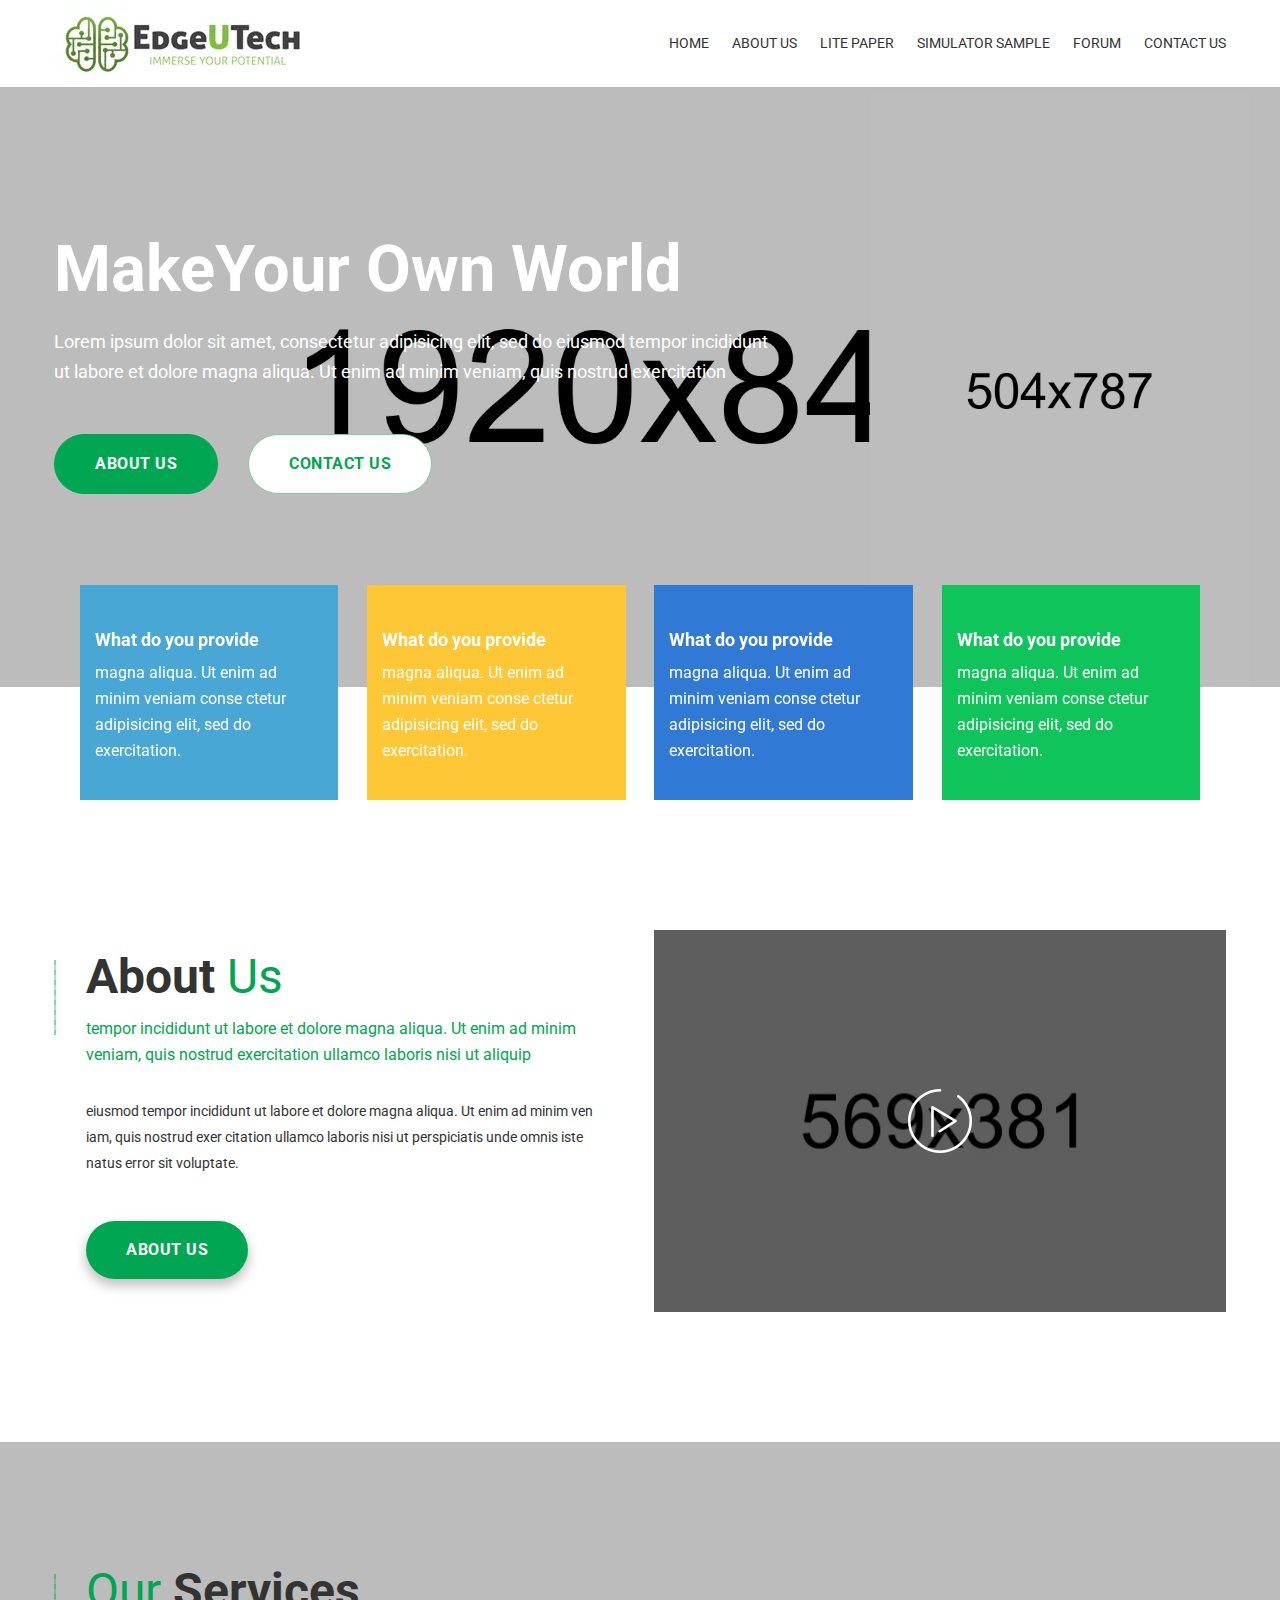
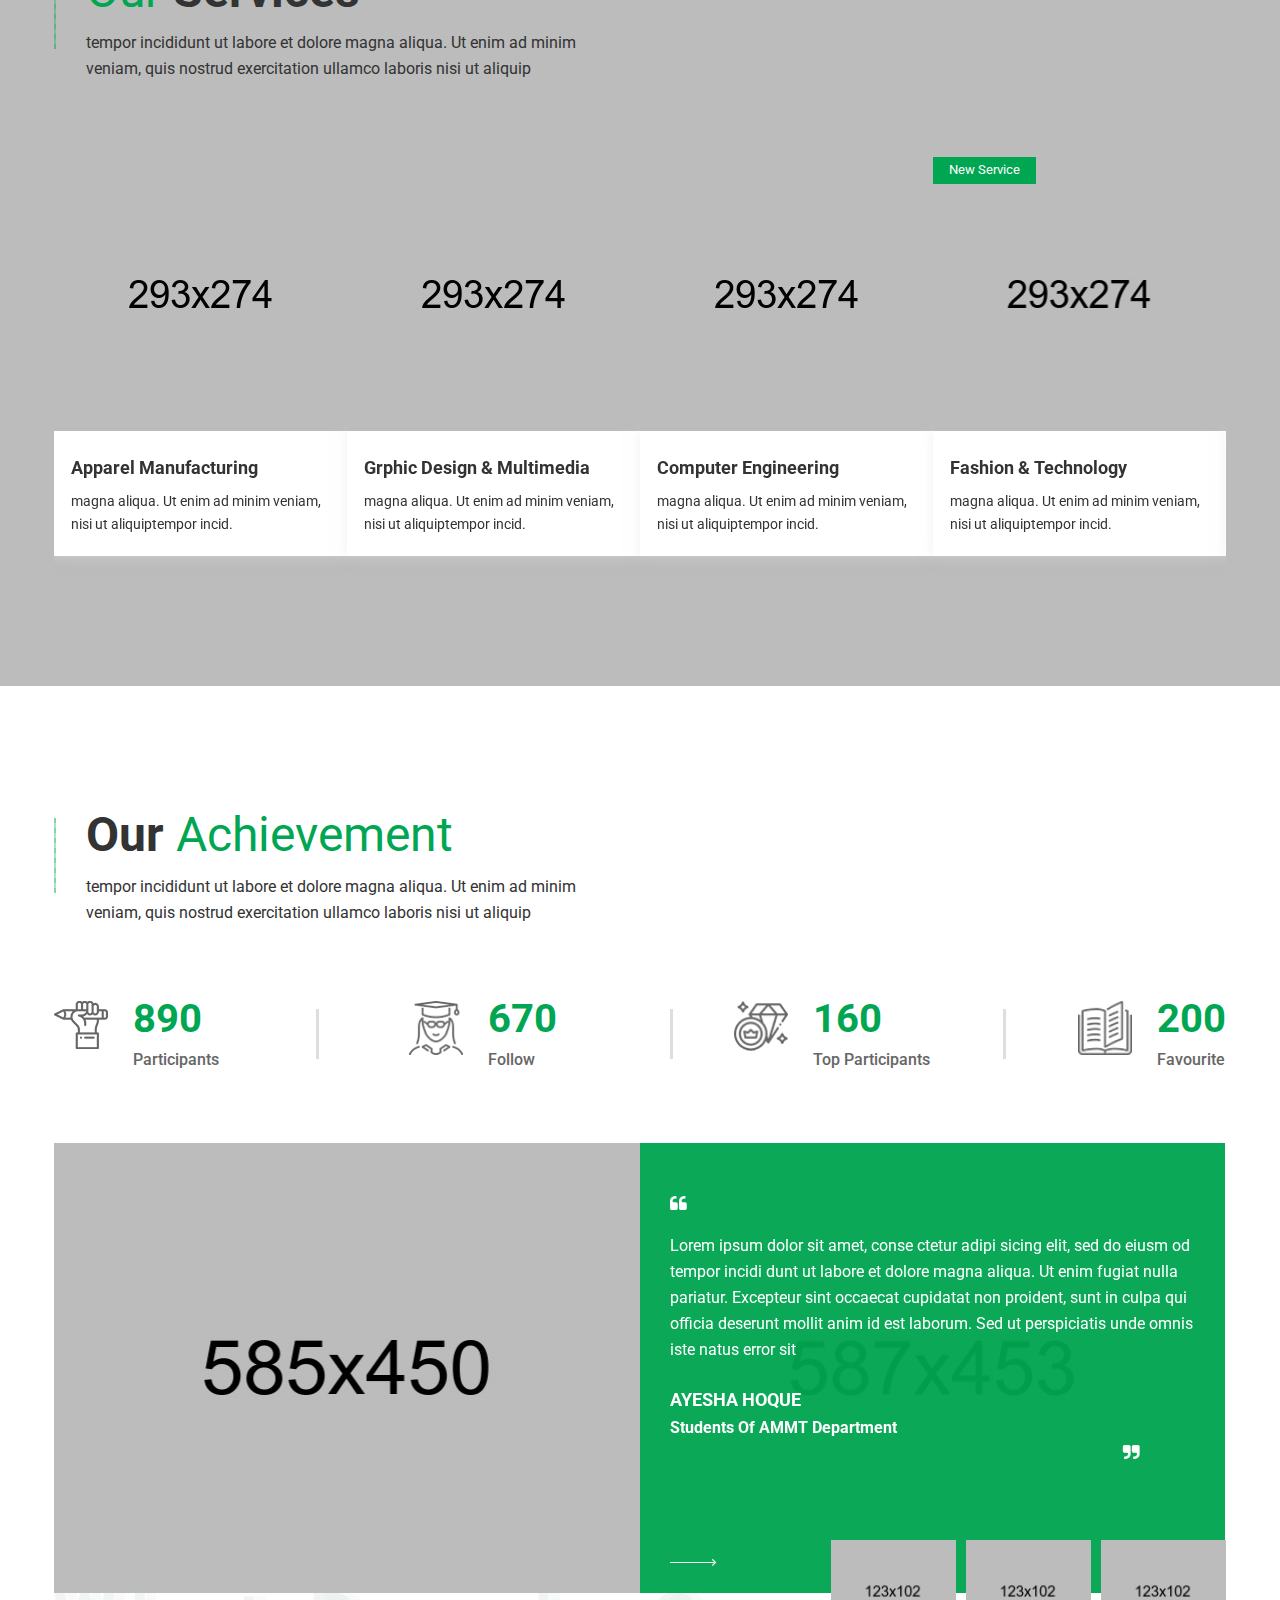
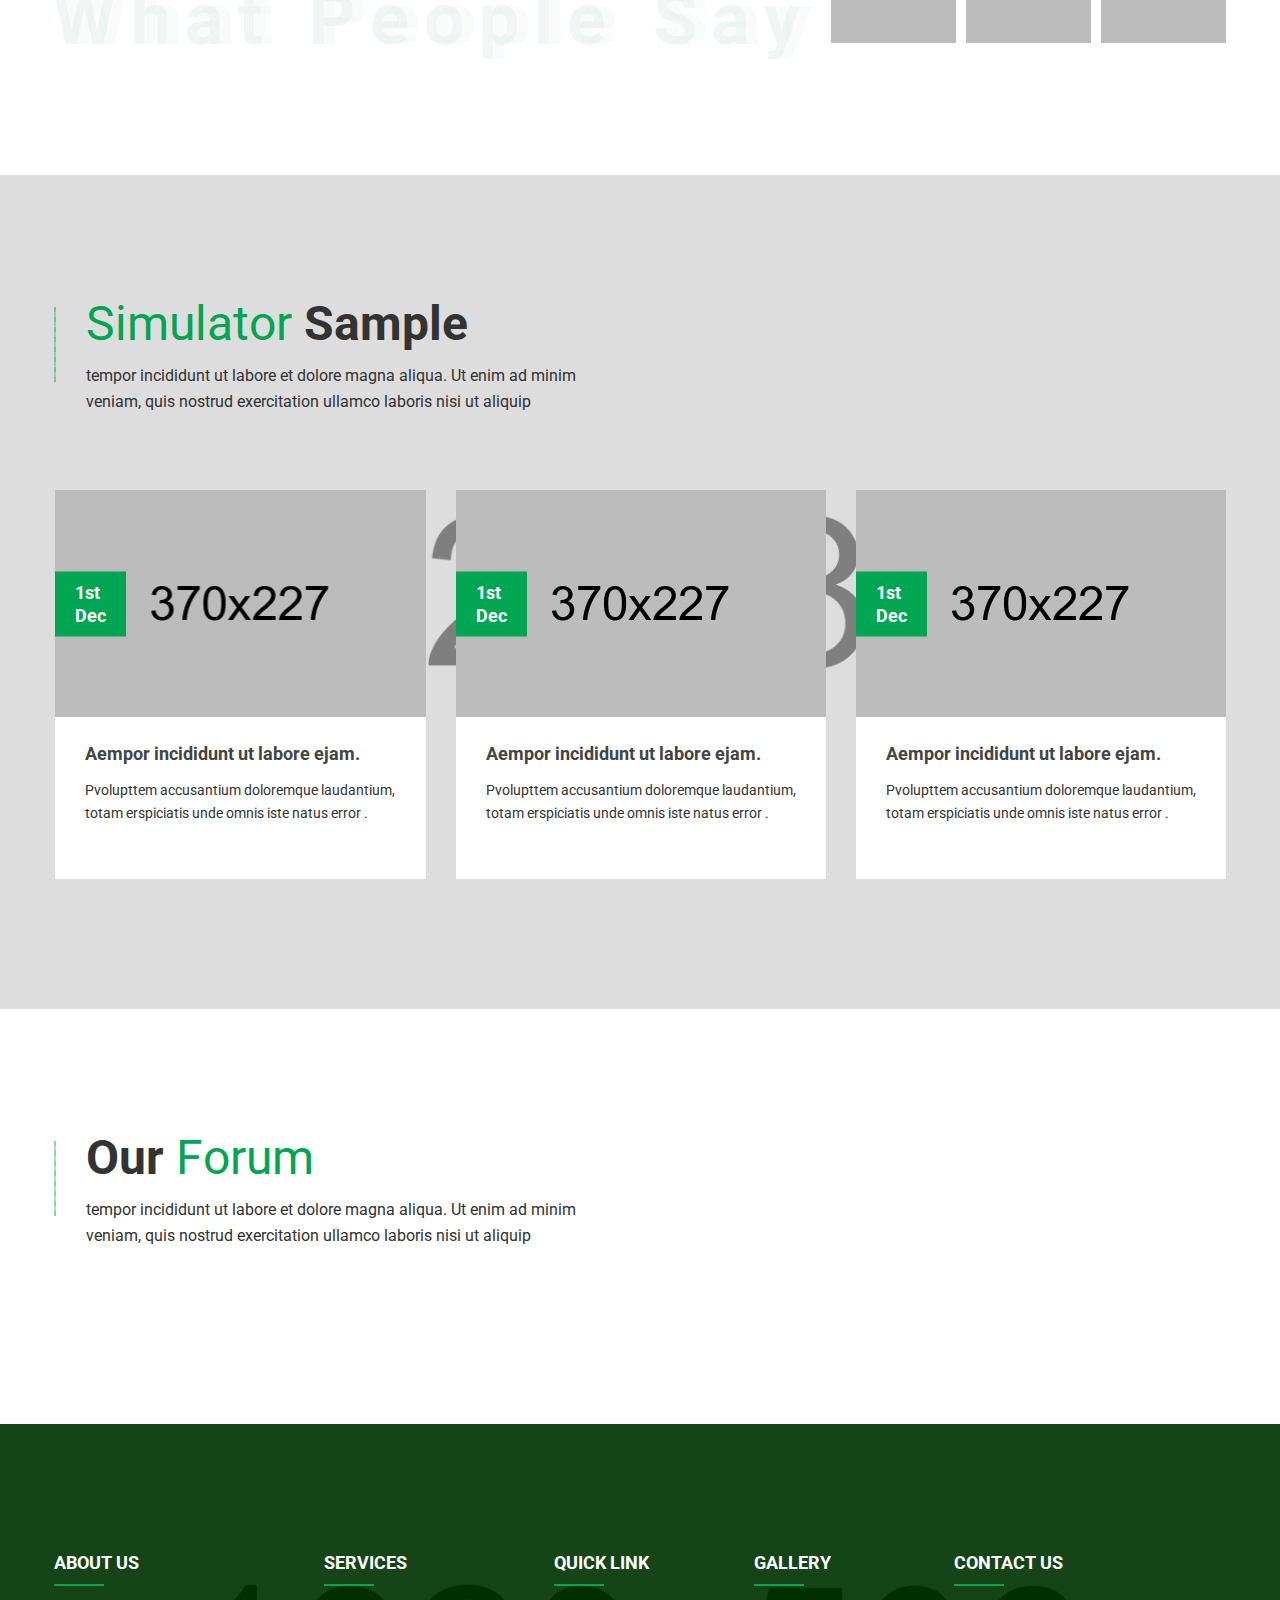
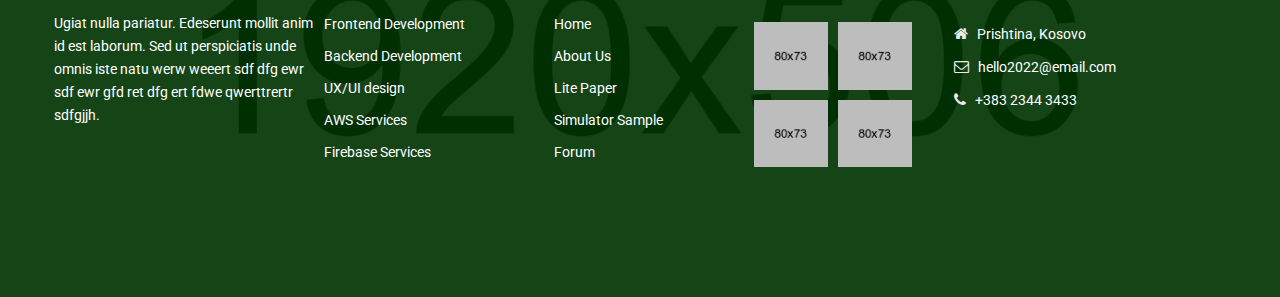
<file: index.html>
<!doctype html>
<html class="no-js" lang="zxx">

<head>
    <meta charset="utf-8">
    <meta http-equiv="x-ua-compatible" content="ie=edge">
    <title>EdgeUTechLabs</title>
    <meta name="description" content="">
    <meta name="viewport" content="width=device-width, initial-scale=1">
    <!-- Favicon -->
    <link rel="shortcut icon" type="image/x-icon" href="assets/img/edgeutech_icon.webp">
    
    <!-- CSS
	============================================ -->
   
    <!-- Bootstrap CSS -->
    <link rel="stylesheet" href="assets/css/bootstrap.min.css">
    <!-- Icon Font CSS -->
    <link rel="stylesheet" href="assets/css/icons.min.css">
    <!-- Plugins CSS -->
    <link rel="stylesheet" href="assets/css/plugins.css">
    <!-- Main Style CSS -->
    <link rel="stylesheet" href="assets/css/style.css">
    <!-- Modernizer JS -->
    <script src="assets/js/vendor/modernizr-3.11.7.min.js"></script>
</head>

<body>
<header class="header-area">
    <div class="header-bottom sticky-bar clearfix">
        <div class="container">
            <div class="row">
                <div class="col-lg-2 col-md-6 col-4">
                    <div class="logo">
                        <a href="index.html">
                            <img alt="" src="assets/img/logo/edgeutech_logo.webp">
                        </a>
                    </div>
                </div>
                <div class="col-lg-10 col-md-6 col-8">
                    <div class="menu-cart-wrap">
                        <div class="main-menu">
                            <nav>
                                <ul>
                                    <li><a href="index.html"> HOME </a></li>
                                    <li><a href="about-us.html"> ABOUT US</a></li>
                                    <li><a href="lite-paper.html"> Lite Paper</a></li>
                                    <li><a href="simulator-sample.html"> Simulator Sample </a></li>
                                    <li><a href="forum.html"> Forum </a></li>
                                    <li><a href="contact-us.html"> Contact Us </a></li>
                                </ul>
                            </nav>
                        </div>
                    </div>
                </div>
            </div>
            <div class="mobile-menu-area">
                <div class="mobile-menu">
                    <nav id="mobile-menu-active">
                        <ul class="menu-overflow">
                            <li><a href="index.html"> HOME </a></li>
                            <li><a href="about-us.html"> ABOUT US</a></li>
                            <li><a href="lite-paper.html"> Lite Paper</a></li>
                            <li><a href="simulator-sample.html"> Simulator Sample </a></li>
                            <li><a href="forum.html"> Forum </a></li>
                            <li><a href="contact-us.html"> Contact Us </a></li> 
                        </ul>
                    </nav>
                </div>
            </div>
        </div>
    </div>
</header>
<div class="slider-area">
    <div class="slider-active owl-carousel">
        <div class="single-slider slider-height-1 bg-img" style="background-image:url(assets/img/slider/slider-1.jpg);">
            <div class="container">
                <div class="row">
                    <div class="col-lg-9 col-md-7 col-12 col-sm-12">
                        <div class="slider-content slider-animated-1 pt-230">
                            <h1 class="animated">MakeYour Own World</h1>
                            <p class="animated">Lorem ipsum dolor sit amet, consectetur adipisicing elit, sed do eiusmod tempor incididunt ut labore et dolore magna aliqua. Ut enim ad minim veniam, quis nostrud exercitation </p>
                            <div class="slider-btn">
                                <a class="animated default-btn btn-green-color" href="about-us.html">ABOUT US</a>
                                <a class="animated default-btn btn-white-color" href="contact.html">CONTACT US</a>
                            </div>
                        </div>
                    </div>
                </div>
                <div class="slider-single-img slider-animated-1">
                    <img class="animated" src="assets/img/slider/single-slide-1.png" alt="">
                </div>
            </div>
        </div>
        <div class="single-slider slider-height-1 bg-img" style="background-image:url(assets/img/slider/slider-1.jpg);">
            <div class="container">
                <div class="row">
                    <div class="col-lg-9 col-md-7 col-12 col-sm-12">
                        <div class="slider-content slider-animated-1 pt-230">
                            <h1 class="animated">Get Our Services</h1>
                            <p class="animated">Lorem ipsum dolor sit amet, consectetur adipisicing elit, sed do eiusmod tempor incididunt ut labore et dolore magna aliqua. Ut enim ad minim veniam, quis nostrud exercitation </p>
                            <div class="slider-btn">
                                <a class="animated default-btn btn-green-color" href="about-us.html">ABOUT US</a>
                                <a class="animated default-btn btn-white-color" href="contact.html">CONTACT US</a>
                            </div>
                        </div>
                    </div>
                </div>
                <div class="slider-single-img slider-animated-1">
                    <img class="animated" src="assets/img/slider/single-slide-1.png" alt="">
                </div>
            </div>
        </div>
    </div>
</div>
<div class="choose-us section-padding-1">
    <div class="container-fluid">
        <div class="row no-gutters choose-negative-mrg">
            <div class="col-lg-3 col-md-6">
                <div class="single-choose-us choose-bg-light-blue">  
                    <div class="choose-content">
                        <h3>What do you provide</h3>
                        <p>magna aliqua. Ut enim ad minim veniam conse ctetur adipisicing elit, sed do exercitation. </p>
                    </div>
                </div>
            </div>
            <div class="col-lg-3 col-md-6">
                <div class="single-choose-us choose-bg-yellow">
                    <div class="choose-content">
                        <h3>What do you provide</h3>
                        <p>magna aliqua. Ut enim ad minim veniam conse ctetur adipisicing elit, sed do exercitation. </p>
                    </div>
                </div>
            </div>
            <div class="col-lg-3 col-md-6">
                <div class="single-choose-us choose-bg-blue">
                    <div class="choose-content">
                        <h3>What do you provide</h3>
                        <p>magna aliqua. Ut enim ad minim veniam conse ctetur adipisicing elit, sed do exercitation. </p>
                    </div>
                </div>
            </div>
            <div class="col-lg-3 col-md-6">
                <div class="single-choose-us choose-bg-green">
                    <div class="choose-content">
                        <h3>What do you provide</h3>
                        <p>magna aliqua. Ut enim ad minim veniam conse ctetur adipisicing elit, sed do exercitation. </p>
                    </div>
                </div>
            </div>
        </div>
    </div>
</div>
<div class="about-us pt-130 pb-130">
    <div class="container">
        <div class="row">
            <div class="col-lg-6 col-md-6">
                <div class="about-content">
                    <div class="section-title section-title-green mb-30">
                        <h2>About <span>Us</span></h2>
                        <p>tempor incididunt ut labore et dolore magna aliqua. Ut enim ad minim veniam, quis nostrud exercitation ullamco laboris nisi ut aliquip </p>
                    </div>
                    <p>eiusmod tempor incididunt ut labore et dolore magna aliqua. Ut enim ad minim ven  iam, quis nostrud exer citation ullamco laboris nisi ut perspiciatis unde omnis iste natus error sit voluptate.</p>
                    <div class="about-btn mt-45">
                        <a class="default-btn" href="about-us.html">ABOUT US</a>
                    </div>
                </div>
            </div>
            <div class="col-lg-6 col-md-6">
                <div class="about-img default-overlay">
                    <img src="assets/img/banner/banner-1.jpg" alt="">
                    <a class="video-btn video-popup" href="assets/video/environment_farm.mp4">
                        <img class="animated" src="assets/img/icon-img/video.png" alt="">
                    </a>
                </div>
            </div>
        </div>
    </div>
</div>
<div class="course-area bg-img pt-130 pb-10" style="background-image:url(assets/img/bg/bg-1.jpg);">
    <div class="container">
        <div class="section-title mb-75">
            <h2> <span>Our</span> Services</h2>
            <p>tempor incididunt ut labore et dolore magna aliqua. Ut enim ad minim <br>veniam, quis nostrud exercitation ullamco laboris nisi ut aliquip </p>
        </div>
        <div class="course-slider-active nav-style-1 owl-carousel">
            <div class="single-course">
                <div class="course-img">
                    <img class="animated" src="assets/img/course/course-1.jpg" alt="">
                </div>
                <div class="course-content">
                    <h4>Apparel Manufacturing</h4>
                    <p>magna aliqua. Ut enim ad minim veniam, nisi ut aliquiptempor incid.</p>
                </div>
            </div>
            <div class="single-course">
                <div class="course-img">
                    <img class="animated" src="assets/img/course/course-2.jpg" alt="">
                </div>
                <div class="course-content">
                    <h4>Grphic Design & Multimedia</h4>
                    <p>magna aliqua. Ut enim ad minim veniam, nisi ut aliquiptempor incid.</p>
                </div>
            </div>
            <div class="single-course">
                <div class="course-img">
                    <img class="animated" src="assets/img/course/course-3.jpg" alt="">
                </div>
                <div class="course-content">
                    <h4>Computer Engineering</h4>
                    <p>magna aliqua. Ut enim ad minim veniam, nisi ut aliquiptempor incid.</p>
                </div>
            </div>
            <div class="single-course">
                <div class="course-img">
                    <img class="animated" src="assets/img/course/course-4.jpg" alt="">
                    <span>New Service</span>
                </div>
                <div class="course-content">
                    <h4>Fashion & Technology</h4>
                    <p>magna aliqua. Ut enim ad minim veniam, nisi ut aliquiptempor incid.</p>
                </div>
            </div>
            <div class="single-course">
                <div class="course-img">
                    <img class="animated" src="assets/img/course/course-2.jpg" alt="">
                </div>
                <div class="course-content">
                    <h4>Apparel Manufacturing</h4>
                    <p>magna aliqua. Ut enim ad minim veniam, nisi ut aliquiptempor incid.</p>
                </div>
            </div>
        </div>
    </div>
</div>
<div class="achievement-area pt-130 pb-115">
    <div class="container">
        <div class="section-title mb-75">
            <h2>Our <span>Achievement</span></h2>
            <p>tempor incididunt ut labore et dolore magna aliqua. Ut enim ad minim <br>veniam, quis nostrud exercitation ullamco laboris nisi ut aliquip </p>
        </div>
        <div class="row">
            <div class="col-xl-3 col-lg-3 col-md-6 col-sm-6">
                <div class="single-count mb-30 count-one">
                    <div class="count-img">
                        <img src="assets/img/icon-img/achieve-1.png" alt="">
                    </div>
                    <div class="count-content">
                        <h2 class="count">890</h2>
                        <span>Participants</span>
                    </div>
                </div>
            </div>
            <div class="col-xl-3 col-lg-3 col-md-6 col-sm-6">
                <div class="single-count mb-30 count-two">
                    <div class="count-img">
                        <img src="assets/img/icon-img/achieve-2.png" alt="">
                    </div>
                    <div class="count-content">
                        <h2 class="count">670</h2>
                        <span>Follow</span>
                    </div>
                </div>
            </div>
            <div class="col-xl-4 col-lg-3 col-md-6 col-sm-6">
                <div class="single-count mb-30 count-three">
                    <div class="count-img">
                        <img src="assets/img/icon-img/achieve-3.png" alt="">
                    </div>
                    <div class="count-content">
                        <h2 class="count">160</h2>
                        <span>Top Participants</span>
                    </div>
                </div>
            </div>
            <div class="col-xl-2 col-lg-3 col-md-6 col-sm-6">
                <div class="single-count mb-30 count-four">
                    <div class="count-img">
                        <img src="assets/img/icon-img/achieve-4.png" alt="">
                    </div>
                    <div class="count-content">
                        <h2 class="count">200</h2>
                        <span>Favourite</span>
                    </div>
                </div>
            </div>
        </div>
        <div class="testimonial-slider-wrap mt-45">
            <div class="testimonial-text-slider">
                <div class="testi-content-wrap">
                    <div class="testi-big-img">
                        <img alt="" src="assets/img/testimonial/testi-b1.jpg">
                    </div>
                   <div class="row g-0">
                       <div class="ms-auto col-lg-6 col-md-12">
                           <div class="testi-content bg-img default-overlay" style="background-image:url(assets/img/bg/testi.png);">
                                <div class="quote-style quote-left">
                                   <i class="fa fa-quote-left"></i>
                                </div>
                               <p>Lorem ipsum dolor sit amet, conse ctetur adipi sicing elit, sed do eiusm od tempor incidi dunt ut labore et dolore magna aliqua. Ut enim  fugiat nulla pariatur. Excepteur sint occaecat cupidatat non proident, sunt in culpa qui officia deserunt mollit anim id est laborum. Sed ut perspiciatis unde omnis iste natus error sit </p>
                                <div class="testi-info">
                                   <h5>AYESHA HOQUE</h5>
                                   <span>Students Of AMMT Department</span>
                                </div>
                                <div class="quote-style quote-right">
                                   <i class="fa fa-quote-right"></i>
                                </div>
                                <div class="testi-arrow">
                                    <img alt="" src="assets/img/icon-img/testi-icon.png">
                                </div>
                           </div>
                       </div>
                   </div>
                </div>
                <div class="testi-content-wrap">
                   <div class="testi-big-img">
                        <img alt="" src="assets/img/testimonial/testi-b3.jpg">
                    </div>
                   <div class="row g-0">
                        <div class="ms-auto col-lg-6 col-md-12">
                           <div class="testi-content bg-img default-overlay" style="background-image:url(assets/img/bg/testi.png);">
                                <div class="quote-style quote-left">
                                   <i class="fa fa-quote-left"></i>
                                </div>
                               <p>Lorem ipsum dolor sit amet, conse ctetur adipi sicing elit, sed do eiusm od tempor incidi dunt ut labore et dolore magna aliqua. Ut enim  fugiat nulla pariatur. Excepteur sint occaecat cupidatat non proident, sunt in culpa qui officia deserunt mollit anim id est laborum. Sed ut perspiciatis unde omnis</p>
                                <div class="testi-info">
                                   <h5>Tayeb Rayed</h5>
                                   <span>Students Of AMMT Department</span>
                                </div>
                                <div class="quote-style quote-right">
                                   <i class="fa fa-quote-right"></i>
                                </div>
                                <div class="testi-arrow">
                                    <img alt="" src="assets/img/icon-img/testi-icon.png">
                                </div>
                           </div>
                       </div>
                   </div>
                </div>
                <div class="testi-content-wrap">
                    <div class="testi-big-img">
                        <img alt="" src="assets/img/testimonial/testi-b2.jpg">
                    </div>
                   <div class="row g-0">
                        <div class="ms-auto col-lg-6 col-md-12">
                           <div class="testi-content bg-img default-overlay" style="background-image:url(assets/img/bg/testi.png);">
                                <div class="quote-style quote-left">
                                   <i class="fa fa-quote-left"></i>
                                </div>
                               <p>Lorem ipsum dolor sit amet, conse ctetur adipi sicing elit, sed do eiusm od tempor incidi dunt ut labore et dolore magna aliqua. Ut enim  fugiat nulla pariatur. Excepteur sint occaecat cupidatat non proident, sunt in culpa qui. Sed ut perspiciatis unde omnis iste natus error sit </p>
                                <div class="testi-info">
                                   <h5>Robiul siddikee</h5>
                                   <span>Students Of AMMT Department</span>
                                </div>
                                <div class="quote-style quote-right">
                                   <i class="fa fa-quote-right"></i>
                                </div>
                                <div class="testi-arrow">
                                    <img alt="" src="assets/img/icon-img/testi-icon.png">
                                </div>
                           </div>
                        </div>
                   </div>
                </div>
                <div class="testi-content-wrap">
                   <div class="testi-big-img">
                        <img alt="" src="assets/img/testimonial/testi-b2.jpg">
                    </div>
                    <div class="row g-0">
                       <div class="ms-auto col-lg-6 col-md-12">
                           <div class="testi-content bg-img default-overlay" style="background-image:url(assets/img/bg/testi.png);">
                                <div class="quote-style quote-left">
                                   <i class="fa fa-quote-left"></i>
                                </div>
                               <p>Lorem ipsum dolor sit amet, conse ctetur adipi sicing elit, sed do eiusm od tempor incidi dunt ut labore et dolore magna aliqua. Ut enim  fugiat nulla pariatur. Excepteur sint occaecat cupidatat non proident, sunt in culpa qui officia deserunt mollit anim id est laborum. Sed ut perspiciatis unde omnis iste natus error sit </p>
                                <div class="testi-info">
                                   <h5>Modhu Dada</h5>
                                   <span>Students Of AMMT Department</span>
                                </div>
                                <div class="quote-style quote-right">
                                   <i class="fa fa-quote-right"></i>
                                </div>
                                <div class="testi-arrow">
                                    <img alt="" src="assets/img/icon-img/testi-icon.png">
                                </div>
                           </div>
                       </div>
                   </div>
                </div>
            </div>
            <div class="testimonial-image-slider">
                <div class="sin-testi-image">
                    <img src="assets/img/testimonial/testi-s2.jpg" alt="">
                </div>
                <div class="sin-testi-image">
                    <img src="assets/img/testimonial/testi-s1.jpg" alt="">
                </div>
                <div class="sin-testi-image">
                    <img src="assets/img/testimonial/testi-s3.jpg" alt="">
                </div>
                <div class="sin-testi-image">
                    <img src="assets/img/testimonial/testi-s3.jpg" alt="">
                </div>
            </div>
        </div>
        <div class="testimonial-text-img">
            <img alt="" src="assets/img/icon-img/testi-text.png">
        </div>
    </div>
</div>
<div class="event-area bg-img default-overlay pt-130 pb-130" style="background-image:url(assets/img/bg/bg-3.jpg);">
    <div class="container">
        <div class="section-title mb-75">
            <h2><span>Simulator</span> Sample</h2>
            <p>tempor incididunt ut labore et dolore magna aliqua. Ut enim ad minim <br>veniam, quis nostrud exercitation ullamco laboris nisi ut aliquip </p>
        </div>
        <div class="event-active owl-carousel nav-style-1">
            <div class="single-event event-white-bg">
                <div class="event-img">
                    <img src="assets/img/event/event-1.jpg" alt="">
                    <div class="event-date-wrap">
                        <span class="event-date">1st</span>
                        <span>Dec</span>
                    </div>
                </div>
                <div class="event-content">
                    <h3>Aempor incididunt ut labore ejam.</h3>
                    <p>Pvolupttem accusantium doloremque laudantium, totam erspiciatis unde omnis iste natus error .</p>
                </div>
            </div>
            <div class="single-event event-white-bg">
                <div class="event-img">
                    <img src="assets/img/event/event-1.jpg" alt="">
                    <div class="event-date-wrap">
                        <span class="event-date">1st</span>
                        <span>Dec</span>
                    </div>
                </div>
                <div class="event-content">
                    <h3>Aempor incididunt ut labore ejam.</h3>
                    <p>Pvolupttem accusantium doloremque laudantium, totam erspiciatis unde omnis iste natus error .</p>
                </div>
            </div>
            <div class="single-event event-white-bg">
                <div class="event-img">
                    <img src="assets/img/event/event-1.jpg" alt="">
                    <div class="event-date-wrap">
                        <span class="event-date">1st</span>
                        <span>Dec</span>
                    </div>
                </div>
                <div class="event-content">
                    <h3>Aempor incididunt ut labore ejam.</h3>
                    <p>Pvolupttem accusantium doloremque laudantium, totam erspiciatis unde omnis iste natus error .</p>
                </div>
            </div>
            <div class="single-event event-white-bg">
                <div class="event-img">
                    <img src="assets/img/event/event-1.jpg" alt="">
                    <div class="event-date-wrap">
                        <span class="event-date">1st</span>
                        <span>Dec</span>
                    </div>
                </div>
                <div class="event-content">
                    <h3>Aempor incididunt ut labore ejam.</h3>
                    <p>Pvolupttem accusantium doloremque laudantium, totam erspiciatis unde omnis iste natus error .</p>
                </div>
            </div>
        </div>
    </div>
</div>
<div class="blog-area pt-130 pb-100">
    <div class="container">
        <div class="section-title mb-75">
            <h2>Our <span>Forum</span></h2>
            <p>tempor incididunt ut labore et dolore magna aliqua. Ut enim ad minim <br>veniam, quis nostrud exercitation ullamco laboris nisi ut aliquip </p>
        </div>
        <div class="row">
        </div>
    </div>
</div>
<footer class="footer-area">
    <div class="footer-top bg-img default-overlay pt-130 pb-80" style="background-image:url(assets/img/bg/bg-4.jpg);">
        <div class="container">
            <div class="row">
                <div class="col-lg-3 col-md-6 col-sm-6">
                    <div class="footer-widget mb-40">
                        <div class="footer-title">
                            <h4>ABOUT US</h4>
                        </div>
                        <div class="footer-about">
                            <p>Ugiat nulla pariatur. Edeserunt mollit anim id est laborum. Sed ut perspiciatis unde omnis iste natu werw weeert sdf dfg ewr sdf ewr gfd ret dfg ert fdwe qwerttrertr sdfgjjh.</p>
                        </div>
                    </div>
                </div>
                <div class="col-lg-2 col-md-3 col-sm-6">
                    <div class="footer-widget negative-mrg-30 mb-40">
                        <div class="footer-title">
                            <h4>Services</h4>
                        </div>
                        <div class="footer-list">
                            <ul>
                                <li><a href="#">Frontend Development </a></li>
                                <li><a href="#">Backend Development </a></li>
                                <li><a href="#">UX/UI design</a></li>
                                <li><a href="#">AWS Services</a></li>
                                <li><a href="#">Firebase Services</a></li>
                            </ul>
                        </div>
                    </div>
                </div>
                <div class="col-lg-2 col-md-3 col-sm-6">
                    <div class="footer-widget mb-40">
                        <div class="footer-title">
                            <h4>QUICK LINK</h4>
                        </div>
                        <div class="footer-list">
                            <ul>
                                <li><a href="index.html">Home</a></li>
                                <li><a href="about-us.html">About Us</a></li>
                                <li><a href="lite-paper.html">Lite Paper</a></li>
                                <li><a href="simulator-sample.html">Simulator Sample</a></li>
                                <li><a href="forum.html">Forum</a></li>
                            </ul>
                        </div>
                    </div>
                </div>
                <div class="col-lg-2 col-md-6 col-sm-6">
                    <div class="footer-widget mb-40">
                        <div class="footer-title">
                            <h4>GALLERY</h4>
                        </div>
                        <div class="footer-gallery">
                            <ul>
                                <li><a href="#"><img src="assets/img/gallery/gallery-1.png" alt=""></a></li>
                                <li><a href="#"><img src="assets/img/gallery/gallery-2.png" alt=""></a></li>
                                <li><a href="#"><img src="assets/img/gallery/gallery-3.png" alt=""></a></li>
                                <li><a href="#"><img src="assets/img/gallery/gallery-4.png" alt=""></a></li>
                            </ul>
                        </div>
                    </div>
                </div>
                <div class="col-lg-3 col-md-6 col-sm-12">
                    <div class="footer-widget mb-40">
                        <div class="footer-title">
                            <h4>Contact Us</h4>
                        </div>
                        
                        <div class="subscribe-style">
                            <div class="f-contact-info">
                                <div class="single-f-contact-info">
                                    <i class="fa fa-home"></i>
                                    <span>Prishtina, Kosovo</span>
                                </div>
                                <div class="single-f-contact-info">
                                    <i class="fa fa-envelope-o"></i>
                                    <span><a href="#">hello2022@email.com</a></span>
                                </div>
                                <div class="single-f-contact-info">
                                    <i class="fa fa-phone"></i>
                                    <span> +383 2344 3433</span>
                                </div>
                            </div>
                        </div>
                    </div>
                </div>
            </div>
        </div>
    </div>
</footer>













<!-- JS
============================================ -->

<!-- jQuery JS -->
<script src="assets/js/vendor/jquery-v2.2.4.min.js"></script>
<!-- Popper JS -->
<script src="assets/js/popper.min.js"></script>
<!-- Bootstrap JS -->
<script src="assets/js/bootstrap.min.js"></script>
<!-- Plugins JS -->
<script src="assets/js/plugins.js"></script>
<!-- Ajax Mail -->
<script src="assets/js/ajax-mail.js"></script>
<!-- Main JS -->
<script src="assets/js/main.js"></script>

</body>

</html>
</file>
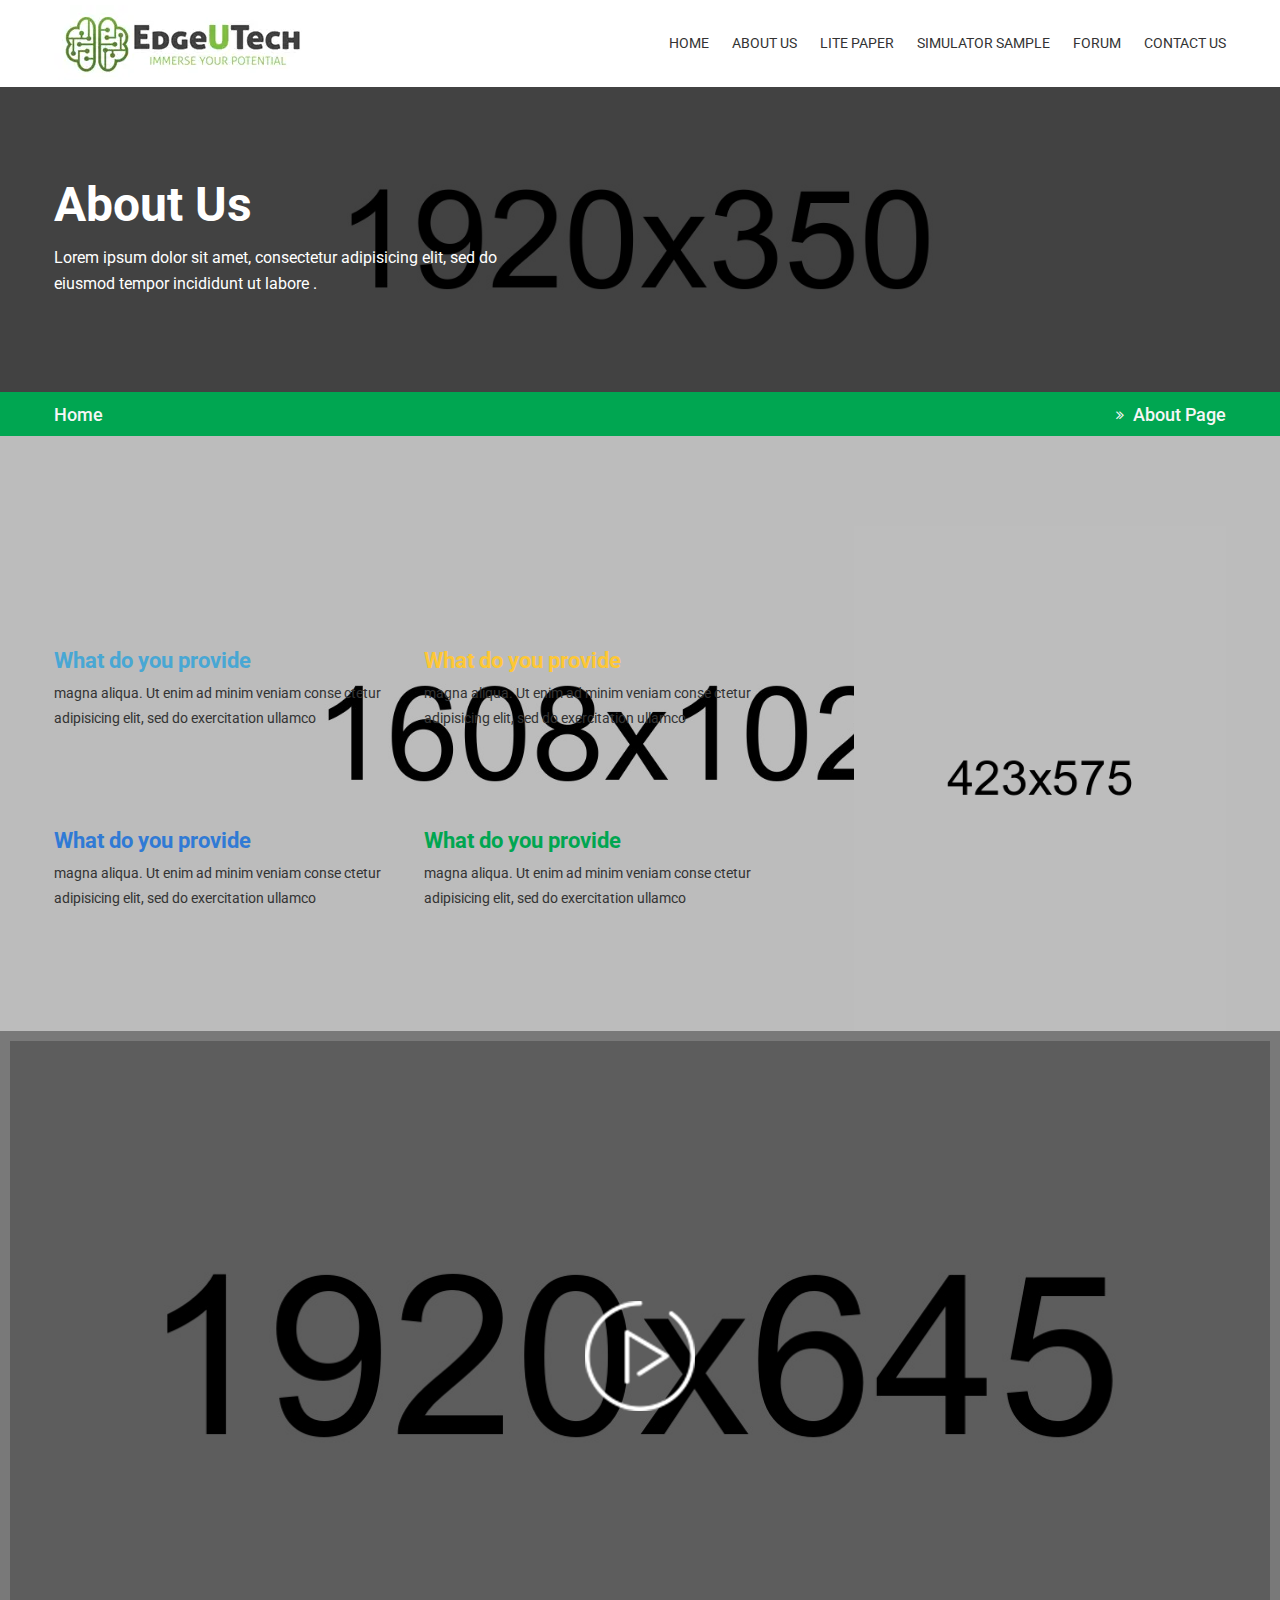
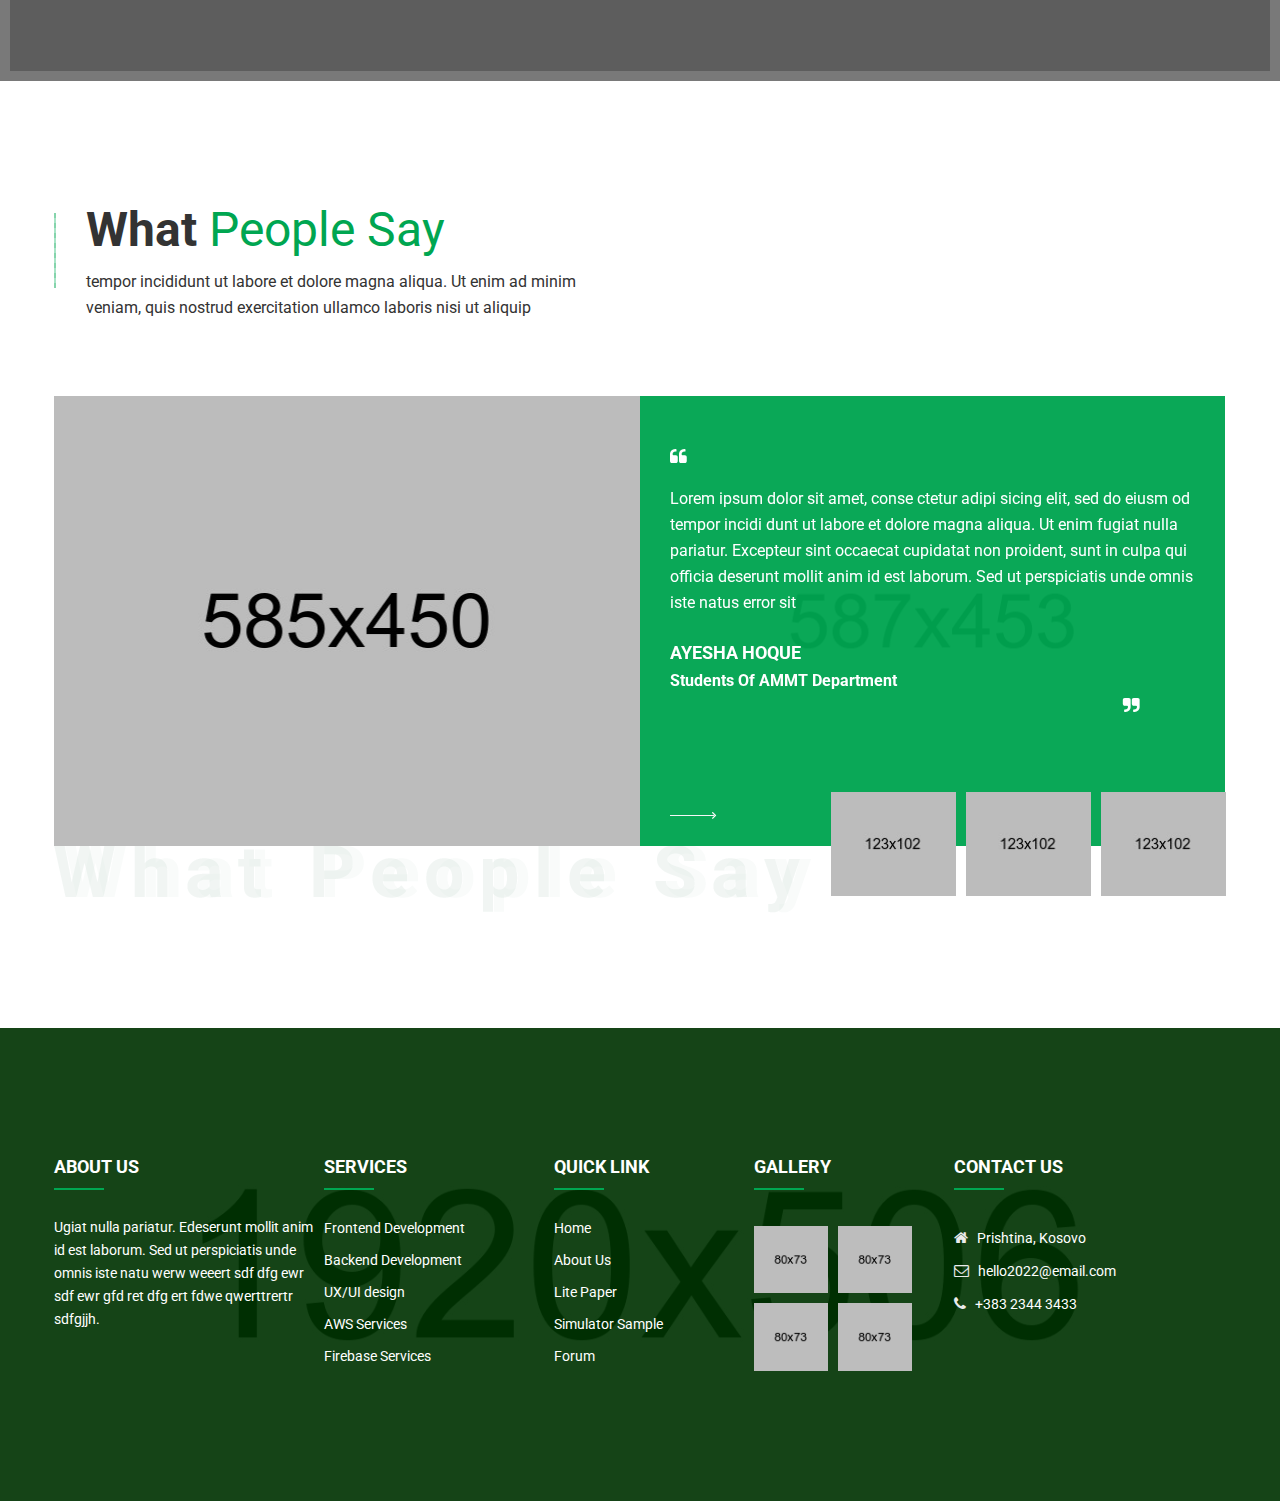
<file: about-us.html>
<!doctype html>
<html class="no-js" lang="zxx">

<head>
    <meta charset="utf-8">
    <meta http-equiv="x-ua-compatible" content="ie=edge">
    <title>EdgeUTechLabs - About Us</title>
    <meta name="description" content="">
    <meta name="viewport" content="width=device-width, initial-scale=1">
    <!-- Favicon -->
    <link rel="shortcut icon" type="image/x-icon" href="assets/img/edgeutech_icon.webp">
    
    <!-- CSS
	============================================ -->
   
    <!-- Bootstrap CSS -->
    <link rel="stylesheet" href="assets/css/bootstrap.min.css">
    
    <!-- Icon Font CSS -->
    <link rel="stylesheet" href="assets/css/icons.min.css">
    
    <!-- Plugins CSS -->
    <link rel="stylesheet" href="assets/css/plugins.css">
    
    <!-- Main Style CSS -->
    <link rel="stylesheet" href="assets/css/style.css">
    
    <!-- Modernizer JS -->
    <script src="assets/js/vendor/modernizr-3.11.7.min.js"></script>
</head>

<body>
<header class="header-area">
    <div class="header-bottom sticky-bar clearfix">
        <div class="container">
            <div class="row">
                <div class="col-lg-2 col-md-6 col-4">
                    <div class="logo">
                        <a href="index.html">
                            <img alt="" src="assets/img/logo/edgeutech_logo.webp">
                        </a>
                    </div>
                </div>
                <div class="col-lg-10 col-md-6 col-8">
                    <div class="menu-cart-wrap">
                        <div class="main-menu">
                            <nav>
                                <ul>
                                    <li><a href="index.html"> HOME </a></li>
                                    <li><a href="about-us.html"> ABOUT US</a></li>
                                    <li><a href="lite-paper.html"> Lite Paper</a></li>
                                    <li><a href="simulator-sample.html"> Simulator Sample </a></li>
                                    <li><a href="forum.html"> Forum </a></li>
                                    <li><a href="contact-us.html"> Contact Us </a></li>
                                </ul>
                            </nav>
                        </div>
                    </div>
                </div>
            </div>
            <div class="mobile-menu-area">
                <div class="mobile-menu">
                    <nav id="mobile-menu-active">
                        <ul class="menu-overflow">
                            <li><a href="index.html"> HOME </a></li>
                            <li><a href="about-us.html"> ABOUT US</a></li>
                            <li><a href="lite-paper.html"> Lite Paper</a></li>
                            <li><a href="simulator-sample.html"> Simulator Sample </a></li>
                            <li><a href="forum.html"> Forum </a></li>
                            <li><a href="contact-us.html"> Contact Us </a></li> 
                        </ul>
                    </nav>
                </div>
            </div>
        </div>
    </div>
</header>
<div class="breadcrumb-area">
    <div class="breadcrumb-top default-overlay bg-img pt-100 pb-95" style="background-image:url(assets/img/bg/breadcrumb-bg.jpg);">
        <div class="container">
            <h2>About Us</h2>
            <p>Lorem ipsum dolor sit amet, consectetur adipisicing elit, sed do eiusmod tempor incididunt ut labore .</p>
        </div>
    </div>
    <div class="breadcrumb-bottom">
        <div class="container">
            <ul>
                <li><a href="#">Home</a> <span><i class="fa fa-angle-double-right"></i> About Page</span></li>
            </ul>
        </div>
    </div>
</div>
<div class="choose-area bg-img pt-90" style="background-image:url(assets/img/bg/bg-8.jpg);">
    <div class="container">
        <div class="row">
            <div class="col-lg-8 col-md-12">
                <div class="about-chose-us pt-120">
                    <div class="row">
                        <div class="col-lg-6 col-md-6">
                            <div class="single-about-chose-us mb-95">
                                <div class="about-choose-content text-light-blue">
                                    <h3>What do you provide</h3>
                                    <p>magna aliqua. Ut enim ad minim veniam conse ctetur adipisicing elit, sed do exercitation ullamco</p>
                                </div>
                            </div>
                        </div>
                        <div class="col-lg-6 col-md-6">
                            <div class="single-about-chose-us mb-95 about-negative-mrg">
                                <div class="about-choose-content text-yellow">
                                    <h3>What do you provide</h3>
                                    <p>magna aliqua. Ut enim ad minim veniam conse ctetur adipisicing elit, sed do exercitation ullamco</p>
                                </div>
                            </div>
                        </div>
                        <div class="col-lg-6 col-md-6">
                            <div class="single-about-chose-us mb-95">
                                <div class="about-choose-content text-blue">
                                    <h3>What do you provide</h3>
                                    <p>magna aliqua. Ut enim ad minim veniam conse ctetur adipisicing elit, sed do exercitation ullamco</p>
                                </div>
                            </div>
                        </div>
                        <div class="col-lg-6 col-md-6">
                            <div class="single-about-chose-us mb-95 about-negative-mrg">
                                <div class="about-choose-content text-green">
                                    <h3>What do you provide</h3>
                                    <p>magna aliqua. Ut enim ad minim veniam conse ctetur adipisicing elit, sed do exercitation ullamco</p>
                                </div>
                            </div>
                        </div>
                    </div>
                </div>
            </div>
            <div class="col-lg-4 col-md-12">
                <div class="about-img">
                    <img src="assets/img/banner/about.png" alt="">
                </div>
            </div>
        </div>
    </div>
</div>
<div class="video-area bg-img pt-270 pb-270" style="background-image:url(assets/img/banner/video.jpg);">
    <div class="video-btn-2">
        <a class="video-popup" href="assets/video/environment_farm.mp4">
            <img class="animated" src="assets/img/icon-img/viddeo-btn.png" alt="">
        </a>
    </div>
</div>
<div class="achievement-area pt-130 pb-115">
    <div class="container">
        <div class="section-title mb-75">
            <h2>What <span>People Say</span></h2>
            <p>tempor incididunt ut labore et dolore magna aliqua. Ut enim ad minim <br>veniam, quis nostrud exercitation ullamco laboris nisi ut aliquip </p>
        </div>
        <div class="testimonial-slider-wrap mt-45">
            <div class="testimonial-text-slider">
                <div class="testi-content-wrap">
                    <div class="testi-big-img">
                        <img alt="" src="assets/img/testimonial/testi-b1.jpg">
                    </div>
                   <div class="row g-0">
                       <div class="ms-auto col-lg-6 col-md-6">
                           <div class="testi-content bg-img default-overlay" style="background-image:url(assets/img/bg/testi.png);">
                                <div class="quote-style quote-left">
                                   <i class="fa fa-quote-left"></i>
                                </div>
                               <p>Lorem ipsum dolor sit amet, conse ctetur adipi sicing elit, sed do eiusm od tempor incidi dunt ut labore et dolore magna aliqua. Ut enim  fugiat nulla pariatur. Excepteur sint occaecat cupidatat non proident, sunt in culpa qui officia deserunt mollit anim id est laborum. Sed ut perspiciatis unde omnis iste natus error sit </p>
                                <div class="testi-info">
                                   <h5>AYESHA HOQUE</h5>
                                   <span>Students Of AMMT Department</span>
                                </div>
                                <div class="quote-style quote-right">
                                   <i class="fa fa-quote-right"></i>
                                </div>
                                <div class="testi-arrow">
                                    <img alt="" src="assets/img/icon-img/testi-icon.png">
                                </div>
                           </div>
                       </div>
                   </div>
                </div>
                <div class="testi-content-wrap">
                   <div class="testi-big-img">
                        <img alt="" src="assets/img/testimonial/testi-b3.jpg">
                    </div>
                   <div class="row g-0">
                        <div class="ms-auto col-lg-6 col-md-6">
                           <div class="testi-content bg-img default-overlay" style="background-image:url(assets/img/bg/testi.png);">
                                <div class="quote-style quote-left">
                                   <i class="fa fa-quote-left"></i>
                                </div>
                               <p>Lorem ipsum dolor sit amet, conse ctetur adipi sicing elit, sed do eiusm od tempor incidi dunt ut labore et dolore magna aliqua. Ut enim  fugiat nulla pariatur. Excepteur sint occaecat cupidatat non proident, sunt in culpa qui officia deserunt mollit anim id est laborum. Sed ut perspiciatis unde omnis</p>
                                <div class="testi-info">
                                   <h5>Tayeb Rayed</h5>
                                   <span>Students Of AMMT Department</span>
                                </div>
                                <div class="quote-style quote-right">
                                   <i class="fa fa-quote-right"></i>
                                </div>
                                <div class="testi-arrow">
                                    <img alt="" src="assets/img/icon-img/testi-icon.png">
                                </div>
                           </div>
                       </div>
                   </div>
                </div>
                <div class="testi-content-wrap">
                    <div class="testi-big-img">
                        <img alt="" src="assets/img/testimonial/testi-b2.jpg">
                    </div>
                   <div class="row g-0">
                        <div class="ms-auto col-lg-6 col-md-6">
                           <div class="testi-content bg-img default-overlay" style="background-image:url(assets/img/bg/testi.png);">
                                <div class="quote-style quote-left">
                                   <i class="fa fa-quote-left"></i>
                                </div>
                               <p>Lorem ipsum dolor sit amet, conse ctetur adipi sicing elit, sed do eiusm od tempor incidi dunt ut labore et dolore magna aliqua. Ut enim  fugiat nulla pariatur. Excepteur sint occaecat cupidatat non proident, sunt in culpa qui. Sed ut perspiciatis unde omnis iste natus error sit </p>
                                <div class="testi-info">
                                   <h5>Robiul siddikee</h5>
                                   <span>Students Of AMMT Department</span>
                                </div>
                                <div class="quote-style quote-right">
                                   <i class="fa fa-quote-right"></i>
                                </div>
                                <div class="testi-arrow">
                                    <img alt="" src="assets/img/icon-img/testi-icon.png">
                                </div>
                           </div>
                        </div>
                   </div>
                </div>
                <div class="testi-content-wrap">
                   <div class="testi-big-img">
                        <img alt="" src="assets/img/testimonial/testi-b2.jpg">
                    </div>
                    <div class="row g-0">
                       <div class="ms-auto col-lg-6 col-md-6">
                           <div class="testi-content bg-img default-overlay" style="background-image:url(assets/img/bg/testi.png);">
                                <div class="quote-style quote-left">
                                   <i class="fa fa-quote-left"></i>
                                </div>
                               <p>Lorem ipsum dolor sit amet, conse ctetur adipi sicing elit, sed do eiusm od tempor incidi dunt ut labore et dolore magna aliqua. Ut enim  fugiat nulla pariatur. Excepteur sint occaecat cupidatat non proident, sunt in culpa qui officia deserunt mollit anim id est laborum. Sed ut perspiciatis unde omnis iste natus error sit </p>
                                <div class="testi-info">
                                   <h5>Modhu Dada</h5>
                                   <span>Students Of AMMT Department</span>
                                </div>
                                <div class="quote-style quote-right">
                                   <i class="fa fa-quote-right"></i>
                                </div>
                                <div class="testi-arrow">
                                    <img alt="" src="assets/img/icon-img/testi-icon.png">
                                </div>
                           </div>
                       </div>
                   </div>
                </div>
            </div>
            <div class="testimonial-image-slider">
                <div class="sin-testi-image">
                    <img src="assets/img/testimonial/testi-s2.jpg" alt="">
                </div>
                <div class="sin-testi-image">
                    <img src="assets/img/testimonial/testi-s1.jpg" alt="">
                </div>
                <div class="sin-testi-image">
                    <img src="assets/img/testimonial/testi-s3.jpg" alt="">
                </div>
                <div class="sin-testi-image">
                    <img src="assets/img/testimonial/testi-s3.jpg" alt="">
                </div>
            </div>
        </div>
        <div class="testimonial-text-img">
            <img alt="" src="assets/img/icon-img/testi-text.png">
        </div>
    </div>
</div>
<footer class="footer-area">
    <div class="footer-top bg-img default-overlay pt-130 pb-80" style="background-image:url(assets/img/bg/bg-4.jpg);">
        <div class="container">
            <div class="row">
                <div class="col-lg-3 col-md-6 col-sm-6">
                    <div class="footer-widget mb-40">
                        <div class="footer-title">
                            <h4>ABOUT US</h4>
                        </div>
                        <div class="footer-about">
                            <p>Ugiat nulla pariatur. Edeserunt mollit anim id est laborum. Sed ut perspiciatis unde omnis iste natu werw weeert sdf dfg ewr sdf ewr gfd ret dfg ert fdwe qwerttrertr sdfgjjh.</p>
                        </div>
                    </div>
                </div>
                <div class="col-lg-2 col-md-3 col-sm-6">
                    <div class="footer-widget negative-mrg-30 mb-40">
                        <div class="footer-title">
                            <h4>Services</h4>
                        </div>
                        <div class="footer-list">
                            <ul>
                                <li><a href="#">Frontend Development </a></li>
                                <li><a href="#">Backend Development </a></li>
                                <li><a href="#">UX/UI design</a></li>
                                <li><a href="#">AWS Services</a></li>
                                <li><a href="#">Firebase Services</a></li>
                            </ul>
                        </div>
                    </div>
                </div>
                <div class="col-lg-2 col-md-3 col-sm-6">
                    <div class="footer-widget mb-40">
                        <div class="footer-title">
                            <h4>QUICK LINK</h4>
                        </div>
                        <div class="footer-list">
                            <ul>
                                <li><a href="index.html">Home</a></li>
                                <li><a href="about-us.html">About Us</a></li>
                                <li><a href="lite-paper.html">Lite Paper</a></li>
                                <li><a href="simulator-sample.html">Simulator Sample</a></li>
                                <li><a href="forum.html">Forum</a></li>
                            </ul>
                        </div>
                    </div>
                </div>
                <div class="col-lg-2 col-md-6 col-sm-6">
                    <div class="footer-widget mb-40">
                        <div class="footer-title">
                            <h4>GALLERY</h4>
                        </div>
                        <div class="footer-gallery">
                            <ul>
                                <li><a href="#"><img src="assets/img/gallery/gallery-1.png" alt=""></a></li>
                                <li><a href="#"><img src="assets/img/gallery/gallery-2.png" alt=""></a></li>
                                <li><a href="#"><img src="assets/img/gallery/gallery-3.png" alt=""></a></li>
                                <li><a href="#"><img src="assets/img/gallery/gallery-4.png" alt=""></a></li>
                            </ul>
                        </div>
                    </div>
                </div>
                <div class="col-lg-3 col-md-6 col-sm-12">
                    <div class="footer-widget mb-40">
                        <div class="footer-title">
                            <h4>Contact Us</h4>
                        </div>
                        
                        <div class="subscribe-style">
                            <div class="f-contact-info">
                                <div class="single-f-contact-info">
                                    <i class="fa fa-home"></i>
                                    <span>Prishtina, Kosovo</span>
                                </div>
                                <div class="single-f-contact-info">
                                    <i class="fa fa-envelope-o"></i>
                                    <span><a href="#">hello2022@email.com</a></span>
                                </div>
                                <div class="single-f-contact-info">
                                    <i class="fa fa-phone"></i>
                                    <span> +383 2344 3433</span>
                                </div>
                            </div>
                        </div>
                    </div>
                </div>
            </div>
        </div>
    </div>
</footer>













<!-- JS
============================================ -->

<!-- jQuery JS -->
<script src="assets/js/vendor/jquery-v2.2.4.min.js"></script>
<!-- Popper JS -->
<script src="assets/js/popper.min.js"></script>
<!-- Bootstrap JS -->
<script src="assets/js/bootstrap.min.js"></script>
<!-- Plugins JS -->
<script src="assets/js/plugins.js"></script>
<!-- Ajax Mail -->
<script src="assets/js/ajax-mail.js"></script>
<!-- Main JS -->
<script src="assets/js/main.js"></script>

</body>

</html>
</file>
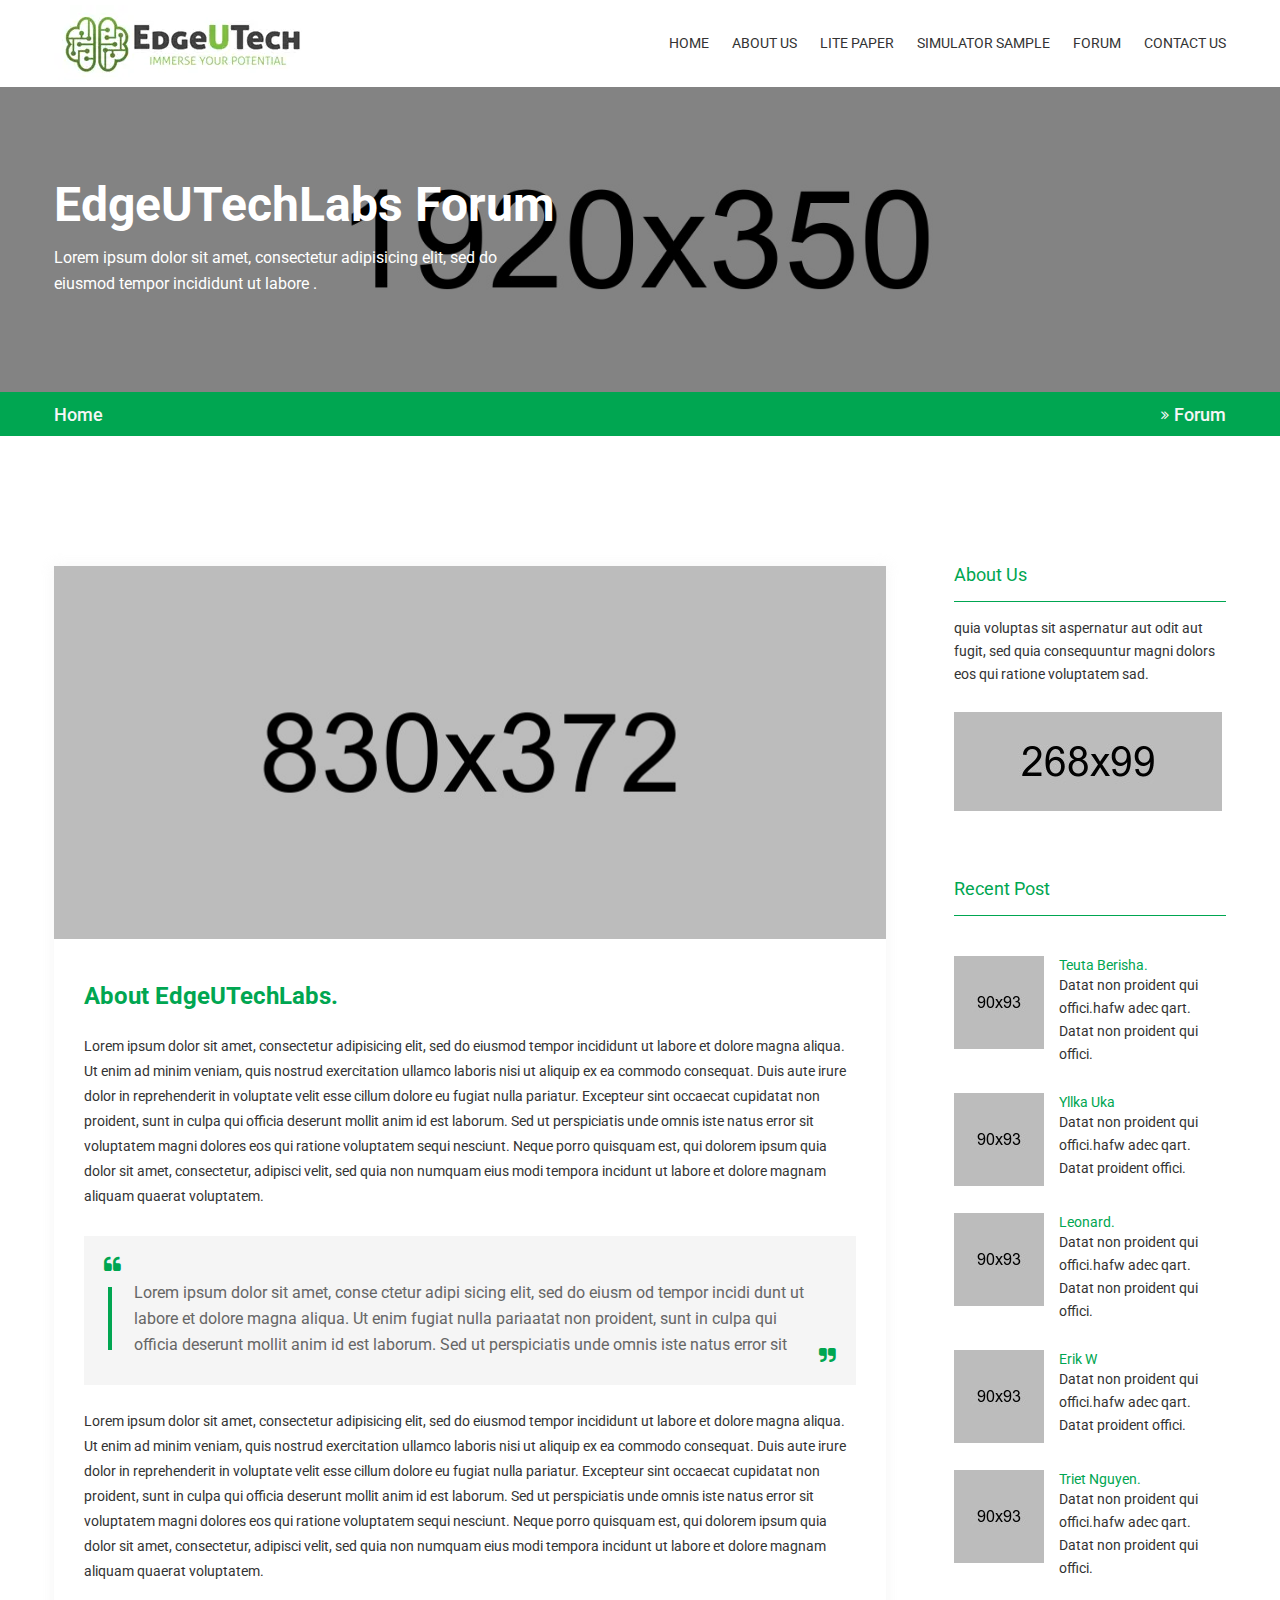
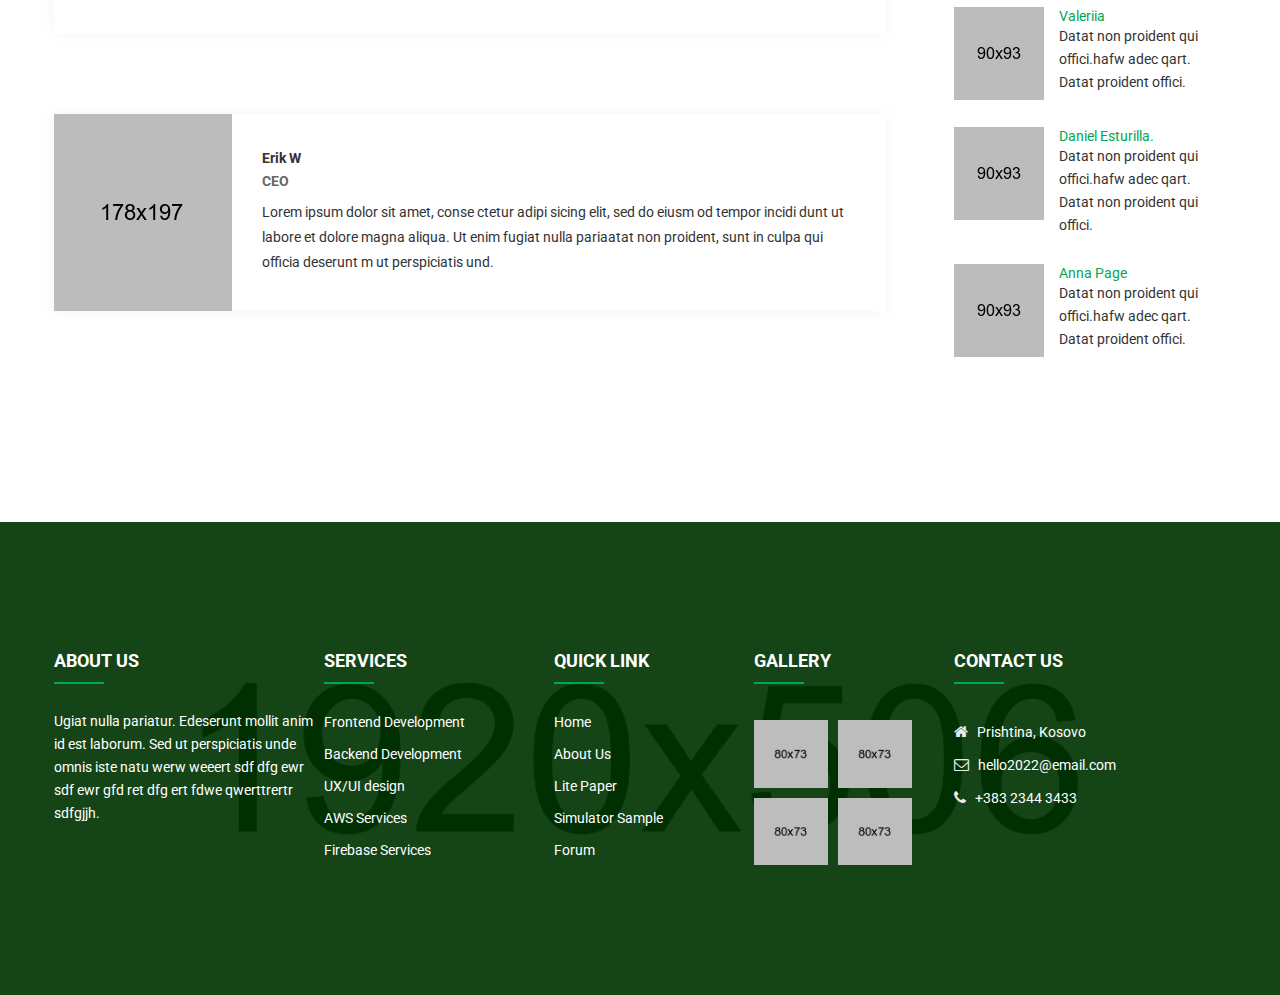
<file: forum.html>
<!doctype html>
<html class="no-js" lang="zxx">

<head>
    <meta charset="utf-8">
    <meta http-equiv="x-ua-compatible" content="ie=edge">
    <title>EdgeUTechLabs - Forum</title>
    <meta name="description" content="">
    <meta name="viewport" content="width=device-width, initial-scale=1">
    <!-- Favicon -->
    <link rel="shortcut icon" type="image/x-icon" href="assets/img/edgeutech_icon.webp">
    
    <!-- CSS
	============================================ -->
   
    <!-- Bootstrap CSS -->
    <link rel="stylesheet" href="assets/css/bootstrap.min.css">
    
    <!-- Icon Font CSS -->
    <link rel="stylesheet" href="assets/css/icons.min.css">
    
    <!-- Plugins CSS -->
    <link rel="stylesheet" href="assets/css/plugins.css">
    
    <!-- Main Style CSS -->
    <link rel="stylesheet" href="assets/css/style.css">
    
    <!-- Modernizer JS -->
    <script src="assets/js/vendor/modernizr-3.11.7.min.js"></script>
</head>

<body>
<header class="header-area">
    <div class="header-bottom sticky-bar clearfix">
        <div class="container">
            <div class="row">
                <div class="col-lg-2 col-md-6 col-4">
                    <div class="logo">
                        <a href="index.html">
                            <img alt="" src="assets/img/logo/edgeutech_logo.webp">
                        </a>
                    </div>
                </div>
                <div class="col-lg-10 col-md-6 col-8">
                    <div class="menu-cart-wrap">
                        <div class="main-menu">
                            <nav>
                                <ul>
                                    <li><a href="index.html"> HOME </a></li>
                                    <li><a href="about-us.html"> ABOUT US</a></li>
                                    <li><a href="lite-paper.html"> Lite Paper</a></li>
                                    <li><a href="simulator-sample.html"> Simulator Sample </a></li>
                                    <li><a href="forum.html"> Forum </a></li>
                                    <li><a href="contact-us.html"> Contact Us </a></li>
                                </ul>
                            </nav>
                        </div>
                    </div>
                </div>
            </div>
            <div class="mobile-menu-area">
                <div class="mobile-menu">
                    <nav id="mobile-menu-active">
                        <ul class="menu-overflow">
                            <li><a href="index.html"> HOME </a></li>
                            <li><a href="about-us.html"> ABOUT US</a></li>
                            <li><a href="lite-paper.html"> Lite Paper</a></li>
                            <li><a href="simulator-sample.html"> Simulator Sample </a></li>
                            <li><a href="forum.html"> Forum </a></li>
                            <li><a href="contact-us.html"> Contact Us </a></li> 
                        </ul>
                    </nav>
                </div>
            </div>
        </div>
    </div>
</header>
<div class="breadcrumb-area">
    <div class="breadcrumb-top default-overlay bg-img breadcrumb-overly-3 pt-100 pb-95" style="background-image:url(assets/img/bg/breadcrumb-bg-5.jpg);">
        <div class="container">
            <h2>EdgeUTechLabs Forum</h2>
            <p>Lorem ipsum dolor sit amet, consectetur adipisicing elit, sed do eiusmod tempor incididunt ut labore .</p>
        </div>
    </div>
    <div class="breadcrumb-bottom">
        <div class="container">
            <ul>
                <li><a href="#">Home</a> <span><i class="fa fa-angle-double-right"></i>Forum</span></li>
            </ul>
        </div>
    </div>
</div>
<div class="event-area pt-130 pb-130">
    <div class="container">
        <div class="row">
            <div class="col-xl-9 col-lg-8">
                <div class="blog-details-wrap mr-40">
                    <div class="blog-details-top">
                        <img src="assets/img/blog/blog-details.jpg" alt="">
                        <div class="blog-details-content-wrap">
                            <h3>About EdgeUTechLabs.</h3>
                            <p>Lorem ipsum dolor sit amet, consectetur adipisicing elit, sed do eiusmod tempor incididunt ut labore et dolore magna aliqua. Ut enim ad minim veniam, quis nostrud exercitation ullamco laboris nisi ut aliquip ex ea commodo consequat. Duis aute irure dolor in reprehenderit in voluptate velit esse cillum dolore eu fugiat nulla pariatur. Excepteur sint occaecat cupidatat non proident, sunt in culpa qui officia deserunt mollit anim id est laborum. Sed ut perspiciatis unde omnis iste natus error sit voluptatem magni dolores eos qui ratione voluptatem sequi nesciunt. Neque porro quisquam est, qui dolorem ipsum quia dolor sit amet, consectetur, adipisci velit, sed quia non numquam eius modi tempora incidunt ut labore et dolore magnam aliquam quaerat voluptatem.</p>
                            <blockquote>
                                <i class="quote-top fa fa-quote-left"></i>
                                Lorem ipsum dolor sit amet, conse ctetur adipi sicing elit, sed do eiusm od tempor incidi dunt ut labore et dolore magna aliqua. Ut enim  fugiat nulla pariaatat non proident, sunt in culpa qui officia deserunt mollit anim id est laborum. Sed ut perspiciatis unde omnis iste natus error sit 
                                <i class="quote-bottom fa fa-quote-right"></i>
                            </blockquote>
                            <p>Lorem ipsum dolor sit amet, consectetur adipisicing elit, sed do eiusmod tempor incididunt ut labore et dolore magna aliqua. Ut enim ad minim veniam, quis nostrud exercitation ullamco laboris nisi ut aliquip ex ea commodo consequat. Duis aute irure dolor in reprehenderit in voluptate velit esse cillum dolore eu fugiat nulla pariatur. Excepteur sint occaecat cupidatat non proident, sunt in culpa qui officia deserunt mollit anim id est laborum. Sed ut perspiciatis unde omnis iste natus error sit voluptatem magni dolores eos qui ratione voluptatem sequi nesciunt. Neque porro quisquam est, qui dolorem ipsum quia dolor sit amet, consectetur, adipisci velit, sed quia non numquam eius modi tempora incidunt ut labore et dolore magnam aliquam quaerat voluptatem.</p>
                        </div>
                    </div>
                    <div class="blog-author mt-80">
                        <div class="author-img">
                            <img src="assets/img/blog/author.jpg" alt="">
                        </div>
                        <div class="author-content">
                            <div class="author-content-top">
                                <div class="blog-designation">
                                    <h5>Erik W</h5>
                                    <span>CEO</span>
                                </div>
                            </div>
                            <p>Lorem ipsum dolor sit amet, conse ctetur adipi sicing elit, sed do eiusm od tempor incidi dunt ut labore et dolore magna aliqua. Ut enim  fugiat nulla pariaatat non proident, sunt in culpa qui officia deserunt m ut perspiciatis und.</p>
                        </div>
                    </div>
                </div>
            </div>
            <div class="col-xl-3 col-lg-4">
                <div class="sidebar-style">
                    <div class="sidebar-about mb-40">
                        <div class="sidebar-title mb-15">
                            <h4>About Us</h4>
                        </div>
                        <p>quia voluptas sit aspernatur aut odit aut fugit, sed quia consequuntur magni dolors eos qui ratione voluptatem sad.</p>
                        <a href="about-us.html"><img src="assets/img/banner/banner-4.jpg" alt=""></a>
                    </div>
                    <div class="sidebar-recent-post mb-35">
                        <div class="sidebar-title mb-40">
                            <h4>Recent Post</h4>
                        </div>
                        <div class="recent-post-wrap">
                            <div class="single-recent-post">
                                <div class="recent-post-img">
                                    <img src="assets/img/blog/recent-post-2.jpg" alt="">
                                </div>
                                <div class="recent-post-content">
                                    <h5 style="color: #00a651">Teuta Berisha.</h5>     
                                    <p>Datat non proident qui offici.hafw adec qart. Datat non proident qui offici.</p>
                                </div>
                            </div>
                            <div class="single-recent-post">
                                <div class="recent-post-img">
                                    <img src="assets/img/blog/recent-post-2.jpg" alt="">
                                </div>
                                <div class="recent-post-content">
                                    <h5 style="color: #00a651">Yllka Uka</h5>     
                                    <p>Datat non proident qui offici.hafw adec qart. Datat proident offici.</p>
                                </div>
                            </div>
                            <div class="single-recent-post">
                                <div class="recent-post-img">
                                    <img src="assets/img/blog/recent-post-2.jpg" alt="">
                                </div>
                                <div class="recent-post-content">
                                    <h5 style="color: #00a651">Leonard.</h5>     
                                    <p>Datat non proident qui offici.hafw adec qart. Datat non proident qui offici.</p>
                                </div>
                            </div>
                            <div class="single-recent-post">
                                <div class="recent-post-img">
                                    <img src="assets/img/blog/recent-post-2.jpg" alt="">
                                </div>
                                <div class="recent-post-content">
                                    <h5 style="color: #00a651">Erik W</h5>     
                                    <p>Datat non proident qui offici.hafw adec qart. Datat proident offici.</p>
                                </div>
                            </div>
                            <div class="single-recent-post">
                                <div class="recent-post-img">
                                    <img src="assets/img/blog/recent-post-2.jpg" alt="">
                                </div>
                                <div class="recent-post-content">
                                    <h5 style="color: #00a651">Triet Nguyen.</h5>     
                                    <p>Datat non proident qui offici.hafw adec qart. Datat non proident qui offici.</p>
                                </div>
                            </div>
                            <div class="single-recent-post">
                                <div class="recent-post-img">
                                    <img src="assets/img/blog/recent-post-2.jpg" alt="">
                                </div>
                                <div class="recent-post-content">
                                    <h5 style="color: #00a651">Valeriia</h5>     
                                    <p>Datat non proident qui offici.hafw adec qart. Datat proident offici.</p>
                                </div>
                            </div>
                            <div class="single-recent-post">
                                <div class="recent-post-img">
                                    <img src="assets/img/blog/recent-post-2.jpg" alt="">
                                </div>
                                <div class="recent-post-content">
                                    <h5 style="color: #00a651">Daniel Esturilla.</h5>     
                                    <p>Datat non proident qui offici.hafw adec qart. Datat non proident qui offici.</p>
                                </div>
                            </div>
                            <div class="single-recent-post">
                                <div class="recent-post-img">
                                    <img src="assets/img/blog/recent-post-2.jpg" alt="">
                                </div>
                                <div class="recent-post-content">
                                    <h5 style="color: #00a651">Anna Page</h5>     
                                    <p>Datat non proident qui offici.hafw adec qart. Datat proident offici.</p>
                                </div>
                            </div>
                        </div>
                    </div>
                </div>
            </div>
        </div>
    </div>
</div>
<footer class="footer-area">
    <div class="footer-top bg-img default-overlay pt-130 pb-80" style="background-image:url(assets/img/bg/bg-4.jpg);">
        <div class="container">
            <div class="row">
                <div class="col-lg-3 col-md-6 col-sm-6">
                    <div class="footer-widget mb-40">
                        <div class="footer-title">
                            <h4>ABOUT US</h4>
                        </div>
                        <div class="footer-about">
                            <p>Ugiat nulla pariatur. Edeserunt mollit anim id est laborum. Sed ut perspiciatis unde omnis iste natu werw weeert sdf dfg ewr sdf ewr gfd ret dfg ert fdwe qwerttrertr sdfgjjh.</p>
                        </div>
                    </div>
                </div>
                <div class="col-lg-2 col-md-3 col-sm-6">
                    <div class="footer-widget negative-mrg-30 mb-40">
                        <div class="footer-title">
                            <h4>Services</h4>
                        </div>
                        <div class="footer-list">
                            <ul>
                                <li><a href="#">Frontend Development </a></li>
                                <li><a href="#">Backend Development </a></li>
                                <li><a href="#">UX/UI design</a></li>
                                <li><a href="#">AWS Services</a></li>
                                <li><a href="#">Firebase Services</a></li>
                            </ul>
                        </div>
                    </div>
                </div>
                <div class="col-lg-2 col-md-3 col-sm-6">
                    <div class="footer-widget mb-40">
                        <div class="footer-title">
                            <h4>QUICK LINK</h4>
                        </div>
                        <div class="footer-list">
                            <ul>
                                <li><a href="index.html">Home</a></li>
                                <li><a href="about-us.html">About Us</a></li>
                                <li><a href="lite-paper.html">Lite Paper</a></li>
                                <li><a href="simulator-sample.html">Simulator Sample</a></li>
                                <li><a href="forum.html">Forum</a></li>
                            </ul>
                        </div>
                    </div>
                </div>
                <div class="col-lg-2 col-md-6 col-sm-6">
                    <div class="footer-widget mb-40">
                        <div class="footer-title">
                            <h4>GALLERY</h4>
                        </div>
                        <div class="footer-gallery">
                            <ul>
                                <li><a href="#"><img src="assets/img/gallery/gallery-1.png" alt=""></a></li>
                                <li><a href="#"><img src="assets/img/gallery/gallery-2.png" alt=""></a></li>
                                <li><a href="#"><img src="assets/img/gallery/gallery-3.png" alt=""></a></li>
                                <li><a href="#"><img src="assets/img/gallery/gallery-4.png" alt=""></a></li>
                            </ul>
                        </div>
                    </div>
                </div>
                <div class="col-lg-3 col-md-6 col-sm-12">
                    <div class="footer-widget mb-40">
                        <div class="footer-title">
                            <h4>Contact Us</h4>
                        </div>
                        
                        <div class="subscribe-style">
                            <div class="f-contact-info">
                                <div class="single-f-contact-info">
                                    <i class="fa fa-home"></i>
                                    <span>Prishtina, Kosovo</span>
                                </div>
                                <div class="single-f-contact-info">
                                    <i class="fa fa-envelope-o"></i>
                                    <span><a href="#">hello2022@email.com</a></span>
                                </div>
                                <div class="single-f-contact-info">
                                    <i class="fa fa-phone"></i>
                                    <span> +383 2344 3433</span>
                                </div>
                            </div>
                        </div>
                    </div>
                </div>
            </div>
        </div>
    </div>
</footer>













<!-- JS
============================================ -->

<!-- jQuery JS -->
<script src="assets/js/vendor/jquery-v2.2.4.min.js"></script>
<!-- Popper JS -->
<script src="assets/js/popper.min.js"></script>
<!-- Bootstrap JS -->
<script src="assets/js/bootstrap.min.js"></script>
<!-- Plugins JS -->
<script src="assets/js/plugins.js"></script>
<!-- Ajax Mail -->
<script src="assets/js/ajax-mail.js"></script>
<!-- Main JS -->
<script src="assets/js/main.js"></script>

</body>

</html>
</file>
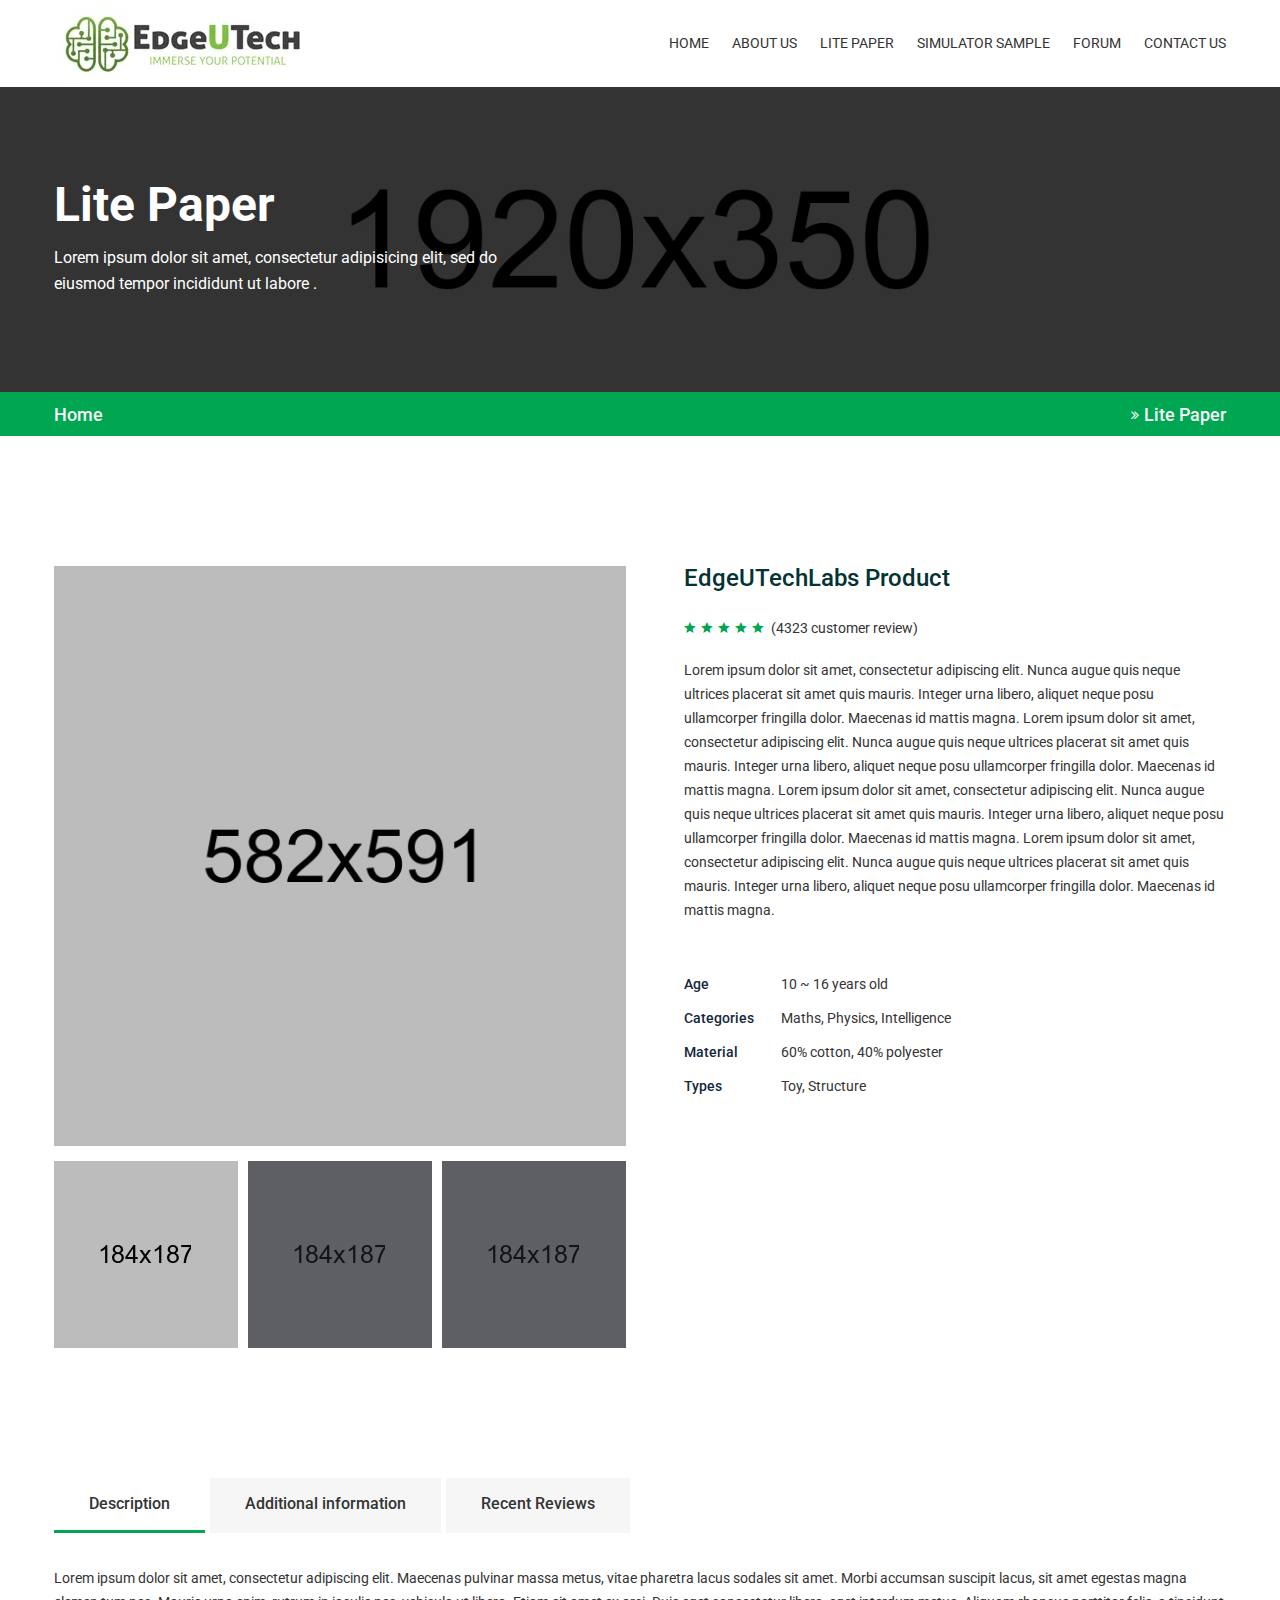
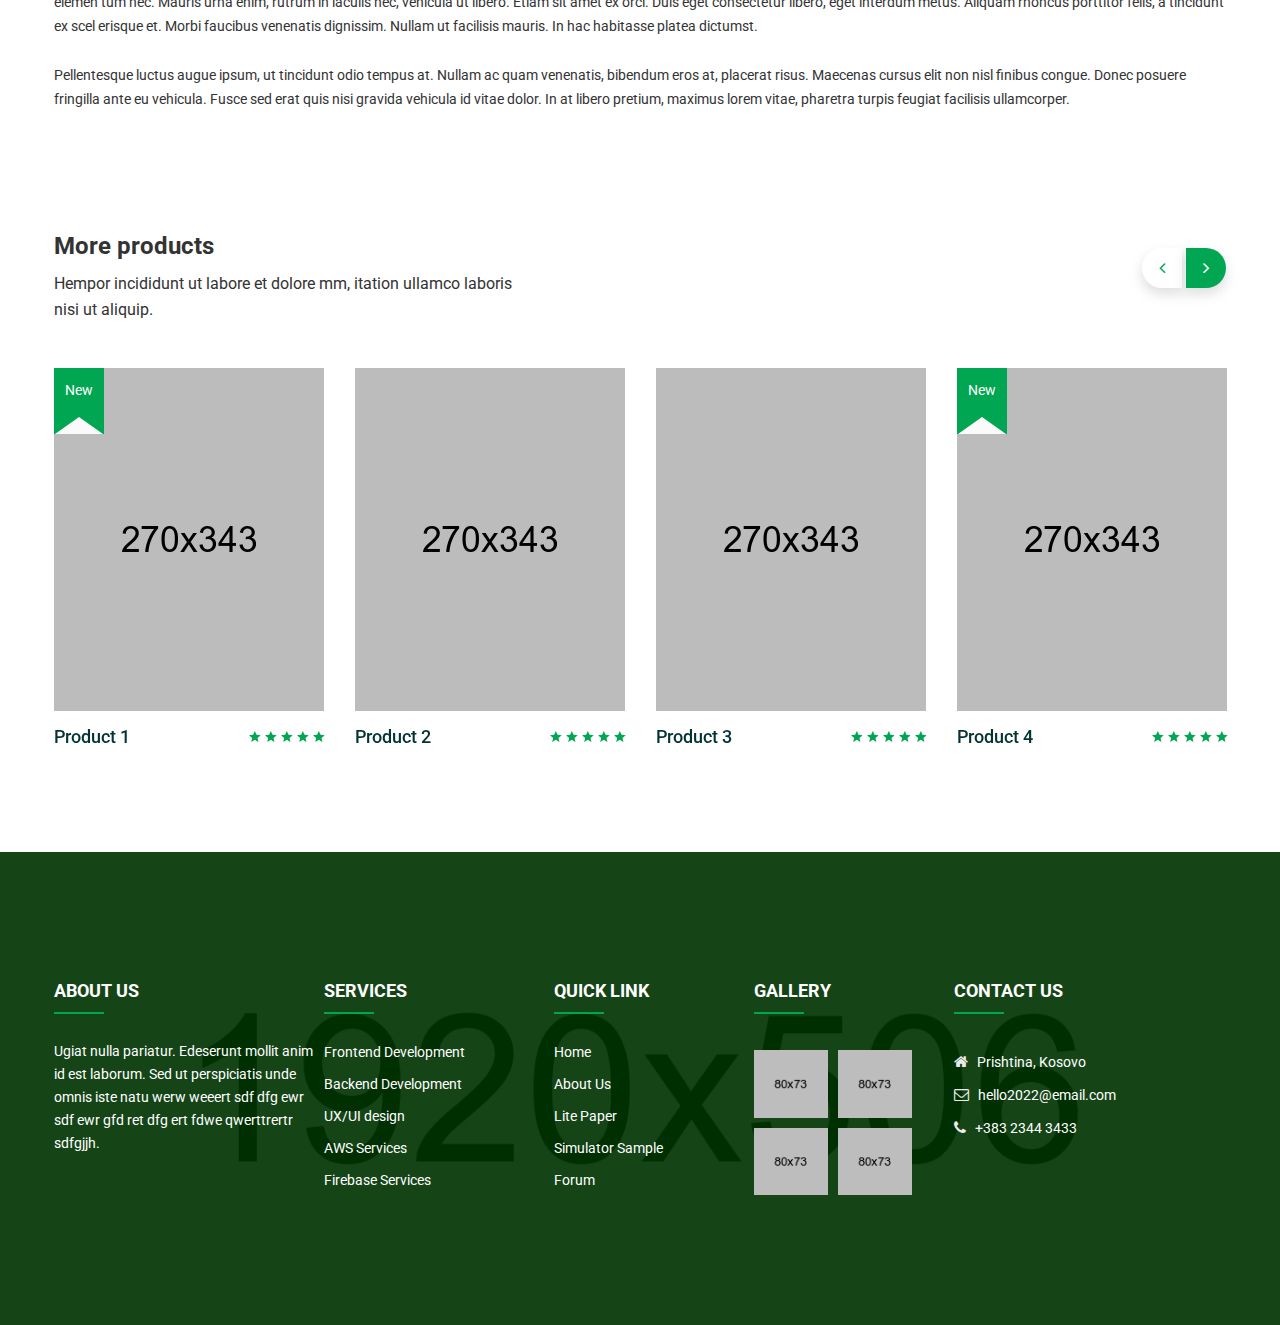
<file: lite-paper.html>
<!doctype html>
<html class="no-js" lang="zxx">

<head>
    <meta charset="utf-8">
    <meta http-equiv="x-ua-compatible" content="ie=edge">
    <title>EdgeUTechLabs - Lite Paper</title>
    <meta name="description" content="">
    <meta name="viewport" content="width=device-width, initial-scale=1">
    <!-- Favicon -->
    <link rel="shortcut icon" type="image/x-icon" href="assets/img/edgeutech_icon.webp">
    
    <!-- CSS
	============================================ -->
   
    <!-- Bootstrap CSS -->
    <link rel="stylesheet" href="assets/css/bootstrap.min.css">
    
    <!-- Icon Font CSS -->
    <link rel="stylesheet" href="assets/css/icons.min.css">
    
    <!-- Plugins CSS -->
    <link rel="stylesheet" href="assets/css/plugins.css">
    
    <!-- Main Style CSS -->
    <link rel="stylesheet" href="assets/css/style.css">
    
    <!-- Modernizer JS -->
    <script src="assets/js/vendor/modernizr-3.11.7.min.js"></script>
</head>

<body>
<header class="header-area">
    <div class="header-bottom sticky-bar clearfix">
        <div class="container">
            <div class="row">
                <div class="col-lg-2 col-md-6 col-4">
                    <div class="logo">
                        <a href="index.html">
                            <img alt="" src="assets/img/logo/edgeutech_logo.webp">
                        </a>
                    </div>
                </div>
                <div class="col-lg-10 col-md-6 col-8">
                    <div class="menu-cart-wrap">
                        <div class="main-menu">
                            <nav>
                                <ul>
                                    <li><a href="index.html"> HOME </a></li>
                                    <li><a href="about-us.html"> ABOUT US</a></li>
                                    <li><a href="lite-paper.html"> Lite Paper</a></li>
                                    <li><a href="simulator-sample.html"> Simulator Sample </a></li>
                                    <li><a href="forum.html"> Forum </a></li>
                                    <li><a href="contact-us.html"> Contact Us </a></li>
                                </ul>
                            </nav>
                        </div>
                    </div>
                </div>
            </div>
            <div class="mobile-menu-area">
                <div class="mobile-menu">
                    <nav id="mobile-menu-active">
                        <ul class="menu-overflow">
                            <li><a href="index.html"> HOME </a></li>
                            <li><a href="about-us.html"> ABOUT US</a></li>
                            <li><a href="lite-paper.html"> Lite Paper</a></li>
                            <li><a href="simulator-sample.html"> Simulator Sample </a></li>
                            <li><a href="forum.html"> Forum </a></li>
                            <li><a href="contact-us.html"> Contact Us </a></li> 
                        </ul>
                    </nav>
                </div>
            </div>
        </div>
    </div>
</header>
<div class="breadcrumb-area">
    <div class="breadcrumb-top default-overlay bg-img breadcrumb-overly-4 pt-100 pb-95" style="background-image:url(assets/img/bg/breadcrumb-bg-4.jpg);">
        <div class="container">
            <h2>Lite Paper</h2>
            <p>Lorem ipsum dolor sit amet, consectetur adipisicing elit, sed do eiusmod tempor incididunt ut labore .</p>
        </div>
    </div>
    <div class="breadcrumb-bottom">
        <div class="container">
            <ul>
                <li><a href="#">Home</a> <span><i class="fa fa-angle-double-right"></i>Lite Paper</span></li>
            </ul>
        </div>
    </div>
</div>
<div class="single-product-area pt-130 pb-130">
    <div class="container">
        <div class="row">
            <div class="col-lg-6">
                <div class="product-details-img">
                    <img class="zoompro" src="assets/img/product-details/product-detalis-l2.jpg" data-zoom-image="assets/img/product-details/single-product-bl2.jpg" alt="zoom"/>
                    <div id="gallery" class="mt-15 product-dec-slider dec-slider-overlay">
                        <a class="active" data-image="assets/img/product-details/product-detalis-l2.jpg" data-zoom-image="assets/img/product-details/single-product-bl2.jpg">
                            <img src="assets/img/product-details/product-detalis-s1.jpg" alt="">
                        </a>
                        <a data-image="assets/img/product-details/product-detalis-l3.jpg" data-zoom-image="assets/img/product-details/single-product-bl3.jpg">
                            <img src="assets/img/product-details/product-detalis-s2.jpg" alt="">
                        </a>
                        <a data-image="assets/img/product-details/single-product-l4.jpg" data-zoom-image="assets/img/product-details/single-product-bl1.jpg">
                            <img src="assets/img/product-details/product-detalis-s3.jpg" alt="">
                        </a>
                        <a data-image="assets/img/product-details/product-detalis-l2.jpg" data-zoom-image="assets/img/product-details/single-product-bl2.jpg">
                            <img src="assets/img/product-details/product-detalis-s1.jpg" alt="">
                        </a>
                        <a data-image="assets/img/product-details/product-detalis-l3.jpg" data-zoom-image="assets/img/product-details/single-product-bl3.jpg">
                            <img src="assets/img/product-details/product-detalis-s2.jpg" alt="">
                        </a>
                    </div>
                </div>
            </div>
            <div class="col-lg-6 col-md-7">
                <div class="product-details-content pl-30">
                    <h2>EdgeUTechLabs Product</h2>
                    <div class="pro-details-rating-wrap">
                        <div class="pro-details-rating">
                            <i class="zmdi zmdi-star"></i>
                            <i class="zmdi zmdi-star"></i>
                            <i class="zmdi zmdi-star"></i>
                            <i class="zmdi zmdi-star"></i>
                            <i class="zmdi zmdi-star"></i>
                        </div>
                        <span>(4323 customer review)</span>
                    </div>
                    <p>Lorem ipsum dolor sit amet, consectetur adipiscing elit. Nunca augue quis neque ultrices placerat sit amet quis mauris. Integer urna libero, aliquet neque posu ullamcorper fringilla dolor. Maecenas id mattis magna. 
                        Lorem ipsum dolor sit amet, consectetur adipiscing elit. Nunca augue quis neque ultrices placerat sit amet quis mauris. Integer urna libero, aliquet neque posu ullamcorper fringilla dolor. Maecenas id mattis magna. 
                        Lorem ipsum dolor sit amet, consectetur adipiscing elit. Nunca augue quis neque ultrices placerat sit amet quis mauris. Integer urna libero, aliquet neque posu ullamcorper fringilla dolor. Maecenas id mattis magna.
                        Lorem ipsum dolor sit amet, consectetur adipiscing elit. Nunca augue quis neque ultrices placerat sit amet quis mauris. Integer urna libero, aliquet neque posu ullamcorper fringilla dolor. Maecenas id mattis magna.</p>
                    <div class="pro-details-info-wrap" style="margin-top: 50px">
                        <div class="pro-details-info-list">
                            <ul>
                                <li class="pro-details-info-title">Age</li>
                                <li>10 ~ 16 years old</li>
                            </ul>
                        </div>
                        <div class="pro-details-info-list">
                            <ul>
                                <li class="pro-details-info-title">Categories</li>
                                <li>Maths,</li>
                                <li>Physics,</li>
                                <li>Intelligence</li>
                            </ul>
                        </div>
                        <div class="pro-details-info-list">
                            <ul>
                                <li class="pro-details-info-title">Material</li>
                                <li>60% cotton,</li>
                                <li>40% polyester</li>
                            </ul>
                        </div>
                        <div class="pro-details-info-list">
                            <ul>
                                <li class="pro-details-info-title">Types</li>
                                <li>Toy,</li>
                                <li>Structure</li>
                            </ul>
                        </div>
                    </div>
                </div>
            </div>
        </div>
    </div>
</div>
<div class="description-review-area pb-120">
    <div class="container">
        <div class="description-review-wrapper">
            <div class="description-review-topbar nav">
                <a class="active" data-bs-toggle="tab" href="#des-details1">Description</a>
                <a data-bs-toggle="tab" href="#des-details2">Additional information</a>
                <a data-bs-toggle="tab" href="#des-details3">Recent Reviews</a>
            </div>
            <div class="tab-content description-review-bottom">
                <div id="des-details1" class="tab-pane active">
                    <div class="product-description-wrapper">
                        <p>Lorem ipsum dolor sit amet, consectetur adipiscing elit. Maecenas pulvinar massa metus, vitae pharetra lacus sodales sit amet. Morbi accumsan suscipit lacus, sit amet egestas magna elemen tum nec. Mauris urna enim, rutrum in iaculis nec, vehicula ut libero. Etiam sit amet ex orci. Duis eget consectetur libero, eget interdum metus. Aliquam rhoncus porttitor felis, a tincidunt ex scel erisque et. Morbi faucibus venenatis dignissim. Nullam ut facilisis mauris. In hac habitasse platea dictumst. </p>
                        <p>Pellentesque luctus augue ipsum, ut tincidunt odio tempus at. Nullam ac quam venenatis, bibendum eros at, placerat risus. Maecenas cursus elit non nisl finibus congue. Donec posuere fringilla ante eu vehicula. Fusce sed erat quis nisi gravida vehicula id vitae dolor. In at libero pretium, maximus lorem vitae, pharetra turpis feugiat facilisis ullamcorper.  </p>
                    </div>
                </div>
                <div id="des-details2" class="tab-pane ">
                    <div class="product-anotherinfo-wrapper">
                        <ul>
                            <li><span>Weight</span> 400 g</li>
                            <li><span>Dimensions</span>10 x 10 x 15 cm </li>
                            <li><span>Materials</span> 60% cotton, 40% polyester</li>
                            <li><span>Other Info</span> American heirloom jean shorts pug seitan letterpress</li>
                        </ul>
                    </div>
                </div>
                <div id="des-details3" class="tab-pane">
                    <div class="row">
                        <div class="col-lg-12">
                            <div class="review-wrapper">
                                <div class="single-review">
                                    <div class="review-img">
                                        <img src="assets/img/blog/recent-post-1.jpg" alt="">
                                    </div>
                                    <div class="review-content">
                                        <div class="review-top-wrap">
                                            <div class="review-left">
                                                <div class="review-name">
                                                    <h4>White Lewis</h4>
                                                </div>
                                                <div class="review-rating">
                                                    <i class="fa fa-star"></i>
                                                    <i class="fa fa-star"></i>
                                                    <i class="fa fa-star"></i>
                                                    <i class="fa fa-star"></i>
                                                    <i class="fa fa-star"></i>
                                                </div>
                                            </div>
                                        </div>
                                        <div class="review-bottom">
                                            <p>Vestibulum ante ipsum primis aucibus orci luctustrices posuere cubilia Curae Suspendisse viverra ed viverra. Mauris ullarper euismod vehicula. Phasellus quam nisi, congue id nulla nec, convallis conval lis leo. Maecenas bibendum bibendum larius.</p>
                                        </div>
                                    </div>
                                </div>
                                <div class="single-review">
                                    <div class="review-img">
                                        <img src="assets/img/blog/recent-post-2.jpg" alt="">
                                    </div>
                                    <div class="review-content">
                                        <div class="review-top-wrap">
                                            <div class="review-left">
                                                <div class="review-name">
                                                    <h4>White Lewis</h4>
                                                </div>
                                                <div class="review-rating">
                                                    <i class="fa fa-star"></i>
                                                    <i class="fa fa-star"></i>
                                                    <i class="fa fa-star"></i>
                                                    <i class="fa fa-star"></i>
                                                    <i class="fa fa-star"></i>
                                                </div>
                                            </div>
                                        </div>
                                        <div class="review-bottom">
                                            <p>Vestibulum ante ipsum primis aucibus orci luctustrices posuere cubilia Curae Suspendisse viverra ed viverra. Mauris ullarper euismod vehicula. Phasellus quam nisi, congue id nulla nec, convallis conval lis leo. Maecenas bibendum bibendum larius. </p>
                                        </div>
                                    </div>
                                </div>
                                <div class="single-review">
                                    <div class="review-img">
                                        <img src="assets/img/blog/recent-post-1.jpg" alt="">
                                    </div>
                                    <div class="review-content">
                                        <div class="review-top-wrap">
                                            <div class="review-left">
                                                <div class="review-name">
                                                    <h4>White Lewis</h4>
                                                </div>
                                                <div class="review-rating">
                                                    <i class="fa fa-star"></i>
                                                    <i class="fa fa-star"></i>
                                                    <i class="fa fa-star"></i>
                                                    <i class="fa fa-star"></i>
                                                    <i class="fa fa-star"></i>
                                                </div>
                                            </div>
                                        </div>
                                        <div class="review-bottom">
                                            <p>Vestibulum ante ipsum primis aucibus orci luctustrices posuere cubilia Curae Sus pen disse viverra ed viverra. Mauris ullarper euismod vehicula. </p>
                                        </div>
                                    </div>
                                </div>
                            </div>
                        </div>
                    </div>
                </div>
            </div>
        </div>
    </div>
</div>
<div class="related-course" style="margin-bottom: 100px;">
    <div class="container">
        <div class="related-title mb-45 related-mrg-small">
            <h3>More products</h3>
            <p>Hempor incididunt ut labore et dolore mm, itation ullamco laboris <br>nisi ut aliquip. </p>
        </div>
        <div class="producta-active">
            <div class="product-wrap">
                <div class="product-img">
                    <img src="assets/img/product/pro-1.jpg" alt="">
                    <span>New</span>
                </div>
                <div class="product-content">
                    <div class="pro-title-rating-wrap">
                        <div class="product-title">
                            <h3>Product 1</h3>
                        </div>
                        <div class="product-rating">
                            <i class="zmdi zmdi-star"></i>
                            <i class="zmdi zmdi-star"></i>
                            <i class="zmdi zmdi-star"></i>
                            <i class="zmdi zmdi-star"></i>
                            <i class="zmdi zmdi-star"></i>
                        </div>
                    </div>
                </div>
            </div>
            <div class="product-wrap">
                <div class="product-img">
                    <img src="assets/img/product/pro-1.jpg" alt="">
                </div>
                <div class="product-content">
                    <div class="pro-title-rating-wrap">
                        <div class="product-title">
                            <h3>Product 2</h3>
                        </div>
                        <div class="product-rating">
                            <i class="zmdi zmdi-star"></i>
                            <i class="zmdi zmdi-star"></i>
                            <i class="zmdi zmdi-star"></i>
                            <i class="zmdi zmdi-star"></i>
                            <i class="zmdi zmdi-star"></i>
                        </div>
                    </div>
                </div>
            </div>
            <div class="product-wrap">
                <div class="product-img">
                    <img src="assets/img/product/pro-1.jpg" alt="">
                </div>
                <div class="product-content">
                    <div class="pro-title-rating-wrap">
                        <div class="product-title">
                            <h3>Product 3</h3>
                        </div>
                        <div class="product-rating">
                            <i class="zmdi zmdi-star"></i>
                            <i class="zmdi zmdi-star"></i>
                            <i class="zmdi zmdi-star"></i>
                            <i class="zmdi zmdi-star"></i>
                            <i class="zmdi zmdi-star"></i>
                        </div>
                    </div>
                </div>
            </div>
            <div class="product-wrap">
                <div class="product-img">
                    <img src="assets/img/product/pro-1.jpg" alt="">
                    <span>New</span>
                </div>
                <div class="product-content">
                    <div class="pro-title-rating-wrap">
                        <div class="product-title">
                            <h3>Product 4</h3>
                        </div>
                        <div class="product-rating">
                            <i class="zmdi zmdi-star"></i>
                            <i class="zmdi zmdi-star"></i>
                            <i class="zmdi zmdi-star"></i>
                            <i class="zmdi zmdi-star"></i>
                            <i class="zmdi zmdi-star"></i>
                        </div>
                    </div>
                </div>
            </div>
            <div class="product-wrap">
                <div class="product-img">
                    <img src="assets/img/product/pro-1.jpg" alt="">
                    <span>New</span>
                </div>
                <div class="product-content">
                    <div class="pro-title-rating-wrap">
                        <div class="product-title">
                            <h3>Product 5</h3>
                        </div>
                        <div class="product-rating">
                            <i class="zmdi zmdi-star"></i>
                            <i class="zmdi zmdi-star"></i>
                            <i class="zmdi zmdi-star"></i>
                            <i class="zmdi zmdi-star"></i>
                            <i class="zmdi zmdi-star"></i>
                        </div>
                    </div>
                </div>
            </div>
            <div class="product-wrap">
                <div class="product-img">
                    <img src="assets/img/product/pro-1.jpg" alt="">
                </div>
                <div class="product-content">
                    <div class="pro-title-rating-wrap">
                        <div class="product-title">
                            <h3>Product 6</h3>
                        </div>
                        <div class="product-rating">
                            <i class="zmdi zmdi-star"></i>
                            <i class="zmdi zmdi-star"></i>
                            <i class="zmdi zmdi-star"></i>
                            <i class="zmdi zmdi-star"></i>
                            <i class="zmdi zmdi-star"></i>
                        </div>
                    </div>
                </div>
            </div>
        </div>
    </div>
</div>
<footer class="footer-area">
    <div class="footer-top bg-img default-overlay pt-130 pb-80" style="background-image:url(assets/img/bg/bg-4.jpg);">
        <div class="container">
            <div class="row">
                <div class="col-lg-3 col-md-6 col-sm-6">
                    <div class="footer-widget mb-40">
                        <div class="footer-title">
                            <h4>ABOUT US</h4>
                        </div>
                        <div class="footer-about">
                            <p>Ugiat nulla pariatur. Edeserunt mollit anim id est laborum. Sed ut perspiciatis unde omnis iste natu werw weeert sdf dfg ewr sdf ewr gfd ret dfg ert fdwe qwerttrertr sdfgjjh.</p>
                        </div>
                    </div>
                </div>
                <div class="col-lg-2 col-md-3 col-sm-6">
                    <div class="footer-widget negative-mrg-30 mb-40">
                        <div class="footer-title">
                            <h4>Services</h4>
                        </div>
                        <div class="footer-list">
                            <ul>
                                <li><a href="#">Frontend Development </a></li>
                                <li><a href="#">Backend Development </a></li>
                                <li><a href="#">UX/UI design</a></li>
                                <li><a href="#">AWS Services</a></li>
                                <li><a href="#">Firebase Services</a></li>
                            </ul>
                        </div>
                    </div>
                </div>
                <div class="col-lg-2 col-md-3 col-sm-6">
                    <div class="footer-widget mb-40">
                        <div class="footer-title">
                            <h4>QUICK LINK</h4>
                        </div>
                        <div class="footer-list">
                            <ul>
                                <li><a href="index.html">Home</a></li>
                                <li><a href="about-us.html">About Us</a></li>
                                <li><a href="lite-paper.html">Lite Paper</a></li>
                                <li><a href="simulator-sample.html">Simulator Sample</a></li>
                                <li><a href="forum.html">Forum</a></li>
                            </ul>
                        </div>
                    </div>
                </div>
                <div class="col-lg-2 col-md-6 col-sm-6">
                    <div class="footer-widget mb-40">
                        <div class="footer-title">
                            <h4>GALLERY</h4>
                        </div>
                        <div class="footer-gallery">
                            <ul>
                                <li><a href="#"><img src="assets/img/gallery/gallery-1.png" alt=""></a></li>
                                <li><a href="#"><img src="assets/img/gallery/gallery-2.png" alt=""></a></li>
                                <li><a href="#"><img src="assets/img/gallery/gallery-3.png" alt=""></a></li>
                                <li><a href="#"><img src="assets/img/gallery/gallery-4.png" alt=""></a></li>
                            </ul>
                        </div>
                    </div>
                </div>
                <div class="col-lg-3 col-md-6 col-sm-12">
                    <div class="footer-widget mb-40">
                        <div class="footer-title">
                            <h4>Contact Us</h4>
                        </div>
                        
                        <div class="subscribe-style">
                            <div class="f-contact-info">
                                <div class="single-f-contact-info">
                                    <i class="fa fa-home"></i>
                                    <span>Prishtina, Kosovo</span>
                                </div>
                                <div class="single-f-contact-info">
                                    <i class="fa fa-envelope-o"></i>
                                    <span><a href="#">hello2022@email.com</a></span>
                                </div>
                                <div class="single-f-contact-info">
                                    <i class="fa fa-phone"></i>
                                    <span> +383 2344 3433</span>
                                </div>
                            </div>
                        </div>
                    </div>
                </div>
            </div>
        </div>
    </div>
</footer>

<!-- Modal -->
<div class="modal fade" id="exampleModal" tabindex="-1" role="dialog">
    <div class="modal-dialog" role="document">
        <div class="modal-content">
            <div class="modal-header">
                <button type="button" class="btn-close" data-bs-dismiss="modal" aria-label="Close"><span aria-hidden="true"></span></button>
            </div>
            <div class="modal-body">
                <div class="row">
                    <div class="col-md-5 col-sm-5 col-xs-12">
                        <div class="tab-content quickview-big-img">
                            <div id="pro-1" class="tab-pane fade show active">
                                <img src="assets/img/product/quickview-l1.jpg" alt="">
                            </div>
                            <div id="pro-2" class="tab-pane fade">
                                <img src="assets/img/product/quickview-l2.jpg" alt="">
                            </div>
                            <div id="pro-3" class="tab-pane fade">
                                <img src="assets/img/product/quickview-l3.jpg" alt="">
                            </div>
                            <div id="pro-4" class="tab-pane fade">
                                <img src="assets/img/product/quickview-l2.jpg" alt="">
                            </div>
                        </div>
                        <!-- Thumbnail Large Image End -->
                        <!-- Thumbnail Image End -->
                        <div class="product-thumbnail">
                            <div class="thumb-menu owl-carousel nav nav-style" role="tablist">
                                <a class="active" data-bs-toggle="tab" href="#pro-1"><img src="assets/img/product/quickview-s1.jpg" alt=""></a>
                                <a data-bs-toggle="tab" href="#pro-2"><img src="assets/img/product/quickview-s2.jpg" alt=""></a>
                                <a data-bs-toggle="tab" href="#pro-3"><img src="assets/img/product/quickview-s3.jpg" alt=""></a>
                                <a data-bs-toggle="tab" href="#pro-4"><img src="assets/img/product/quickview-s2.jpg" alt=""></a>
                            </div>
                        </div>
                    </div>
                    <div class="col-md-7 col-sm-7 col-xs-12">
                        <div class="product-details-content quickview-content">
                            <h2>Product Name</h2>
                            <div class="pro-details-rating-wrap">
                                <div class="pro-details-rating">
                                    <i class="zmdi zmdi-star"></i>
                                    <i class="zmdi zmdi-star"></i>
                                    <i class="zmdi zmdi-star"></i>
                                    <i class="zmdi zmdi-star"></i>
                                    <i class="zmdi zmdi-star"></i>
                                </div>
                                <span>(1 customer review)</span>
                            </div>
                            <h3>$329</h3>
                            <p>Lorem ipsum dolor sit amet, consectetur adipiscing elit. Nunca augue quis neque ultrices placerat sit amet quis mauris. Integer urna libero, aliquet neque posu ullamcorper fringilla dolor. Maecenas id mattis magna. </p>
                            <div class="pro-details-size-color2 mt-30">
                                <div class="pro-details-color2-wrap">
                                    <span>Color</span>
                                    <div class="pro-details-color2-content">
                                        <ul>
                                            <li class="blue"></li>
                                            <li class="maroon active"></li>
                                            <li class="gray"></li>
                                            <li class="green"></li>
                                            <li class="yellow"></li>
                                            <li class="white"></li>
                                        </ul>
                                    </div>
                                </div>
                                <div class="pro-details-size2">
                                    <span>Size</span>
                                    <div class="pro-details-size2-content">
                                        <ul>
                                            <li><a href="#">s</a></li>
                                            <li><a href="#">m</a></li>
                                            <li><a href="#">l</a></li>
                                            <li><a href="#">xl</a></li>
                                            <li><a href="#">xxl</a></li>
                                        </ul>
                                    </div>
                                </div>
                            </div>
                            <div class="pro-details-quality mt-50 mb-45">
                                <div class="cart-plus-minus">
                                    <input class="cart-plus-minus-box" type="text" name="qtybutton" value="2">
                                </div>
                                <div class="pro-details-cart">
                                    <a class="default-btn btn-hover" href="#">Add To Cart</a>
                                </div>
                                <div class="pro-details-wishlist">
                                    <a class=" btn-hover" href="#"><i class="fa fa-heart-o"></i></a>
                                </div>
                            </div>
                            <span><i class="fa fa-check"></i> In stock</span>
                        </div>
                    </div>
                </div>
            </div>
        </div>
    </div>
</div>
<!-- Modal end -->











<!-- JS
============================================ -->

<!-- jQuery JS -->
<script src="assets/js/vendor/jquery-v2.2.4.min.js"></script>
<!-- Popper JS -->
<script src="assets/js/popper.min.js"></script>
<!-- Bootstrap JS -->
<script src="assets/js/bootstrap.min.js"></script>
<!-- Plugins JS -->
<script src="assets/js/plugins.js"></script>
<!-- Ajax Mail -->
<script src="assets/js/ajax-mail.js"></script>
<!-- Main JS -->
<script src="assets/js/main.js"></script>

</body>

</html>
</file>
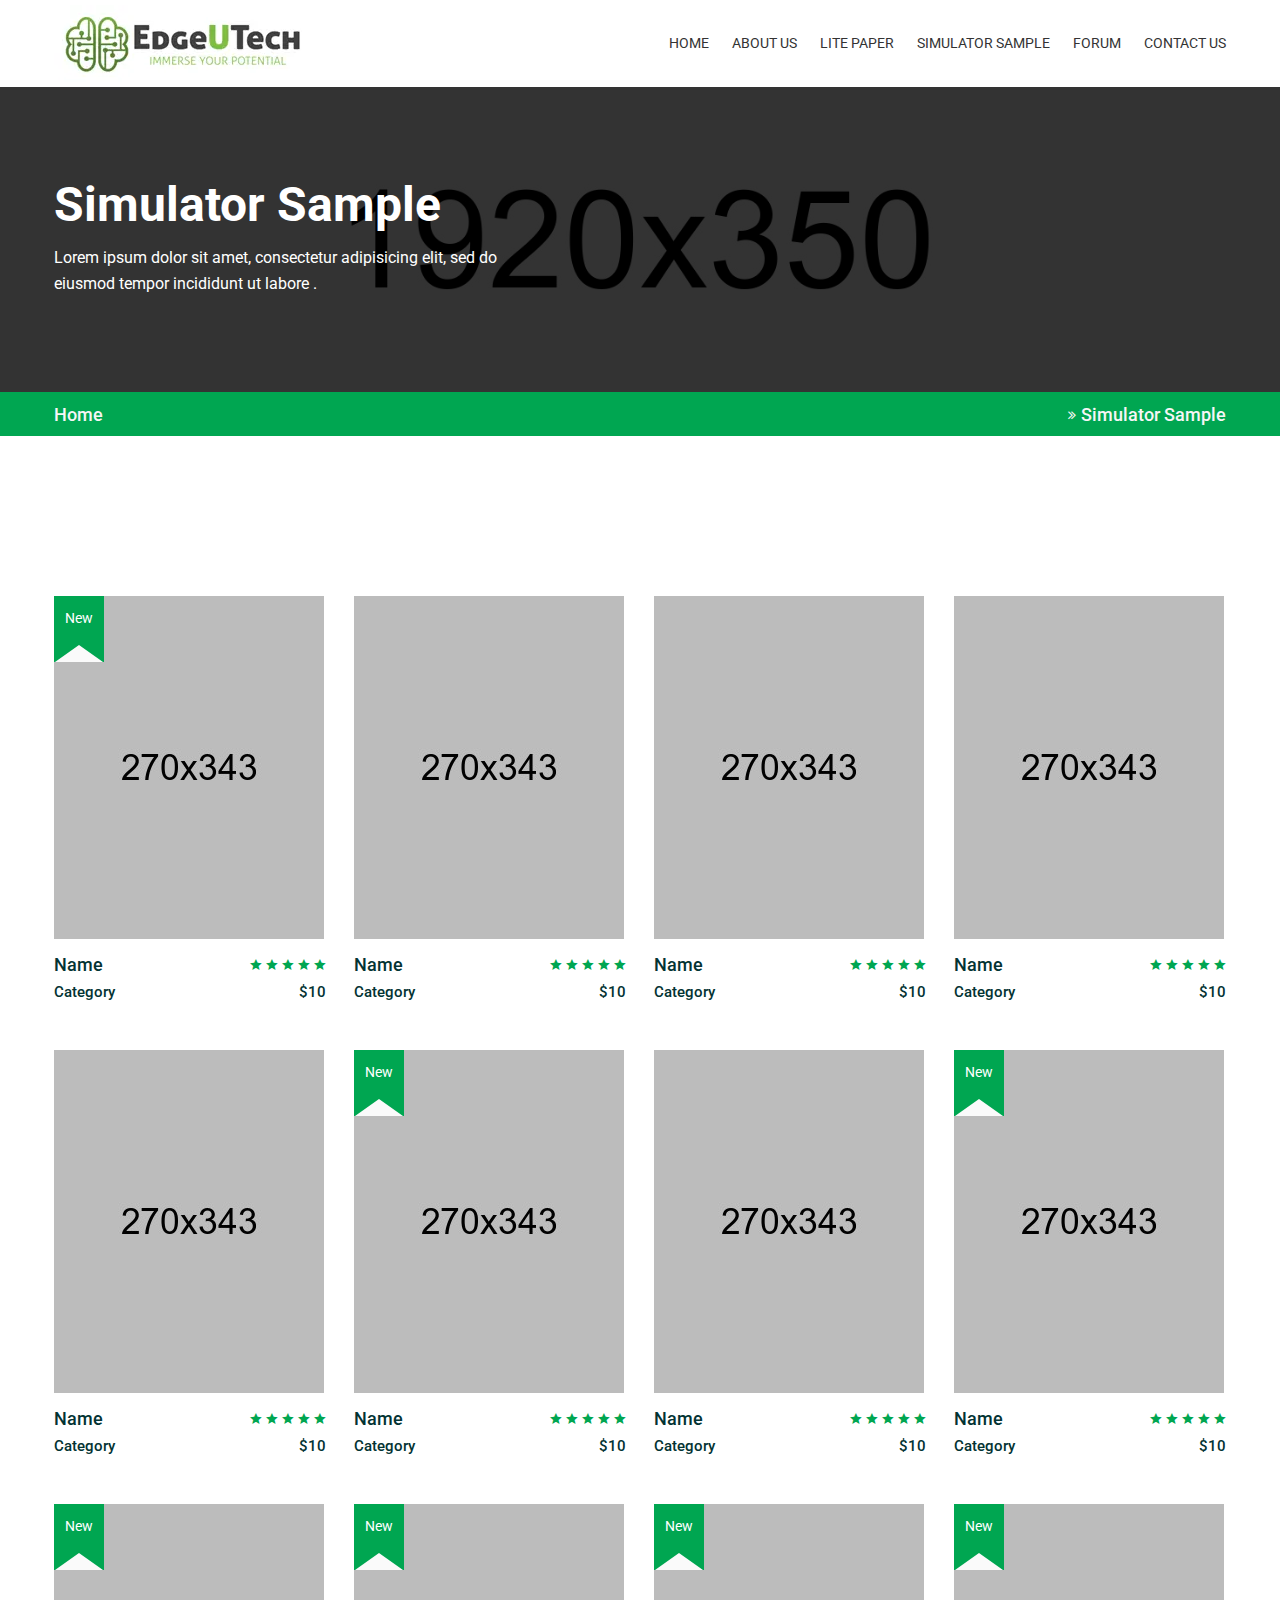
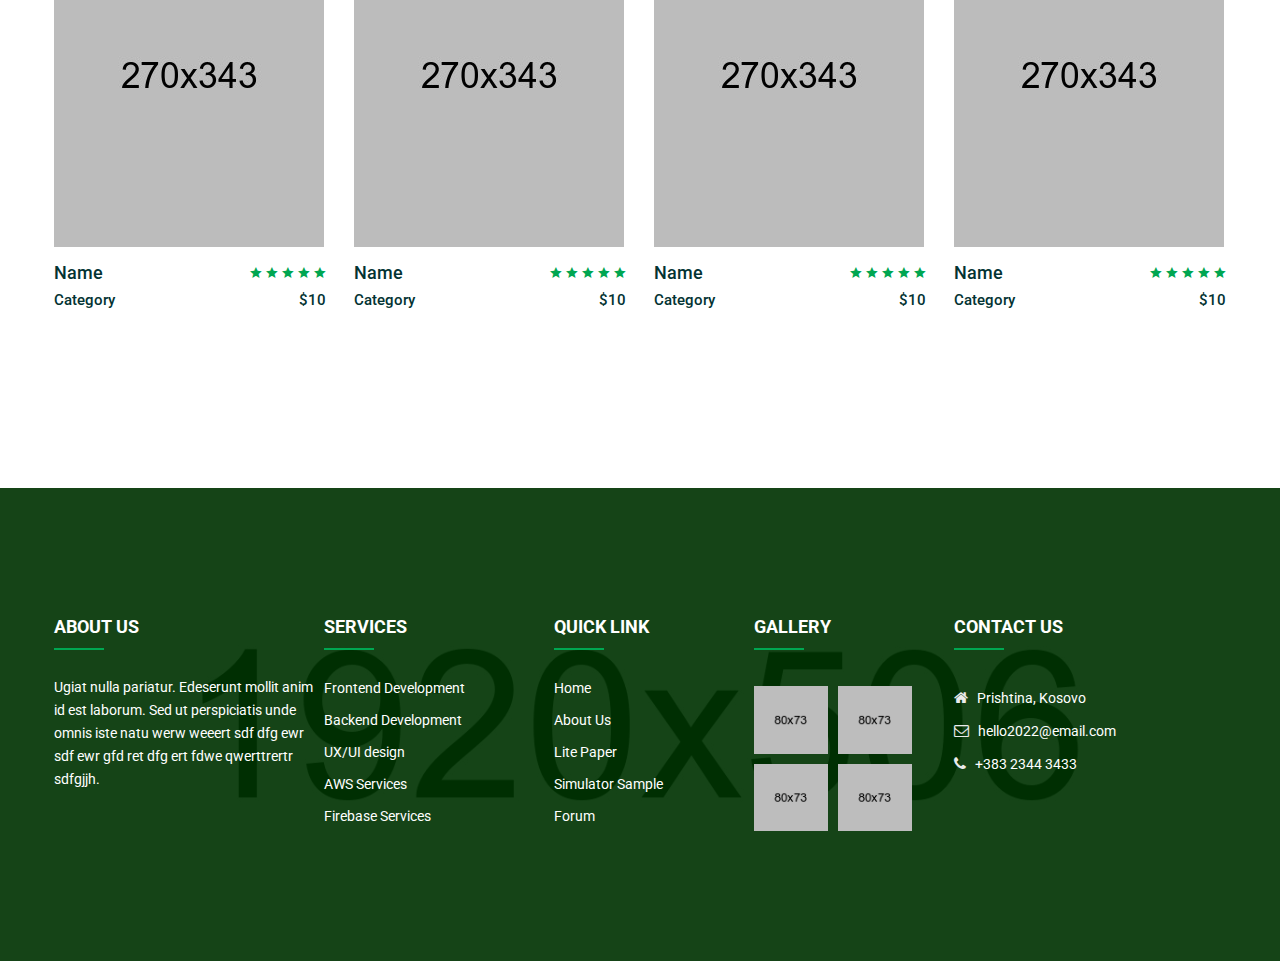
<file: simulator-sample.html>
<!doctype html>
<html class="no-js" lang="zxx">

<head>
    <meta charset="utf-8">
    <meta http-equiv="x-ua-compatible" content="ie=edge">
    <title>EdgeUTechLabs - Simulator Sample</title>
    <meta name="description" content="">
    <meta name="viewport" content="width=device-width, initial-scale=1">
    <!-- Favicon -->
    <link rel="shortcut icon" type="image/x-icon" href="assets/img/edgeutech_icon.webp">
    
    <!-- CSS
	============================================ -->
   
    <!-- Bootstrap CSS -->
    <link rel="stylesheet" href="assets/css/bootstrap.min.css">
    
    <!-- Icon Font CSS -->
    <link rel="stylesheet" href="assets/css/icons.min.css">
    
    <!-- Plugins CSS -->
    <link rel="stylesheet" href="assets/css/plugins.css">
    
    <!-- Main Style CSS -->
    <link rel="stylesheet" href="assets/css/style.css">
    
    <!-- Modernizer JS -->
    <script src="assets/js/vendor/modernizr-3.11.7.min.js"></script>
</head>

<body>
<header class="header-area">
    <div class="header-bottom sticky-bar clearfix">
        <div class="container">
            <div class="row">
                <div class="col-lg-2 col-md-6 col-4">
                    <div class="logo">
                        <a href="index.html">
                            <img alt="" src="assets/img/logo/edgeutech_logo.webp">
                        </a>
                    </div>
                </div>
                <div class="col-lg-10 col-md-6 col-8">
                    <div class="menu-cart-wrap">
                        <div class="main-menu">
                            <nav>
                                <ul>
                                    <li><a href="index.html"> HOME </a></li>
                                    <li><a href="about-us.html"> ABOUT US</a></li>
                                    <li><a href="lite-paper.html"> Lite Paper</a></li>
                                    <li><a href="simulator-sample.html"> Simulator Sample </a></li>
                                    <li><a href="forum.html"> Forum </a></li>
                                    <li><a href="contact-us.html"> Contact Us </a></li>
                                </ul>
                            </nav>
                        </div>
                    </div>
                </div>
            </div>
            <div class="mobile-menu-area">
                <div class="mobile-menu">
                    <nav id="mobile-menu-active">
                        <ul class="menu-overflow">
                            <li><a href="index.html"> HOME </a></li>
                            <li><a href="about-us.html"> ABOUT US</a></li>
                            <li><a href="lite-paper.html"> Lite Paper</a></li>
                            <li><a href="simulator-sample.html"> Simulator Sample </a></li>
                            <li><a href="forum.html"> Forum </a></li>
                            <li><a href="contact-us.html"> Contact Us </a></li> 
                        </ul>
                    </nav>
                </div>
            </div>
        </div>
    </div>
</header>
<div class="breadcrumb-area">
    <div class="breadcrumb-top default-overlay bg-img breadcrumb-overly-4 pt-100 pb-95" style="background-image:url(assets/img/bg/breadcrumb-bg-4.jpg);">
        <div class="container">
            <h2>Simulator Sample</h2>
            <p>Lorem ipsum dolor sit amet, consectetur adipisicing elit, sed do eiusmod tempor incididunt ut labore .</p>
        </div>
    </div>
    <div class="breadcrumb-bottom">
        <div class="container">
            <ul>
                <li><a href="#">Home</a> <span><i class="fa fa-angle-double-right"></i>Simulator Sample</span></li>
            </ul>
        </div>
    </div>
</div>
<div class="event-area pt-130 pb-130">
    <div class="container">
        <div class="row">
            <div class="col-12">
                <div class="shop-bottom-area mt-30">
                    <div class="tab-content jump">
                        <div id="shop-1" class="tab-pane active">
                            <div class="row">
                                <div class="col-xl-3 col-lg-4 col-md-6 col-sm-6 col-12 simulator-top-magin">
                                    <div class="product-wrap mb-30">
                                        <div class="product-img">
                                            <img src="assets/img/product/pro-1.jpg" alt="">
                                            <span>New</span>
                                        </div>
                                        <div class="product-content">
                                            <div class="pro-title-rating-wrap">
                                                <div class="product-title">
                                                    <h3>Name</h3>
                                                </div>
                                                <div class="product-rating">
                                                    <i class="zmdi zmdi-star"></i>
                                                    <i class="zmdi zmdi-star"></i>
                                                    <i class="zmdi zmdi-star"></i>
                                                    <i class="zmdi zmdi-star"></i>
                                                    <i class="zmdi zmdi-star"></i>
                                                </div>
                                            </div>
                                            <div class="pro-category-price">
                                                <span class="pro-category">Category</span>
                                                <span class="pro-price">$10</span>
                                            </div>
                                        </div>
                                    </div>
                                </div>
                                <div class="col-xl-3 col-lg-4 col-md-6 col-sm-6 col-12 simulator-top-magin">
                                    <div class="product-wrap mb-30">
                                        <div class="product-img">
                                            <img src="assets/img/product/pro-2.jpg" alt="">
                                        </div>
                                        <div class="product-content">
                                            <div class="pro-title-rating-wrap">
                                                <div class="product-title">
                                                    <h3>Name</h3>
                                                </div>
                                                <div class="product-rating">
                                                    <i class="zmdi zmdi-star"></i>
                                                    <i class="zmdi zmdi-star"></i>
                                                    <i class="zmdi zmdi-star"></i>
                                                    <i class="zmdi zmdi-star"></i>
                                                    <i class="zmdi zmdi-star"></i>
                                                </div>
                                            </div>
                                            <div class="pro-category-price">
                                                <span class="pro-category">Category</span>
                                                <span class="pro-price">$10</span>
                                            </div>
                                        </div>
                                    </div>
                                </div>
                                <div class="col-xl-3 col-lg-4 col-md-6 col-sm-6 col-12 simulator-top-magin">
                                    <div class="product-wrap mb-30">
                                        <div class="product-img">
                                            <img src="assets/img/product/pro-3.jpg" alt="">
                                        </div>
                                        <div class="product-content">
                                            <div class="pro-title-rating-wrap">
                                                <div class="product-title">
                                                    <h3>Name</h3>
                                                </div>
                                                <div class="product-rating">
                                                    <i class="zmdi zmdi-star"></i>
                                                    <i class="zmdi zmdi-star"></i>
                                                    <i class="zmdi zmdi-star"></i>
                                                    <i class="zmdi zmdi-star"></i>
                                                    <i class="zmdi zmdi-star"></i>
                                                </div>
                                            </div>
                                            <div class="pro-category-price">
                                                <span class="pro-category">Category</span>
                                                <span class="pro-price">$10</span>
                                            </div>
                                        </div>
                                    </div>
                                </div>
                                <div class="col-xl-3 col-lg-4 col-md-6 col-sm-6 col-12 simulator-top-magin">
                                    <div class="product-wrap mb-30">
                                        <div class="product-img">
                                            <img src="assets/img/product/pro-4.jpg" alt="">
                                        </div>
                                        <div class="product-content">
                                            <div class="pro-title-rating-wrap">
                                                <div class="product-title">
                                                    <h3>Name</h3>
                                                </div>
                                                <div class="product-rating">
                                                    <i class="zmdi zmdi-star"></i>
                                                    <i class="zmdi zmdi-star"></i>
                                                    <i class="zmdi zmdi-star"></i>
                                                    <i class="zmdi zmdi-star"></i>
                                                    <i class="zmdi zmdi-star"></i>
                                                </div>
                                            </div>
                                            <div class="pro-category-price">
                                                <span class="pro-category">Category</span>
                                                <span class="pro-price">$10</span>
                                            </div>
                                        </div>
                                    </div>
                                </div>
                                <div class="col-xl-3 col-lg-4 col-md-6 col-sm-6 col-12 simulator-top-magin">
                                    <div class="product-wrap mb-30">
                                        <div class="product-img">
                                            <img src="assets/img/product/pro-5.jpg" alt="">
                                        </div>
                                        <div class="product-content">
                                            <div class="pro-title-rating-wrap">
                                                <div class="product-title">
                                                    <h3>Name</h3>
                                                </div>
                                                <div class="product-rating">
                                                    <i class="zmdi zmdi-star"></i>
                                                    <i class="zmdi zmdi-star"></i>
                                                    <i class="zmdi zmdi-star"></i>
                                                    <i class="zmdi zmdi-star"></i>
                                                    <i class="zmdi zmdi-star"></i>
                                                </div>
                                            </div>
                                            <div class="pro-category-price">
                                                <span class="pro-category">Category</span>
                                                <span class="pro-price">$10</span>
                                            </div>
                                        </div>
                                    </div>
                                </div>
                                <div class="col-xl-3 col-lg-4 col-md-6 col-sm-6 col-12 simulator-top-magin">
                                    <div class="product-wrap mb-30">
                                        <div class="product-img">
                                            <img src="assets/img/product/pro-6.jpg" alt="">
                                            <span>New</span>
                                        </div>
                                        <div class="product-content">
                                            <div class="pro-title-rating-wrap">
                                                <div class="product-title">
                                                    <h3>Name</h3>
                                                </div>
                                                <div class="product-rating">
                                                    <i class="zmdi zmdi-star"></i>
                                                    <i class="zmdi zmdi-star"></i>
                                                    <i class="zmdi zmdi-star"></i>
                                                    <i class="zmdi zmdi-star"></i>
                                                    <i class="zmdi zmdi-star"></i>
                                                </div>
                                            </div>
                                            <div class="pro-category-price">
                                                <span class="pro-category">Category</span>
                                                <span class="pro-price">$10</span>
                                            </div>
                                        </div>
                                    </div>
                                </div>
                                <div class="col-xl-3 col-lg-4 col-md-6 col-sm-6 col-12 simulator-top-magin">
                                    <div class="product-wrap mb-30">
                                        <div class="product-img">
                                            <img src="assets/img/product/pro-7.jpg" alt="">
                                        </div>
                                        <div class="product-content">
                                            <div class="pro-title-rating-wrap">
                                                <div class="product-title">
                                                    <h3>Name</h3>
                                                </div>
                                                <div class="product-rating">
                                                    <i class="zmdi zmdi-star"></i>
                                                    <i class="zmdi zmdi-star"></i>
                                                    <i class="zmdi zmdi-star"></i>
                                                    <i class="zmdi zmdi-star"></i>
                                                    <i class="zmdi zmdi-star"></i>
                                                </div>
                                            </div>
                                            <div class="pro-category-price">
                                                <span class="pro-category">Category</span>
                                                <span class="pro-price">$10</span>
                                            </div>
                                        </div>
                                    </div>
                                </div>
                                <div class="col-xl-3 col-lg-4 col-md-6 col-sm-6 col-12 simulator-top-magin">
                                    <div class="product-wrap mb-30">
                                        <div class="product-img">
                                            <img src="assets/img/product/pro-8.jpg" alt="">
                                            <span>New</span>
                                        </div>
                                        <div class="product-content">
                                            <div class="pro-title-rating-wrap">
                                                <div class="product-title">
                                                    <h3>Name</h3>
                                                </div>
                                                <div class="product-rating">
                                                    <i class="zmdi zmdi-star"></i>
                                                    <i class="zmdi zmdi-star"></i>
                                                    <i class="zmdi zmdi-star"></i>
                                                    <i class="zmdi zmdi-star"></i>
                                                    <i class="zmdi zmdi-star"></i>
                                                </div>
                                            </div>
                                            <div class="pro-category-price">
                                                <span class="pro-category">Category</span>
                                                <span class="pro-price">$10</span>
                                            </div>
                                        </div>
                                    </div>
                                </div>
                                <div class="col-xl-3 col-lg-4 col-md-6 col-sm-6 col-12 simulator-top-magin">
                                    <div class="product-wrap mb-30">
                                        <div class="product-img">
                                            <img src="assets/img/product/pro-9.jpg" alt="">
                                            <span>New</span>
                                        </div>
                                        <div class="product-content">
                                            <div class="pro-title-rating-wrap">
                                                <div class="product-title">
                                                    <h3>Name</h3>
                                                </div>
                                                <div class="product-rating">
                                                    <i class="zmdi zmdi-star"></i>
                                                    <i class="zmdi zmdi-star"></i>
                                                    <i class="zmdi zmdi-star"></i>
                                                    <i class="zmdi zmdi-star"></i>
                                                    <i class="zmdi zmdi-star"></i>
                                                </div>
                                            </div>
                                            <div class="pro-category-price">
                                                <span class="pro-category">Category</span>
                                                <span class="pro-price">$10</span>
                                            </div>
                                        </div>
                                    </div>
                                </div>
                                <div class="col-xl-3 col-lg-4 col-md-6 col-sm-6 col-12 simulator-top-magin">
                                    <div class="product-wrap mb-30">
                                        <div class="product-img">
                                            <img src="assets/img/product/pro-10.jpg" alt="">
                                            <span>New</span>
                                        </div>
                                        <div class="product-content">
                                            <div class="pro-title-rating-wrap">
                                                <div class="product-title">
                                                    <h3>Name</h3>
                                                </div>
                                                <div class="product-rating">
                                                    <i class="zmdi zmdi-star"></i>
                                                    <i class="zmdi zmdi-star"></i>
                                                    <i class="zmdi zmdi-star"></i>
                                                    <i class="zmdi zmdi-star"></i>
                                                    <i class="zmdi zmdi-star"></i>
                                                </div>
                                            </div>
                                            <div class="pro-category-price">
                                                <span class="pro-category">Category</span>
                                                <span class="pro-price">$10</span>
                                            </div>
                                        </div>
                                    </div>
                                </div>
                                <div class="col-xl-3 col-lg-4 col-md-6 col-sm-6 col-12 simulator-top-magin">
                                    <div class="product-wrap mb-30">
                                        <div class="product-img">
                                            <img src="assets/img/product/pro-11.jpg" alt="">
                                            <span>New</span>
                                        </div>
                                        <div class="product-content">
                                            <div class="pro-title-rating-wrap">
                                                <div class="product-title">
                                                    <h3>Name</h3>
                                                </div>
                                                <div class="product-rating">
                                                    <i class="zmdi zmdi-star"></i>
                                                    <i class="zmdi zmdi-star"></i>
                                                    <i class="zmdi zmdi-star"></i>
                                                    <i class="zmdi zmdi-star"></i>
                                                    <i class="zmdi zmdi-star"></i>
                                                </div>
                                            </div>
                                            <div class="pro-category-price">
                                                <span class="pro-category">Category</span>
                                                <span class="pro-price">$10</span>
                                            </div>
                                        </div>
                                    </div>
                                </div>
                                <div class="col-xl-3 col-lg-4 col-md-6 col-sm-6 col-12 simulator-top-magin">
                                    <div class="product-wrap mb-30">
                                        <div class="product-img">
                                            <img src="assets/img/product/pro-12.jpg" alt="">
                                            <span>New</span>
                                        </div>
                                        <div class="product-content">
                                            <div class="pro-title-rating-wrap">
                                                <div class="product-title">
                                                    <h3>Name</h3>
                                                </div>
                                                <div class="product-rating">
                                                    <i class="zmdi zmdi-star"></i>
                                                    <i class="zmdi zmdi-star"></i>
                                                    <i class="zmdi zmdi-star"></i>
                                                    <i class="zmdi zmdi-star"></i>
                                                    <i class="zmdi zmdi-star"></i>
                                                </div>
                                            </div>
                                            <div class="pro-category-price">
                                                <span class="pro-category">Category</span>
                                                <span class="pro-price">$10</span>
                                            </div>
                                        </div>
                                    </div>
                                </div>
                            </div>
                        </div>
                        <div id="shop-2" class="tab-pane">
                            <div class="shop-list-wrap mb-30">
                                <div class="shop-list-img">
                                    <a href="single-product.html"><img src="assets/img/product/pro-3.jpg" alt=""></a>
                                </div>
                                <div class="shop-list-content">
                                    <h4><a href="single-product.html">Color Box</a></h4>
                                    <span>$500</span>
                                    <div class="review-rating">
                                        <i class="fa fa-star"></i>
                                        <i class="fa fa-star"></i>
                                        <i class="fa fa-star"></i>
                                        <i class="fa fa-star"></i>
                                        <i class="fa fa-star"></i>
                                    </div>
                                    <p>Etiam cursus ex non pellentesque laoreet. Donec et faucibus ipsum. Sed get blandit orciplacerat elit. Mauris molestie quis ante eget dapib. Suspendisse fringilla posuere sem eu suscipit. Suspendisse non enim in nisi convallis gravida. In vehicula on telit.Suspendisse non enim in nisi convallis gravida posuere sem eu suscipit. In vehicula on telit.</p>
                                    <div class="product-action-list">
                                        <ul>
                                            <li><a title="Add To Cart" href="#"><i class="fa fa-cart-arrow-down"></i></a></li>
                                            <li><a title="Compare" href="#"><i class="fa fa-random"></i></a></li>
                                            <li><a title="Wishlist" href="#"><i class="fa fa-heart-o"></i></a></li>
                                            <li><a title="Quick View" data-bs-toggle="modal" data-bs-target="#exampleModal" href="#"><i class="fa fa-eye"></i></a></li>
                                        </ul>
                                    </div>
                                </div>
                            </div>
                            <div class="shop-list-wrap mb-30">
                                <div class="shop-list-img">
                                    <a href="single-product.html"><img src="assets/img/product/pro-2.jpg" alt=""></a>
                                </div>
                                <div class="shop-list-content">
                                    <h4><a href="single-product.html">Color Box</a></h4>
                                    <span>$500</span>
                                    <div class="review-rating">
                                        <i class="fa fa-star"></i>
                                        <i class="fa fa-star"></i>
                                        <i class="fa fa-star"></i>
                                        <i class="fa fa-star"></i>
                                        <i class="fa fa-star"></i>
                                    </div>
                                    <p>Etiam cursus ex non pellentesque laoreet. Donec et faucibus ipsum. Sed get blandit orciplacerat elit. Mauris molestie quis ante eget dapib. Suspendisse fringilla posuere sem eu suscipit. Suspendisse non enim in nisi convallis gravida. In vehicula on telit.Suspendisse non enim in nisi convallis gravida posuere sem eu suscipit. In vehicula on telit.</p>
                                    <div class="product-action-list">
                                        <ul>
                                            <li><a title="Add To Cart" href="#"><i class="fa fa-cart-arrow-down"></i></a></li>
                                            <li><a title="Compare" href="#"><i class="fa fa-random"></i></a></li>
                                            <li><a title="Wishlist" href="#"><i class="fa fa-heart-o"></i></a></li>
                                            <li><a title="Quick View" data-bs-toggle="modal" data-bs-target="#exampleModal" href="#"><i class="fa fa-eye"></i></a></li>
                                        </ul>
                                    </div>
                                </div>
                            </div>
                            <div class="shop-list-wrap mb-30">
                                <div class="shop-list-img">
                                    <a href="single-product.html"><img src="assets/img/product/pro-5.jpg" alt=""></a>
                                </div>
                                <div class="shop-list-content">
                                    <h4><a href="single-product.html">Color Box</a></h4>
                                    <span>$500</span>
                                    <div class="review-rating">
                                        <i class="fa fa-star"></i>
                                        <i class="fa fa-star"></i>
                                        <i class="fa fa-star"></i>
                                        <i class="fa fa-star"></i>
                                        <i class="fa fa-star"></i>
                                    </div>
                                    <p>Etiam cursus ex non pellentesque laoreet. Donec et faucibus ipsum. Sed get blandit orciplacerat elit. Mauris molestie quis ante eget dapib. Suspendisse fringilla posuere sem eu suscipit. Suspendisse non enim in nisi convallis gravida. In vehicula on telit.Suspendisse non enim in nisi convallis gravida posuere sem eu suscipit. In vehicula on telit.</p>
                                    <div class="product-action-list">
                                        <ul>
                                            <li><a title="Add To Cart" href="#"><i class="fa fa-cart-arrow-down"></i></a></li>
                                            <li><a title="Compare" href="#"><i class="fa fa-random"></i></a></li>
                                            <li><a title="Wishlist" href="#"><i class="fa fa-heart-o"></i></a></li>
                                            <li><a title="Quick View" data-bs-toggle="modal" data-bs-target="#exampleModal" href="#"><i class="fa fa-eye"></i></a></li>
                                        </ul>
                                    </div>
                                </div>
                            </div>
                            <div class="shop-list-wrap mb-30">
                                <div class="shop-list-img">
                                    <a href="single-product.html"><img src="assets/img/product/pro-6.jpg" alt=""></a>
                                </div>
                                <div class="shop-list-content">
                                    <h4><a href="single-product.html">Color Box</a></h4>
                                    <span>$500</span>
                                    <div class="review-rating">
                                        <i class="fa fa-star"></i>
                                        <i class="fa fa-star"></i>
                                        <i class="fa fa-star"></i>
                                        <i class="fa fa-star"></i>
                                        <i class="fa fa-star"></i>
                                    </div>
                                    <p>Etiam cursus ex non pellentesque laoreet. Donec et faucibus ipsum. Sed get blandit orciplacerat elit. Mauris molestie quis ante eget dapib. Suspendisse fringilla posuere sem eu suscipit. Suspendisse non enim in nisi convallis gravida. In vehicula on telit.Suspendisse non enim in nisi convallis gravida posuere sem eu suscipit. In vehicula on telit.</p>
                                    <div class="product-action-list">
                                        <ul>
                                            <li><a title="Add To Cart" href="#"><i class="fa fa-cart-arrow-down"></i></a></li>
                                            <li><a title="Compare" href="#"><i class="fa fa-random"></i></a></li>
                                            <li><a title="Wishlist" href="#"><i class="fa fa-heart-o"></i></a></li>
                                            <li><a title="Quick View" data-bs-toggle="modal" data-bs-target="#exampleModal" href="#"><i class="fa fa-eye"></i></a></li>
                                        </ul>
                                    </div>
                                </div>
                            </div>
                            <div class="shop-list-wrap mb-30">
                                <div class="shop-list-img">
                                    <a href="single-product.html"><img src="assets/img/product/pro-10.jpg" alt=""></a>
                                </div>
                                <div class="shop-list-content">
                                    <h4><a href="single-product.html">Color Box</a></h4>
                                    <span>$500</span>
                                    <div class="review-rating">
                                        <i class="fa fa-star"></i>
                                        <i class="fa fa-star"></i>
                                        <i class="fa fa-star"></i>
                                        <i class="fa fa-star"></i>
                                        <i class="fa fa-star"></i>
                                    </div>
                                    <p>Etiam cursus ex non pellentesque laoreet. Donec et faucibus ipsum. Sed get blandit orciplacerat elit. Mauris molestie quis ante eget dapib. Suspendisse fringilla posuere sem eu suscipit. Suspendisse non enim in nisi convallis gravida. In vehicula on telit.Suspendisse non enim in nisi convallis gravida posuere sem eu suscipit. In vehicula on telit.</p>
                                    <div class="product-action-list">
                                        <ul>
                                            <li><a title="Add To Cart" href="#"><i class="fa fa-cart-arrow-down"></i></a></li>
                                            <li><a title="Compare" href="#"><i class="fa fa-random"></i></a></li>
                                            <li><a title="Wishlist" href="#"><i class="fa fa-heart-o"></i></a></li>
                                            <li><a title="Quick View" data-bs-toggle="modal" data-bs-target="#exampleModal" href="#"><i class="fa fa-eye"></i></a></li>
                                        </ul>
                                    </div>
                                </div>
                            </div>
                        </div>
                    </div>
                </div>
            </div>
        </div>
    </div>
</div>
<footer class="footer-area">
    <div class="footer-top bg-img default-overlay pt-130 pb-80" style="background-image:url(assets/img/bg/bg-4.jpg);">
        <div class="container">
            <div class="row">
                <div class="col-lg-3 col-md-6 col-sm-6">
                    <div class="footer-widget mb-40">
                        <div class="footer-title">
                            <h4>ABOUT US</h4>
                        </div>
                        <div class="footer-about">
                            <p>Ugiat nulla pariatur. Edeserunt mollit anim id est laborum. Sed ut perspiciatis unde omnis iste natu werw weeert sdf dfg ewr sdf ewr gfd ret dfg ert fdwe qwerttrertr sdfgjjh.</p>
                        </div>
                    </div>
                </div>
                <div class="col-lg-2 col-md-3 col-sm-6">
                    <div class="footer-widget negative-mrg-30 mb-40">
                        <div class="footer-title">
                            <h4>Services</h4>
                        </div>
                        <div class="footer-list">
                            <ul>
                                <li><a href="#">Frontend Development </a></li>
                                <li><a href="#">Backend Development </a></li>
                                <li><a href="#">UX/UI design</a></li>
                                <li><a href="#">AWS Services</a></li>
                                <li><a href="#">Firebase Services</a></li>
                            </ul>
                        </div>
                    </div>
                </div>
                <div class="col-lg-2 col-md-3 col-sm-6">
                    <div class="footer-widget mb-40">
                        <div class="footer-title">
                            <h4>QUICK LINK</h4>
                        </div>
                        <div class="footer-list">
                            <ul>
                                <li><a href="index.html">Home</a></li>
                                <li><a href="about-us.html">About Us</a></li>
                                <li><a href="lite-paper.html">Lite Paper</a></li>
                                <li><a href="simulator-sample.html">Simulator Sample</a></li>
                                <li><a href="forum.html">Forum</a></li>
                            </ul>
                        </div>
                    </div>
                </div>
                <div class="col-lg-2 col-md-6 col-sm-6">
                    <div class="footer-widget mb-40">
                        <div class="footer-title">
                            <h4>GALLERY</h4>
                        </div>
                        <div class="footer-gallery">
                            <ul>
                                <li><a href="#"><img src="assets/img/gallery/gallery-1.png" alt=""></a></li>
                                <li><a href="#"><img src="assets/img/gallery/gallery-2.png" alt=""></a></li>
                                <li><a href="#"><img src="assets/img/gallery/gallery-3.png" alt=""></a></li>
                                <li><a href="#"><img src="assets/img/gallery/gallery-4.png" alt=""></a></li>
                            </ul>
                        </div>
                    </div>
                </div>
                <div class="col-lg-3 col-md-6 col-sm-12">
                    <div class="footer-widget mb-40">
                        <div class="footer-title">
                            <h4>Contact Us</h4>
                        </div>
                        
                        <div class="subscribe-style">
                            <div class="f-contact-info">
                                <div class="single-f-contact-info">
                                    <i class="fa fa-home"></i>
                                    <span>Prishtina, Kosovo</span>
                                </div>
                                <div class="single-f-contact-info">
                                    <i class="fa fa-envelope-o"></i>
                                    <span><a href="#">hello2022@email.com</a></span>
                                </div>
                                <div class="single-f-contact-info">
                                    <i class="fa fa-phone"></i>
                                    <span> +383 2344 3433</span>
                                </div>
                            </div>
                        </div>
                    </div>
                </div>
            </div>
        </div>
    </div>
</footer>

<!-- Modal -->
<div class="modal fade" id="exampleModal" tabindex="-1" role="dialog">
    <div class="modal-dialog" role="document">
        <div class="modal-content">
            <div class="modal-header">
                <button type="button" class="btn-close" data-bs-dismiss="modal" aria-label="Close"><span aria-hidden="true"></span></button>
            </div>
            <div class="modal-body">
                <div class="row">
                    <div class="col-md-5 col-sm-12 col-xs-12">
                        <div class="tab-content quickview-big-img">
                            <div id="pro-1" class="tab-pane fade show active">
                                <img src="assets/img/product/quickview-l1.jpg" alt="">
                            </div>
                            <div id="pro-2" class="tab-pane fade">
                                <img src="assets/img/product/quickview-l2.jpg" alt="">
                            </div>
                            <div id="pro-3" class="tab-pane fade">
                                <img src="assets/img/product/quickview-l3.jpg" alt="">
                            </div>
                            <div id="pro-4" class="tab-pane fade">
                                <img src="assets/img/product/quickview-l2.jpg" alt="">
                            </div>
                        </div>
                        <!-- Thumbnail Large Image End -->
                        <!-- Thumbnail Image End -->
                        <div class="product-thumbnail">
                            <div class="thumb-menu owl-carousel nav nav-style" role="tablist">
                                <a class="active" data-bs-toggle="tab" href="#pro-1"><img src="assets/img/product/quickview-s1.jpg" alt=""></a>
                                <a data-bs-toggle="tab" href="#pro-2"><img src="assets/img/product/quickview-s2.jpg" alt=""></a>
                                <a data-bs-toggle="tab" href="#pro-3"><img src="assets/img/product/quickview-s3.jpg" alt=""></a>
                                <a data-bs-toggle="tab" href="#pro-4"><img src="assets/img/product/quickview-s2.jpg" alt=""></a>
                            </div>
                        </div>
                    </div>
                    <div class="col-md-7 col-sm-12 col-xs-12">
                        <div class="product-details-content quickview-content">
                            <h2>Product Name</h2>
                            <div class="pro-details-rating-wrap">
                                <div class="pro-details-rating">
                                    <i class="zmdi zmdi-star"></i>
                                    <i class="zmdi zmdi-star"></i>
                                    <i class="zmdi zmdi-star"></i>
                                    <i class="zmdi zmdi-star"></i>
                                    <i class="zmdi zmdi-star"></i>
                                </div>
                                <span>(1 customer review)</span>
                            </div>
                            <h3>$329</h3>
                            <p>Lorem ipsum dolor sit amet, consectetur adipiscing elit. Nunca augue quis neque ultrices placerat sit amet quis mauris. Integer urna libero, aliquet neque posu ullamcorper fringilla dolor. Maecenas id mattis magna. </p>
                            <div class="pro-details-size-color2 mt-30">
                                <div class="pro-details-color2-wrap">
                                    <span>Color</span>
                                    <div class="pro-details-color2-content">
                                        <ul>
                                            <li class="blue"></li>
                                            <li class="maroon active"></li>
                                            <li class="gray"></li>
                                            <li class="green"></li>
                                            <li class="yellow"></li>
                                            <li class="white"></li>
                                        </ul>
                                    </div>
                                </div>
                                <div class="pro-details-size2">
                                    <span>Size</span>
                                    <div class="pro-details-size2-content">
                                        <ul>
                                            <li><a href="#">s</a></li>
                                            <li><a href="#">m</a></li>
                                            <li><a href="#">l</a></li>
                                            <li><a href="#">xl</a></li>
                                            <li><a href="#">xxl</a></li>
                                        </ul>
                                    </div>
                                </div>
                            </div>
                            <div class="pro-details-quality mt-50 mb-45">
                                <div class="cart-plus-minus">
                                    <input class="cart-plus-minus-box" type="text" name="qtybutton" value="2">
                                </div>
                                <div class="pro-details-cart">
                                    <a class="default-btn btn-hover" href="#">Add To Cart</a>
                                </div>
                                <div class="pro-details-wishlist">
                                    <a class=" btn-hover" href="#"><i class="fa fa-heart-o"></i></a>
                                </div>
                            </div>
                            <span><i class="fa fa-check"></i> In stock</span>
                        </div>
                    </div>
                </div>
            </div>
        </div>
    </div>
</div>
<!-- Modal end -->











<!-- JS
============================================ -->

<!-- jQuery JS -->
<script src="assets/js/vendor/jquery-v2.2.4.min.js"></script>
<!-- Popper JS -->
<script src="assets/js/popper.min.js"></script>
<!-- Bootstrap JS -->
<script src="assets/js/bootstrap.min.js"></script>
<!-- Plugins JS -->
<script src="assets/js/plugins.js"></script>
<!-- Ajax Mail -->
<script src="assets/js/ajax-mail.js"></script>
<!-- Main JS -->
<script src="assets/js/main.js"></script>

</body>

</html>
</file>
<file: assets/css/icons.min.css>
/*-------------- material-design-iconic-font.min.css ----------------*/

@font-face{font-family:Material-Design-Iconic-Font;src:url(../fonts/Material-Design-Iconic-Font.woff2?v=2.2.0) format('woff2'),url(../fonts/Material-Design-Iconic-Font.woff?v=2.2.0) format('woff'),url(../fonts/Material-Design-Iconic-Font.ttf?v=2.2.0) format('truetype')}.zmdi{display:inline-block;font:normal normal normal 14px/1 'Material-Design-Iconic-Font';font-size:inherit;text-rendering:auto;-webkit-font-smoothing:antialiased;-moz-osx-font-smoothing:grayscale}.zmdi-hc-lg{font-size:1.33333333em;line-height:.75em;vertical-align:-15%}.zmdi-hc-2x{font-size:2em}.zmdi-hc-3x{font-size:3em}.zmdi-hc-4x{font-size:4em}.zmdi-hc-5x{font-size:5em}.zmdi-hc-fw{width:1.28571429em;text-align:center}.zmdi-hc-ul{padding-left:0;margin-left:2.14285714em;list-style-type:none}.zmdi-hc-ul>li{position:relative}.zmdi-hc-li{position:absolute;left:-2.14285714em;width:2.14285714em;top:.14285714em;text-align:center}.zmdi-hc-li.zmdi-hc-lg{left:-1.85714286em}.zmdi-hc-border{padding:.1em .25em;border:solid .1em #9e9e9e;border-radius:2px}.zmdi-hc-border-circle{padding:.1em .25em;border:solid .1em #9e9e9e;border-radius:50%}.zmdi.pull-left{float:left;margin-right:.15em}.zmdi.pull-right{float:right;margin-left:.15em}.zmdi-hc-spin{-webkit-animation:zmdi-spin 1.5s infinite linear;animation:zmdi-spin 1.5s infinite linear}.zmdi-hc-spin-reverse{-webkit-animation:zmdi-spin-reverse 1.5s infinite linear;animation:zmdi-spin-reverse 1.5s infinite linear}@-webkit-keyframes zmdi-spin{0%{-webkit-transform:rotate(0deg);transform:rotate(0deg)}100%{-webkit-transform:rotate(359deg);transform:rotate(359deg)}}@keyframes zmdi-spin{0%{-webkit-transform:rotate(0deg);transform:rotate(0deg)}100%{-webkit-transform:rotate(359deg);transform:rotate(359deg)}}@-webkit-keyframes zmdi-spin-reverse{0%{-webkit-transform:rotate(0deg);transform:rotate(0deg)}100%{-webkit-transform:rotate(-359deg);transform:rotate(-359deg)}}@keyframes zmdi-spin-reverse{0%{-webkit-transform:rotate(0deg);transform:rotate(0deg)}100%{-webkit-transform:rotate(-359deg);transform:rotate(-359deg)}}.zmdi-hc-rotate-90{-webkit-transform:rotate(90deg);-ms-transform:rotate(90deg);transform:rotate(90deg)}.zmdi-hc-rotate-180{-webkit-transform:rotate(180deg);-ms-transform:rotate(180deg);transform:rotate(180deg)}.zmdi-hc-rotate-270{-webkit-transform:rotate(270deg);-ms-transform:rotate(270deg);transform:rotate(270deg)}.zmdi-hc-flip-horizontal{-webkit-transform:scale(-1,1);-ms-transform:scale(-1,1);transform:scale(-1,1)}.zmdi-hc-flip-vertical{-webkit-transform:scale(1,-1);-ms-transform:scale(1,-1);transform:scale(1,-1)}.zmdi-hc-stack{position:relative;display:inline-block;width:2em;height:2em;line-height:2em;vertical-align:middle}.zmdi-hc-stack-1x,.zmdi-hc-stack-2x{position:absolute;left:0;width:100%;text-align:center}.zmdi-hc-stack-1x{line-height:inherit}.zmdi-hc-stack-2x{font-size:2em}.zmdi-hc-inverse{color:#fff}.zmdi-3d-rotation:before{content:'\f101'}.zmdi-airplane-off:before{content:'\f102'}.zmdi-airplane:before{content:'\f103'}.zmdi-album:before{content:'\f104'}.zmdi-archive:before{content:'\f105'}.zmdi-assignment-account:before{content:'\f106'}.zmdi-assignment-alert:before{content:'\f107'}.zmdi-assignment-check:before{content:'\f108'}.zmdi-assignment-o:before{content:'\f109'}.zmdi-assignment-return:before{content:'\f10a'}.zmdi-assignment-returned:before{content:'\f10b'}.zmdi-assignment:before{content:'\f10c'}.zmdi-attachment-alt:before{content:'\f10d'}.zmdi-attachment:before{content:'\f10e'}.zmdi-audio:before{content:'\f10f'}.zmdi-badge-check:before{content:'\f110'}.zmdi-balance-wallet:before{content:'\f111'}.zmdi-balance:before{content:'\f112'}.zmdi-battery-alert:before{content:'\f113'}.zmdi-battery-flash:before{content:'\f114'}.zmdi-battery-unknown:before{content:'\f115'}.zmdi-battery:before{content:'\f116'}.zmdi-bike:before{content:'\f117'}.zmdi-block-alt:before{content:'\f118'}.zmdi-block:before{content:'\f119'}.zmdi-boat:before{content:'\f11a'}.zmdi-book-image:before{content:'\f11b'}.zmdi-book:before{content:'\f11c'}.zmdi-bookmark-outline:before{content:'\f11d'}.zmdi-bookmark:before{content:'\f11e'}.zmdi-brush:before{content:'\f11f'}.zmdi-bug:before{content:'\f120'}.zmdi-bus:before{content:'\f121'}.zmdi-cake:before{content:'\f122'}.zmdi-car-taxi:before{content:'\f123'}.zmdi-car-wash:before{content:'\f124'}.zmdi-car:before{content:'\f125'}.zmdi-card-giftcard:before{content:'\f126'}.zmdi-card-membership:before{content:'\f127'}.zmdi-card-travel:before{content:'\f128'}.zmdi-card:before{content:'\f129'}.zmdi-case-check:before{content:'\f12a'}.zmdi-case-download:before{content:'\f12b'}.zmdi-case-play:before{content:'\f12c'}.zmdi-case:before{content:'\f12d'}.zmdi-cast-connected:before{content:'\f12e'}.zmdi-cast:before{content:'\f12f'}.zmdi-chart-donut:before{content:'\f130'}.zmdi-chart:before{content:'\f131'}.zmdi-city-alt:before{content:'\f132'}.zmdi-city:before{content:'\f133'}.zmdi-close-circle-o:before{content:'\f134'}.zmdi-close-circle:before{content:'\f135'}.zmdi-close:before{content:'\f136'}.zmdi-cocktail:before{content:'\f137'}.zmdi-code-setting:before{content:'\f138'}.zmdi-code-smartphone:before{content:'\f139'}.zmdi-code:before{content:'\f13a'}.zmdi-coffee:before{content:'\f13b'}.zmdi-collection-bookmark:before{content:'\f13c'}.zmdi-collection-case-play:before{content:'\f13d'}.zmdi-collection-folder-image:before{content:'\f13e'}.zmdi-collection-image-o:before{content:'\f13f'}.zmdi-collection-image:before{content:'\f140'}.zmdi-collection-item-1:before{content:'\f141'}.zmdi-collection-item-2:before{content:'\f142'}.zmdi-collection-item-3:before{content:'\f143'}.zmdi-collection-item-4:before{content:'\f144'}.zmdi-collection-item-5:before{content:'\f145'}.zmdi-collection-item-6:before{content:'\f146'}.zmdi-collection-item-7:before{content:'\f147'}.zmdi-collection-item-8:before{content:'\f148'}.zmdi-collection-item-9-plus:before{content:'\f149'}.zmdi-collection-item-9:before{content:'\f14a'}.zmdi-collection-item:before{content:'\f14b'}.zmdi-collection-music:before{content:'\f14c'}.zmdi-collection-pdf:before{content:'\f14d'}.zmdi-collection-plus:before{content:'\f14e'}.zmdi-collection-speaker:before{content:'\f14f'}.zmdi-collection-text:before{content:'\f150'}.zmdi-collection-video:before{content:'\f151'}.zmdi-compass:before{content:'\f152'}.zmdi-cutlery:before{content:'\f153'}.zmdi-delete:before{content:'\f154'}.zmdi-dialpad:before{content:'\f155'}.zmdi-dns:before{content:'\f156'}.zmdi-drink:before{content:'\f157'}.zmdi-edit:before{content:'\f158'}.zmdi-email-open:before{content:'\f159'}.zmdi-email:before{content:'\f15a'}.zmdi-eye-off:before{content:'\f15b'}.zmdi-eye:before{content:'\f15c'}.zmdi-eyedropper:before{content:'\f15d'}.zmdi-favorite-outline:before{content:'\f15e'}.zmdi-favorite:before{content:'\f15f'}.zmdi-filter-list:before{content:'\f160'}.zmdi-fire:before{content:'\f161'}.zmdi-flag:before{content:'\f162'}.zmdi-flare:before{content:'\f163'}.zmdi-flash-auto:before{content:'\f164'}.zmdi-flash-off:before{content:'\f165'}.zmdi-flash:before{content:'\f166'}.zmdi-flip:before{content:'\f167'}.zmdi-flower-alt:before{content:'\f168'}.zmdi-flower:before{content:'\f169'}.zmdi-font:before{content:'\f16a'}.zmdi-fullscreen-alt:before{content:'\f16b'}.zmdi-fullscreen-exit:before{content:'\f16c'}.zmdi-fullscreen:before{content:'\f16d'}.zmdi-functions:before{content:'\f16e'}.zmdi-gas-station:before{content:'\f16f'}.zmdi-gesture:before{content:'\f170'}.zmdi-globe-alt:before{content:'\f171'}.zmdi-globe-lock:before{content:'\f172'}.zmdi-globe:before{content:'\f173'}.zmdi-graduation-cap:before{content:'\f174'}.zmdi-home:before{content:'\f175'}.zmdi-hospital-alt:before{content:'\f176'}.zmdi-hospital:before{content:'\f177'}.zmdi-hotel:before{content:'\f178'}.zmdi-hourglass-alt:before{content:'\f179'}.zmdi-hourglass-outline:before{content:'\f17a'}.zmdi-hourglass:before{content:'\f17b'}.zmdi-http:before{content:'\f17c'}.zmdi-image-alt:before{content:'\f17d'}.zmdi-image-o:before{content:'\f17e'}.zmdi-image:before{content:'\f17f'}.zmdi-inbox:before{content:'\f180'}.zmdi-invert-colors-off:before{content:'\f181'}.zmdi-invert-colors:before{content:'\f182'}.zmdi-key:before{content:'\f183'}.zmdi-label-alt-outline:before{content:'\f184'}.zmdi-label-alt:before{content:'\f185'}.zmdi-label-heart:before{content:'\f186'}.zmdi-label:before{content:'\f187'}.zmdi-labels:before{content:'\f188'}.zmdi-lamp:before{content:'\f189'}.zmdi-landscape:before{content:'\f18a'}.zmdi-layers-off:before{content:'\f18b'}.zmdi-layers:before{content:'\f18c'}.zmdi-library:before{content:'\f18d'}.zmdi-link:before{content:'\f18e'}.zmdi-lock-open:before{content:'\f18f'}.zmdi-lock-outline:before{content:'\f190'}.zmdi-lock:before{content:'\f191'}.zmdi-mail-reply-all:before{content:'\f192'}.zmdi-mail-reply:before{content:'\f193'}.zmdi-mail-send:before{content:'\f194'}.zmdi-mall:before{content:'\f195'}.zmdi-map:before{content:'\f196'}.zmdi-menu:before{content:'\f197'}.zmdi-money-box:before{content:'\f198'}.zmdi-money-off:before{content:'\f199'}.zmdi-money:before{content:'\f19a'}.zmdi-more-vert:before{content:'\f19b'}.zmdi-more:before{content:'\f19c'}.zmdi-movie-alt:before{content:'\f19d'}.zmdi-movie:before{content:'\f19e'}.zmdi-nature-people:before{content:'\f19f'}.zmdi-nature:before{content:'\f1a0'}.zmdi-navigation:before{content:'\f1a1'}.zmdi-open-in-browser:before{content:'\f1a2'}.zmdi-open-in-new:before{content:'\f1a3'}.zmdi-palette:before{content:'\f1a4'}.zmdi-parking:before{content:'\f1a5'}.zmdi-pin-account:before{content:'\f1a6'}.zmdi-pin-assistant:before{content:'\f1a7'}.zmdi-pin-drop:before{content:'\f1a8'}.zmdi-pin-help:before{content:'\f1a9'}.zmdi-pin-off:before{content:'\f1aa'}.zmdi-pin:before{content:'\f1ab'}.zmdi-pizza:before{content:'\f1ac'}.zmdi-plaster:before{content:'\f1ad'}.zmdi-power-setting:before{content:'\f1ae'}.zmdi-power:before{content:'\f1af'}.zmdi-print:before{content:'\f1b0'}.zmdi-puzzle-piece:before{content:'\f1b1'}.zmdi-quote:before{content:'\f1b2'}.zmdi-railway:before{content:'\f1b3'}.zmdi-receipt:before{content:'\f1b4'}.zmdi-refresh-alt:before{content:'\f1b5'}.zmdi-refresh-sync-alert:before{content:'\f1b6'}.zmdi-refresh-sync-off:before{content:'\f1b7'}.zmdi-refresh-sync:before{content:'\f1b8'}.zmdi-refresh:before{content:'\f1b9'}.zmdi-roller:before{content:'\f1ba'}.zmdi-ruler:before{content:'\f1bb'}.zmdi-scissors:before{content:'\f1bc'}.zmdi-screen-rotation-lock:before{content:'\f1bd'}.zmdi-screen-rotation:before{content:'\f1be'}.zmdi-search-for:before{content:'\f1bf'}.zmdi-search-in-file:before{content:'\f1c0'}.zmdi-search-in-page:before{content:'\f1c1'}.zmdi-search-replace:before{content:'\f1c2'}.zmdi-search:before{content:'\f1c3'}.zmdi-seat:before{content:'\f1c4'}.zmdi-settings-square:before{content:'\f1c5'}.zmdi-settings:before{content:'\f1c6'}.zmdi-shield-check:before{content:'\f1c7'}.zmdi-shield-security:before{content:'\f1c8'}.zmdi-shopping-basket:before{content:'\f1c9'}.zmdi-shopping-cart-plus:before{content:'\f1ca'}.zmdi-shopping-cart:before{content:'\f1cb'}.zmdi-sign-in:before{content:'\f1cc'}.zmdi-sort-amount-asc:before{content:'\f1cd'}.zmdi-sort-amount-desc:before{content:'\f1ce'}.zmdi-sort-asc:before{content:'\f1cf'}.zmdi-sort-desc:before{content:'\f1d0'}.zmdi-spellcheck:before{content:'\f1d1'}.zmdi-storage:before{content:'\f1d2'}.zmdi-store-24:before{content:'\f1d3'}.zmdi-store:before{content:'\f1d4'}.zmdi-subway:before{content:'\f1d5'}.zmdi-sun:before{content:'\f1d6'}.zmdi-tab-unselected:before{content:'\f1d7'}.zmdi-tab:before{content:'\f1d8'}.zmdi-tag-close:before{content:'\f1d9'}.zmdi-tag-more:before{content:'\f1da'}.zmdi-tag:before{content:'\f1db'}.zmdi-thumb-down:before{content:'\f1dc'}.zmdi-thumb-up-down:before{content:'\f1dd'}.zmdi-thumb-up:before{content:'\f1de'}.zmdi-ticket-star:before{content:'\f1df'}.zmdi-toll:before{content:'\f1e0'}.zmdi-toys:before{content:'\f1e1'}.zmdi-traffic:before{content:'\f1e2'}.zmdi-translate:before{content:'\f1e3'}.zmdi-triangle-down:before{content:'\f1e4'}.zmdi-triangle-up:before{content:'\f1e5'}.zmdi-truck:before{content:'\f1e6'}.zmdi-turning-sign:before{content:'\f1e7'}.zmdi-wallpaper:before{content:'\f1e8'}.zmdi-washing-machine:before{content:'\f1e9'}.zmdi-window-maximize:before{content:'\f1ea'}.zmdi-window-minimize:before{content:'\f1eb'}.zmdi-window-restore:before{content:'\f1ec'}.zmdi-wrench:before{content:'\f1ed'}.zmdi-zoom-in:before{content:'\f1ee'}.zmdi-zoom-out:before{content:'\f1ef'}.zmdi-alert-circle-o:before{content:'\f1f0'}.zmdi-alert-circle:before{content:'\f1f1'}.zmdi-alert-octagon:before{content:'\f1f2'}.zmdi-alert-polygon:before{content:'\f1f3'}.zmdi-alert-triangle:before{content:'\f1f4'}.zmdi-help-outline:before{content:'\f1f5'}.zmdi-help:before{content:'\f1f6'}.zmdi-info-outline:before{content:'\f1f7'}.zmdi-info:before{content:'\f1f8'}.zmdi-notifications-active:before{content:'\f1f9'}.zmdi-notifications-add:before{content:'\f1fa'}.zmdi-notifications-none:before{content:'\f1fb'}.zmdi-notifications-off:before{content:'\f1fc'}.zmdi-notifications-paused:before{content:'\f1fd'}.zmdi-notifications:before{content:'\f1fe'}.zmdi-account-add:before{content:'\f1ff'}.zmdi-account-box-mail:before{content:'\f200'}.zmdi-account-box-o:before{content:'\f201'}.zmdi-account-box-phone:before{content:'\f202'}.zmdi-account-box:before{content:'\f203'}.zmdi-account-calendar:before{content:'\f204'}.zmdi-account-circle:before{content:'\f205'}.zmdi-account-o:before{content:'\f206'}.zmdi-account:before{content:'\f207'}.zmdi-accounts-add:before{content:'\f208'}.zmdi-accounts-alt:before{content:'\f209'}.zmdi-accounts-list-alt:before{content:'\f20a'}.zmdi-accounts-list:before{content:'\f20b'}.zmdi-accounts-outline:before{content:'\f20c'}.zmdi-accounts:before{content:'\f20d'}.zmdi-face:before{content:'\f20e'}.zmdi-female:before{content:'\f20f'}.zmdi-male-alt:before{content:'\f210'}.zmdi-male-female:before{content:'\f211'}.zmdi-male:before{content:'\f212'}.zmdi-mood-bad:before{content:'\f213'}.zmdi-mood:before{content:'\f214'}.zmdi-run:before{content:'\f215'}.zmdi-walk:before{content:'\f216'}.zmdi-cloud-box:before{content:'\f217'}.zmdi-cloud-circle:before{content:'\f218'}.zmdi-cloud-done:before{content:'\f219'}.zmdi-cloud-download:before{content:'\f21a'}.zmdi-cloud-off:before{content:'\f21b'}.zmdi-cloud-outline-alt:before{content:'\f21c'}.zmdi-cloud-outline:before{content:'\f21d'}.zmdi-cloud-upload:before{content:'\f21e'}.zmdi-cloud:before{content:'\f21f'}.zmdi-download:before{content:'\f220'}.zmdi-file-plus:before{content:'\f221'}.zmdi-file-text:before{content:'\f222'}.zmdi-file:before{content:'\f223'}.zmdi-folder-outline:before{content:'\f224'}.zmdi-folder-person:before{content:'\f225'}.zmdi-folder-star-alt:before{content:'\f226'}.zmdi-folder-star:before{content:'\f227'}.zmdi-folder:before{content:'\f228'}.zmdi-gif:before{content:'\f229'}.zmdi-upload:before{content:'\f22a'}.zmdi-border-all:before{content:'\f22b'}.zmdi-border-bottom:before{content:'\f22c'}.zmdi-border-clear:before{content:'\f22d'}.zmdi-border-color:before{content:'\f22e'}.zmdi-border-horizontal:before{content:'\f22f'}.zmdi-border-inner:before{content:'\f230'}.zmdi-border-left:before{content:'\f231'}.zmdi-border-outer:before{content:'\f232'}.zmdi-border-right:before{content:'\f233'}.zmdi-border-style:before{content:'\f234'}.zmdi-border-top:before{content:'\f235'}.zmdi-border-vertical:before{content:'\f236'}.zmdi-copy:before{content:'\f237'}.zmdi-crop:before{content:'\f238'}.zmdi-format-align-center:before{content:'\f239'}.zmdi-format-align-justify:before{content:'\f23a'}.zmdi-format-align-left:before{content:'\f23b'}.zmdi-format-align-right:before{content:'\f23c'}.zmdi-format-bold:before{content:'\f23d'}.zmdi-format-clear-all:before{content:'\f23e'}.zmdi-format-clear:before{content:'\f23f'}.zmdi-format-color-fill:before{content:'\f240'}.zmdi-format-color-reset:before{content:'\f241'}.zmdi-format-color-text:before{content:'\f242'}.zmdi-format-indent-decrease:before{content:'\f243'}.zmdi-format-indent-increase:before{content:'\f244'}.zmdi-format-italic:before{content:'\f245'}.zmdi-format-line-spacing:before{content:'\f246'}.zmdi-format-list-bulleted:before{content:'\f247'}.zmdi-format-list-numbered:before{content:'\f248'}.zmdi-format-ltr:before{content:'\f249'}.zmdi-format-rtl:before{content:'\f24a'}.zmdi-format-size:before{content:'\f24b'}.zmdi-format-strikethrough-s:before{content:'\f24c'}.zmdi-format-strikethrough:before{content:'\f24d'}.zmdi-format-subject:before{content:'\f24e'}.zmdi-format-underlined:before{content:'\f24f'}.zmdi-format-valign-bottom:before{content:'\f250'}.zmdi-format-valign-center:before{content:'\f251'}.zmdi-format-valign-top:before{content:'\f252'}.zmdi-redo:before{content:'\f253'}.zmdi-select-all:before{content:'\f254'}.zmdi-space-bar:before{content:'\f255'}.zmdi-text-format:before{content:'\f256'}.zmdi-transform:before{content:'\f257'}.zmdi-undo:before{content:'\f258'}.zmdi-wrap-text:before{content:'\f259'}.zmdi-comment-alert:before{content:'\f25a'}.zmdi-comment-alt-text:before{content:'\f25b'}.zmdi-comment-alt:before{content:'\f25c'}.zmdi-comment-edit:before{content:'\f25d'}.zmdi-comment-image:before{content:'\f25e'}.zmdi-comment-list:before{content:'\f25f'}.zmdi-comment-more:before{content:'\f260'}.zmdi-comment-outline:before{content:'\f261'}.zmdi-comment-text-alt:before{content:'\f262'}.zmdi-comment-text:before{content:'\f263'}.zmdi-comment-video:before{content:'\f264'}.zmdi-comment:before{content:'\f265'}.zmdi-comments:before{content:'\f266'}.zmdi-check-all:before{content:'\f267'}.zmdi-check-circle-u:before{content:'\f268'}.zmdi-check-circle:before{content:'\f269'}.zmdi-check-square:before{content:'\f26a'}.zmdi-check:before{content:'\f26b'}.zmdi-circle-o:before{content:'\f26c'}.zmdi-circle:before{content:'\f26d'}.zmdi-dot-circle-alt:before{content:'\f26e'}.zmdi-dot-circle:before{content:'\f26f'}.zmdi-minus-circle-outline:before{content:'\f270'}.zmdi-minus-circle:before{content:'\f271'}.zmdi-minus-square:before{content:'\f272'}.zmdi-minus:before{content:'\f273'}.zmdi-plus-circle-o-duplicate:before{content:'\f274'}.zmdi-plus-circle-o:before{content:'\f275'}.zmdi-plus-circle:before{content:'\f276'}.zmdi-plus-square:before{content:'\f277'}.zmdi-plus:before{content:'\f278'}.zmdi-square-o:before{content:'\f279'}.zmdi-star-circle:before{content:'\f27a'}.zmdi-star-half:before{content:'\f27b'}.zmdi-star-outline:before{content:'\f27c'}.zmdi-star:before{content:'\f27d'}.zmdi-bluetooth-connected:before{content:'\f27e'}.zmdi-bluetooth-off:before{content:'\f27f'}.zmdi-bluetooth-search:before{content:'\f280'}.zmdi-bluetooth-setting:before{content:'\f281'}.zmdi-bluetooth:before{content:'\f282'}.zmdi-camera-add:before{content:'\f283'}.zmdi-camera-alt:before{content:'\f284'}.zmdi-camera-bw:before{content:'\f285'}.zmdi-camera-front:before{content:'\f286'}.zmdi-camera-mic:before{content:'\f287'}.zmdi-camera-party-mode:before{content:'\f288'}.zmdi-camera-rear:before{content:'\f289'}.zmdi-camera-roll:before{content:'\f28a'}.zmdi-camera-switch:before{content:'\f28b'}.zmdi-camera:before{content:'\f28c'}.zmdi-card-alert:before{content:'\f28d'}.zmdi-card-off:before{content:'\f28e'}.zmdi-card-sd:before{content:'\f28f'}.zmdi-card-sim:before{content:'\f290'}.zmdi-desktop-mac:before{content:'\f291'}.zmdi-desktop-windows:before{content:'\f292'}.zmdi-device-hub:before{content:'\f293'}.zmdi-devices-off:before{content:'\f294'}.zmdi-devices:before{content:'\f295'}.zmdi-dock:before{content:'\f296'}.zmdi-floppy:before{content:'\f297'}.zmdi-gamepad:before{content:'\f298'}.zmdi-gps-dot:before{content:'\f299'}.zmdi-gps-off:before{content:'\f29a'}.zmdi-gps:before{content:'\f29b'}.zmdi-headset-mic:before{content:'\f29c'}.zmdi-headset:before{content:'\f29d'}.zmdi-input-antenna:before{content:'\f29e'}.zmdi-input-composite:before{content:'\f29f'}.zmdi-input-hdmi:before{content:'\f2a0'}.zmdi-input-power:before{content:'\f2a1'}.zmdi-input-svideo:before{content:'\f2a2'}.zmdi-keyboard-hide:before{content:'\f2a3'}.zmdi-keyboard:before{content:'\f2a4'}.zmdi-laptop-chromebook:before{content:'\f2a5'}.zmdi-laptop-mac:before{content:'\f2a6'}.zmdi-laptop:before{content:'\f2a7'}.zmdi-mic-off:before{content:'\f2a8'}.zmdi-mic-outline:before{content:'\f2a9'}.zmdi-mic-setting:before{content:'\f2aa'}.zmdi-mic:before{content:'\f2ab'}.zmdi-mouse:before{content:'\f2ac'}.zmdi-network-alert:before{content:'\f2ad'}.zmdi-network-locked:before{content:'\f2ae'}.zmdi-network-off:before{content:'\f2af'}.zmdi-network-outline:before{content:'\f2b0'}.zmdi-network-setting:before{content:'\f2b1'}.zmdi-network:before{content:'\f2b2'}.zmdi-phone-bluetooth:before{content:'\f2b3'}.zmdi-phone-end:before{content:'\f2b4'}.zmdi-phone-forwarded:before{content:'\f2b5'}.zmdi-phone-in-talk:before{content:'\f2b6'}.zmdi-phone-locked:before{content:'\f2b7'}.zmdi-phone-missed:before{content:'\f2b8'}.zmdi-phone-msg:before{content:'\f2b9'}.zmdi-phone-paused:before{content:'\f2ba'}.zmdi-phone-ring:before{content:'\f2bb'}.zmdi-phone-setting:before{content:'\f2bc'}.zmdi-phone-sip:before{content:'\f2bd'}.zmdi-phone:before{content:'\f2be'}.zmdi-portable-wifi-changes:before{content:'\f2bf'}.zmdi-portable-wifi-off:before{content:'\f2c0'}.zmdi-portable-wifi:before{content:'\f2c1'}.zmdi-radio:before{content:'\f2c2'}.zmdi-reader:before{content:'\f2c3'}.zmdi-remote-control-alt:before{content:'\f2c4'}.zmdi-remote-control:before{content:'\f2c5'}.zmdi-router:before{content:'\f2c6'}.zmdi-scanner:before{content:'\f2c7'}.zmdi-smartphone-android:before{content:'\f2c8'}.zmdi-smartphone-download:before{content:'\f2c9'}.zmdi-smartphone-erase:before{content:'\f2ca'}.zmdi-smartphone-info:before{content:'\f2cb'}.zmdi-smartphone-iphone:before{content:'\f2cc'}.zmdi-smartphone-landscape-lock:before{content:'\f2cd'}.zmdi-smartphone-landscape:before{content:'\f2ce'}.zmdi-smartphone-lock:before{content:'\f2cf'}.zmdi-smartphone-portrait-lock:before{content:'\f2d0'}.zmdi-smartphone-ring:before{content:'\f2d1'}.zmdi-smartphone-setting:before{content:'\f2d2'}.zmdi-smartphone-setup:before{content:'\f2d3'}.zmdi-smartphone:before{content:'\f2d4'}.zmdi-speaker:before{content:'\f2d5'}.zmdi-tablet-android:before{content:'\f2d6'}.zmdi-tablet-mac:before{content:'\f2d7'}.zmdi-tablet:before{content:'\f2d8'}.zmdi-tv-alt-play:before{content:'\f2d9'}.zmdi-tv-list:before{content:'\f2da'}.zmdi-tv-play:before{content:'\f2db'}.zmdi-tv:before{content:'\f2dc'}.zmdi-usb:before{content:'\f2dd'}.zmdi-videocam-off:before{content:'\f2de'}.zmdi-videocam-switch:before{content:'\f2df'}.zmdi-videocam:before{content:'\f2e0'}.zmdi-watch:before{content:'\f2e1'}.zmdi-wifi-alt-2:before{content:'\f2e2'}.zmdi-wifi-alt:before{content:'\f2e3'}.zmdi-wifi-info:before{content:'\f2e4'}.zmdi-wifi-lock:before{content:'\f2e5'}.zmdi-wifi-off:before{content:'\f2e6'}.zmdi-wifi-outline:before{content:'\f2e7'}.zmdi-wifi:before{content:'\f2e8'}.zmdi-arrow-left-bottom:before{content:'\f2e9'}.zmdi-arrow-left:before{content:'\f2ea'}.zmdi-arrow-merge:before{content:'\f2eb'}.zmdi-arrow-missed:before{content:'\f2ec'}.zmdi-arrow-right-top:before{content:'\f2ed'}.zmdi-arrow-right:before{content:'\f2ee'}.zmdi-arrow-split:before{content:'\f2ef'}.zmdi-arrows:before{content:'\f2f0'}.zmdi-caret-down-circle:before{content:'\f2f1'}.zmdi-caret-down:before{content:'\f2f2'}.zmdi-caret-left-circle:before{content:'\f2f3'}.zmdi-caret-left:before{content:'\f2f4'}.zmdi-caret-right-circle:before{content:'\f2f5'}.zmdi-caret-right:before{content:'\f2f6'}.zmdi-caret-up-circle:before{content:'\f2f7'}.zmdi-caret-up:before{content:'\f2f8'}.zmdi-chevron-down:before{content:'\f2f9'}.zmdi-chevron-left:before{content:'\f2fa'}.zmdi-chevron-right:before{content:'\f2fb'}.zmdi-chevron-up:before{content:'\f2fc'}.zmdi-forward:before{content:'\f2fd'}.zmdi-long-arrow-down:before{content:'\f2fe'}.zmdi-long-arrow-left:before{content:'\f2ff'}.zmdi-long-arrow-return:before{content:'\f300'}.zmdi-long-arrow-right:before{content:'\f301'}.zmdi-long-arrow-tab:before{content:'\f302'}.zmdi-long-arrow-up:before{content:'\f303'}.zmdi-rotate-ccw:before{content:'\f304'}.zmdi-rotate-cw:before{content:'\f305'}.zmdi-rotate-left:before{content:'\f306'}.zmdi-rotate-right:before{content:'\f307'}.zmdi-square-down:before{content:'\f308'}.zmdi-square-right:before{content:'\f309'}.zmdi-swap-alt:before{content:'\f30a'}.zmdi-swap-vertical-circle:before{content:'\f30b'}.zmdi-swap-vertical:before{content:'\f30c'}.zmdi-swap:before{content:'\f30d'}.zmdi-trending-down:before{content:'\f30e'}.zmdi-trending-flat:before{content:'\f30f'}.zmdi-trending-up:before{content:'\f310'}.zmdi-unfold-less:before{content:'\f311'}.zmdi-unfold-more:before{content:'\f312'}.zmdi-apps:before{content:'\f313'}.zmdi-grid-off:before{content:'\f314'}.zmdi-grid:before{content:'\f315'}.zmdi-view-agenda:before{content:'\f316'}.zmdi-view-array:before{content:'\f317'}.zmdi-view-carousel:before{content:'\f318'}.zmdi-view-column:before{content:'\f319'}.zmdi-view-comfy:before{content:'\f31a'}.zmdi-view-compact:before{content:'\f31b'}.zmdi-view-dashboard:before{content:'\f31c'}.zmdi-view-day:before{content:'\f31d'}.zmdi-view-headline:before{content:'\f31e'}.zmdi-view-list-alt:before{content:'\f31f'}.zmdi-view-list:before{content:'\f320'}.zmdi-view-module:before{content:'\f321'}.zmdi-view-quilt:before{content:'\f322'}.zmdi-view-stream:before{content:'\f323'}.zmdi-view-subtitles:before{content:'\f324'}.zmdi-view-toc:before{content:'\f325'}.zmdi-view-web:before{content:'\f326'}.zmdi-view-week:before{content:'\f327'}.zmdi-widgets:before{content:'\f328'}.zmdi-alarm-check:before{content:'\f329'}.zmdi-alarm-off:before{content:'\f32a'}.zmdi-alarm-plus:before{content:'\f32b'}.zmdi-alarm-snooze:before{content:'\f32c'}.zmdi-alarm:before{content:'\f32d'}.zmdi-calendar-alt:before{content:'\f32e'}.zmdi-calendar-check:before{content:'\f32f'}.zmdi-calendar-close:before{content:'\f330'}.zmdi-calendar-note:before{content:'\f331'}.zmdi-calendar:before{content:'\f332'}.zmdi-time-countdown:before{content:'\f333'}.zmdi-time-interval:before{content:'\f334'}.zmdi-time-restore-setting:before{content:'\f335'}.zmdi-time-restore:before{content:'\f336'}.zmdi-time:before{content:'\f337'}.zmdi-timer-off:before{content:'\f338'}.zmdi-timer:before{content:'\f339'}.zmdi-android-alt:before{content:'\f33a'}.zmdi-android:before{content:'\f33b'}.zmdi-apple:before{content:'\f33c'}.zmdi-behance:before{content:'\f33d'}.zmdi-codepen:before{content:'\f33e'}.zmdi-dribbble:before{content:'\f33f'}.zmdi-dropbox:before{content:'\f340'}.zmdi-evernote:before{content:'\f341'}.zmdi-facebook-box:before{content:'\f342'}.zmdi-facebook:before{content:'\f343'}.zmdi-github-box:before{content:'\f344'}.zmdi-github:before{content:'\f345'}.zmdi-google-drive:before{content:'\f346'}.zmdi-google-earth:before{content:'\f347'}.zmdi-google-glass:before{content:'\f348'}.zmdi-google-maps:before{content:'\f349'}.zmdi-google-pages:before{content:'\f34a'}.zmdi-google-play:before{content:'\f34b'}.zmdi-google-plus-box:before{content:'\f34c'}.zmdi-google-plus:before{content:'\f34d'}.zmdi-google:before{content:'\f34e'}.zmdi-instagram:before{content:'\f34f'}.zmdi-language-css3:before{content:'\f350'}.zmdi-language-html5:before{content:'\f351'}.zmdi-language-javascript:before{content:'\f352'}.zmdi-language-python-alt:before{content:'\f353'}.zmdi-language-python:before{content:'\f354'}.zmdi-lastfm:before{content:'\f355'}.zmdi-linkedin-box:before{content:'\f356'}.zmdi-paypal:before{content:'\f357'}.zmdi-pinterest-box:before{content:'\f358'}.zmdi-pocket:before{content:'\f359'}.zmdi-polymer:before{content:'\f35a'}.zmdi-share:before{content:'\f35b'}.zmdi-stackoverflow:before{content:'\f35c'}.zmdi-steam-square:before{content:'\f35d'}.zmdi-steam:before{content:'\f35e'}.zmdi-twitter-box:before{content:'\f35f'}.zmdi-twitter:before{content:'\f360'}.zmdi-vk:before{content:'\f361'}.zmdi-wikipedia:before{content:'\f362'}.zmdi-windows:before{content:'\f363'}.zmdi-aspect-ratio-alt:before{content:'\f364'}.zmdi-aspect-ratio:before{content:'\f365'}.zmdi-blur-circular:before{content:'\f366'}.zmdi-blur-linear:before{content:'\f367'}.zmdi-blur-off:before{content:'\f368'}.zmdi-blur:before{content:'\f369'}.zmdi-brightness-2:before{content:'\f36a'}.zmdi-brightness-3:before{content:'\f36b'}.zmdi-brightness-4:before{content:'\f36c'}.zmdi-brightness-5:before{content:'\f36d'}.zmdi-brightness-6:before{content:'\f36e'}.zmdi-brightness-7:before{content:'\f36f'}.zmdi-brightness-auto:before{content:'\f370'}.zmdi-brightness-setting:before{content:'\f371'}.zmdi-broken-image:before{content:'\f372'}.zmdi-center-focus-strong:before{content:'\f373'}.zmdi-center-focus-weak:before{content:'\f374'}.zmdi-compare:before{content:'\f375'}.zmdi-crop-16-9:before{content:'\f376'}.zmdi-crop-3-2:before{content:'\f377'}.zmdi-crop-5-4:before{content:'\f378'}.zmdi-crop-7-5:before{content:'\f379'}.zmdi-crop-din:before{content:'\f37a'}.zmdi-crop-free:before{content:'\f37b'}.zmdi-crop-landscape:before{content:'\f37c'}.zmdi-crop-portrait:before{content:'\f37d'}.zmdi-crop-square:before{content:'\f37e'}.zmdi-exposure-alt:before{content:'\f37f'}.zmdi-exposure:before{content:'\f380'}.zmdi-filter-b-and-w:before{content:'\f381'}.zmdi-filter-center-focus:before{content:'\f382'}.zmdi-filter-frames:before{content:'\f383'}.zmdi-filter-tilt-shift:before{content:'\f384'}.zmdi-gradient:before{content:'\f385'}.zmdi-grain:before{content:'\f386'}.zmdi-graphic-eq:before{content:'\f387'}.zmdi-hdr-off:before{content:'\f388'}.zmdi-hdr-strong:before{content:'\f389'}.zmdi-hdr-weak:before{content:'\f38a'}.zmdi-hdr:before{content:'\f38b'}.zmdi-iridescent:before{content:'\f38c'}.zmdi-leak-off:before{content:'\f38d'}.zmdi-leak:before{content:'\f38e'}.zmdi-looks:before{content:'\f38f'}.zmdi-loupe:before{content:'\f390'}.zmdi-panorama-horizontal:before{content:'\f391'}.zmdi-panorama-vertical:before{content:'\f392'}.zmdi-panorama-wide-angle:before{content:'\f393'}.zmdi-photo-size-select-large:before{content:'\f394'}.zmdi-photo-size-select-small:before{content:'\f395'}.zmdi-picture-in-picture:before{content:'\f396'}.zmdi-slideshow:before{content:'\f397'}.zmdi-texture:before{content:'\f398'}.zmdi-tonality:before{content:'\f399'}.zmdi-vignette:before{content:'\f39a'}.zmdi-wb-auto:before{content:'\f39b'}.zmdi-eject-alt:before{content:'\f39c'}.zmdi-eject:before{content:'\f39d'}.zmdi-equalizer:before{content:'\f39e'}.zmdi-fast-forward:before{content:'\f39f'}.zmdi-fast-rewind:before{content:'\f3a0'}.zmdi-forward-10:before{content:'\f3a1'}.zmdi-forward-30:before{content:'\f3a2'}.zmdi-forward-5:before{content:'\f3a3'}.zmdi-hearing:before{content:'\f3a4'}.zmdi-pause-circle-outline:before{content:'\f3a5'}.zmdi-pause-circle:before{content:'\f3a6'}.zmdi-pause:before{content:'\f3a7'}.zmdi-play-circle-outline:before{content:'\f3a8'}.zmdi-play-circle:before{content:'\f3a9'}.zmdi-play:before{content:'\f3aa'}.zmdi-playlist-audio:before{content:'\f3ab'}.zmdi-playlist-plus:before{content:'\f3ac'}.zmdi-repeat-one:before{content:'\f3ad'}.zmdi-repeat:before{content:'\f3ae'}.zmdi-replay-10:before{content:'\f3af'}.zmdi-replay-30:before{content:'\f3b0'}.zmdi-replay-5:before{content:'\f3b1'}.zmdi-replay:before{content:'\f3b2'}.zmdi-shuffle:before{content:'\f3b3'}.zmdi-skip-next:before{content:'\f3b4'}.zmdi-skip-previous:before{content:'\f3b5'}.zmdi-stop:before{content:'\f3b6'}.zmdi-surround-sound:before{content:'\f3b7'}.zmdi-tune:before{content:'\f3b8'}.zmdi-volume-down:before{content:'\f3b9'}.zmdi-volume-mute:before{content:'\f3ba'}.zmdi-volume-off:before{content:'\f3bb'}.zmdi-volume-up:before{content:'\f3bc'}.zmdi-n-1-square:before{content:'\f3bd'}.zmdi-n-2-square:before{content:'\f3be'}.zmdi-n-3-square:before{content:'\f3bf'}.zmdi-n-4-square:before{content:'\f3c0'}.zmdi-n-5-square:before{content:'\f3c1'}.zmdi-n-6-square:before{content:'\f3c2'}.zmdi-neg-1:before{content:'\f3c3'}.zmdi-neg-2:before{content:'\f3c4'}.zmdi-plus-1:before{content:'\f3c5'}.zmdi-plus-2:before{content:'\f3c6'}.zmdi-sec-10:before{content:'\f3c7'}.zmdi-sec-3:before{content:'\f3c8'}.zmdi-zero:before{content:'\f3c9'}.zmdi-airline-seat-flat-angled:before{content:'\f3ca'}.zmdi-airline-seat-flat:before{content:'\f3cb'}.zmdi-airline-seat-individual-suite:before{content:'\f3cc'}.zmdi-airline-seat-legroom-extra:before{content:'\f3cd'}.zmdi-airline-seat-legroom-normal:before{content:'\f3ce'}.zmdi-airline-seat-legroom-reduced:before{content:'\f3cf'}.zmdi-airline-seat-recline-extra:before{content:'\f3d0'}.zmdi-airline-seat-recline-normal:before{content:'\f3d1'}.zmdi-airplay:before{content:'\f3d2'}.zmdi-closed-caption:before{content:'\f3d3'}.zmdi-confirmation-number:before{content:'\f3d4'}.zmdi-developer-board:before{content:'\f3d5'}.zmdi-disc-full:before{content:'\f3d6'}.zmdi-explicit:before{content:'\f3d7'}.zmdi-flight-land:before{content:'\f3d8'}.zmdi-flight-takeoff:before{content:'\f3d9'}.zmdi-flip-to-back:before{content:'\f3da'}.zmdi-flip-to-front:before{content:'\f3db'}.zmdi-group-work:before{content:'\f3dc'}.zmdi-hd:before{content:'\f3dd'}.zmdi-hq:before{content:'\f3de'}.zmdi-markunread-mailbox:before{content:'\f3df'}.zmdi-memory:before{content:'\f3e0'}.zmdi-nfc:before{content:'\f3e1'}.zmdi-play-for-work:before{content:'\f3e2'}.zmdi-power-input:before{content:'\f3e3'}.zmdi-present-to-all:before{content:'\f3e4'}.zmdi-satellite:before{content:'\f3e5'}.zmdi-tap-and-play:before{content:'\f3e6'}.zmdi-vibration:before{content:'\f3e7'}.zmdi-voicemail:before{content:'\f3e8'}.zmdi-group:before{content:'\f3e9'}.zmdi-rss:before{content:'\f3ea'}.zmdi-shape:before{content:'\f3eb'}.zmdi-spinner:before{content:'\f3ec'}.zmdi-ungroup:before{content:'\f3ed'}.zmdi-500px:before{content:'\f3ee'}.zmdi-8tracks:before{content:'\f3ef'}.zmdi-amazon:before{content:'\f3f0'}.zmdi-blogger:before{content:'\f3f1'}.zmdi-delicious:before{content:'\f3f2'}.zmdi-disqus:before{content:'\f3f3'}.zmdi-flattr:before{content:'\f3f4'}.zmdi-flickr:before{content:'\f3f5'}.zmdi-github-alt:before{content:'\f3f6'}.zmdi-google-old:before{content:'\f3f7'}.zmdi-linkedin:before{content:'\f3f8'}.zmdi-odnoklassniki:before{content:'\f3f9'}.zmdi-outlook:before{content:'\f3fa'}.zmdi-paypal-alt:before{content:'\f3fb'}.zmdi-pinterest:before{content:'\f3fc'}.zmdi-playstation:before{content:'\f3fd'}.zmdi-reddit:before{content:'\f3fe'}.zmdi-skype:before{content:'\f3ff'}.zmdi-slideshare:before{content:'\f400'}.zmdi-soundcloud:before{content:'\f401'}.zmdi-tumblr:before{content:'\f402'}.zmdi-twitch:before{content:'\f403'}.zmdi-vimeo:before{content:'\f404'}.zmdi-whatsapp:before{content:'\f405'}.zmdi-xbox:before{content:'\f406'}.zmdi-yahoo:before{content:'\f407'}.zmdi-youtube-play:before{content:'\f408'}.zmdi-youtube:before{content:'\f409'}.zmdi-3d-rotation:before{content:'\f101'}.zmdi-airplane-off:before{content:'\f102'}.zmdi-airplane:before{content:'\f103'}.zmdi-album:before{content:'\f104'}.zmdi-archive:before{content:'\f105'}.zmdi-assignment-account:before{content:'\f106'}.zmdi-assignment-alert:before{content:'\f107'}.zmdi-assignment-check:before{content:'\f108'}.zmdi-assignment-o:before{content:'\f109'}.zmdi-assignment-return:before{content:'\f10a'}.zmdi-assignment-returned:before{content:'\f10b'}.zmdi-assignment:before{content:'\f10c'}.zmdi-attachment-alt:before{content:'\f10d'}.zmdi-attachment:before{content:'\f10e'}.zmdi-audio:before{content:'\f10f'}.zmdi-badge-check:before{content:'\f110'}.zmdi-balance-wallet:before{content:'\f111'}.zmdi-balance:before{content:'\f112'}.zmdi-battery-alert:before{content:'\f113'}.zmdi-battery-flash:before{content:'\f114'}.zmdi-battery-unknown:before{content:'\f115'}.zmdi-battery:before{content:'\f116'}.zmdi-bike:before{content:'\f117'}.zmdi-block-alt:before{content:'\f118'}.zmdi-block:before{content:'\f119'}.zmdi-boat:before{content:'\f11a'}.zmdi-book-image:before{content:'\f11b'}.zmdi-book:before{content:'\f11c'}.zmdi-bookmark-outline:before{content:'\f11d'}.zmdi-bookmark:before{content:'\f11e'}.zmdi-brush:before{content:'\f11f'}.zmdi-bug:before{content:'\f120'}.zmdi-bus:before{content:'\f121'}.zmdi-cake:before{content:'\f122'}.zmdi-car-taxi:before{content:'\f123'}.zmdi-car-wash:before{content:'\f124'}.zmdi-car:before{content:'\f125'}.zmdi-card-giftcard:before{content:'\f126'}.zmdi-card-membership:before{content:'\f127'}.zmdi-card-travel:before{content:'\f128'}.zmdi-card:before{content:'\f129'}.zmdi-case-check:before{content:'\f12a'}.zmdi-case-download:before{content:'\f12b'}.zmdi-case-play:before{content:'\f12c'}.zmdi-case:before{content:'\f12d'}.zmdi-cast-connected:before{content:'\f12e'}.zmdi-cast:before{content:'\f12f'}.zmdi-chart-donut:before{content:'\f130'}.zmdi-chart:before{content:'\f131'}.zmdi-city-alt:before{content:'\f132'}.zmdi-city:before{content:'\f133'}.zmdi-close-circle-o:before{content:'\f134'}.zmdi-close-circle:before{content:'\f135'}.zmdi-close:before{content:'\f136'}.zmdi-cocktail:before{content:'\f137'}.zmdi-code-setting:before{content:'\f138'}.zmdi-code-smartphone:before{content:'\f139'}.zmdi-code:before{content:'\f13a'}.zmdi-coffee:before{content:'\f13b'}.zmdi-collection-bookmark:before{content:'\f13c'}.zmdi-collection-case-play:before{content:'\f13d'}.zmdi-collection-folder-image:before{content:'\f13e'}.zmdi-collection-image-o:before{content:'\f13f'}.zmdi-collection-image:before{content:'\f140'}.zmdi-collection-item-1:before{content:'\f141'}.zmdi-collection-item-2:before{content:'\f142'}.zmdi-collection-item-3:before{content:'\f143'}.zmdi-collection-item-4:before{content:'\f144'}.zmdi-collection-item-5:before{content:'\f145'}.zmdi-collection-item-6:before{content:'\f146'}.zmdi-collection-item-7:before{content:'\f147'}.zmdi-collection-item-8:before{content:'\f148'}.zmdi-collection-item-9-plus:before{content:'\f149'}.zmdi-collection-item-9:before{content:'\f14a'}.zmdi-collection-item:before{content:'\f14b'}.zmdi-collection-music:before{content:'\f14c'}.zmdi-collection-pdf:before{content:'\f14d'}.zmdi-collection-plus:before{content:'\f14e'}.zmdi-collection-speaker:before{content:'\f14f'}.zmdi-collection-text:before{content:'\f150'}.zmdi-collection-video:before{content:'\f151'}.zmdi-compass:before{content:'\f152'}.zmdi-cutlery:before{content:'\f153'}.zmdi-delete:before{content:'\f154'}.zmdi-dialpad:before{content:'\f155'}.zmdi-dns:before{content:'\f156'}.zmdi-drink:before{content:'\f157'}.zmdi-edit:before{content:'\f158'}.zmdi-email-open:before{content:'\f159'}.zmdi-email:before{content:'\f15a'}.zmdi-eye-off:before{content:'\f15b'}.zmdi-eye:before{content:'\f15c'}.zmdi-eyedropper:before{content:'\f15d'}.zmdi-favorite-outline:before{content:'\f15e'}.zmdi-favorite:before{content:'\f15f'}.zmdi-filter-list:before{content:'\f160'}.zmdi-fire:before{content:'\f161'}.zmdi-flag:before{content:'\f162'}.zmdi-flare:before{content:'\f163'}.zmdi-flash-auto:before{content:'\f164'}.zmdi-flash-off:before{content:'\f165'}.zmdi-flash:before{content:'\f166'}.zmdi-flip:before{content:'\f167'}.zmdi-flower-alt:before{content:'\f168'}.zmdi-flower:before{content:'\f169'}.zmdi-font:before{content:'\f16a'}.zmdi-fullscreen-alt:before{content:'\f16b'}.zmdi-fullscreen-exit:before{content:'\f16c'}.zmdi-fullscreen:before{content:'\f16d'}.zmdi-functions:before{content:'\f16e'}.zmdi-gas-station:before{content:'\f16f'}.zmdi-gesture:before{content:'\f170'}.zmdi-globe-alt:before{content:'\f171'}.zmdi-globe-lock:before{content:'\f172'}.zmdi-globe:before{content:'\f173'}.zmdi-graduation-cap:before{content:'\f174'}.zmdi-home:before{content:'\f175'}.zmdi-hospital-alt:before{content:'\f176'}.zmdi-hospital:before{content:'\f177'}.zmdi-hotel:before{content:'\f178'}.zmdi-hourglass-alt:before{content:'\f179'}.zmdi-hourglass-outline:before{content:'\f17a'}.zmdi-hourglass:before{content:'\f17b'}.zmdi-http:before{content:'\f17c'}.zmdi-image-alt:before{content:'\f17d'}.zmdi-image-o:before{content:'\f17e'}.zmdi-image:before{content:'\f17f'}.zmdi-inbox:before{content:'\f180'}.zmdi-invert-colors-off:before{content:'\f181'}.zmdi-invert-colors:before{content:'\f182'}.zmdi-key:before{content:'\f183'}.zmdi-label-alt-outline:before{content:'\f184'}.zmdi-label-alt:before{content:'\f185'}.zmdi-label-heart:before{content:'\f186'}.zmdi-label:before{content:'\f187'}.zmdi-labels:before{content:'\f188'}.zmdi-lamp:before{content:'\f189'}.zmdi-landscape:before{content:'\f18a'}.zmdi-layers-off:before{content:'\f18b'}.zmdi-layers:before{content:'\f18c'}.zmdi-library:before{content:'\f18d'}.zmdi-link:before{content:'\f18e'}.zmdi-lock-open:before{content:'\f18f'}.zmdi-lock-outline:before{content:'\f190'}.zmdi-lock:before{content:'\f191'}.zmdi-mail-reply-all:before{content:'\f192'}.zmdi-mail-reply:before{content:'\f193'}.zmdi-mail-send:before{content:'\f194'}.zmdi-mall:before{content:'\f195'}.zmdi-map:before{content:'\f196'}.zmdi-menu:before{content:'\f197'}.zmdi-money-box:before{content:'\f198'}.zmdi-money-off:before{content:'\f199'}.zmdi-money:before{content:'\f19a'}.zmdi-more-vert:before{content:'\f19b'}.zmdi-more:before{content:'\f19c'}.zmdi-movie-alt:before{content:'\f19d'}.zmdi-movie:before{content:'\f19e'}.zmdi-nature-people:before{content:'\f19f'}.zmdi-nature:before{content:'\f1a0'}.zmdi-navigation:before{content:'\f1a1'}.zmdi-open-in-browser:before{content:'\f1a2'}.zmdi-open-in-new:before{content:'\f1a3'}.zmdi-palette:before{content:'\f1a4'}.zmdi-parking:before{content:'\f1a5'}.zmdi-pin-account:before{content:'\f1a6'}.zmdi-pin-assistant:before{content:'\f1a7'}.zmdi-pin-drop:before{content:'\f1a8'}.zmdi-pin-help:before{content:'\f1a9'}.zmdi-pin-off:before{content:'\f1aa'}.zmdi-pin:before{content:'\f1ab'}.zmdi-pizza:before{content:'\f1ac'}.zmdi-plaster:before{content:'\f1ad'}.zmdi-power-setting:before{content:'\f1ae'}.zmdi-power:before{content:'\f1af'}.zmdi-print:before{content:'\f1b0'}.zmdi-puzzle-piece:before{content:'\f1b1'}.zmdi-quote:before{content:'\f1b2'}.zmdi-railway:before{content:'\f1b3'}.zmdi-receipt:before{content:'\f1b4'}.zmdi-refresh-alt:before{content:'\f1b5'}.zmdi-refresh-sync-alert:before{content:'\f1b6'}.zmdi-refresh-sync-off:before{content:'\f1b7'}.zmdi-refresh-sync:before{content:'\f1b8'}.zmdi-refresh:before{content:'\f1b9'}.zmdi-roller:before{content:'\f1ba'}.zmdi-ruler:before{content:'\f1bb'}.zmdi-scissors:before{content:'\f1bc'}.zmdi-screen-rotation-lock:before{content:'\f1bd'}.zmdi-screen-rotation:before{content:'\f1be'}.zmdi-search-for:before{content:'\f1bf'}.zmdi-search-in-file:before{content:'\f1c0'}.zmdi-search-in-page:before{content:'\f1c1'}.zmdi-search-replace:before{content:'\f1c2'}.zmdi-search:before{content:'\f1c3'}.zmdi-seat:before{content:'\f1c4'}.zmdi-settings-square:before{content:'\f1c5'}.zmdi-settings:before{content:'\f1c6'}.zmdi-shield-check:before{content:'\f1c7'}.zmdi-shield-security:before{content:'\f1c8'}.zmdi-shopping-basket:before{content:'\f1c9'}.zmdi-shopping-cart-plus:before{content:'\f1ca'}.zmdi-shopping-cart:before{content:'\f1cb'}.zmdi-sign-in:before{content:'\f1cc'}.zmdi-sort-amount-asc:before{content:'\f1cd'}.zmdi-sort-amount-desc:before{content:'\f1ce'}.zmdi-sort-asc:before{content:'\f1cf'}.zmdi-sort-desc:before{content:'\f1d0'}.zmdi-spellcheck:before{content:'\f1d1'}.zmdi-storage:before{content:'\f1d2'}.zmdi-store-24:before{content:'\f1d3'}.zmdi-store:before{content:'\f1d4'}.zmdi-subway:before{content:'\f1d5'}.zmdi-sun:before{content:'\f1d6'}.zmdi-tab-unselected:before{content:'\f1d7'}.zmdi-tab:before{content:'\f1d8'}.zmdi-tag-close:before{content:'\f1d9'}.zmdi-tag-more:before{content:'\f1da'}.zmdi-tag:before{content:'\f1db'}.zmdi-thumb-down:before{content:'\f1dc'}.zmdi-thumb-up-down:before{content:'\f1dd'}.zmdi-thumb-up:before{content:'\f1de'}.zmdi-ticket-star:before{content:'\f1df'}.zmdi-toll:before{content:'\f1e0'}.zmdi-toys:before{content:'\f1e1'}.zmdi-traffic:before{content:'\f1e2'}.zmdi-translate:before{content:'\f1e3'}.zmdi-triangle-down:before{content:'\f1e4'}.zmdi-triangle-up:before{content:'\f1e5'}.zmdi-truck:before{content:'\f1e6'}.zmdi-turning-sign:before{content:'\f1e7'}.zmdi-wallpaper:before{content:'\f1e8'}.zmdi-washing-machine:before{content:'\f1e9'}.zmdi-window-maximize:before{content:'\f1ea'}.zmdi-window-minimize:before{content:'\f1eb'}.zmdi-window-restore:before{content:'\f1ec'}.zmdi-wrench:before{content:'\f1ed'}.zmdi-zoom-in:before{content:'\f1ee'}.zmdi-zoom-out:before{content:'\f1ef'}.zmdi-alert-circle-o:before{content:'\f1f0'}.zmdi-alert-circle:before{content:'\f1f1'}.zmdi-alert-octagon:before{content:'\f1f2'}.zmdi-alert-polygon:before{content:'\f1f3'}.zmdi-alert-triangle:before{content:'\f1f4'}.zmdi-help-outline:before{content:'\f1f5'}.zmdi-help:before{content:'\f1f6'}.zmdi-info-outline:before{content:'\f1f7'}.zmdi-info:before{content:'\f1f8'}.zmdi-notifications-active:before{content:'\f1f9'}.zmdi-notifications-add:before{content:'\f1fa'}.zmdi-notifications-none:before{content:'\f1fb'}.zmdi-notifications-off:before{content:'\f1fc'}.zmdi-notifications-paused:before{content:'\f1fd'}.zmdi-notifications:before{content:'\f1fe'}.zmdi-account-add:before{content:'\f1ff'}.zmdi-account-box-mail:before{content:'\f200'}.zmdi-account-box-o:before{content:'\f201'}.zmdi-account-box-phone:before{content:'\f202'}.zmdi-account-box:before{content:'\f203'}.zmdi-account-calendar:before{content:'\f204'}.zmdi-account-circle:before{content:'\f205'}.zmdi-account-o:before{content:'\f206'}.zmdi-account:before{content:'\f207'}.zmdi-accounts-add:before{content:'\f208'}.zmdi-accounts-alt:before{content:'\f209'}.zmdi-accounts-list-alt:before{content:'\f20a'}.zmdi-accounts-list:before{content:'\f20b'}.zmdi-accounts-outline:before{content:'\f20c'}.zmdi-accounts:before{content:'\f20d'}.zmdi-face:before{content:'\f20e'}.zmdi-female:before{content:'\f20f'}.zmdi-male-alt:before{content:'\f210'}.zmdi-male-female:before{content:'\f211'}.zmdi-male:before{content:'\f212'}.zmdi-mood-bad:before{content:'\f213'}.zmdi-mood:before{content:'\f214'}.zmdi-run:before{content:'\f215'}.zmdi-walk:before{content:'\f216'}.zmdi-cloud-box:before{content:'\f217'}.zmdi-cloud-circle:before{content:'\f218'}.zmdi-cloud-done:before{content:'\f219'}.zmdi-cloud-download:before{content:'\f21a'}.zmdi-cloud-off:before{content:'\f21b'}.zmdi-cloud-outline-alt:before{content:'\f21c'}.zmdi-cloud-outline:before{content:'\f21d'}.zmdi-cloud-upload:before{content:'\f21e'}.zmdi-cloud:before{content:'\f21f'}.zmdi-download:before{content:'\f220'}.zmdi-file-plus:before{content:'\f221'}.zmdi-file-text:before{content:'\f222'}.zmdi-file:before{content:'\f223'}.zmdi-folder-outline:before{content:'\f224'}.zmdi-folder-person:before{content:'\f225'}.zmdi-folder-star-alt:before{content:'\f226'}.zmdi-folder-star:before{content:'\f227'}.zmdi-folder:before{content:'\f228'}.zmdi-gif:before{content:'\f229'}.zmdi-upload:before{content:'\f22a'}.zmdi-border-all:before{content:'\f22b'}.zmdi-border-bottom:before{content:'\f22c'}.zmdi-border-clear:before{content:'\f22d'}.zmdi-border-color:before{content:'\f22e'}.zmdi-border-horizontal:before{content:'\f22f'}.zmdi-border-inner:before{content:'\f230'}.zmdi-border-left:before{content:'\f231'}.zmdi-border-outer:before{content:'\f232'}.zmdi-border-right:before{content:'\f233'}.zmdi-border-style:before{content:'\f234'}.zmdi-border-top:before{content:'\f235'}.zmdi-border-vertical:before{content:'\f236'}.zmdi-copy:before{content:'\f237'}.zmdi-crop:before{content:'\f238'}.zmdi-format-align-center:before{content:'\f239'}.zmdi-format-align-justify:before{content:'\f23a'}.zmdi-format-align-left:before{content:'\f23b'}.zmdi-format-align-right:before{content:'\f23c'}.zmdi-format-bold:before{content:'\f23d'}.zmdi-format-clear-all:before{content:'\f23e'}.zmdi-format-clear:before{content:'\f23f'}.zmdi-format-color-fill:before{content:'\f240'}.zmdi-format-color-reset:before{content:'\f241'}.zmdi-format-color-text:before{content:'\f242'}.zmdi-format-indent-decrease:before{content:'\f243'}.zmdi-format-indent-increase:before{content:'\f244'}.zmdi-format-italic:before{content:'\f245'}.zmdi-format-line-spacing:before{content:'\f246'}.zmdi-format-list-bulleted:before{content:'\f247'}.zmdi-format-list-numbered:before{content:'\f248'}.zmdi-format-ltr:before{content:'\f249'}.zmdi-format-rtl:before{content:'\f24a'}.zmdi-format-size:before{content:'\f24b'}.zmdi-format-strikethrough-s:before{content:'\f24c'}.zmdi-format-strikethrough:before{content:'\f24d'}.zmdi-format-subject:before{content:'\f24e'}.zmdi-format-underlined:before{content:'\f24f'}.zmdi-format-valign-bottom:before{content:'\f250'}.zmdi-format-valign-center:before{content:'\f251'}.zmdi-format-valign-top:before{content:'\f252'}.zmdi-redo:before{content:'\f253'}.zmdi-select-all:before{content:'\f254'}.zmdi-space-bar:before{content:'\f255'}.zmdi-text-format:before{content:'\f256'}.zmdi-transform:before{content:'\f257'}.zmdi-undo:before{content:'\f258'}.zmdi-wrap-text:before{content:'\f259'}.zmdi-comment-alert:before{content:'\f25a'}.zmdi-comment-alt-text:before{content:'\f25b'}.zmdi-comment-alt:before{content:'\f25c'}.zmdi-comment-edit:before{content:'\f25d'}.zmdi-comment-image:before{content:'\f25e'}.zmdi-comment-list:before{content:'\f25f'}.zmdi-comment-more:before{content:'\f260'}.zmdi-comment-outline:before{content:'\f261'}.zmdi-comment-text-alt:before{content:'\f262'}.zmdi-comment-text:before{content:'\f263'}.zmdi-comment-video:before{content:'\f264'}.zmdi-comment:before{content:'\f265'}.zmdi-comments:before{content:'\f266'}.zmdi-check-all:before{content:'\f267'}.zmdi-check-circle-u:before{content:'\f268'}.zmdi-check-circle:before{content:'\f269'}.zmdi-check-square:before{content:'\f26a'}.zmdi-check:before{content:'\f26b'}.zmdi-circle-o:before{content:'\f26c'}.zmdi-circle:before{content:'\f26d'}.zmdi-dot-circle-alt:before{content:'\f26e'}.zmdi-dot-circle:before{content:'\f26f'}.zmdi-minus-circle-outline:before{content:'\f270'}.zmdi-minus-circle:before{content:'\f271'}.zmdi-minus-square:before{content:'\f272'}.zmdi-minus:before{content:'\f273'}.zmdi-plus-circle-o-duplicate:before{content:'\f274'}.zmdi-plus-circle-o:before{content:'\f275'}.zmdi-plus-circle:before{content:'\f276'}.zmdi-plus-square:before{content:'\f277'}.zmdi-plus:before{content:'\f278'}.zmdi-square-o:before{content:'\f279'}.zmdi-star-circle:before{content:'\f27a'}.zmdi-star-half:before{content:'\f27b'}.zmdi-star-outline:before{content:'\f27c'}.zmdi-star:before{content:'\f27d'}.zmdi-bluetooth-connected:before{content:'\f27e'}.zmdi-bluetooth-off:before{content:'\f27f'}.zmdi-bluetooth-search:before{content:'\f280'}.zmdi-bluetooth-setting:before{content:'\f281'}.zmdi-bluetooth:before{content:'\f282'}.zmdi-camera-add:before{content:'\f283'}.zmdi-camera-alt:before{content:'\f284'}.zmdi-camera-bw:before{content:'\f285'}.zmdi-camera-front:before{content:'\f286'}.zmdi-camera-mic:before{content:'\f287'}.zmdi-camera-party-mode:before{content:'\f288'}.zmdi-camera-rear:before{content:'\f289'}.zmdi-camera-roll:before{content:'\f28a'}.zmdi-camera-switch:before{content:'\f28b'}.zmdi-camera:before{content:'\f28c'}.zmdi-card-alert:before{content:'\f28d'}.zmdi-card-off:before{content:'\f28e'}.zmdi-card-sd:before{content:'\f28f'}.zmdi-card-sim:before{content:'\f290'}.zmdi-desktop-mac:before{content:'\f291'}.zmdi-desktop-windows:before{content:'\f292'}.zmdi-device-hub:before{content:'\f293'}.zmdi-devices-off:before{content:'\f294'}.zmdi-devices:before{content:'\f295'}.zmdi-dock:before{content:'\f296'}.zmdi-floppy:before{content:'\f297'}.zmdi-gamepad:before{content:'\f298'}.zmdi-gps-dot:before{content:'\f299'}.zmdi-gps-off:before{content:'\f29a'}.zmdi-gps:before{content:'\f29b'}.zmdi-headset-mic:before{content:'\f29c'}.zmdi-headset:before{content:'\f29d'}.zmdi-input-antenna:before{content:'\f29e'}.zmdi-input-composite:before{content:'\f29f'}.zmdi-input-hdmi:before{content:'\f2a0'}.zmdi-input-power:before{content:'\f2a1'}.zmdi-input-svideo:before{content:'\f2a2'}.zmdi-keyboard-hide:before{content:'\f2a3'}.zmdi-keyboard:before{content:'\f2a4'}.zmdi-laptop-chromebook:before{content:'\f2a5'}.zmdi-laptop-mac:before{content:'\f2a6'}.zmdi-laptop:before{content:'\f2a7'}.zmdi-mic-off:before{content:'\f2a8'}.zmdi-mic-outline:before{content:'\f2a9'}.zmdi-mic-setting:before{content:'\f2aa'}.zmdi-mic:before{content:'\f2ab'}.zmdi-mouse:before{content:'\f2ac'}.zmdi-network-alert:before{content:'\f2ad'}.zmdi-network-locked:before{content:'\f2ae'}.zmdi-network-off:before{content:'\f2af'}.zmdi-network-outline:before{content:'\f2b0'}.zmdi-network-setting:before{content:'\f2b1'}.zmdi-network:before{content:'\f2b2'}.zmdi-phone-bluetooth:before{content:'\f2b3'}.zmdi-phone-end:before{content:'\f2b4'}.zmdi-phone-forwarded:before{content:'\f2b5'}.zmdi-phone-in-talk:before{content:'\f2b6'}.zmdi-phone-locked:before{content:'\f2b7'}.zmdi-phone-missed:before{content:'\f2b8'}.zmdi-phone-msg:before{content:'\f2b9'}.zmdi-phone-paused:before{content:'\f2ba'}.zmdi-phone-ring:before{content:'\f2bb'}.zmdi-phone-setting:before{content:'\f2bc'}.zmdi-phone-sip:before{content:'\f2bd'}.zmdi-phone:before{content:'\f2be'}.zmdi-portable-wifi-changes:before{content:'\f2bf'}.zmdi-portable-wifi-off:before{content:'\f2c0'}.zmdi-portable-wifi:before{content:'\f2c1'}.zmdi-radio:before{content:'\f2c2'}.zmdi-reader:before{content:'\f2c3'}.zmdi-remote-control-alt:before{content:'\f2c4'}.zmdi-remote-control:before{content:'\f2c5'}.zmdi-router:before{content:'\f2c6'}.zmdi-scanner:before{content:'\f2c7'}.zmdi-smartphone-android:before{content:'\f2c8'}.zmdi-smartphone-download:before{content:'\f2c9'}.zmdi-smartphone-erase:before{content:'\f2ca'}.zmdi-smartphone-info:before{content:'\f2cb'}.zmdi-smartphone-iphone:before{content:'\f2cc'}.zmdi-smartphone-landscape-lock:before{content:'\f2cd'}.zmdi-smartphone-landscape:before{content:'\f2ce'}.zmdi-smartphone-lock:before{content:'\f2cf'}.zmdi-smartphone-portrait-lock:before{content:'\f2d0'}.zmdi-smartphone-ring:before{content:'\f2d1'}.zmdi-smartphone-setting:before{content:'\f2d2'}.zmdi-smartphone-setup:before{content:'\f2d3'}.zmdi-smartphone:before{content:'\f2d4'}.zmdi-speaker:before{content:'\f2d5'}.zmdi-tablet-android:before{content:'\f2d6'}.zmdi-tablet-mac:before{content:'\f2d7'}.zmdi-tablet:before{content:'\f2d8'}.zmdi-tv-alt-play:before{content:'\f2d9'}.zmdi-tv-list:before{content:'\f2da'}.zmdi-tv-play:before{content:'\f2db'}.zmdi-tv:before{content:'\f2dc'}.zmdi-usb:before{content:'\f2dd'}.zmdi-videocam-off:before{content:'\f2de'}.zmdi-videocam-switch:before{content:'\f2df'}.zmdi-videocam:before{content:'\f2e0'}.zmdi-watch:before{content:'\f2e1'}.zmdi-wifi-alt-2:before{content:'\f2e2'}.zmdi-wifi-alt:before{content:'\f2e3'}.zmdi-wifi-info:before{content:'\f2e4'}.zmdi-wifi-lock:before{content:'\f2e5'}.zmdi-wifi-off:before{content:'\f2e6'}.zmdi-wifi-outline:before{content:'\f2e7'}.zmdi-wifi:before{content:'\f2e8'}.zmdi-arrow-left-bottom:before{content:'\f2e9'}.zmdi-arrow-left:before{content:'\f2ea'}.zmdi-arrow-merge:before{content:'\f2eb'}.zmdi-arrow-missed:before{content:'\f2ec'}.zmdi-arrow-right-top:before{content:'\f2ed'}.zmdi-arrow-right:before{content:'\f2ee'}.zmdi-arrow-split:before{content:'\f2ef'}.zmdi-arrows:before{content:'\f2f0'}.zmdi-caret-down-circle:before{content:'\f2f1'}.zmdi-caret-down:before{content:'\f2f2'}.zmdi-caret-left-circle:before{content:'\f2f3'}.zmdi-caret-left:before{content:'\f2f4'}.zmdi-caret-right-circle:before{content:'\f2f5'}.zmdi-caret-right:before{content:'\f2f6'}.zmdi-caret-up-circle:before{content:'\f2f7'}.zmdi-caret-up:before{content:'\f2f8'}.zmdi-chevron-down:before{content:'\f2f9'}.zmdi-chevron-left:before{content:'\f2fa'}.zmdi-chevron-right:before{content:'\f2fb'}.zmdi-chevron-up:before{content:'\f2fc'}.zmdi-forward:before{content:'\f2fd'}.zmdi-long-arrow-down:before{content:'\f2fe'}.zmdi-long-arrow-left:before{content:'\f2ff'}.zmdi-long-arrow-return:before{content:'\f300'}.zmdi-long-arrow-right:before{content:'\f301'}.zmdi-long-arrow-tab:before{content:'\f302'}.zmdi-long-arrow-up:before{content:'\f303'}.zmdi-rotate-ccw:before{content:'\f304'}.zmdi-rotate-cw:before{content:'\f305'}.zmdi-rotate-left:before{content:'\f306'}.zmdi-rotate-right:before{content:'\f307'}.zmdi-square-down:before{content:'\f308'}.zmdi-square-right:before{content:'\f309'}.zmdi-swap-alt:before{content:'\f30a'}.zmdi-swap-vertical-circle:before{content:'\f30b'}.zmdi-swap-vertical:before{content:'\f30c'}.zmdi-swap:before{content:'\f30d'}.zmdi-trending-down:before{content:'\f30e'}.zmdi-trending-flat:before{content:'\f30f'}.zmdi-trending-up:before{content:'\f310'}.zmdi-unfold-less:before{content:'\f311'}.zmdi-unfold-more:before{content:'\f312'}.zmdi-apps:before{content:'\f313'}.zmdi-grid-off:before{content:'\f314'}.zmdi-grid:before{content:'\f315'}.zmdi-view-agenda:before{content:'\f316'}.zmdi-view-array:before{content:'\f317'}.zmdi-view-carousel:before{content:'\f318'}.zmdi-view-column:before{content:'\f319'}.zmdi-view-comfy:before{content:'\f31a'}.zmdi-view-compact:before{content:'\f31b'}.zmdi-view-dashboard:before{content:'\f31c'}.zmdi-view-day:before{content:'\f31d'}.zmdi-view-headline:before{content:'\f31e'}.zmdi-view-list-alt:before{content:'\f31f'}.zmdi-view-list:before{content:'\f320'}.zmdi-view-module:before{content:'\f321'}.zmdi-view-quilt:before{content:'\f322'}.zmdi-view-stream:before{content:'\f323'}.zmdi-view-subtitles:before{content:'\f324'}.zmdi-view-toc:before{content:'\f325'}.zmdi-view-web:before{content:'\f326'}.zmdi-view-week:before{content:'\f327'}.zmdi-widgets:before{content:'\f328'}.zmdi-alarm-check:before{content:'\f329'}.zmdi-alarm-off:before{content:'\f32a'}.zmdi-alarm-plus:before{content:'\f32b'}.zmdi-alarm-snooze:before{content:'\f32c'}.zmdi-alarm:before{content:'\f32d'}.zmdi-calendar-alt:before{content:'\f32e'}.zmdi-calendar-check:before{content:'\f32f'}.zmdi-calendar-close:before{content:'\f330'}.zmdi-calendar-note:before{content:'\f331'}.zmdi-calendar:before{content:'\f332'}.zmdi-time-countdown:before{content:'\f333'}.zmdi-time-interval:before{content:'\f334'}.zmdi-time-restore-setting:before{content:'\f335'}.zmdi-time-restore:before{content:'\f336'}.zmdi-time:before{content:'\f337'}.zmdi-timer-off:before{content:'\f338'}.zmdi-timer:before{content:'\f339'}.zmdi-android-alt:before{content:'\f33a'}.zmdi-android:before{content:'\f33b'}.zmdi-apple:before{content:'\f33c'}.zmdi-behance:before{content:'\f33d'}.zmdi-codepen:before{content:'\f33e'}.zmdi-dribbble:before{content:'\f33f'}.zmdi-dropbox:before{content:'\f340'}.zmdi-evernote:before{content:'\f341'}.zmdi-facebook-box:before{content:'\f342'}.zmdi-facebook:before{content:'\f343'}.zmdi-github-box:before{content:'\f344'}.zmdi-github:before{content:'\f345'}.zmdi-google-drive:before{content:'\f346'}.zmdi-google-earth:before{content:'\f347'}.zmdi-google-glass:before{content:'\f348'}.zmdi-google-maps:before{content:'\f349'}.zmdi-google-pages:before{content:'\f34a'}.zmdi-google-play:before{content:'\f34b'}.zmdi-google-plus-box:before{content:'\f34c'}.zmdi-google-plus:before{content:'\f34d'}.zmdi-google:before{content:'\f34e'}.zmdi-instagram:before{content:'\f34f'}.zmdi-language-css3:before{content:'\f350'}.zmdi-language-html5:before{content:'\f351'}.zmdi-language-javascript:before{content:'\f352'}.zmdi-language-python-alt:before{content:'\f353'}.zmdi-language-python:before{content:'\f354'}.zmdi-lastfm:before{content:'\f355'}.zmdi-linkedin-box:before{content:'\f356'}.zmdi-paypal:before{content:'\f357'}.zmdi-pinterest-box:before{content:'\f358'}.zmdi-pocket:before{content:'\f359'}.zmdi-polymer:before{content:'\f35a'}.zmdi-share:before{content:'\f35b'}.zmdi-stackoverflow:before{content:'\f35c'}.zmdi-steam-square:before{content:'\f35d'}.zmdi-steam:before{content:'\f35e'}.zmdi-twitter-box:before{content:'\f35f'}.zmdi-twitter:before{content:'\f360'}.zmdi-vk:before{content:'\f361'}.zmdi-wikipedia:before{content:'\f362'}.zmdi-windows:before{content:'\f363'}.zmdi-aspect-ratio-alt:before{content:'\f364'}.zmdi-aspect-ratio:before{content:'\f365'}.zmdi-blur-circular:before{content:'\f366'}.zmdi-blur-linear:before{content:'\f367'}.zmdi-blur-off:before{content:'\f368'}.zmdi-blur:before{content:'\f369'}.zmdi-brightness-2:before{content:'\f36a'}.zmdi-brightness-3:before{content:'\f36b'}.zmdi-brightness-4:before{content:'\f36c'}.zmdi-brightness-5:before{content:'\f36d'}.zmdi-brightness-6:before{content:'\f36e'}.zmdi-brightness-7:before{content:'\f36f'}.zmdi-brightness-auto:before{content:'\f370'}.zmdi-brightness-setting:before{content:'\f371'}.zmdi-broken-image:before{content:'\f372'}.zmdi-center-focus-strong:before{content:'\f373'}.zmdi-center-focus-weak:before{content:'\f374'}.zmdi-compare:before{content:'\f375'}.zmdi-crop-16-9:before{content:'\f376'}.zmdi-crop-3-2:before{content:'\f377'}.zmdi-crop-5-4:before{content:'\f378'}.zmdi-crop-7-5:before{content:'\f379'}.zmdi-crop-din:before{content:'\f37a'}.zmdi-crop-free:before{content:'\f37b'}.zmdi-crop-landscape:before{content:'\f37c'}.zmdi-crop-portrait:before{content:'\f37d'}.zmdi-crop-square:before{content:'\f37e'}.zmdi-exposure-alt:before{content:'\f37f'}.zmdi-exposure:before{content:'\f380'}.zmdi-filter-b-and-w:before{content:'\f381'}.zmdi-filter-center-focus:before{content:'\f382'}.zmdi-filter-frames:before{content:'\f383'}.zmdi-filter-tilt-shift:before{content:'\f384'}.zmdi-gradient:before{content:'\f385'}.zmdi-grain:before{content:'\f386'}.zmdi-graphic-eq:before{content:'\f387'}.zmdi-hdr-off:before{content:'\f388'}.zmdi-hdr-strong:before{content:'\f389'}.zmdi-hdr-weak:before{content:'\f38a'}.zmdi-hdr:before{content:'\f38b'}.zmdi-iridescent:before{content:'\f38c'}.zmdi-leak-off:before{content:'\f38d'}.zmdi-leak:before{content:'\f38e'}.zmdi-looks:before{content:'\f38f'}.zmdi-loupe:before{content:'\f390'}.zmdi-panorama-horizontal:before{content:'\f391'}.zmdi-panorama-vertical:before{content:'\f392'}.zmdi-panorama-wide-angle:before{content:'\f393'}.zmdi-photo-size-select-large:before{content:'\f394'}.zmdi-photo-size-select-small:before{content:'\f395'}.zmdi-picture-in-picture:before{content:'\f396'}.zmdi-slideshow:before{content:'\f397'}.zmdi-texture:before{content:'\f398'}.zmdi-tonality:before{content:'\f399'}.zmdi-vignette:before{content:'\f39a'}.zmdi-wb-auto:before{content:'\f39b'}.zmdi-eject-alt:before{content:'\f39c'}.zmdi-eject:before{content:'\f39d'}.zmdi-equalizer:before{content:'\f39e'}.zmdi-fast-forward:before{content:'\f39f'}.zmdi-fast-rewind:before{content:'\f3a0'}.zmdi-forward-10:before{content:'\f3a1'}.zmdi-forward-30:before{content:'\f3a2'}.zmdi-forward-5:before{content:'\f3a3'}.zmdi-hearing:before{content:'\f3a4'}.zmdi-pause-circle-outline:before{content:'\f3a5'}.zmdi-pause-circle:before{content:'\f3a6'}.zmdi-pause:before{content:'\f3a7'}.zmdi-play-circle-outline:before{content:'\f3a8'}.zmdi-play-circle:before{content:'\f3a9'}.zmdi-play:before{content:'\f3aa'}.zmdi-playlist-audio:before{content:'\f3ab'}.zmdi-playlist-plus:before{content:'\f3ac'}.zmdi-repeat-one:before{content:'\f3ad'}.zmdi-repeat:before{content:'\f3ae'}.zmdi-replay-10:before{content:'\f3af'}.zmdi-replay-30:before{content:'\f3b0'}.zmdi-replay-5:before{content:'\f3b1'}.zmdi-replay:before{content:'\f3b2'}.zmdi-shuffle:before{content:'\f3b3'}.zmdi-skip-next:before{content:'\f3b4'}.zmdi-skip-previous:before{content:'\f3b5'}.zmdi-stop:before{content:'\f3b6'}.zmdi-surround-sound:before{content:'\f3b7'}.zmdi-tune:before{content:'\f3b8'}.zmdi-volume-down:before{content:'\f3b9'}.zmdi-volume-mute:before{content:'\f3ba'}.zmdi-volume-off:before{content:'\f3bb'}.zmdi-volume-up:before{content:'\f3bc'}.zmdi-n-1-square:before{content:'\f3bd'}.zmdi-n-2-square:before{content:'\f3be'}.zmdi-n-3-square:before{content:'\f3bf'}.zmdi-n-4-square:before{content:'\f3c0'}.zmdi-n-5-square:before{content:'\f3c1'}.zmdi-n-6-square:before{content:'\f3c2'}.zmdi-neg-1:before{content:'\f3c3'}.zmdi-neg-2:before{content:'\f3c4'}.zmdi-plus-1:before{content:'\f3c5'}.zmdi-plus-2:before{content:'\f3c6'}.zmdi-sec-10:before{content:'\f3c7'}.zmdi-sec-3:before{content:'\f3c8'}.zmdi-zero:before{content:'\f3c9'}.zmdi-airline-seat-flat-angled:before{content:'\f3ca'}.zmdi-airline-seat-flat:before{content:'\f3cb'}.zmdi-airline-seat-individual-suite:before{content:'\f3cc'}.zmdi-airline-seat-legroom-extra:before{content:'\f3cd'}.zmdi-airline-seat-legroom-normal:before{content:'\f3ce'}.zmdi-airline-seat-legroom-reduced:before{content:'\f3cf'}.zmdi-airline-seat-recline-extra:before{content:'\f3d0'}.zmdi-airline-seat-recline-normal:before{content:'\f3d1'}.zmdi-airplay:before{content:'\f3d2'}.zmdi-closed-caption:before{content:'\f3d3'}.zmdi-confirmation-number:before{content:'\f3d4'}.zmdi-developer-board:before{content:'\f3d5'}.zmdi-disc-full:before{content:'\f3d6'}.zmdi-explicit:before{content:'\f3d7'}.zmdi-flight-land:before{content:'\f3d8'}.zmdi-flight-takeoff:before{content:'\f3d9'}.zmdi-flip-to-back:before{content:'\f3da'}.zmdi-flip-to-front:before{content:'\f3db'}.zmdi-group-work:before{content:'\f3dc'}.zmdi-hd:before{content:'\f3dd'}.zmdi-hq:before{content:'\f3de'}.zmdi-markunread-mailbox:before{content:'\f3df'}.zmdi-memory:before{content:'\f3e0'}.zmdi-nfc:before{content:'\f3e1'}.zmdi-play-for-work:before{content:'\f3e2'}.zmdi-power-input:before{content:'\f3e3'}.zmdi-present-to-all:before{content:'\f3e4'}.zmdi-satellite:before{content:'\f3e5'}.zmdi-tap-and-play:before{content:'\f3e6'}.zmdi-vibration:before{content:'\f3e7'}.zmdi-voicemail:before{content:'\f3e8'}.zmdi-group:before{content:'\f3e9'}.zmdi-rss:before{content:'\f3ea'}.zmdi-shape:before{content:'\f3eb'}.zmdi-spinner:before{content:'\f3ec'}.zmdi-ungroup:before{content:'\f3ed'}.zmdi-500px:before{content:'\f3ee'}.zmdi-8tracks:before{content:'\f3ef'}.zmdi-amazon:before{content:'\f3f0'}.zmdi-blogger:before{content:'\f3f1'}.zmdi-delicious:before{content:'\f3f2'}.zmdi-disqus:before{content:'\f3f3'}.zmdi-flattr:before{content:'\f3f4'}.zmdi-flickr:before{content:'\f3f5'}.zmdi-github-alt:before{content:'\f3f6'}.zmdi-google-old:before{content:'\f3f7'}.zmdi-linkedin:before{content:'\f3f8'}.zmdi-odnoklassniki:before{content:'\f3f9'}.zmdi-outlook:before{content:'\f3fa'}.zmdi-paypal-alt:before{content:'\f3fb'}.zmdi-pinterest:before{content:'\f3fc'}.zmdi-playstation:before{content:'\f3fd'}.zmdi-reddit:before{content:'\f3fe'}.zmdi-skype:before{content:'\f3ff'}.zmdi-slideshare:before{content:'\f400'}.zmdi-soundcloud:before{content:'\f401'}.zmdi-tumblr:before{content:'\f402'}.zmdi-twitch:before{content:'\f403'}.zmdi-vimeo:before{content:'\f404'}.zmdi-whatsapp:before{content:'\f405'}.zmdi-xbox:before{content:'\f406'}.zmdi-yahoo:before{content:'\f407'}.zmdi-youtube-play:before{content:'\f408'}.zmdi-youtube:before{content:'\f409'}.zmdi-import-export:before{content:'\f30c'}.zmdi-swap-vertical-:before{content:'\f30c'}.zmdi-airplanemode-inactive:before{content:'\f102'}.zmdi-airplanemode-active:before{content:'\f103'}.zmdi-rate-review:before{content:'\f103'}.zmdi-comment-sign:before{content:'\f25a'}.zmdi-network-warning:before{content:'\f2ad'}.zmdi-shopping-cart-add:before{content:'\f1ca'}.zmdi-file-add:before{content:'\f221'}.zmdi-network-wifi-scan:before{content:'\f2e4'}.zmdi-collection-add:before{content:'\f14e'}.zmdi-format-playlist-add:before{content:'\f3ac'}.zmdi-format-queue-music:before{content:'\f3ab'}.zmdi-plus-box:before{content:'\f277'}.zmdi-tag-backspace:before{content:'\f1d9'}.zmdi-alarm-add:before{content:'\f32b'}.zmdi-battery-charging:before{content:'\f114'}.zmdi-daydream-setting:before{content:'\f217'}.zmdi-more-horiz:before{content:'\f19c'}.zmdi-book-photo:before{content:'\f11b'}.zmdi-incandescent:before{content:'\f189'}.zmdi-wb-iridescent:before{content:'\f38c'}.zmdi-calendar-remove:before{content:'\f330'}.zmdi-refresh-sync-disabled:before{content:'\f1b7'}.zmdi-refresh-sync-problem:before{content:'\f1b6'}.zmdi-crop-original:before{content:'\f17e'}.zmdi-power-off:before{content:'\f1af'}.zmdi-power-off-setting:before{content:'\f1ae'}.zmdi-leak-remove:before{content:'\f38d'}.zmdi-star-border:before{content:'\f27c'}.zmdi-brightness-low:before{content:'\f36d'}.zmdi-brightness-medium:before{content:'\f36e'}.zmdi-brightness-high:before{content:'\f36f'}.zmdi-smartphone-portrait:before{content:'\f2d4'}.zmdi-live-tv:before{content:'\f2d9'}.zmdi-format-textdirection-l-to-r:before{content:'\f249'}.zmdi-format-textdirection-r-to-l:before{content:'\f24a'}.zmdi-arrow-back:before{content:'\f2ea'}.zmdi-arrow-forward:before{content:'\f2ee'}.zmdi-arrow-in:before{content:'\f2e9'}.zmdi-arrow-out:before{content:'\f2ed'}.zmdi-rotate-90-degrees-ccw:before{content:'\f304'}.zmdi-adb:before{content:'\f33a'}.zmdi-network-wifi:before{content:'\f2e8'}.zmdi-network-wifi-alt:before{content:'\f2e3'}.zmdi-network-wifi-lock:before{content:'\f2e5'}.zmdi-network-wifi-off:before{content:'\f2e6'}.zmdi-network-wifi-outline:before{content:'\f2e7'}.zmdi-network-wifi-info:before{content:'\f2e4'}.zmdi-layers-clear:before{content:'\f18b'}.zmdi-colorize:before{content:'\f15d'}.zmdi-format-paint:before{content:'\f1ba'}.zmdi-format-quote:before{content:'\f1b2'}.zmdi-camera-monochrome-photos:before{content:'\f285'}.zmdi-sort-by-alpha:before{content:'\f1cf'}.zmdi-folder-shared:before{content:'\f225'}.zmdi-folder-special:before{content:'\f226'}.zmdi-comment-dots:before{content:'\f260'}.zmdi-reorder:before{content:'\f31e'}.zmdi-dehaze:before{content:'\f197'}.zmdi-sort:before{content:'\f1ce'}.zmdi-pages:before{content:'\f34a'}.zmdi-stack-overflow:before{content:'\f35c'}.zmdi-calendar-account:before{content:'\f204'}.zmdi-paste:before{content:'\f109'}.zmdi-cut:before{content:'\f1bc'}.zmdi-save:before{content:'\f297'}.zmdi-smartphone-code:before{content:'\f139'}.zmdi-directions-bike:before{content:'\f117'}.zmdi-directions-boat:before{content:'\f11a'}.zmdi-directions-bus:before{content:'\f121'}.zmdi-directions-car:before{content:'\f125'}.zmdi-directions-railway:before{content:'\f1b3'}.zmdi-directions-run:before{content:'\f215'}.zmdi-directions-subway:before{content:'\f1d5'}.zmdi-directions-walk:before{content:'\f216'}.zmdi-local-hotel:before{content:'\f178'}.zmdi-local-activity:before{content:'\f1df'}.zmdi-local-play:before{content:'\f1df'}.zmdi-local-airport:before{content:'\f103'}.zmdi-local-atm:before{content:'\f198'}.zmdi-local-bar:before{content:'\f137'}.zmdi-local-cafe:before{content:'\f13b'}.zmdi-local-car-wash:before{content:'\f124'}.zmdi-local-convenience-store:before{content:'\f1d3'}.zmdi-local-dining:before{content:'\f153'}.zmdi-local-drink:before{content:'\f157'}.zmdi-local-florist:before{content:'\f168'}.zmdi-local-gas-station:before{content:'\f16f'}.zmdi-local-grocery-store:before{content:'\f1cb'}.zmdi-local-hospital:before{content:'\f177'}.zmdi-local-laundry-service:before{content:'\f1e9'}.zmdi-local-library:before{content:'\f18d'}.zmdi-local-mall:before{content:'\f195'}.zmdi-local-movies:before{content:'\f19d'}.zmdi-local-offer:before{content:'\f187'}.zmdi-local-parking:before{content:'\f1a5'}.zmdi-local-parking:before{content:'\f1a5'}.zmdi-local-pharmacy:before{content:'\f176'}.zmdi-local-phone:before{content:'\f2be'}.zmdi-local-pizza:before{content:'\f1ac'}.zmdi-local-post-office:before{content:'\f15a'}.zmdi-local-printshop:before{content:'\f1b0'}.zmdi-local-see:before{content:'\f28c'}.zmdi-local-shipping:before{content:'\f1e6'}.zmdi-local-store:before{content:'\f1d4'}.zmdi-local-taxi:before{content:'\f123'}.zmdi-local-wc:before{content:'\f211'}.zmdi-my-location:before{content:'\f299'}.zmdi-directions:before{content:'\f1e7'}













/*!
 *  Font Awesome 4.5.0 by @davegandy - http://fontawesome.io - @fontawesome
 *  License - http://fontawesome.io/license (Font: SIL OFL 1.1, CSS: MIT License)
 */@font-face{font-family:'FontAwesome';src:url('../fonts/fontawesome-webfont.eot?v=4.5.0');src:url('../fonts/fontawesome-webfont.eot?#iefix&v=4.5.0') format('embedded-opentype'),url('../fonts/fontawesome-webfont.woff2?v=4.5.0') format('woff2'),url('../fonts/fontawesome-webfont.woff?v=4.5.0') format('woff'),url('../fonts/fontawesome-webfont.ttf?v=4.5.0') format('truetype'),url('../fonts/fontawesome-webfont.svg?v=4.5.0#fontawesomeregular') format('svg');font-weight:normal;font-style:normal}.fa{display:inline-block;font:normal normal normal 14px/1 FontAwesome;font-size:inherit;text-rendering:auto;-webkit-font-smoothing:antialiased;-moz-osx-font-smoothing:grayscale}.fa-lg{font-size:1.33333333em;line-height:.75em;vertical-align:-15%}.fa-2x{font-size:2em}.fa-3x{font-size:3em}.fa-4x{font-size:4em}.fa-5x{font-size:5em}.fa-fw{width:1.28571429em;text-align:center}.fa-ul{padding-left:0;margin-left:2.14285714em;list-style-type:none}.fa-ul>li{position:relative}.fa-li{position:absolute;left:-2.14285714em;width:2.14285714em;top:.14285714em;text-align:center}.fa-li.fa-lg{left:-1.85714286em}.fa-border{padding:.2em .25em .15em;border:solid .08em #eee;border-radius:.1em}.fa-pull-left{float:left}.fa-pull-right{float:right}.fa.fa-pull-left{margin-right:.3em}.fa.fa-pull-right{margin-left:.3em}.pull-right{float:right}.pull-left{float:left}.fa.pull-left{margin-right:.3em}.fa.pull-right{margin-left:.3em}.fa-spin{-webkit-animation:fa-spin 2s infinite linear;animation:fa-spin 2s infinite linear}.fa-pulse{-webkit-animation:fa-spin 1s infinite steps(8);animation:fa-spin 1s infinite steps(8)}@-webkit-keyframes fa-spin{0%{-webkit-transform:rotate(0deg);transform:rotate(0deg)}100%{-webkit-transform:rotate(359deg);transform:rotate(359deg)}}@keyframes fa-spin{0%{-webkit-transform:rotate(0deg);transform:rotate(0deg)}100%{-webkit-transform:rotate(359deg);transform:rotate(359deg)}}.fa-rotate-90{filter:progid:DXImageTransform.Microsoft.BasicImage(rotation=1);-webkit-transform:rotate(90deg);-ms-transform:rotate(90deg);transform:rotate(90deg)}.fa-rotate-180{filter:progid:DXImageTransform.Microsoft.BasicImage(rotation=2);-webkit-transform:rotate(180deg);-ms-transform:rotate(180deg);transform:rotate(180deg)}.fa-rotate-270{filter:progid:DXImageTransform.Microsoft.BasicImage(rotation=3);-webkit-transform:rotate(270deg);-ms-transform:rotate(270deg);transform:rotate(270deg)}.fa-flip-horizontal{filter:progid:DXImageTransform.Microsoft.BasicImage(rotation=0, mirror=1);-webkit-transform:scale(-1, 1);-ms-transform:scale(-1, 1);transform:scale(-1, 1)}.fa-flip-vertical{filter:progid:DXImageTransform.Microsoft.BasicImage(rotation=2, mirror=1);-webkit-transform:scale(1, -1);-ms-transform:scale(1, -1);transform:scale(1, -1)}:root .fa-rotate-90,:root .fa-rotate-180,:root .fa-rotate-270,:root .fa-flip-horizontal,:root .fa-flip-vertical{filter:none}.fa-stack{position:relative;display:inline-block;width:2em;height:2em;line-height:2em;vertical-align:middle}.fa-stack-1x,.fa-stack-2x{position:absolute;left:0;width:100%;text-align:center}.fa-stack-1x{line-height:inherit}.fa-stack-2x{font-size:2em}.fa-inverse{color:#fff}.fa-glass:before{content:"\f000"}.fa-music:before{content:"\f001"}.fa-search:before{content:"\f002"}.fa-envelope-o:before{content:"\f003"}.fa-heart:before{content:"\f004"}.fa-star:before{content:"\f005"}.fa-star-o:before{content:"\f006"}.fa-user:before{content:"\f007"}.fa-film:before{content:"\f008"}.fa-th-large:before{content:"\f009"}.fa-th:before{content:"\f00a"}.fa-th-list:before{content:"\f00b"}.fa-check:before{content:"\f00c"}.fa-remove:before,.fa-close:before,.fa-times:before{content:"\f00d"}.fa-search-plus:before{content:"\f00e"}.fa-search-minus:before{content:"\f010"}.fa-power-off:before{content:"\f011"}.fa-signal:before{content:"\f012"}.fa-gear:before,.fa-cog:before{content:"\f013"}.fa-trash-o:before{content:"\f014"}.fa-home:before{content:"\f015"}.fa-file-o:before{content:"\f016"}.fa-clock-o:before{content:"\f017"}.fa-road:before{content:"\f018"}.fa-download:before{content:"\f019"}.fa-arrow-circle-o-down:before{content:"\f01a"}.fa-arrow-circle-o-up:before{content:"\f01b"}.fa-inbox:before{content:"\f01c"}.fa-play-circle-o:before{content:"\f01d"}.fa-rotate-right:before,.fa-repeat:before{content:"\f01e"}.fa-refresh:before{content:"\f021"}.fa-list-alt:before{content:"\f022"}.fa-lock:before{content:"\f023"}.fa-flag:before{content:"\f024"}.fa-headphones:before{content:"\f025"}.fa-volume-off:before{content:"\f026"}.fa-volume-down:before{content:"\f027"}.fa-volume-up:before{content:"\f028"}.fa-qrcode:before{content:"\f029"}.fa-barcode:before{content:"\f02a"}.fa-tag:before{content:"\f02b"}.fa-tags:before{content:"\f02c"}.fa-book:before{content:"\f02d"}.fa-bookmark:before{content:"\f02e"}.fa-print:before{content:"\f02f"}.fa-camera:before{content:"\f030"}.fa-font:before{content:"\f031"}.fa-bold:before{content:"\f032"}.fa-italic:before{content:"\f033"}.fa-text-height:before{content:"\f034"}.fa-text-width:before{content:"\f035"}.fa-align-left:before{content:"\f036"}.fa-align-center:before{content:"\f037"}.fa-align-right:before{content:"\f038"}.fa-align-justify:before{content:"\f039"}.fa-list:before{content:"\f03a"}.fa-dedent:before,.fa-outdent:before{content:"\f03b"}.fa-indent:before{content:"\f03c"}.fa-video-camera:before{content:"\f03d"}.fa-photo:before,.fa-image:before,.fa-picture-o:before{content:"\f03e"}.fa-pencil:before{content:"\f040"}.fa-map-marker:before{content:"\f041"}.fa-adjust:before{content:"\f042"}.fa-tint:before{content:"\f043"}.fa-edit:before,.fa-pencil-square-o:before{content:"\f044"}.fa-share-square-o:before{content:"\f045"}.fa-check-square-o:before{content:"\f046"}.fa-arrows:before{content:"\f047"}.fa-step-backward:before{content:"\f048"}.fa-fast-backward:before{content:"\f049"}.fa-backward:before{content:"\f04a"}.fa-play:before{content:"\f04b"}.fa-pause:before{content:"\f04c"}.fa-stop:before{content:"\f04d"}.fa-forward:before{content:"\f04e"}.fa-fast-forward:before{content:"\f050"}.fa-step-forward:before{content:"\f051"}.fa-eject:before{content:"\f052"}.fa-chevron-left:before{content:"\f053"}.fa-chevron-right:before{content:"\f054"}.fa-plus-circle:before{content:"\f055"}.fa-minus-circle:before{content:"\f056"}.fa-times-circle:before{content:"\f057"}.fa-check-circle:before{content:"\f058"}.fa-question-circle:before{content:"\f059"}.fa-info-circle:before{content:"\f05a"}.fa-crosshairs:before{content:"\f05b"}.fa-times-circle-o:before{content:"\f05c"}.fa-check-circle-o:before{content:"\f05d"}.fa-ban:before{content:"\f05e"}.fa-arrow-left:before{content:"\f060"}.fa-arrow-right:before{content:"\f061"}.fa-arrow-up:before{content:"\f062"}.fa-arrow-down:before{content:"\f063"}.fa-mail-forward:before,.fa-share:before{content:"\f064"}.fa-expand:before{content:"\f065"}.fa-compress:before{content:"\f066"}.fa-plus:before{content:"\f067"}.fa-minus:before{content:"\f068"}.fa-asterisk:before{content:"\f069"}.fa-exclamation-circle:before{content:"\f06a"}.fa-gift:before{content:"\f06b"}.fa-leaf:before{content:"\f06c"}.fa-fire:before{content:"\f06d"}.fa-eye:before{content:"\f06e"}.fa-eye-slash:before{content:"\f070"}.fa-warning:before,.fa-exclamation-triangle:before{content:"\f071"}.fa-plane:before{content:"\f072"}.fa-calendar:before{content:"\f073"}.fa-random:before{content:"\f074"}.fa-comment:before{content:"\f075"}.fa-magnet:before{content:"\f076"}.fa-chevron-up:before{content:"\f077"}.fa-chevron-down:before{content:"\f078"}.fa-retweet:before{content:"\f079"}.fa-shopping-cart:before{content:"\f07a"}.fa-folder:before{content:"\f07b"}.fa-folder-open:before{content:"\f07c"}.fa-arrows-v:before{content:"\f07d"}.fa-arrows-h:before{content:"\f07e"}.fa-bar-chart-o:before,.fa-bar-chart:before{content:"\f080"}.fa-twitter-square:before{content:"\f081"}.fa-facebook-square:before{content:"\f082"}.fa-camera-retro:before{content:"\f083"}.fa-key:before{content:"\f084"}.fa-gears:before,.fa-cogs:before{content:"\f085"}.fa-comments:before{content:"\f086"}.fa-thumbs-o-up:before{content:"\f087"}.fa-thumbs-o-down:before{content:"\f088"}.fa-star-half:before{content:"\f089"}.fa-heart-o:before{content:"\f08a"}.fa-sign-out:before{content:"\f08b"}.fa-linkedin-square:before{content:"\f08c"}.fa-thumb-tack:before{content:"\f08d"}.fa-external-link:before{content:"\f08e"}.fa-sign-in:before{content:"\f090"}.fa-trophy:before{content:"\f091"}.fa-github-square:before{content:"\f092"}.fa-upload:before{content:"\f093"}.fa-lemon-o:before{content:"\f094"}.fa-phone:before{content:"\f095"}.fa-square-o:before{content:"\f096"}.fa-bookmark-o:before{content:"\f097"}.fa-phone-square:before{content:"\f098"}.fa-twitter:before{content:"\f099"}.fa-facebook-f:before,.fa-facebook:before{content:"\f09a"}.fa-github:before{content:"\f09b"}.fa-unlock:before{content:"\f09c"}.fa-credit-card:before{content:"\f09d"}.fa-feed:before,.fa-rss:before{content:"\f09e"}.fa-hdd-o:before{content:"\f0a0"}.fa-bullhorn:before{content:"\f0a1"}.fa-bell:before{content:"\f0f3"}.fa-certificate:before{content:"\f0a3"}.fa-hand-o-right:before{content:"\f0a4"}.fa-hand-o-left:before{content:"\f0a5"}.fa-hand-o-up:before{content:"\f0a6"}.fa-hand-o-down:before{content:"\f0a7"}.fa-arrow-circle-left:before{content:"\f0a8"}.fa-arrow-circle-right:before{content:"\f0a9"}.fa-arrow-circle-up:before{content:"\f0aa"}.fa-arrow-circle-down:before{content:"\f0ab"}.fa-globe:before{content:"\f0ac"}.fa-wrench:before{content:"\f0ad"}.fa-tasks:before{content:"\f0ae"}.fa-filter:before{content:"\f0b0"}.fa-briefcase:before{content:"\f0b1"}.fa-arrows-alt:before{content:"\f0b2"}.fa-group:before,.fa-users:before{content:"\f0c0"}.fa-chain:before,.fa-link:before{content:"\f0c1"}.fa-cloud:before{content:"\f0c2"}.fa-flask:before{content:"\f0c3"}.fa-cut:before,.fa-scissors:before{content:"\f0c4"}.fa-copy:before,.fa-files-o:before{content:"\f0c5"}.fa-paperclip:before{content:"\f0c6"}.fa-save:before,.fa-floppy-o:before{content:"\f0c7"}.fa-square:before{content:"\f0c8"}.fa-navicon:before,.fa-reorder:before,.fa-bars:before{content:"\f0c9"}.fa-list-ul:before{content:"\f0ca"}.fa-list-ol:before{content:"\f0cb"}.fa-strikethrough:before{content:"\f0cc"}.fa-underline:before{content:"\f0cd"}.fa-table:before{content:"\f0ce"}.fa-magic:before{content:"\f0d0"}.fa-truck:before{content:"\f0d1"}.fa-pinterest:before{content:"\f0d2"}.fa-pinterest-square:before{content:"\f0d3"}.fa-google-plus-square:before{content:"\f0d4"}.fa-google-plus:before{content:"\f0d5"}.fa-money:before{content:"\f0d6"}.fa-caret-down:before{content:"\f0d7"}.fa-caret-up:before{content:"\f0d8"}.fa-caret-left:before{content:"\f0d9"}.fa-caret-right:before{content:"\f0da"}.fa-columns:before{content:"\f0db"}.fa-unsorted:before,.fa-sort:before{content:"\f0dc"}.fa-sort-down:before,.fa-sort-desc:before{content:"\f0dd"}.fa-sort-up:before,.fa-sort-asc:before{content:"\f0de"}.fa-envelope:before{content:"\f0e0"}.fa-linkedin:before{content:"\f0e1"}.fa-rotate-left:before,.fa-undo:before{content:"\f0e2"}.fa-legal:before,.fa-gavel:before{content:"\f0e3"}.fa-dashboard:before,.fa-tachometer:before{content:"\f0e4"}.fa-comment-o:before{content:"\f0e5"}.fa-comments-o:before{content:"\f0e6"}.fa-flash:before,.fa-bolt:before{content:"\f0e7"}.fa-sitemap:before{content:"\f0e8"}.fa-umbrella:before{content:"\f0e9"}.fa-paste:before,.fa-clipboard:before{content:"\f0ea"}.fa-lightbulb-o:before{content:"\f0eb"}.fa-exchange:before{content:"\f0ec"}.fa-cloud-download:before{content:"\f0ed"}.fa-cloud-upload:before{content:"\f0ee"}.fa-user-md:before{content:"\f0f0"}.fa-stethoscope:before{content:"\f0f1"}.fa-suitcase:before{content:"\f0f2"}.fa-bell-o:before{content:"\f0a2"}.fa-coffee:before{content:"\f0f4"}.fa-cutlery:before{content:"\f0f5"}.fa-file-text-o:before{content:"\f0f6"}.fa-building-o:before{content:"\f0f7"}.fa-hospital-o:before{content:"\f0f8"}.fa-ambulance:before{content:"\f0f9"}.fa-medkit:before{content:"\f0fa"}.fa-fighter-jet:before{content:"\f0fb"}.fa-beer:before{content:"\f0fc"}.fa-h-square:before{content:"\f0fd"}.fa-plus-square:before{content:"\f0fe"}.fa-angle-double-left:before{content:"\f100"}.fa-angle-double-right:before{content:"\f101"}.fa-angle-double-up:before{content:"\f102"}.fa-angle-double-down:before{content:"\f103"}.fa-angle-left:before{content:"\f104"}.fa-angle-right:before{content:"\f105"}.fa-angle-up:before{content:"\f106"}.fa-angle-down:before{content:"\f107"}.fa-desktop:before{content:"\f108"}.fa-laptop:before{content:"\f109"}.fa-tablet:before{content:"\f10a"}.fa-mobile-phone:before,.fa-mobile:before{content:"\f10b"}.fa-circle-o:before{content:"\f10c"}.fa-quote-left:before{content:"\f10d"}.fa-quote-right:before{content:"\f10e"}.fa-spinner:before{content:"\f110"}.fa-circle:before{content:"\f111"}.fa-mail-reply:before,.fa-reply:before{content:"\f112"}.fa-github-alt:before{content:"\f113"}.fa-folder-o:before{content:"\f114"}.fa-folder-open-o:before{content:"\f115"}.fa-smile-o:before{content:"\f118"}.fa-frown-o:before{content:"\f119"}.fa-meh-o:before{content:"\f11a"}.fa-gamepad:before{content:"\f11b"}.fa-keyboard-o:before{content:"\f11c"}.fa-flag-o:before{content:"\f11d"}.fa-flag-checkered:before{content:"\f11e"}.fa-terminal:before{content:"\f120"}.fa-code:before{content:"\f121"}.fa-mail-reply-all:before,.fa-reply-all:before{content:"\f122"}.fa-star-half-empty:before,.fa-star-half-full:before,.fa-star-half-o:before{content:"\f123"}.fa-location-arrow:before{content:"\f124"}.fa-crop:before{content:"\f125"}.fa-code-fork:before{content:"\f126"}.fa-unlink:before,.fa-chain-broken:before{content:"\f127"}.fa-question:before{content:"\f128"}.fa-info:before{content:"\f129"}.fa-exclamation:before{content:"\f12a"}.fa-superscript:before{content:"\f12b"}.fa-subscript:before{content:"\f12c"}.fa-eraser:before{content:"\f12d"}.fa-puzzle-piece:before{content:"\f12e"}.fa-microphone:before{content:"\f130"}.fa-microphone-slash:before{content:"\f131"}.fa-shield:before{content:"\f132"}.fa-calendar-o:before{content:"\f133"}.fa-fire-extinguisher:before{content:"\f134"}.fa-rocket:before{content:"\f135"}.fa-maxcdn:before{content:"\f136"}.fa-chevron-circle-left:before{content:"\f137"}.fa-chevron-circle-right:before{content:"\f138"}.fa-chevron-circle-up:before{content:"\f139"}.fa-chevron-circle-down:before{content:"\f13a"}.fa-html5:before{content:"\f13b"}.fa-css3:before{content:"\f13c"}.fa-anchor:before{content:"\f13d"}.fa-unlock-alt:before{content:"\f13e"}.fa-bullseye:before{content:"\f140"}.fa-ellipsis-h:before{content:"\f141"}.fa-ellipsis-v:before{content:"\f142"}.fa-rss-square:before{content:"\f143"}.fa-play-circle:before{content:"\f144"}.fa-ticket:before{content:"\f145"}.fa-minus-square:before{content:"\f146"}.fa-minus-square-o:before{content:"\f147"}.fa-level-up:before{content:"\f148"}.fa-level-down:before{content:"\f149"}.fa-check-square:before{content:"\f14a"}.fa-pencil-square:before{content:"\f14b"}.fa-external-link-square:before{content:"\f14c"}.fa-share-square:before{content:"\f14d"}.fa-compass:before{content:"\f14e"}.fa-toggle-down:before,.fa-caret-square-o-down:before{content:"\f150"}.fa-toggle-up:before,.fa-caret-square-o-up:before{content:"\f151"}.fa-toggle-right:before,.fa-caret-square-o-right:before{content:"\f152"}.fa-euro:before,.fa-eur:before{content:"\f153"}.fa-gbp:before{content:"\f154"}.fa-dollar:before,.fa-usd:before{content:"\f155"}.fa-rupee:before,.fa-inr:before{content:"\f156"}.fa-cny:before,.fa-rmb:before,.fa-yen:before,.fa-jpy:before{content:"\f157"}.fa-ruble:before,.fa-rouble:before,.fa-rub:before{content:"\f158"}.fa-won:before,.fa-krw:before{content:"\f159"}.fa-bitcoin:before,.fa-btc:before{content:"\f15a"}.fa-file:before{content:"\f15b"}.fa-file-text:before{content:"\f15c"}.fa-sort-alpha-asc:before{content:"\f15d"}.fa-sort-alpha-desc:before{content:"\f15e"}.fa-sort-amount-asc:before{content:"\f160"}.fa-sort-amount-desc:before{content:"\f161"}.fa-sort-numeric-asc:before{content:"\f162"}.fa-sort-numeric-desc:before{content:"\f163"}.fa-thumbs-up:before{content:"\f164"}.fa-thumbs-down:before{content:"\f165"}.fa-youtube-square:before{content:"\f166"}.fa-youtube:before{content:"\f167"}.fa-xing:before{content:"\f168"}.fa-xing-square:before{content:"\f169"}.fa-youtube-play:before{content:"\f16a"}.fa-dropbox:before{content:"\f16b"}.fa-stack-overflow:before{content:"\f16c"}.fa-instagram:before{content:"\f16d"}.fa-flickr:before{content:"\f16e"}.fa-adn:before{content:"\f170"}.fa-bitbucket:before{content:"\f171"}.fa-bitbucket-square:before{content:"\f172"}.fa-tumblr:before{content:"\f173"}.fa-tumblr-square:before{content:"\f174"}.fa-long-arrow-down:before{content:"\f175"}.fa-long-arrow-up:before{content:"\f176"}.fa-long-arrow-left:before{content:"\f177"}.fa-long-arrow-right:before{content:"\f178"}.fa-apple:before{content:"\f179"}.fa-windows:before{content:"\f17a"}.fa-android:before{content:"\f17b"}.fa-linux:before{content:"\f17c"}.fa-dribbble:before{content:"\f17d"}.fa-skype:before{content:"\f17e"}.fa-foursquare:before{content:"\f180"}.fa-trello:before{content:"\f181"}.fa-female:before{content:"\f182"}.fa-male:before{content:"\f183"}.fa-gittip:before,.fa-gratipay:before{content:"\f184"}.fa-sun-o:before{content:"\f185"}.fa-moon-o:before{content:"\f186"}.fa-archive:before{content:"\f187"}.fa-bug:before{content:"\f188"}.fa-vk:before{content:"\f189"}.fa-weibo:before{content:"\f18a"}.fa-renren:before{content:"\f18b"}.fa-pagelines:before{content:"\f18c"}.fa-stack-exchange:before{content:"\f18d"}.fa-arrow-circle-o-right:before{content:"\f18e"}.fa-arrow-circle-o-left:before{content:"\f190"}.fa-toggle-left:before,.fa-caret-square-o-left:before{content:"\f191"}.fa-dot-circle-o:before{content:"\f192"}.fa-wheelchair:before{content:"\f193"}.fa-vimeo-square:before{content:"\f194"}.fa-turkish-lira:before,.fa-try:before{content:"\f195"}.fa-plus-square-o:before{content:"\f196"}.fa-space-shuttle:before{content:"\f197"}.fa-slack:before{content:"\f198"}.fa-envelope-square:before{content:"\f199"}.fa-wordpress:before{content:"\f19a"}.fa-openid:before{content:"\f19b"}.fa-institution:before,.fa-bank:before,.fa-university:before{content:"\f19c"}.fa-mortar-board:before,.fa-graduation-cap:before{content:"\f19d"}.fa-yahoo:before{content:"\f19e"}.fa-google:before{content:"\f1a0"}.fa-reddit:before{content:"\f1a1"}.fa-reddit-square:before{content:"\f1a2"}.fa-stumbleupon-circle:before{content:"\f1a3"}.fa-stumbleupon:before{content:"\f1a4"}.fa-delicious:before{content:"\f1a5"}.fa-digg:before{content:"\f1a6"}.fa-pied-piper:before{content:"\f1a7"}.fa-pied-piper-alt:before{content:"\f1a8"}.fa-drupal:before{content:"\f1a9"}.fa-joomla:before{content:"\f1aa"}.fa-language:before{content:"\f1ab"}.fa-fax:before{content:"\f1ac"}.fa-building:before{content:"\f1ad"}.fa-child:before{content:"\f1ae"}.fa-paw:before{content:"\f1b0"}.fa-spoon:before{content:"\f1b1"}.fa-cube:before{content:"\f1b2"}.fa-cubes:before{content:"\f1b3"}.fa-behance:before{content:"\f1b4"}.fa-behance-square:before{content:"\f1b5"}.fa-steam:before{content:"\f1b6"}.fa-steam-square:before{content:"\f1b7"}.fa-recycle:before{content:"\f1b8"}.fa-automobile:before,.fa-car:before{content:"\f1b9"}.fa-cab:before,.fa-taxi:before{content:"\f1ba"}.fa-tree:before{content:"\f1bb"}.fa-spotify:before{content:"\f1bc"}.fa-deviantart:before{content:"\f1bd"}.fa-soundcloud:before{content:"\f1be"}.fa-database:before{content:"\f1c0"}.fa-file-pdf-o:before{content:"\f1c1"}.fa-file-word-o:before{content:"\f1c2"}.fa-file-excel-o:before{content:"\f1c3"}.fa-file-powerpoint-o:before{content:"\f1c4"}.fa-file-photo-o:before,.fa-file-picture-o:before,.fa-file-image-o:before{content:"\f1c5"}.fa-file-zip-o:before,.fa-file-archive-o:before{content:"\f1c6"}.fa-file-sound-o:before,.fa-file-audio-o:before{content:"\f1c7"}.fa-file-movie-o:before,.fa-file-video-o:before{content:"\f1c8"}.fa-file-code-o:before{content:"\f1c9"}.fa-vine:before{content:"\f1ca"}.fa-codepen:before{content:"\f1cb"}.fa-jsfiddle:before{content:"\f1cc"}.fa-life-bouy:before,.fa-life-buoy:before,.fa-life-saver:before,.fa-support:before,.fa-life-ring:before{content:"\f1cd"}.fa-circle-o-notch:before{content:"\f1ce"}.fa-ra:before,.fa-rebel:before{content:"\f1d0"}.fa-ge:before,.fa-empire:before{content:"\f1d1"}.fa-git-square:before{content:"\f1d2"}.fa-git:before{content:"\f1d3"}.fa-y-combinator-square:before,.fa-yc-square:before,.fa-hacker-news:before{content:"\f1d4"}.fa-tencent-weibo:before{content:"\f1d5"}.fa-qq:before{content:"\f1d6"}.fa-wechat:before,.fa-weixin:before{content:"\f1d7"}.fa-send:before,.fa-paper-plane:before{content:"\f1d8"}.fa-send-o:before,.fa-paper-plane-o:before{content:"\f1d9"}.fa-history:before{content:"\f1da"}.fa-circle-thin:before{content:"\f1db"}.fa-header:before{content:"\f1dc"}.fa-paragraph:before{content:"\f1dd"}.fa-sliders:before{content:"\f1de"}.fa-share-alt:before{content:"\f1e0"}.fa-share-alt-square:before{content:"\f1e1"}.fa-bomb:before{content:"\f1e2"}.fa-soccer-ball-o:before,.fa-futbol-o:before{content:"\f1e3"}.fa-tty:before{content:"\f1e4"}.fa-binoculars:before{content:"\f1e5"}.fa-plug:before{content:"\f1e6"}.fa-slideshare:before{content:"\f1e7"}.fa-twitch:before{content:"\f1e8"}.fa-yelp:before{content:"\f1e9"}.fa-newspaper-o:before{content:"\f1ea"}.fa-wifi:before{content:"\f1eb"}.fa-calculator:before{content:"\f1ec"}.fa-paypal:before{content:"\f1ed"}.fa-google-wallet:before{content:"\f1ee"}.fa-cc-visa:before{content:"\f1f0"}.fa-cc-mastercard:before{content:"\f1f1"}.fa-cc-discover:before{content:"\f1f2"}.fa-cc-amex:before{content:"\f1f3"}.fa-cc-paypal:before{content:"\f1f4"}.fa-cc-stripe:before{content:"\f1f5"}.fa-bell-slash:before{content:"\f1f6"}.fa-bell-slash-o:before{content:"\f1f7"}.fa-trash:before{content:"\f1f8"}.fa-copyright:before{content:"\f1f9"}.fa-at:before{content:"\f1fa"}.fa-eyedropper:before{content:"\f1fb"}.fa-paint-brush:before{content:"\f1fc"}.fa-birthday-cake:before{content:"\f1fd"}.fa-area-chart:before{content:"\f1fe"}.fa-pie-chart:before{content:"\f200"}.fa-line-chart:before{content:"\f201"}.fa-lastfm:before{content:"\f202"}.fa-lastfm-square:before{content:"\f203"}.fa-toggle-off:before{content:"\f204"}.fa-toggle-on:before{content:"\f205"}.fa-bicycle:before{content:"\f206"}.fa-bus:before{content:"\f207"}.fa-ioxhost:before{content:"\f208"}.fa-angellist:before{content:"\f209"}.fa-cc:before{content:"\f20a"}.fa-shekel:before,.fa-sheqel:before,.fa-ils:before{content:"\f20b"}.fa-meanpath:before{content:"\f20c"}.fa-buysellads:before{content:"\f20d"}.fa-connectdevelop:before{content:"\f20e"}.fa-dashcube:before{content:"\f210"}.fa-forumbee:before{content:"\f211"}.fa-leanpub:before{content:"\f212"}.fa-sellsy:before{content:"\f213"}.fa-shirtsinbulk:before{content:"\f214"}.fa-simplybuilt:before{content:"\f215"}.fa-skyatlas:before{content:"\f216"}.fa-cart-plus:before{content:"\f217"}.fa-cart-arrow-down:before{content:"\f218"}.fa-diamond:before{content:"\f219"}.fa-ship:before{content:"\f21a"}.fa-user-secret:before{content:"\f21b"}.fa-motorcycle:before{content:"\f21c"}.fa-street-view:before{content:"\f21d"}.fa-heartbeat:before{content:"\f21e"}.fa-venus:before{content:"\f221"}.fa-mars:before{content:"\f222"}.fa-mercury:before{content:"\f223"}.fa-intersex:before,.fa-transgender:before{content:"\f224"}.fa-transgender-alt:before{content:"\f225"}.fa-venus-double:before{content:"\f226"}.fa-mars-double:before{content:"\f227"}.fa-venus-mars:before{content:"\f228"}.fa-mars-stroke:before{content:"\f229"}.fa-mars-stroke-v:before{content:"\f22a"}.fa-mars-stroke-h:before{content:"\f22b"}.fa-neuter:before{content:"\f22c"}.fa-genderless:before{content:"\f22d"}.fa-facebook-official:before{content:"\f230"}.fa-pinterest-p:before{content:"\f231"}.fa-whatsapp:before{content:"\f232"}.fa-server:before{content:"\f233"}.fa-user-plus:before{content:"\f234"}.fa-user-times:before{content:"\f235"}.fa-hotel:before,.fa-bed:before{content:"\f236"}.fa-viacoin:before{content:"\f237"}.fa-train:before{content:"\f238"}.fa-subway:before{content:"\f239"}.fa-medium:before{content:"\f23a"}.fa-yc:before,.fa-y-combinator:before{content:"\f23b"}.fa-optin-monster:before{content:"\f23c"}.fa-opencart:before{content:"\f23d"}.fa-expeditedssl:before{content:"\f23e"}.fa-battery-4:before,.fa-battery-full:before{content:"\f240"}.fa-battery-3:before,.fa-battery-three-quarters:before{content:"\f241"}.fa-battery-2:before,.fa-battery-half:before{content:"\f242"}.fa-battery-1:before,.fa-battery-quarter:before{content:"\f243"}.fa-battery-0:before,.fa-battery-empty:before{content:"\f244"}.fa-mouse-pointer:before{content:"\f245"}.fa-i-cursor:before{content:"\f246"}.fa-object-group:before{content:"\f247"}.fa-object-ungroup:before{content:"\f248"}.fa-sticky-note:before{content:"\f249"}.fa-sticky-note-o:before{content:"\f24a"}.fa-cc-jcb:before{content:"\f24b"}.fa-cc-diners-club:before{content:"\f24c"}.fa-clone:before{content:"\f24d"}.fa-balance-scale:before{content:"\f24e"}.fa-hourglass-o:before{content:"\f250"}.fa-hourglass-1:before,.fa-hourglass-start:before{content:"\f251"}.fa-hourglass-2:before,.fa-hourglass-half:before{content:"\f252"}.fa-hourglass-3:before,.fa-hourglass-end:before{content:"\f253"}.fa-hourglass:before{content:"\f254"}.fa-hand-grab-o:before,.fa-hand-rock-o:before{content:"\f255"}.fa-hand-stop-o:before,.fa-hand-paper-o:before{content:"\f256"}.fa-hand-scissors-o:before{content:"\f257"}.fa-hand-lizard-o:before{content:"\f258"}.fa-hand-spock-o:before{content:"\f259"}.fa-hand-pointer-o:before{content:"\f25a"}.fa-hand-peace-o:before{content:"\f25b"}.fa-trademark:before{content:"\f25c"}.fa-registered:before{content:"\f25d"}.fa-creative-commons:before{content:"\f25e"}.fa-gg:before{content:"\f260"}.fa-gg-circle:before{content:"\f261"}.fa-tripadvisor:before{content:"\f262"}.fa-odnoklassniki:before{content:"\f263"}.fa-odnoklassniki-square:before{content:"\f264"}.fa-get-pocket:before{content:"\f265"}.fa-wikipedia-w:before{content:"\f266"}.fa-safari:before{content:"\f267"}.fa-chrome:before{content:"\f268"}.fa-firefox:before{content:"\f269"}.fa-opera:before{content:"\f26a"}.fa-internet-explorer:before{content:"\f26b"}.fa-tv:before,.fa-television:before{content:"\f26c"}.fa-contao:before{content:"\f26d"}.fa-500px:before{content:"\f26e"}.fa-amazon:before{content:"\f270"}.fa-calendar-plus-o:before{content:"\f271"}.fa-calendar-minus-o:before{content:"\f272"}.fa-calendar-times-o:before{content:"\f273"}.fa-calendar-check-o:before{content:"\f274"}.fa-industry:before{content:"\f275"}.fa-map-pin:before{content:"\f276"}.fa-map-signs:before{content:"\f277"}.fa-map-o:before{content:"\f278"}.fa-map:before{content:"\f279"}.fa-commenting:before{content:"\f27a"}.fa-commenting-o:before{content:"\f27b"}.fa-houzz:before{content:"\f27c"}.fa-vimeo:before{content:"\f27d"}.fa-black-tie:before{content:"\f27e"}.fa-fonticons:before{content:"\f280"}.fa-reddit-alien:before{content:"\f281"}.fa-edge:before{content:"\f282"}.fa-credit-card-alt:before{content:"\f283"}.fa-codiepie:before{content:"\f284"}.fa-modx:before{content:"\f285"}.fa-fort-awesome:before{content:"\f286"}.fa-usb:before{content:"\f287"}.fa-product-hunt:before{content:"\f288"}.fa-mixcloud:before{content:"\f289"}.fa-scribd:before{content:"\f28a"}.fa-pause-circle:before{content:"\f28b"}.fa-pause-circle-o:before{content:"\f28c"}.fa-stop-circle:before{content:"\f28d"}.fa-stop-circle-o:before{content:"\f28e"}.fa-shopping-bag:before{content:"\f290"}.fa-shopping-basket:before{content:"\f291"}.fa-hashtag:before{content:"\f292"}.fa-bluetooth:before{content:"\f293"}.fa-bluetooth-b:before{content:"\f294"}.fa-percent:before{content:"\f295"}
</file>
<file: assets/css/style.css>
@charset "UTF-8";
/*-----------------------------------------------------------------------------------

    Template Name: Glaxdu – Education Bootstrap 5 Template
    Version: 2.1 

-----------------------------------------------------------------------------------

    CSS INDEX
    ===================

    1. Template default CSS
    2. Header style
	3. Slider style
    4. choose us area
    5. About us
    6. Course area
    7. Achievement style
    8. Register style
    9. Teacher style
    10. Event area
    11. Blog style 
    12. footer area
    13. Banner style
    14. Product style
    15. Discount area
    16. Brand logo
    17. Blog details
    18. Cart page
    19. Checkout page
    20. Contact page
    21. Course details
    22. Event details page
    23. Product details page
    24. Shop page
    25. Sidebar style
    26. Video style

-----------------------------------------------------------------------------------*/
/*----------------------------------------*/
/*  1. Template default CSS
/*----------------------------------------*/
/*-- Google Font --*/
@import url("https://fonts.googleapis.com/css?family=Roboto:300,400,500,700,900");
/*-- Common Style --*/
@media only screen and (min-width: 1200px) {
  .container {
    max-width: 1200px;
  }
}
.row {
  margin-right: calc(var(--bs-gutter-x) * -.6);
  margin-left: calc(var(--bs-gutter-x) * -.6);
}

.row > * {
  padding-right: calc(var(--bs-gutter-x) * .6);
  padding-left: calc(var(--bs-gutter-x) * .6);
}

.container, .container-fluid, .container-lg, .container-md, .container-sm, .container-xl, .container-xxl {
  padding-right: var(--bs-gutter-x, 0.9rem);
  padding-left: var(--bs-gutter-x, 0.9rem);
}

*,
*::after,
*::before {
  -webkit-box-sizing: border-box;
          box-sizing: border-box;
}

html,
body {
  height: 100%;
}

body {
  background-color: #ffffff;
  line-height: 24px;
  font-size: 14px;
  font-style: normal;
  font-weight: 400;
  font-family: "Roboto", sans-serif;
  color: #333;
}

h1,
h2,
h3,
h4,
h5,
h6 {
  color: #333333;
  font-family: "Roboto", sans-serif;
  font-weight: 400;
  margin-top: 0;
}

p {
  font-size: 14px;
  font-weight: 400;
  line-height: 24px;
  color: #333;
  margin-bottom: 15px;
}

h1 {
  font-size: 36px;
  line-height: 42px;
}

h2 {
  font-size: 30px;
  line-height: 36px;
}

h3 {
  font-size: 24px;
  line-height: 30px;
}

h4 {
  font-size: 18px;
  line-height: 24px;
}

h5 {
  font-size: 14px;
  line-height: 18px;
}

h6 {
  font-size: 12px;
  line-height: 14px;
}

p:last-child {
  margin-bottom: 0;
}

a,
button {
  color: inherit;
  line-height: inherit;
  text-decoration: none;
  cursor: pointer;
}

a,
button,
img,
input,
span {
  -webkit-transition: all 0.3s ease 0s;
  transition: all 0.3s ease 0s;
}

*:focus {
  outline: none !important;
}

a:focus {
  color: inherit;
  outline: none;
  text-decoration: none;
}

a:hover {
  text-decoration: none;
}

button,
input[type=submit] {
  cursor: pointer;
}

ul {
  list-style: outside none none;
  margin: 0;
  padding: 0;
}

/*-- 
    - Common Classes
-----------------------------------------*/
.fix {
  overflow: hidden;
}

.hidden {
  display: none;
}

.clear {
  clear: both;
}

.section {
  float: left;
  width: 100%;
}

.capitalize {
  text-transform: capitalize;
}

.uppercase {
  text-transform: uppercase;
}

.bg-img {
  background-position: center center;
  background-size: cover;
}

.border-bottom-1 {
  border-bottom: 1px solid #d5d5d5;
}

a:hover {
  color: #00a651;
}

/*************************
  Basic margin padding
*************************/
.m-0 {
  margin-top: 0;
  margin-right: 0;
  margin-bottom: 0;
  margin-left: 0;
}

.p-0 {
  padding-top: 0;
  padding-right: 0;
  padding-bottom: 0;
  padding-left: 0;
}

/*************************
         Margin top
*************************/
.mt-0 {
  margin-top: 0;
}

.mt-10 {
  margin-top: 10px;
}

.mt-12 {
  margin-top: 12px;
}

.mt-15 {
  margin-top: 15px;
}

.mt-20 {
  margin-top: 20px;
}

.mt-25 {
  margin-top: 25px;
}

.mt-30 {
  margin-top: 30px;
}

.mt-40 {
  margin-top: 40px;
}

.mt-45 {
  margin-top: 45px;
}

.mt-50 {
  margin-top: 50px;
}

.mt-60 {
  margin-top: 60px;
}

.mt-70 {
  margin-top: 70px;
}

.mt-80 {
  margin-top: 80px;
}
@media only screen and (max-width: 767px) {
  .mt-80 {
    margin-top: 60px;
  }
}

.mt-90 {
  margin-top: 90px;
}

.mt-100 {
  margin-top: 100px;
}

.mt-110 {
  margin-top: 110px;
}

.mt-120 {
  margin-top: 120px;
}

.mt-130 {
  margin-top: 130px;
}

.mt-140 {
  margin-top: 140px;
}

.mt-150 {
  margin-top: 150px;
}

/*************************
      Margin right
*************************/
.mr-0 {
  margin-right: 0px;
}

.mr-10 {
  margin-right: 10px;
}

.mr-12 {
  margin-right: 12px;
}

.mr-15 {
  margin-right: 15px;
}

.mr-20 {
  margin-right: 20px;
}

.mr-30 {
  margin-right: 30px;
}

.mr-35 {
  margin-right: 35px;
}

.mr-40 {
  margin-right: 40px;
}

.mr-50 {
  margin-right: 50px;
}

.mr-60 {
  margin-right: 60px;
}

.mr-70 {
  margin-right: 70px;
}

.mr-80 {
  margin-right: 80px;
}

.mr-90 {
  margin-right: 90px;
}

.mr-100 {
  margin-right: 100px;
}

.mr-110 {
  margin-right: 110px;
}

.mr-120 {
  margin-right: 120px;
}

.mr-130 {
  margin-right: 130px;
}

.mr-140 {
  margin-right: 140px;
}

.mr-150 {
  margin-right: 150px;
}

/*************************
      Margin bottom
*************************/
.mb-0 {
  margin-bottom: 0;
}

.mb-10 {
  margin-bottom: 10px;
}

.mb-12 {
  margin-bottom: 12px;
}

.mb-15 {
  margin-bottom: 15px;
}

.mb-20 {
  margin-bottom: 20px;
}

.mb-30 {
  margin-bottom: 30px;
}

.mb-35 {
  margin-bottom: 35px;
}

.mb-40 {
  margin-bottom: 40px;
}

.mb-45 {
  margin-bottom: 45px;
}

.mb-50 {
  margin-bottom: 50px;
}

.mb-55 {
  margin-bottom: 55px;
}

.mb-60 {
  margin-bottom: 60px;
}

.mb-65 {
  margin-bottom: 65px;
}

.mb-70 {
  margin-bottom: 70px;
}

.mb-75 {
  margin-bottom: 75px;
}

.mb-80 {
  margin-bottom: 80px;
}
@media only screen and (max-width: 767px) {
  .mb-80 {
    margin-bottom: 60px;
  }
}

.mb-90 {
  margin-bottom: 90px;
}

.mb-95 {
  margin-bottom: 95px;
}

.mb-100 {
  margin-bottom: 100px;
}
@media only screen and (max-width: 767px) {
  .mb-100 {
    margin-bottom: 50px;
  }
}

.mb-110 {
  margin-bottom: 110px;
}

.mb-120 {
  margin-bottom: 120px;
}

.mb-130 {
  margin-bottom: 130px;
}

.mb-140 {
  margin-bottom: 140px;
}

.mb-150 {
  margin-bottom: 150px;
}

/*************************
        Margin left
*************************/
.ml-0 {
  margin-left: 0;
}

.ml-10 {
  margin-left: 10px;
}

.ml-12 {
  margin-left: 12px;
}

.ml-15 {
  margin-left: 15px;
}

.ml-20 {
  margin-left: 20px;
}

.ml-30 {
  margin-left: 30px;
}

.ml-40 {
  margin-left: 40px;
}

.ml-50 {
  margin-left: 50px;
}

.ml-55 {
  margin-left: 55px;
}

.ml-60 {
  margin-left: 60px;
}

.ml-70 {
  margin-left: 70px;
}

.ml-80 {
  margin-left: 80px;
}

.ml-90 {
  margin-left: 90px;
}

.ml-100 {
  margin-left: 100px;
}

.ml-110 {
  margin-left: 110px;
}

.ml-120 {
  margin-left: 120px;
}

.ml-130 {
  margin-left: 130px;
}

.ml-140 {
  margin-left: 140px;
}

.ml-150 {
  margin-left: 150px;
}

/*************************
        Padding top
*************************/
.pt-0 {
  padding-top: 0;
}

.pt-10 {
  padding-top: 10px;
}

.pt-15 {
  padding-top: 15px;
}

.pt-20 {
  padding-top: 20px;
}

.pt-30 {
  padding-top: 30px;
}

.pt-40 {
  padding-top: 40px;
}

.pt-45 {
  padding-top: 45px;
}

.pt-50 {
  padding-top: 50px;
}

.pt-55 {
  padding-top: 55px;
}

.pt-60 {
  padding-top: 60px;
}

.pt-70 {
  padding-top: 70px;
}
@media only screen and (max-width: 767px) {
  .pt-70 {
    padding-top: 60px;
  }
}

.pt-75 {
  padding-top: 75px;
}

.pt-80 {
  padding-top: 80px;
}

.pt-95 {
  padding-top: 95px;
}

.pt-90 {
  padding-top: 90px;
}
@media only screen and (max-width: 767px) {
  .pt-90 {
    padding-top: 60px;
  }
}

.pt-100 {
  padding-top: 100px;
}

.pt-95 {
  padding-top: 95px;
}

.pt-105 {
  padding-top: 105px;
}

.pt-110 {
  padding-top: 110px;
}
@media only screen and (max-width: 767px) {
  .pt-110 {
    padding-top: 40px;
  }
}

.pt-115 {
  padding-top: 115px;
}

.pt-120 {
  padding-top: 120px;
}
@media only screen and (max-width: 767px) {
  .pt-120 {
    padding-top: 50px;
  }
}

.pt-125 {
  padding-top: 125px;
}
@media only screen and (max-width: 767px) {
  .pt-125 {
    padding-top: 55px;
  }
}
@media only screen and (min-width: 768px) and (max-width: 991px) {
  .pt-125 {
    padding-top: 75px;
  }
}

.pt-128 {
  padding-top: 128px;
}

.pt-130 {
  padding-top: 130px;
}
@media only screen and (max-width: 767px) {
  .pt-130 {
    padding-top: 60px;
  }
}
@media only screen and (min-width: 768px) and (max-width: 991px) {
  .pt-130 {
    padding-top: 80px;
  }
}

.pt-135 {
  padding-top: 135px;
}

.pt-140 {
  padding-top: 140px;
}

.pt-150 {
  padding-top: 150px;
}

.pt-155 {
  padding-top: 155px;
}

.pt-170 {
  padding-top: 170px;
}

.pt-180 {
  padding-top: 180px;
}
@media only screen and (max-width: 767px) {
  .pt-180 {
    padding-top: 60px;
  }
}
@media only screen and (min-width: 768px) and (max-width: 991px) {
  .pt-180 {
    padding-top: 90px;
  }
}

.pt-205 {
  padding-top: 205px;
}

.pt-230 {
  padding-top: 230px;
}

.pt-270 {
  padding-top: 270px;
}
@media only screen and (min-width: 768px) and (max-width: 991px) {
  .pt-270 {
    padding-top: 170px;
  }
}
@media only screen and (max-width: 767px) {
  .pt-270 {
    padding-top: 100px;
  }
}

.pt-240 {
  padding-top: 240px;
}

.pt-365 {
  padding-top: 365px;
}

.pt-370 {
  padding-top: 370px;
}

.pt-380 {
  padding-top: 380px;
}

/*************************
        Padding right
*************************/
.pr-0 {
  padding-right: 0;
}

.pr-10 {
  padding-right: 10px;
}

.pr-15 {
  padding-right: 15px;
}

.pr-20 {
  padding-right: 20px;
}

.pr-30 {
  padding-right: 30px;
}

.pr-40 {
  padding-right: 40px;
}

.pr-50 {
  padding-right: 50px;
}

.pr-60 {
  padding-right: 60px;
}

.pr-70 {
  padding-right: 70px;
}

.pr-80 {
  padding-right: 80px;
}

.pr-90 {
  padding-right: 90px;
}

.pr-100 {
  padding-right: 100px;
}

.pr-110 {
  padding-right: 110px;
}

.pr-120 {
  padding-right: 120px;
}

.pr-130 {
  padding-right: 130px;
}

.pr-140 {
  padding-right: 140px;
}

.pr-155 {
  padding-right: 155px;
}

.pr-270 {
  padding-right: 270px;
}

/*************************
        Padding bottom
*************************/
.pb-0 {
  padding-bottom: 0;
}

.pb-10 {
  padding-bottom: 10px;
}

.pb-15 {
  padding-bottom: 15px;
}

.pb-20 {
  padding-bottom: 20px;
}

.pb-25 {
  padding-bottom: 25px;
}

.pb-30 {
  padding-bottom: 30px;
}

.pb-40 {
  padding-bottom: 40px;
}

.pb-50 {
  padding-bottom: 50px;
}

.pb-60 {
  padding-bottom: 60px;
}

.pb-65 {
  padding-bottom: 65px;
}

.pb-70 {
  padding-bottom: 70px;
}

.pb-80 {
  padding-bottom: 80px;
}
@media only screen and (max-width: 767px) {
  .pb-80 {
    padding-bottom: 60px;
  }
}

.pb-85 {
  padding-bottom: 85px;
}

.pb-90 {
  padding-bottom: 90px;
}

.pb-95 {
  padding-bottom: 95px;
}

.pb-100 {
  padding-bottom: 100px;
}
@media only screen and (max-width: 767px) {
  .pb-100 {
    padding-bottom: 30px;
  }
}
@media only screen and (min-width: 768px) and (max-width: 991px) {
  .pb-100 {
    padding-bottom: 50px;
  }
}

.pb-105 {
  padding-bottom: 105px;
}

.pb-110 {
  padding-bottom: 110px;
}

.pb-115 {
  padding-bottom: 115px;
}
@media only screen and (max-width: 767px) {
  .pb-115 {
    padding-bottom: 45px;
  }
}
@media only screen and (min-width: 768px) and (max-width: 991px) {
  .pb-115 {
    padding-bottom: 65px;
  }
}

.pb-120 {
  padding-bottom: 120px;
}
@media only screen and (max-width: 767px) {
  .pb-120 {
    padding-bottom: 50px;
  }
}

.pb-125 {
  padding-bottom: 125px;
}

.pb-130 {
  padding-bottom: 130px;
}
@media only screen and (max-width: 767px) {
  .pb-130 {
    padding-bottom: 60px;
  }
}
@media only screen and (min-width: 768px) and (max-width: 991px) {
  .pb-130 {
    padding-bottom: 80px;
  }
}

.pb-140 {
  padding-bottom: 140px;
}
@media only screen and (max-width: 767px) {
  .pb-140 {
    padding-bottom: 30px;
  }
}
@media only screen and (min-width: 768px) and (max-width: 991px) {
  .pb-140 {
    padding-bottom: 50px;
  }
}

.pb-145 {
  padding-bottom: 145px;
}

.pb-150 {
  padding-bottom: 150px;
}

.pb-170 {
  padding-bottom: 170px;
}

.pb-180 {
  padding-bottom: 180px;
}

.pb-280 {
  padding-bottom: 280px;
}

.pb-210 {
  padding-bottom: 210px;
}

.pb-285 {
  padding-bottom: 285px;
}

.pb-270 {
  padding-bottom: 270px;
}
@media only screen and (min-width: 768px) and (max-width: 991px) {
  .pb-270 {
    padding-bottom: 170px;
  }
}
@media only screen and (max-width: 767px) {
  .pb-270 {
    padding-bottom: 100px;
  }
}

.pb-290 {
  padding-bottom: 290px;
}

/*************************
        Padding left
*************************/
.pl-0 {
  padding-left: 0;
}

.pl-10 {
  padding-left: 10px;
}

.pl-15 {
  padding-left: 15px;
}

.pl-20 {
  padding-left: 20px;
}

.pl-30 {
  padding-left: 30px;
}

.pl-40 {
  padding-left: 40px;
}

.pl-50 {
  padding-left: 50px;
}

.pl-60 {
  padding-left: 60px;
}

.pl-70 {
  padding-left: 70px;
}

.pl-80 {
  padding-left: 80px;
}

.pl-90 {
  padding-left: 90px;
}

.pl-100 {
  padding-left: 100px;
}

.pl-110 {
  padding-left: 110px;
}

.pl-120 {
  padding-left: 120px;
}

.pl-130 {
  padding-left: 130px;
}

.pl-140 {
  padding-left: 140px;
}

.pl-150 {
  padding-left: 150px;
}

.pl-155 {
  padding-left: 155px;
}

.pl-190 {
  padding-left: 190px;
}

/***************************
    Page section padding 
****************************/
.ptb-0 {
  padding: 0;
}

.ptb-10 {
  padding: 10px 0;
}

.ptb-20 {
  padding: 20px 0;
}

.ptb-30 {
  padding: 30px 0;
}

.ptb-35 {
  padding: 35px 0;
}

.ptb-32 {
  padding: 32px 0;
}

.ptb-40 {
  padding: 40px 0;
}

.ptb-50 {
  padding: 50px 0;
}

.ptb-60 {
  padding: 60px 0;
}

.ptb-70 {
  padding: 70px 0;
}

.ptb-80 {
  padding: 80px 0;
}

.ptb-90 {
  padding: 90px 0;
}

.ptb-100 {
  padding: 100px 0;
}

.ptb-110 {
  padding: 110px 0;
}

.ptb-120 {
  padding: 120px 0;
}

.ptb-130 {
  padding: 130px 0;
}

.ptb-140 {
  padding: 140px 0;
}

.ptb-150 {
  padding: 150px 0;
}

.ptb-160 {
  padding: 160px 0;
}

.ptb-170 {
  padding: 170px 0;
}

.ptb-177 {
  padding: 177px 0;
}

.ptb-180 {
  padding: 180px 0;
}

.ptb-190 {
  padding: 190px 0;
}

.ptb-200 {
  padding: 200px 0;
}

.ptb-210 {
  padding: 210px 0;
}

.ptb-220 {
  padding: 220px 0;
}

.ptb-290 {
  padding: 290px 0;
}

.ptb-310 {
  padding: 310px 0;
}

/***************************
    Page section margin 
****************************/
.mtb-0 {
  margin: 0;
}

.mtb-10 {
  margin: 10px 0;
}

.mtb-15 {
  margin: 15px 0;
}

.mtb-20 {
  margin: 20px 0;
}

.mtb-30 {
  margin: 30px 0;
}

.mtb-40 {
  margin: 40px 0;
}

.mtb-50 {
  margin: 50px 0;
}

.mtb-60 {
  margin: 60px 0;
}

.mtb-70 {
  margin: 70px 0;
}

.mtb-80 {
  margin: 80px 0;
}

.mtb-90 {
  margin: 90px 0;
}

.mtb-100 {
  margin: 100px 0;
}

.mtb-110 {
  margin: 110px 0;
}

.mtb-120 {
  margin: 120px 0;
}

.mtb-130 {
  margin: 130px 0;
}

.mtb-140 {
  margin: 140px 0;
}

.mtb-150 {
  margin: 150px 0;
}

.mtb-290 {
  margin: 290px 0;
}

/*-- 
    - Input Placeholder
-----------------------------------------*/
input:-moz-placeholder,
textarea:-moz-placeholder {
  opacity: 1;
  -ms-filter: "progid:DXImageTransform.Microsoft.Alpha(Opacity=100)";
}

input::-webkit-input-placeholder,
textarea::-webkit-input-placeholder {
  opacity: 1;
  -ms-filter: "progid:DXImageTransform.Microsoft.Alpha(Opacity=100)";
}

input::-moz-placeholder,
textarea::-moz-placeholder {
  opacity: 1;
  -ms-filter: "progid:DXImageTransform.Microsoft.Alpha(Opacity=100)";
}

input:-ms-input-placeholder,
textarea:-ms-input-placeholder {
  opacity: 1;
  -ms-filter: "progid:DXImageTransform.Microsoft.Alpha(Opacity=100)";
}

input {
  background: #eceff8;
  border: 2px solid #eceff8;
  height: 45px;
  -webkit-box-shadow: none;
          box-shadow: none;
  padding-left: 10px;
  font-size: 14px;
  color: #333;
  width: 100%;
}

select {
  width: 100%;
  background: transparent;
  border: 0px solid #eceff8;
  -webkit-box-shadow: none;
          box-shadow: none;
  font-size: 14px;
  color: #333;
}

option {
  background: #fff;
  border: 0px solid #626262;
  padding-left: 10px;
  font-size: 14px;
}

input:focus {
  background: transparent;
}

textarea {
  resize: vertical;
  background: #eceff8;
  border: 2px solid #eceff8;
  padding: 10px;
  width: 100%;
  font-size: 14px;
}

textarea:focus {
  background: transparent;
  border: 2px solid #4FC1F0;
  outline: none;
}

.input-group.divcenter.input-group .form-control {
  padding-left: 0px;
}

.custom-row {
  display: -webkit-box;
  display: -ms-flexbox;
  display: flex;
  -ms-flex-wrap: wrap;
      flex-wrap: wrap;
  margin-right: -21px;
  margin-left: -21px;
}
@media only screen and (min-width: 1200px) and (max-width: 1365px) {
  .custom-row {
    margin-right: -15px;
    margin-left: -15px;
  }
}
@media only screen and (min-width: 992px) and (max-width: 1199px) {
  .custom-row {
    margin-right: -15px;
    margin-left: -15px;
  }
}
@media only screen and (min-width: 768px) and (max-width: 991px) {
  .custom-row {
    margin-right: -15px;
    margin-left: -15px;
  }
}
@media only screen and (max-width: 767px) {
  .custom-row {
    margin-right: -15px;
    margin-left: -15px;
  }
}

.custom-col-5 {
  -webkit-box-flex: 0;
      -ms-flex: 0 0 20%;
          flex: 0 0 20%;
  max-width: 20%;
  padding-right: 21px;
  padding-left: 21px;
  position: relative;
  width: 100%;
  min-height: 1px;
}
@media only screen and (min-width: 1200px) and (max-width: 1365px) {
  .custom-col-5 {
    padding-right: 15px;
    padding-left: 15px;
  }
}
@media only screen and (min-width: 992px) and (max-width: 1199px) {
  .custom-col-5 {
    padding-right: 15px;
    padding-left: 15px;
    -webkit-box-flex: 0;
        -ms-flex: 0 0 33.333%;
            flex: 0 0 33.333%;
    max-width: 33.333%;
  }
}
@media only screen and (min-width: 768px) and (max-width: 991px) {
  .custom-col-5 {
    padding-right: 15px;
    padding-left: 15px;
    -webkit-box-flex: 0;
        -ms-flex: 0 0 50%;
            flex: 0 0 50%;
    max-width: 50%;
  }
}
@media only screen and (max-width: 767px) {
  .custom-col-5 {
    padding-right: 15px;
    padding-left: 15px;
    -webkit-box-flex: 0;
        -ms-flex: 0 0 100%;
            flex: 0 0 100%;
    max-width: 100%;
  }
}
@media only screen and (min-width: 576px) and (max-width: 767px) {
  .custom-col-5 {
    -webkit-box-flex: 0;
        -ms-flex: 0 0 50%;
            flex: 0 0 50%;
    max-width: 50%;
  }
}

.mobile-menu-area {
  display: none;
}
@media only screen and (min-width: 768px) and (max-width: 991px) {
  .mobile-menu-area {
    display: block;
  }
}
@media only screen and (max-width: 767px) {
  .mobile-menu-area {
    display: block;
  }
}
@media only screen and (min-width: 576px) and (max-width: 767px) {
  .mobile-menu-area {
    display: block;
  }
}

.mean-container a.meanmenu-reveal {
  top: -26px;
}

#mobile-menu-active {
  display: none;
}

.mobile-menu .mean-nav ul.menu-overflow {
  height: 215px;
  margin-top: 10;
  overflow-y: auto;
}

.mobile-menu.mean-container .mean-nav ul {
  margin: 14px 0 0;
}

/*-- 
    Scroll Up 
-----------------------------------------*/
#scrollUp {
  width: 50px;
  height: 50px;
  background-color: #00a651;
  color: #fff;
  right: 20px;
  bottom: 60px;
  text-align: center;
  overflow: hidden;
  border-radius: 50px;
  z-index: 9811 !important;
}
@media only screen and (max-width: 767px) {
  #scrollUp {
    width: 40px;
    height: 40px;
  }
}
#scrollUp i {
  display: block;
  line-height: 50px;
  font-size: 22px;
}
@media only screen and (max-width: 767px) {
  #scrollUp i {
    line-height: 40px;
    font-size: 16px;
  }
}
#scrollUp:hover i {
  -webkit-animation-name: fadeInUp;
          animation-name: fadeInUp;
  -webkit-animation-duration: 1s;
          animation-duration: 1s;
  -webkit-animation-fill-mode: both;
          animation-fill-mode: both;
  -webkit-animation-iteration-count: infinite;
          animation-iteration-count: infinite;
}

/*--
    - Background Color
------------------------------------------*/
.bg-gray {
  background-color: #f6f7f8;
}

.default-btn {
  background-color: #00a651;
  color: #fff;
  display: inline-block;
  font-size: 16px;
  font-weight: bold;
  padding: 21px 40px 21px;
  text-align: center;
  text-transform: uppercase;
  -webkit-transition: all 0.3s ease 0s;
  transition: all 0.3s ease 0s;
  line-height: 1;
  letter-spacing: 0.5px;
  border-radius: 50px;
}
.default-btn:hover {
  background-color: #333;
  color: #fff;
}
@media only screen and (max-width: 767px) {
  .default-btn {
    padding: 14px 30px 14px;
    font-size: 15px;
  }
}

.default-overlay {
  position: relative;
}
.default-overlay:before {
  position: absolute;
  left: 0;
  top: 0;
  width: 100%;
  height: 100%;
  content: "";
  right: 0;
  bottom: 0;
}

/*--------- 2. Header style ---------*/
.header-top {
  padding: 15px 0 22px;
  position: relative;
}
.header-top:before {
  position: absolute;
  left: 0;
  top: 0;
  width: 100%;
  height: 44px;
  content: "";
  background-color: #00a651;
  opacity: 0.8;
}
@media only screen and (max-width: 767px) {
  .header-top:before {
    height: 60px;
  }
}
@media only screen and (min-width: 576px) and (max-width: 767px) {
  .header-top:before {
    height: 46px;
  }
}

.header-contact ul {
  display: -webkit-box;
  display: -ms-flexbox;
  display: flex;
}
@media only screen and (max-width: 767px) {
  .header-contact ul {
    -webkit-box-pack: center;
        -ms-flex-pack: center;
            justify-content: center;
    margin-bottom: 5px;
  }
}
@media only screen and (min-width: 576px) and (max-width: 767px) {
  .header-contact ul {
    -webkit-box-pack: start;
        -ms-flex-pack: start;
            justify-content: flex-start;
    margin-bottom: 0px;
  }
}
.header-contact ul li {
  color: #fff;
  font-size: 14px;
  font-weight: 500;
  margin-right: 48px;
  line-height: 1;
  display: -webkit-box;
  display: -ms-flexbox;
  display: flex;
  -webkit-box-align: center;
      -ms-flex-align: center;
          align-items: center;
  position: relative;
  z-index: 1;
}
@media only screen and (max-width: 767px) {
  .header-contact ul li {
    margin-right: 18px;
    font-size: 12px;
  }
}
@media only screen and (min-width: 576px) and (max-width: 767px) {
  .header-contact ul li {
    font-size: 14px;
  }
}
.header-contact ul li i {
  font-size: 15px;
  margin-right: 10px;
}
.header-contact ul li:last-child {
  margin-right: 0px;
}
.header-contact ul li a {
  color: #fff;
}
.header-contact ul li a:hover {
  color: #eaeaea;
}

.login-register {
  float: right;
}
@media only screen and (max-width: 767px) {
  .login-register {
    float: inherit;
  }
}
@media only screen and (min-width: 576px) and (max-width: 767px) {
  .login-register {
    float: right;
  }
}
.login-register ul {
  display: -webkit-box;
  display: -ms-flexbox;
  display: flex;
}
@media only screen and (max-width: 767px) {
  .login-register ul {
    -webkit-box-pack: center;
        -ms-flex-pack: center;
            justify-content: center;
  }
}
.login-register ul li {
  margin-right: 30px;
  line-height: 1;
  position: relative;
}
.login-register ul li:last-child {
  margin-right: 0;
}
.login-register ul li a {
  color: #fff;
  font-size: 14px;
  font-weight: 500;
}
.login-register ul li a:hover {
  color: #ddd;
}
@media only screen and (max-width: 767px) {
  .login-register ul li a {
    font-size: 12px;
  }
}
@media only screen and (min-width: 576px) and (max-width: 767px) {
  .login-register ul li a {
    font-size: 14px;
  }
}
.login-register ul li:before {
  position: absolute;
  top: 3px;
  right: -16px;
  content: "";
  background-color: #fff;
  height: 10px;
  width: 1px;
}
.login-register ul li:last-child:before {
  display: none;
}

.logo {
  margin-top: 5px;
}
@media only screen and (min-width: 768px) and (max-width: 991px) {
  .logo {
    margin-top: 0px;
  }
}
@media only screen and (max-width: 767px) {
  .logo {
    margin-top: 0px;
  }
}

.menu-cart-wrap {
  position: relative;
  display: -webkit-box;
  display: -ms-flexbox;
  display: flex;
  -webkit-box-pack: end;
      -ms-flex-pack: end;
          justify-content: flex-end;
}
@media only screen and (min-width: 768px) and (max-width: 991px) {
  .menu-cart-wrap {
    margin-right: 38px;
  }
}
@media only screen and (max-width: 767px) {
  .menu-cart-wrap {
    margin-right: 38px;
  }
}

.main-menu nav ul li {
  display: inline-block;
  margin-left: 20px;
  position: relative;
}
@media only screen and (min-width: 992px) and (max-width: 1199px) {
  .main-menu nav ul li {
    margin-left: 15px;
  }
}
.main-menu nav ul li ul.submenu {
  background: #fff none repeat scroll 0 0;
  -webkit-box-shadow: 0 0 7px 0.5px rgba(0, 0, 0, 0.15);
          box-shadow: 0 0 7px 0.5px rgba(0, 0, 0, 0.15);
  display: block;
  left: 0;
  padding: 20px 0px 22px;
  position: absolute;
  top: 100%;
  -webkit-transform: rotateX(90deg);
          transform: rotateX(90deg);
  -webkit-transform-origin: center top 0;
          transform-origin: center top 0;
  -webkit-transition: all 0.5s ease 0s;
  transition: all 0.5s ease 0s;
  visibility: hidden;
  width: 190px;
  z-index: 999;
}
.main-menu nav ul li ul.submenu li {
  display: block;
  padding: 0 20px;
  margin-left: 0px;
}
.main-menu nav ul li ul.submenu li a {
  color: #333;
  display: block;
  font-size: 14px;
  font-weight: 400;
  line-height: 32px;
  text-align: left;
  text-transform: capitalize;
  padding-top: 0px;
}
.main-menu nav ul li ul.submenu li a:hover {
  color: #00a651;
}
.main-menu nav ul li ul.submenu li a::before {
  background: #00a651 none repeat scroll 0 0;
  border-radius: 50%;
  content: "";
  height: 7px;
  left: 15px;
  opacity: 0;
  position: absolute;
  top: 13px;
  -webkit-transition: all 0.3s ease-in-out 0s;
  transition: all 0.3s ease-in-out 0s;
  width: 7px;
  z-index: 999;
}
.main-menu nav ul li ul.submenu li:hover a::before {
  opacity: 1;
}
.main-menu nav ul li ul.submenu li:hover a {
  padding-left: 12px;
}
.main-menu nav ul li:hover > ul.submenu {
  -webkit-transform: rotateX(0deg);
          transform: rotateX(0deg);
  visibility: visible;
}
> .main-menu nav ul li:first-child {
  margin-left: 0px;
}
.main-menu nav ul li:hover a {
  color: #00a651;
}
.main-menu nav ul li a {
  font-size: 14px;
  color: #333;
  text-transform: uppercase;
  display: inline-block;
  line-height: 87px;
}
.main-menu nav ul li a i {
  color: #00a651;
  font-size: 12px;
  margin-left: 9px;
}
.main-menu nav ul li.mega-menu-position {
  position: static;
}
.main-menu nav ul li.mega-menu-position ul.mega-menu {
  background-color: #fff;
  display: block;
  left: 0;
  padding: 33px 30px 30px 0;
  position: absolute;
  text-align: left;
  top: 100%;
  -webkit-transform: rotateX(90deg);
          transform: rotateX(90deg);
  -webkit-transform-origin: center top 0;
          transform-origin: center top 0;
  -webkit-transition: all 0.5s ease 0s;
  transition: all 0.5s ease 0s;
  visibility: hidden;
  width: 100%;
  z-index: 999;
  -webkit-box-shadow: 0 1px 7px -2px rgba(0, 0, 0, 0.3);
          box-shadow: 0 1px 7px -2px rgba(0, 0, 0, 0.3);
}
.main-menu nav ul li.mega-menu-position ul.mega-menu > li {
  display: inline-block;
  float: left;
  padding-left: 60px;
  margin-left: 0;
  width: 25%;
}
@media only screen and (min-width: 992px) and (max-width: 1199px) {
  .main-menu nav ul li.mega-menu-position ul.mega-menu > li {
    padding-left: 30px;
  }
}
.main-menu nav ul li.mega-menu-position ul.mega-menu > li ul li.mega-menu-title {
  float: inherit;
  width: 100%;
}
.main-menu nav ul li.mega-menu-position ul.mega-menu > li ul li.mega-menu-title a {
  color: #242424;
  margin: 0 0 10px;
  text-transform: uppercase;
}
.main-menu nav ul li.mega-menu-position ul.mega-menu > li ul li.mega-menu-title a::before {
  display: none;
}
.main-menu nav ul li.mega-menu-position ul.mega-menu > li ul li.mega-menu-title:hover a {
  padding-left: 0px;
}
.main-menu nav ul li.mega-menu-position ul.mega-menu > li ul li {
  display: block;
  float: inherit;
  padding: 0px;
}
.main-menu nav ul li.mega-menu-position ul.mega-menu > li ul li a {
  color: #333;
  display: block;
  font-size: 14px;
  font-weight: 400;
  line-height: 32px;
  text-align: left;
  text-transform: capitalize;
  padding-top: 0px;
}
.main-menu nav ul li.mega-menu-position ul.mega-menu > li ul li a:hover {
  color: #00a651;
}
.main-menu nav ul li.mega-menu-position ul.mega-menu > li ul li a::before {
  background: #00a651 none repeat scroll 0 0;
  border-radius: 50%;
  content: "";
  height: 7px;
  left: 0px;
  opacity: 0;
  position: absolute;
  top: 13px;
  -webkit-transition: all 0.3s ease-in-out 0s;
  transition: all 0.3s ease-in-out 0s;
  width: 7px;
  z-index: 999;
}
.main-menu nav ul li.mega-menu-position ul.mega-menu > li ul li:hover a::before {
  opacity: 1;
}
.main-menu nav ul li.mega-menu-position ul.mega-menu > li ul li:hover a {
  padding-left: 12px;
}
.main-menu nav ul li.mega-menu-position:hover > ul.mega-menu {
  -webkit-transform: rotateX(0deg);
          transform: rotateX(0deg);
  visibility: visible;
}
@media only screen and (min-width: 768px) and (max-width: 991px) {
  .main-menu {
    display: none;
  }
}
@media only screen and (max-width: 767px) {
  .main-menu {
    display: none;
  }
}

.cart-search-wrap {
  display: -webkit-box;
  display: -ms-flexbox;
  display: flex;
  margin-left: 23px;
  margin-top: 31px;
}
@media only screen and (min-width: 768px) and (max-width: 991px) {
  .cart-search-wrap {
    margin-top: 0px;
  }
}
@media only screen and (max-width: 767px) {
  .cart-search-wrap {
    margin-top: 0px;
  }
}

.cart-wrap {
  position: relative;
}
.cart-wrap button {
  padding: 0;
  border: none;
  background: transparent;
  position: relative;
  font-size: 16px;
  color: #333;
}
.cart-wrap button span.count-style {
  position: absolute;
  top: -8px;
  right: -11px;
  background-color: #00a651;
  color: #fff;
  display: inline-block;
  width: 19px;
  height: 19px;
  border-radius: 100%;
  line-height: 19px;
  font-size: 12px;
}
.cart-wrap .shopping-cart-content {
  background: #fff none repeat scroll 0 0;
  border: 1px solid #ebebeb;
  border-radius: 5px;
  display: none;
  padding: 31px 35px 10px;
  position: absolute;
  right: 0;
  top: 100%;
  width: 340px;
  z-index: 9999;
}
@media only screen and (max-width: 767px) {
  .cart-wrap .shopping-cart-content {
    width: 295px;
    right: -80px;
    padding: 31px 15px 10px;
    overflow-y: auto;
    height: 300px;
    margin-top: 18px;
  }
}
@media only screen and (min-width: 768px) and (max-width: 991px) {
  .cart-wrap .shopping-cart-content {
    overflow-y: auto;
    height: 300px;
    margin-top: 18px;
  }
}
@media only screen and (min-width: 992px) and (max-width: 1199px) {
  .cart-wrap .shopping-cart-content {
    overflow-y: auto;
    height: 400px;
  }
}
.cart-wrap .shopping-cart-content ul li {
  border-bottom: 1px solid #ebebeb;
  display: -webkit-box;
  display: -ms-flexbox;
  display: flex;
  -ms-flex-wrap: wrap;
      flex-wrap: wrap;
  margin-bottom: 20px;
  padding-bottom: 15px;
}
.cart-wrap .shopping-cart-content ul li .shopping-cart-img {
  -webkit-box-flex: 0;
      -ms-flex: 0 0 82px;
          flex: 0 0 82px;
  margin-right: 15px;
}
.cart-wrap .shopping-cart-content ul li .shopping-cart-title h4 {
  color: #033333;
  font-size: 16px;
  line-height: 18px;
  font-weight: 55;
  margin: 0;
}
.cart-wrap .shopping-cart-content ul li .shopping-cart-title h4 a {
  color: #033333;
}
.cart-wrap .shopping-cart-content ul li .shopping-cart-title h4 a:hover {
  color: #00a651;
}
.cart-wrap .shopping-cart-content ul li .shopping-cart-title h6 {
  font-size: 13px;
  margin: 3px 0 12px;
}
.cart-wrap .shopping-cart-content ul li .shopping-cart-title span {
  font-size: 15px;
}
.cart-wrap .shopping-cart-content ul li .shopping-cart-delete {
  display: -webkit-box;
  display: -ms-flexbox;
  display: flex;
  -webkit-box-flex: 100;
      -ms-flex-positive: 100;
          flex-grow: 100;
  -webkit-box-pack: end;
      -ms-flex-pack: end;
          justify-content: flex-end;
}
.cart-wrap .shopping-cart-content ul li .shopping-cart-delete a {
  font-size: 16px;
  color: #00a651;
}
.cart-wrap .shopping-cart-content ul li .shopping-cart-delete a:hover {
  color: #333;
}
.cart-wrap .shopping-cart-content .shopping-cart-total h4 {
  font-size: 14px;
  margin-bottom: 17px;
}
.cart-wrap .shopping-cart-content .shopping-cart-total h4 span {
  float: right;
  color: #333;
}
.cart-wrap .shopping-cart-content .shopping-cart-btn {
  margin-top: 23px;
}
.cart-wrap .shopping-cart-content .shopping-cart-btn a {
  margin-bottom: 20px;
  padding: 16px 40px 17px;
  font-weight: 500;
  font-size: 14px;
  display: block;
}
.cart-wrap:hover > button {
  color: #00a651;
}

.header-search {
  position: relative;
  margin-left: 21px;
}
.header-search:hover > button {
  color: #00a651;
}
.header-search button {
  background: transparent;
  padding: 0;
  border: none;
  font-size: 16px;
  color: #333;
}
.header-search .search-content {
  position: absolute;
  top: 100%;
  right: 0;
  display: none;
  z-index: 999;
}
.header-search .search-content form {
  position: relative;
}
.header-search .search-content form input {
  background-color: #fff;
  border: 1px solid #ddd;
  color: #333;
  line-height: 30px;
  padding: 0 50px 0 20px;
  width: 210px;
  height: 40px;
}
.header-search .search-content form button {
  position: absolute;
  top: 50%;
  -webkit-transform: translateY(-50%);
          transform: translateY(-50%);
  right: 0;
  height: 100%;
  border-left: 1px solid #ddd;
  padding: 5px 14px 5px 14px;
}
.header-search .search-content form button:hover {
  color: #00a651;
}

@media only screen and (min-width: 768px) and (max-width: 991px) {
  .header-bottom {
    padding: 20px 0;
  }
}
@media only screen and (max-width: 767px) {
  .header-bottom {
    padding: 20px 0;
  }
}

.sticky-bar.stick {
  -webkit-animation: 700ms ease-in-out 0s normal none 1 running fadeInDown;
          animation: 700ms ease-in-out 0s normal none 1 running fadeInDown;
  background-color: #fff;
  border-bottom: 0 solid #4a90e2;
  -webkit-box-shadow: 0 0 25px 0 rgba(0, 0, 0, 0.04);
          box-shadow: 0 0 25px 0 rgba(0, 0, 0, 0.04);
  position: fixed;
  top: 0;
  width: 100%;
  z-index: 999;
  left: 0;
  -webkit-transition: all 0.3s ease 0s;
  transition: all 0.3s ease 0s;
}

/*--------- 3. Slider style ---------*/
.slider-height-1 {
  height: 844px;
}
@media only screen and (min-width: 1200px) and (max-width: 1365px) {
  .slider-height-1 {
    height: 600px;
  }
}
@media only screen and (min-width: 992px) and (max-width: 1199px) {
  .slider-height-1 {
    height: 600px;
  }
}
@media only screen and (min-width: 768px) and (max-width: 991px) {
  .slider-height-1 {
    height: 500px;
  }
}
@media only screen and (max-width: 767px) {
  .slider-height-1 {
    height: 500px;
  }
}

.slider-active {
  position: relative;
}
.slider-active .slider-single-img {
  width: 504px;
  position: absolute;
  right: 256px;
  bottom: 0;
}
@media only screen and (min-width: 1366px) and (max-width: 1600px) {
  .slider-active .slider-single-img {
    width: 430px;
    right: 50px;
  }
}
@media only screen and (min-width: 1200px) and (max-width: 1365px) {
  .slider-active .slider-single-img {
    width: 380px;
    right: 30px;
  }
}
@media only screen and (min-width: 992px) and (max-width: 1199px) {
  .slider-active .slider-single-img {
    width: 350px;
    right: 30px;
  }
}
@media only screen and (min-width: 768px) and (max-width: 991px) {
  .slider-active .slider-single-img {
    width: 250px;
    right: 30px;
  }
}
@media only screen and (max-width: 767px) {
  .slider-active .slider-single-img {
    display: none;
  }
}

@media only screen and (min-width: 1200px) and (max-width: 1365px) {
  .slider-content {
    padding-top: 150px;
  }
}
@media only screen and (min-width: 992px) and (max-width: 1199px) {
  .slider-content {
    padding-top: 120px;
  }
}
@media only screen and (min-width: 768px) and (max-width: 991px) {
  .slider-content {
    padding-top: 100px;
  }
}
@media only screen and (max-width: 767px) {
  .slider-content {
    padding-top: 50px;
  }
}
@media only screen and (min-width: 576px) and (max-width: 767px) {
  .slider-content {
    padding-top: 100px;
  }
}
.slider-content h1 {
  font-size: 60px;
  color: #fff;
  font-weight: bold;
  margin: 0;
  line-height: 1;
}
@media only screen and (min-width: 1200px) and (max-width: 1365px) {
  .slider-content h1 {
    font-size: 65px;
  }
}
@media only screen and (min-width: 992px) and (max-width: 1199px) {
  .slider-content h1 {
    font-size: 55px;
  }
}
@media only screen and (min-width: 768px) and (max-width: 991px) {
  .slider-content h1 {
    font-size: 40px;
  }
}
@media only screen and (max-width: 767px) {
  .slider-content h1 {
    font-size: 28px;
  }
}
.slider-content p {
  font-size: 18px;
  color: #fff;
  line-height: 30px;
  width: 90%;
  margin: 25px 0 47px;
}
@media only screen and (min-width: 1200px) and (max-width: 1365px) {
  .slider-content p {
    width: 84%;
  }
}
@media only screen and (min-width: 992px) and (max-width: 1199px) {
  .slider-content p {
    width: 78%;
  }
}
@media only screen and (min-width: 768px) and (max-width: 991px) {
  .slider-content p {
    width: 100%;
    margin: 15px 0 27px;
  }
}
@media only screen and (max-width: 767px) {
  .slider-content p {
    width: 100%;
    margin: 25px 0 30px;
  }
}
.slider-content .slider-btn a {
  margin-right: 27px;
}
.slider-content .slider-btn a:last-child {
  margin-right: 0;
}
@media only screen and (max-width: 767px) {
  .slider-content .slider-btn a {
    padding: 12px 16px 12px;
    font-size: 14px;
    margin-right: 10px;
  }
}
.slider-content .slider-btn a.btn-green-color {
  background-color: #00a651;
  color: #fff;
  border: 1px solid #00a651;
}
.slider-content .slider-btn a.btn-green-color:hover {
  background-color: #fff;
  border: 1px solid transparent;
  color: #00a651;
}
.slider-content .slider-btn a.btn-white-color {
  background-color: #fff;
  color: #00a651;
  border: 1px solid #77d0a2;
}
.slider-content .slider-btn a.btn-white-color:hover {
  background-color: #00a651;
  border: 1px solid transparent;
  color: #fff;
}

.owl-item .slider-content * {
  -webkit-animation-duration: 1.3s;
  animation-duration: 1.3s;
  -webkit-animation-fill-mode: both;
  animation-fill-mode: both;
}

.owl-item.active .slider-animated-1 h1 {
  -webkit-animation-delay: 1s;
  animation-delay: 1s;
  -webkit-animation-name: fadeInLeft;
  animation-name: fadeInLeft;
}

.owl-item.active .slider-animated-1 p {
  -webkit-animation-delay: 1.3s;
  animation-delay: 1.3s;
  -webkit-animation-name: fadeInLeft;
  animation-name: fadeInLeft;
}

.owl-item.active .slider-animated-1 a {
  -webkit-animation-delay: 1.6s;
  animation-delay: 1.6s;
  -webkit-animation-name: fadeInLeft;
  animation-name: fadeInLeft;
}

.owl-item.active .slider-animated-1.slider-single-img img {
  -webkit-animation-delay: 1.6s;
  animation-delay: 1.6s;
  -webkit-animation-name: fadeInRight;
  animation-name: fadeInRight;
}

.owl-item.active .slider-animated-2.slider-single-img2 img {
  -webkit-animation-delay: 1.6s;
  animation-delay: 1.6s;
  -webkit-animation-name: fadeInUp;
  animation-name: fadeInUp;
}

.owl-item.active .slider-animated-2 h1 {
  -webkit-animation-delay: 1s;
  animation-delay: 1s;
  -webkit-animation-name: fadeInUp;
  animation-name: fadeInUp;
}

.owl-item.active .slider-animated-2 p {
  -webkit-animation-delay: 1.3s;
  animation-delay: 1.3s;
  -webkit-animation-name: fadeInUp;
  animation-name: fadeInUp;
}

.owl-item.active .slider-animated-2 a {
  -webkit-animation-delay: 1.6s;
  animation-delay: 1.6s;
  -webkit-animation-name: fadeInUp;
  animation-name: fadeInUp;
}

/* slider style 2 home2*/
.slider-content.slider-content-2 {
  padding-top: 0px;
}
.slider-content.slider-content-2 p {
  width: 70%;
  margin: 25px auto 45px;
}
@media only screen and (min-width: 768px) and (max-width: 991px) {
  .slider-content.slider-content-2 p {
    width: 78%;
    margin: 25px auto 35px;
  }
}
@media only screen and (max-width: 767px) {
  .slider-content.slider-content-2 p {
    width: 100%;
    margin: 20px auto 30px;
  }
}

.slider-overlay2-1.default-overlay::before {
  opacity: 0.39;
  background-color: #000;
}

.slider-overlay2-2.default-overlay::before {
  opacity: 0.43;
  background-color: #000;
}

.slider-overlay2-3.default-overlay::before {
  opacity: 0.7;
  background-color: #000;
}

.slider-height-2 {
  height: 800px;
}
@media only screen and (min-width: 1366px) and (max-width: 1600px) {
  .slider-height-2 {
    height: 600px;
  }
}
@media only screen and (min-width: 1200px) and (max-width: 1365px) {
  .slider-height-2 {
    height: 550px;
  }
}
@media only screen and (min-width: 992px) and (max-width: 1199px) {
  .slider-height-2 {
    height: 550px;
  }
}
@media only screen and (min-width: 768px) and (max-width: 991px) {
  .slider-height-2 {
    height: 480px;
  }
}
@media only screen and (max-width: 767px) {
  .slider-height-2 {
    height: 480px;
  }
}

/*----------------- home 3 ----------------*/
.slider-height-3 {
  height: 800px;
}
@media only screen and (min-width: 1366px) and (max-width: 1600px) {
  .slider-height-3 {
    height: 600px;
  }
}
@media only screen and (min-width: 1200px) and (max-width: 1365px) {
  .slider-height-3 {
    height: 550px;
  }
}
@media only screen and (min-width: 992px) and (max-width: 1199px) {
  .slider-height-3 {
    height: 550px;
  }
}
@media only screen and (min-width: 768px) and (max-width: 991px) {
  .slider-height-3 {
    height: 430px;
  }
}
@media only screen and (min-width: 576px) and (max-width: 767px) {
  .slider-height-3 {
    height: 450px;
  }
}

@media only screen and (min-width: 1366px) and (max-width: 1600px) {
  .slider-height-3.pt-170 {
    padding-top: 80px;
  }
}
@media only screen and (min-width: 1200px) and (max-width: 1365px) {
  .slider-height-3.pt-170 {
    padding-top: 80px;
  }
}
@media only screen and (min-width: 992px) and (max-width: 1199px) {
  .slider-height-3.pt-170 {
    padding-top: 50px;
  }
}
@media only screen and (min-width: 768px) and (max-width: 991px) {
  .slider-height-3.pt-170 {
    padding-top: 50px;
  }
}
@media only screen and (max-width: 767px) {
  .slider-height-3.pt-170 {
    padding-top: 30px;
  }
}
@media only screen and (min-width: 576px) and (max-width: 767px) {
  .slider-height-3.pt-170 {
    padding-top: 50px;
  }
}

.slider-single-img2 {
  margin: 0 85px 0 15px;
}
@media only screen and (min-width: 1366px) and (max-width: 1600px) {
  .slider-single-img2 {
    width: 390px;
  }
}
@media only screen and (min-width: 992px) and (max-width: 1199px) {
  .slider-single-img2 {
    margin: 0;
    width: 350px;
  }
}
@media only screen and (max-width: 767px) {
  .slider-single-img2 {
    margin: 0;
  }
}

.slider-content-3.ml-55 {
  margin-left: 0;
}

@media only screen and (min-width: 1200px) and (max-width: 1365px) {
  .slider-content-3.pt-115 {
    padding-top: 100px;
  }
}
@media only screen and (min-width: 992px) and (max-width: 1199px) {
  .slider-content-3.pt-115 {
    padding-top: 100px;
  }
}
@media only screen and (min-width: 768px) and (max-width: 991px) {
  .slider-content-3.pt-115 {
    padding-top: 30px;
  }
}
@media only screen and (max-width: 767px) {
  .slider-content-3.pt-115 {
    padding-top: 50px;
  }
}

.slider-content-3 h1 {
  color: #00a651;
  font-size: 60px;
  font-weight: bold;
  margin: 0;
}
.slider-content-3 h1 span.text-blue {
  color: #0259cf;
}
.slider-content-3 h1 span.text-pink {
  color: #c42d88;
}
@media only screen and (min-width: 992px) and (max-width: 1199px) {
  .slider-content-3 h1 {
    font-size: 50px;
  }
}
@media only screen and (min-width: 768px) and (max-width: 991px) {
  .slider-content-3 h1 {
    font-size: 45px;
  }
}
@media only screen and (max-width: 767px) {
  .slider-content-3 h1 {
    font-size: 35px;
  }
}
@media only screen and (min-width: 576px) and (max-width: 767px) {
  .slider-content-3 h1 {
    font-size: 32px;
  }
}
.slider-content-3 p {
  font-size: 18px;
  line-height: 30px;
  margin: 38px 0 36px;
}
@media only screen and (max-width: 767px) {
  .slider-content-3 p {
    margin: 15px 0 20px;
    font-size: 17px;
  }
}

.nav-style-2.owl-carousel {
  position: relative;
}
.nav-style-2.owl-carousel .owl-nav button {
  background-color: #161616;
  color: #fff;
  font-size: 24px;
  width: 60px;
  height: 60px;
  line-height: 60px;
  border-radius: 100%;
  text-align: center;
  top: 50%;
  -webkit-transform: translateY(-50%);
          transform: translateY(-50%);
  position: absolute;
  -webkit-transition: all 0.4s ease 0s;
  transition: all 0.4s ease 0s;
  -webkit-box-shadow: 0px 6px 12px 0.8px rgba(177, 177, 177, 0.38);
          box-shadow: 0px 6px 12px 0.8px rgba(177, 177, 177, 0.38);
  left: 117px;
  opacity: 0;
  visibility: hidden;
}
.nav-style-2.owl-carousel .owl-nav button:hover {
  background-color: #00a651;
}
@media only screen and (min-width: 1366px) and (max-width: 1600px) {
  .nav-style-2.owl-carousel .owl-nav button {
    width: 50px;
    height: 50px;
    line-height: 50px;
    left: 50px;
  }
}
@media only screen and (min-width: 1200px) and (max-width: 1365px) {
  .nav-style-2.owl-carousel .owl-nav button {
    width: 50px;
    height: 50px;
    line-height: 50px;
    left: 50px;
  }
}
@media only screen and (min-width: 992px) and (max-width: 1199px) {
  .nav-style-2.owl-carousel .owl-nav button {
    width: 50px;
    height: 50px;
    line-height: 50px;
    left: 20px;
  }
}
@media only screen and (min-width: 768px) and (max-width: 991px) {
  .nav-style-2.owl-carousel .owl-nav button {
    width: 50px;
    height: 50px;
    line-height: 50px;
    left: 20px;
  }
}
@media only screen and (max-width: 767px) {
  .nav-style-2.owl-carousel .owl-nav button {
    width: 40px;
    height: 40px;
    line-height: 38px;
    left: 15px;
  }
}
.nav-style-2.owl-carousel .owl-nav button.owl-next {
  left: auto;
  right: 117px;
}
@media only screen and (min-width: 1366px) and (max-width: 1600px) {
  .nav-style-2.owl-carousel .owl-nav button.owl-next {
    right: 50px;
  }
}
@media only screen and (min-width: 1200px) and (max-width: 1365px) {
  .nav-style-2.owl-carousel .owl-nav button.owl-next {
    right: 50px;
  }
}
@media only screen and (min-width: 992px) and (max-width: 1199px) {
  .nav-style-2.owl-carousel .owl-nav button.owl-next {
    right: 20px;
  }
}
@media only screen and (min-width: 768px) and (max-width: 991px) {
  .nav-style-2.owl-carousel .owl-nav button.owl-next {
    right: 20px;
  }
}
@media only screen and (max-width: 767px) {
  .nav-style-2.owl-carousel .owl-nav button.owl-next {
    right: 15px;
  }
}
.nav-style-2.owl-carousel:hover .owl-nav button {
  opacity: 1;
  visibility: visible;
}

.section-padding-1 .container-fluid {
  padding-right: 100px;
  padding-left: 100px;
}
@media only screen and (min-width: 1200px) and (max-width: 1365px) {
  .section-padding-1 .container-fluid {
    padding-right: 80px;
    padding-left: 80px;
  }
}
@media only screen and (min-width: 992px) and (max-width: 1199px) {
  .section-padding-1 .container-fluid {
    padding-right: 50px;
    padding-left: 50px;
  }
}
@media only screen and (min-width: 768px) and (max-width: 991px) {
  .section-padding-1 .container-fluid {
    padding-right: 40px;
    padding-left: 40px;
  }
}
@media only screen and (max-width: 767px) {
  .section-padding-1 .container-fluid {
    padding-right: 15px;
    padding-left: 15px;
  }
}
@media only screen and (min-width: 576px) and (max-width: 767px) {
  .section-padding-1 .container-fluid {
    padding-right: 30px;
    padding-left: 30px;
  }
}

.choose-bg-light-blue {
  background-color: #48a7d4;
}

.choose-bg-yellow {
  background-color: #fdc735;
}

.choose-bg-blue {
  background-color: #307ad5;
}

.choose-bg-green {
  background-color: #10c45c;
}

.choose-negative-mrg {
  margin-top: -102px;
  z-index: 9;
  position: relative;
}

.single-choose-us {
  display: -webkit-box;
  display: -ms-flexbox;
  display: flex;
  padding: 50px 48px 46px;
  -webkit-transition: all 0.3s ease 0s;
  transition: all 0.3s ease 0s;
}
@media only screen and (min-width: 1366px) and (max-width: 1600px) {
  .single-choose-us {
    padding: 50px 15px 46px;
  }
}
@media only screen and (min-width: 1200px) and (max-width: 1365px) {
  .single-choose-us {
    padding: 40px 15px 36px;
  }
}
@media only screen and (min-width: 992px) and (max-width: 1199px) {
  .single-choose-us {
    padding: 30px 10px 26px;
  }
}
@media only screen and (min-width: 768px) and (max-width: 991px) {
  .single-choose-us {
    padding: 30px 20px 26px;
  }
}
@media only screen and (max-width: 767px) {
  .single-choose-us {
    padding: 30px 10px 26px;
  }
}
.single-choose-us .choose-img {
  -webkit-box-flex: 0;
      -ms-flex: 0 0 60px;
          flex: 0 0 60px;
  margin-right: 20px;
  -webkit-transition: all 0.3s ease 0s;
  transition: all 0.3s ease 0s;
}
@media only screen and (min-width: 1366px) and (max-width: 1600px) {
  .single-choose-us .choose-img {
    -webkit-box-flex: 0;
        -ms-flex: 0 0 45px;
            flex: 0 0 45px;
    margin-right: 10px;
  }
}
@media only screen and (min-width: 1200px) and (max-width: 1365px) {
  .single-choose-us .choose-img {
    -webkit-box-flex: 0;
        -ms-flex: 0 0 35px;
            flex: 0 0 35px;
    margin-right: 10px;
  }
}
@media only screen and (min-width: 992px) and (max-width: 1199px) {
  .single-choose-us .choose-img {
    -webkit-box-flex: 0;
        -ms-flex: 0 0 35px;
            flex: 0 0 35px;
    margin-right: 10px;
  }
}
@media only screen and (max-width: 767px) {
  .single-choose-us .choose-img {
    -webkit-box-flex: 0;
        -ms-flex: 0 0 35px;
            flex: 0 0 35px;
    margin-right: 10px;
  }
}
.single-choose-us .choose-img img {
  width: 100%;
  -webkit-transition: all 0.3s ease 0s;
  transition: all 0.3s ease 0s;
}
.single-choose-us .choose-content h3 {
  font-weight: bold;
  font-size: 22px;
  color: #fff;
  margin: 0 0 12px;
}
@media only screen and (min-width: 1366px) and (max-width: 1600px) {
  .single-choose-us .choose-content h3 {
    font-size: 20px;
    margin: 0 0 10px;
  }
}
@media only screen and (min-width: 1200px) and (max-width: 1365px) {
  .single-choose-us .choose-content h3 {
    font-size: 18px;
    margin: 0 0 5px;
  }
}
@media only screen and (min-width: 992px) and (max-width: 1199px) {
  .single-choose-us .choose-content h3 {
    font-size: 18px;
    margin: 0 0 5px;
    line-height: 25px;
  }
}
@media only screen and (max-width: 767px) {
  .single-choose-us .choose-content h3 {
    font-size: 18px;
    margin: 0 0 5px;
    line-height: 25px;
  }
}
.single-choose-us .choose-content p {
  line-height: 26px;
  font-size: 16px;
  color: #fff;
}
.single-choose-us:hover .choose-img img {
  -webkit-animation: 500ms ease-in-out 0s normal none 1 running tada;
          animation: 500ms ease-in-out 0s normal none 1 running tada;
}

.section-title {
  position: relative;
  margin-left: 32px;
}
@media only screen and (max-width: 767px) {
  .section-title {
    margin-left: 0px;
  }
}
.section-title:before {
  content: url(../../assets/img/icon-img/section-shape.png);
  position: absolute;
  left: -32px;
  top: 2px;
  bottom: auto;
}
@media only screen and (max-width: 767px) {
  .section-title:before {
    left: -5px;
  }
}
.section-title h2 {
  font-size: 48px;
  font-weight: bold;
  margin: 0 0 20px;
  line-height: 38px;
}
@media only screen and (max-width: 767px) {
  .section-title h2 {
    font-size: 27px;
    margin: 0 0 10px;
  }
}
.section-title h2 span {
  color: #00a651;
  font-weight: 400;
}
.section-title p {
  font-size: 16px;
  line-height: 26px;
}
@media only screen and (max-width: 767px) {
  .section-title p {
    font-size: 15px;
  }
}

@media only screen and (max-width: 767px) {
  .section-title.mb-75 {
    margin-bottom: 35px;
  }

  .section-title.mb-75.mrg-bottom-small {
    margin-bottom: 95px;
  }
}
@media only screen and (min-width: 768px) and (max-width: 991px) {
  .section-title.mb-75 {
    margin-bottom: 50px;
  }
}
@media only screen and (min-width: 768px) and (max-width: 991px) {
  .section-title-3.mb-100 {
    margin-bottom: 80px;
  }
}
.section-title.white-text h2 {
  color: #fff;
}

.section-title-green p {
  color: #00a651;
}

@media only screen and (max-width: 767px) {
  .section-title.section-title-green.mb-30 {
    margin-bottom: 20px;
  }
}
.section-title-2 {
  position: relative;
  margin-left: 32px;
  z-index: 9;
}
@media only screen and (max-width: 767px) {
  .section-title-2 {
    margin-left: 0px;
  }
}
.section-title-2:before {
  content: url(../../assets/img/icon-img/section-shape-2.png);
  position: absolute;
  left: -32px;
  top: 2px;
  bottom: auto;
}
@media only screen and (max-width: 767px) {
  .section-title-2:before {
    left: -5px;
  }
}
.section-title-2 h2 {
  font-size: 48px;
  font-weight: bold;
  margin: 0 0 20px;
  line-height: 38px;
  color: #fff;
}
@media only screen and (max-width: 767px) {
  .section-title-2 h2 {
    font-size: 35px;
  }
}
.section-title-2 h2 span {
  font-weight: 400;
}
.section-title-2 p {
  font-size: 16px;
  line-height: 26px;
  color: #fff;
}

.section-title-3 {
  position: relative;
}
.section-title-3:before {
  position: absolute;
  left: 0px;
  right: 0;
  margin: 0 auto;
  bottom: -29px;
}
.section-title-3 h2 {
  font-size: 48px;
  font-weight: bold;
  margin: 0 0 20px;
  line-height: 38px;
}
@media only screen and (max-width: 767px) {
  .section-title-3 h2 {
    font-size: 33px;
    margin: 0 0 10px;
  }
}
.section-title-3 h2 span {
  color: #00a651;
  font-weight: 400;
}
.section-title-3 p {
  font-size: 16px;
  line-height: 26px;
}
@media only screen and (max-width: 767px) {
  .section-title-3 p {
    font-size: 15px;
  }
}

@media only screen and (min-width: 768px) and (max-width: 991px) {
  .section-title-3.ml-70 {
    margin-left: 0px;
    margin-top: 50px;
  }
}
@media only screen and (max-width: 767px) {
  .section-title-3.ml-70 {
    margin-left: 0px;
    margin-top: 50px;
  }
}
.section-title-3.white-text h2,
.section-title-3.white-text span,
.section-title-3.white-text p {
  color: #fff;
}

.section-shape-hm2-1:before {
  content: url(../../assets/img/icon-img/section-shape-3.png);
}

.section-shape-hm2-2:before {
  content: url(../../assets/img/icon-img/section-shape-4.png);
}

.single-choose-us2 h4 {
  font-size: 18px;
  font-weight: bold;
  margin: 37px 0 16px;
  line-height: 1;
}
@media only screen and (min-width: 992px) and (max-width: 1199px) {
  .single-choose-us2 h4 {
    font-size: 16px;
  }
}
.single-choose-us2 p {
  line-height: 23px;
  margin: 0;
}
.single-choose-us2:hover img {
  -webkit-animation: 500ms ease-in-out 0s normal none 1 running tada;
          animation: 500ms ease-in-out 0s normal none 1 running tada;
}

.choose-padding {
  padding-right: 68px;
}
@media only screen and (min-width: 992px) and (max-width: 1199px) {
  .choose-padding {
    padding-right: 0px;
  }
}
@media only screen and (min-width: 768px) and (max-width: 991px) {
  .choose-padding {
    padding-right: 0px;
  }
}
@media only screen and (max-width: 767px) {
  .choose-padding {
    padding-right: 0px;
  }
}

.choose-newsletter {
  padding: 35px 30px 50px;
  border: 1px solid #f6f6f6;
  -webkit-box-shadow: 0px 6px 12px 0.8px rgba(222, 222, 222, 0.22);
          box-shadow: 0px 6px 12px 0.8px rgba(222, 222, 222, 0.22);
}
@media only screen and (max-width: 767px) {
  .choose-newsletter {
    padding: 35px 20px 50px;
  }
}
.choose-newsletter h4 {
  font-size: 18px;
  font-weight: bold;
  margin-bottom: 0 0 19px;
}
@media only screen and (max-width: 767px) {
  .choose-newsletter h4 {
    font-size: 16px;
  }
}
.choose-newsletter p {
  font-size: 15px;
  line-height: 26px;
  margin: 0 0 42px;
}
.choose-newsletter form input,
.choose-newsletter form textarea,
.choose-newsletter form button {
  background: transparent;
  border: 1px solid #f6f6f6;
  height: 50px;
  padding: 2px 25px;
  font-size: 14px;
  color: #333;
  margin: 0 0 11px;
}
.choose-newsletter form textarea {
  height: 132px;
  padding: 20px 25px;
}
.choose-newsletter form button {
  width: 100%;
  text-align: left;
}
.choose-newsletter form button:hover {
  background-color: #00a651;
  border: 1px solid #00a651;
  color: #fff;
}

@media only screen and (min-width: 768px) and (max-width: 991px) {
  .choose-newsletter.ml-40 {
    margin-left: 0;
  }
}
@media only screen and (max-width: 767px) {
  .choose-newsletter.ml-40 {
    margin-left: 0;
  }
}
/*---------------- about us ----------------*/
.single-about-chose-us {
  display: -webkit-box;
  display: -ms-flexbox;
  display: flex;
}
.single-about-chose-us .about-choose-img {
  -webkit-box-flex: 0;
      -ms-flex: 0 0 60px;
          flex: 0 0 60px;
  margin-right: 20px;
}
@media only screen and (max-width: 767px) {
  .single-about-chose-us .about-choose-img {
    margin-right: 10px;
  }
}
.single-about-chose-us .about-choose-content h3 {
  font-size: 22px;
  font-weight: bold;
  margin: 0 0 5px;
}
@media only screen and (min-width: 992px) and (max-width: 1199px) {
  .single-about-chose-us .about-choose-content h3 {
    font-size: 18px;
  }
}
@media only screen and (max-width: 767px) {
  .single-about-chose-us .about-choose-content h3 {
    font-size: 20px;
  }
}
.single-about-chose-us .about-choose-content p {
  line-height: 25px;
  margin: 0;
}
.single-about-chose-us:hover .about-choose-img img {
  -webkit-animation: 500ms ease-in-out 0s normal none 1 running tada;
          animation: 500ms ease-in-out 0s normal none 1 running tada;
}

.text-light-blue.about-choose-content h3 {
  color: #48a7d4;
}

.text-yellow.about-choose-content h3 {
  color: #fdc735;
}

.text-blue.about-choose-content h3 {
  color: #307ad5;
}

/*--------- 4. choose us area ---------*/
.text-green.about-choose-content h3 {
  color: #00a651;
}

.about-negative-mrg {
  margin-left: -30px;
  margin-right: 40px;
}
@media only screen and (min-width: 992px) and (max-width: 1199px) {
  .about-negative-mrg {
    margin-left: 0px;
    margin-right: 0px;
  }
}
@media only screen and (min-width: 768px) and (max-width: 991px) {
  .about-negative-mrg {
    margin-left: 0px;
    margin-right: 0px;
  }
}
@media only screen and (max-width: 767px) {
  .about-negative-mrg {
    margin-left: 0px;
    margin-right: 0px;
  }
}

.about-img img {
  width: 100%;
}

@media only screen and (max-width: 767px) {
  .single-about-chose-us.mb-95 {
    margin-bottom: 30px;
  }
}

@media only screen and (max-width: 767px) {
  .about-chose-us.pt-120 {
    padding-top: 0;
  }
}

@media only screen and (max-width: 767px) {
  .section-title-2.mb-75 {
    margin-bottom: 50px;
  }
}
@media only screen and (min-width: 768px) and (max-width: 991px) {
  .section-title-2.mb-75 {
    margin-bottom: 50px;
  }
}

/*--------- 5. About us ---------*/
.about-content {
  margin-top: 28px;
}
@media only screen and (min-width: 768px) and (max-width: 991px) {
  .about-content {
    margin-top: 0px;
  }
}
@media only screen and (max-width: 767px) {
  .about-content {
    margin-top: 0px;
  }
}
.about-content > p {
  line-height: 26px;
  width: 92%;
  margin: 0 0 0 32px;
}
@media only screen and (max-width: 767px) {
  .about-content > p {
    margin: 0 0 0 0px;
  }
}
.about-content .about-btn a.default-btn {
  -webkit-box-shadow: 0px 6px 12px 0.8px rgba(14, 14, 14, 0.26);
          box-shadow: 0px 6px 12px 0.8px rgba(14, 14, 14, 0.26);
  margin: 0 0 0 32px;
}
@media only screen and (max-width: 767px) {
  .about-content .about-btn a.default-btn {
    margin: 0 0 0 0px;
  }
}
@media only screen and (max-width: 767px) {
  .about-content .about-btn.mt-45 {
    margin-top: 15px;
  }
}

@media only screen and (max-width: 767px) {
  .about-img.default-overlay {
    margin-top: 30px;
  }
}
.about-img.default-overlay:before {
  background-color: #000;
  opacity: 0.5;
}
.about-img.default-overlay img {
  width: 100%;
}
.about-img.default-overlay .video-btn {
  position: absolute;
  top: 50%;
  left: 50%;
  -webkit-transform: translateX(-50%) translateY(-50%);
          transform: translateX(-50%) translateY(-50%);
}

@media only screen and (max-width: 767px) {
  .about-img.default-overlay.about-img-2 {
    margin-top: 0;
  }
}
.about-img.about-img-2.default-overlay::before {
  background-color: #000;
  opacity: 0.61;
}

.about-content-2 p {
  line-height: 26px;
  margin: 0 0 30px;
}
.about-content-2 > img {
  width: 100%;
}
@media only screen and (min-width: 768px) and (max-width: 991px) {
  .about-content-2 > img {
    width: auto;
  }
}
.about-content-2 .about-btn a.default-btn {
  -webkit-box-shadow: 0px 6px 12px 0.8px rgba(14, 14, 14, 0.26);
          box-shadow: 0px 6px 12px 0.8px rgba(14, 14, 14, 0.26);
}

@media only screen and (min-width: 992px) and (max-width: 1199px) {
  .about-content-2.pr-70 {
    padding-right: 0;
  }
}
@media only screen and (min-width: 768px) and (max-width: 991px) {
  .about-content-2.pr-70 {
    padding-right: 0;
    margin-top: 40px;
  }
}
@media only screen and (max-width: 767px) {
  .about-content-2.pr-70 {
    padding-right: 0;
    margin-top: 30px;
  }
}
@media only screen and (min-width: 992px) and (max-width: 1199px) {
  .about-img-2.mr-70 {
    margin-right: 0;
  }
}
@media only screen and (min-width: 768px) and (max-width: 991px) {
  .about-img-2.mr-70 {
    margin-right: 0;
  }
}
@media only screen and (max-width: 767px) {
  .about-img-2.mr-70 {
    margin-right: 0;
  }
}
/* about us page */
.breadcrumb-top {
  position: relative;
  z-index: 9;
}
.breadcrumb-top h2 {
  font-weight: bold;
  font-size: 48px;
  margin: 0 0 22px;
  color: #fff;
  z-index: 9;
  position: relative;
}
@media only screen and (max-width: 767px) {
  .breadcrumb-top h2 {
    font-size: 35px;
    margin: 0 0 10px;
  }
}
.breadcrumb-top p {
  font-size: 16px;
  color: #fff;
  line-height: 26px;
  z-index: 9;
  position: relative;
  margin: 0;
  width: 40%;
}
@media only screen and (min-width: 768px) and (max-width: 991px) {
  .breadcrumb-top p {
    width: 73%;
  }
}
@media only screen and (max-width: 767px) {
  .breadcrumb-top p {
    width: 100%;
  }
}

.breadcrumb-bottom {
  background-color: #00a651;
  padding: 14px 0 12px;
}
.breadcrumb-bottom ul li {
  display: -webkit-box;
  display: -ms-flexbox;
  display: flex;
  -webkit-box-pack: justify;
      -ms-flex-pack: justify;
          justify-content: space-between;
}
.breadcrumb-bottom ul li a {
  font-weight: 500;
  font-size: 18px;
  color: #f6f6f6;
  line-height: 1;
}
.breadcrumb-bottom ul li a:hover {
  color: #fff;
}
.breadcrumb-bottom ul li span {
  font-weight: 500;
  font-size: 18px;
  color: #f6f6f6;
  line-height: 1;
}
.breadcrumb-bottom ul li span i {
  color: #f6f6f6;
  font-size: 14px;
  margin-right: 5px;
  position: relative;
  top: -1px;
}

.breadcrumb-top.default-overlay:before {
  background-color: #000;
  opacity: 0.65;
}

.breadcrumb-top.breadcrumb-overly-2.default-overlay:before {
  background-color: #003218;
  opacity: 0.76;
}

.breadcrumb-top.breadcrumb-overly-3.default-overlay:before {
  background-color: #000;
  opacity: 0.3;
}

.breadcrumb-top.breadcrumb-overly-4.default-overlay:before {
  background-color: #000;
  opacity: 0.73;
}

.breadcrumb-top.breadcrumb-overly-5.default-overlay:before {
  background-color: #000;
  opacity: 0.65;
}

@media only screen and (max-width: 767px) {
  .breadcrumb-top.pt-100 {
    padding-top: 50px;
  }
}

@media only screen and (max-width: 767px) {
  .breadcrumb-top.pb-95 {
    padding-bottom: 45px;
  }
}

/*--------- 6. Course area ---------*/
.single-course {
  position: relative;
}
.single-course .course-img {
  position: relative;
  overflow: hidden;
}
.single-course .course-img a {
  display: block;
}
.single-course .course-img img {
  width: 100%;
  -webkit-transform: scale(1);
          transform: scale(1);
}
.single-course .course-img span {
  position: absolute;
  top: 0;
  left: 0;
  background-color: #00a651;
  color: #fff;
  font-size: 13px;
  display: inline-block;
  line-height: 1;
  padding: 6px 16px 8px;
}
.single-course .course-img span.new-course {
  background-color: #fff;
  color: #00a651;
}
.single-course .course-content {
  padding: 25px 17px 20px;
  background-color: #fff;
  -webkit-box-shadow: 0 0 12px rgba(225, 225, 225, 0.51);
          box-shadow: 0 0 12px rgba(225, 225, 225, 0.51);
}
.single-course .course-content h4 {
  font-size: 18px;
  font-weight: bold;
  margin: 0 0 10px;
}
@media only screen and (min-width: 576px) and (max-width: 767px) {
  .single-course .course-content h4 {
    font-size: 16px;
  }
}
.single-course .course-content h4 a {
  color: #333;
}
.single-course .course-content h4 a:hover {
  color: #00a651;
}
.single-course .course-content p {
  line-height: 23px;
}
.single-course .course-position-content {
  width: 100%;
  top: 95%;
  opacity: 0;
  visibility: hidden;
  -webkit-transition: all 0.4s ease;
  transition: all 0.4s ease;
  border-radius: 0px 0px 4px 4px;
  background: #fff;
  position: absolute;
  padding: 0px 0px 0px;
}
.single-course .course-position-content .credit-duration-wrap {
  display: -webkit-box;
  display: -ms-flexbox;
  display: flex;
  padding: 0px 17px 23px;
  -webkit-box-pack: justify;
      -ms-flex-pack: justify;
          justify-content: space-between;
}
.single-course .course-position-content .credit-duration-wrap .sin-credit-duration i {
  display: inline-block;
  width: 25px;
  height: 25px;
  background-color: #dddddd;
  line-height: 25px;
  font-size: 12px;
  color: #00a651;
  text-align: center;
  border-radius: 100%;
  margin-right: 2px;
}
.single-course .course-position-content .credit-duration-wrap .sin-credit-duration span {
  color: #666;
  font-size: 12px;
}
.single-course .course-position-content .course-btn a.default-btn {
  border-radius: 0 50px 51px 0;
  font-size: 14px;
  padding: 15px 40px 15px;
}
.single-course:hover .course-position-content {
  top: 100%;
  opacity: 1;
  visibility: visible;
  -webkit-box-shadow: 0px 6px 12px 0px rgba(225, 225, 225, 0.51);
          box-shadow: 0px 6px 12px 0px rgba(225, 225, 225, 0.51);
  z-index: 999;
}
.single-course:hover {
  z-index: 999;
}
.single-course:hover img {
  -webkit-transform: scale(1.2);
          transform: scale(1.2);
}

.course-slider-active.owl-carousel .owl-stage-outer {
  padding-bottom: 120px;
}

.nav-style-1.owl-carousel > .owl-nav button {
  background-color: #fff;
  border-radius: 50px 0 0 50px;
  color: #00a651;
  display: inline-block;
  font-size: 18px;
  height: 60px;
  left: -50px;
  line-height: 60px;
  opacity: 0;
  visibility: hidden;
  position: absolute;
  text-align: center;
  top: 112px;
  -webkit-transition: all 0.3s ease 0s;
  transition: all 0.3s ease 0s;
  width: 50px;
  -webkit-box-shadow: 0px 6px 12px 0.8px rgba(177, 177, 177, 0.38);
          box-shadow: 0px 6px 12px 0.8px rgba(177, 177, 177, 0.38);
}
.nav-style-1.owl-carousel > .owl-nav button:hover {
  background-color: #00a651;
  color: #fff;
}
@media only screen and (min-width: 1200px) and (max-width: 1365px) {
  .nav-style-1.owl-carousel > .owl-nav button {
    left: 0px;
    border-radius: 0px 50px 50px 0px;
  }
}
@media only screen and (min-width: 992px) and (max-width: 1199px) {
  .nav-style-1.owl-carousel > .owl-nav button {
    left: 0px;
    border-radius: 0px 50px 50px 0px;
  }
}
@media only screen and (min-width: 768px) and (max-width: 991px) {
  .nav-style-1.owl-carousel > .owl-nav button {
    width: 30px;
    height: 30px;
    line-height: 30px;
    left: -30px;
  }
}
@media only screen and (max-width: 767px) {
  .nav-style-1.owl-carousel > .owl-nav button {
    left: 0px;
    border-radius: 0px 50px 50px 0px;
    width: 30px;
    height: 30px;
    line-height: 30px;
  }
}

.nav-style-1.owl-carousel > .owl-nav button.owl-next {
  left: auto;
  right: -50px;
  border-radius: 0px 50px 50px 0px;
}
@media only screen and (min-width: 1200px) and (max-width: 1365px) {
  .nav-style-1.owl-carousel > .owl-nav button.owl-next {
    right: 0px;
    border-radius: 50px 0px 0px 50px;
  }
}
@media only screen and (min-width: 992px) and (max-width: 1199px) {
  .nav-style-1.owl-carousel > .owl-nav button.owl-next {
    right: 0px;
    border-radius: 50px 0px 0px 50px;
  }
}
@media only screen and (min-width: 768px) and (max-width: 991px) {
  .nav-style-1.owl-carousel > .owl-nav button.owl-next {
    right: -30px;
  }
}
@media only screen and (max-width: 767px) {
  .nav-style-1.owl-carousel > .owl-nav button.owl-next {
    right: 0px;
    border-radius: 50px 0px 0px 50px;
  }
}

.nav-style-1:hover .owl-nav button {
  opacity: 1;
  visibility: visible;
}
@media only screen and (min-width: 1200px) and (max-width: 1365px) {
  .nav-style-1:hover .owl-nav button {
    left: 0px;
  }
}
@media only screen and (min-width: 992px) and (max-width: 1199px) {
  .nav-style-1:hover .owl-nav button {
    left: 0px;
  }
}

/*-------------- home 2 ------------*/
.course-content.course-content-2 {
  padding: 26px 20px 29px;
}
@media only screen and (min-width: 576px) and (max-width: 767px) {
  .course-content.course-content-2 {
    padding: 26px 10px 29px;
  }
}

.admission-title {
  position: relative;
}
.admission-title h2 {
  color: #fff;
  font-size: 60px;
  font-weight: bold;
  line-height: 1;
  margin: 0;
}
@media only screen and (min-width: 768px) and (max-width: 991px) {
  .admission-title h2 {
    font-size: 60px;
  }
}
@media only screen and (max-width: 767px) {
  .admission-title h2 {
    font-size: 28px;
  }
}
.admission-title p {
  line-height: 26px;
  color: #fff;
  margin: 23px auto 32px;
  width: 60%;
  font-size: 16px;
}
@media only screen and (min-width: 768px) and (max-width: 991px) {
  .admission-title p {
    width: 73%;
  }
}
@media only screen and (max-width: 767px) {
  .admission-title p {
    width: 100%;
  }
}
.admission-title .apply-btn a.default-btn {
  background-color: #fff;
  color: #00a651;
  -webkit-box-shadow: 0px 6px 12px 0.8px rgba(42, 42, 42, 0.26);
          box-shadow: 0px 6px 12px 0.8px rgba(42, 42, 42, 0.26);
}
.admission-title .apply-btn a.default-btn:hover {
  background-color: #333;
  color: #fff;
}

.admission-tab-list {
  display: -webkit-box;
  display: -ms-flexbox;
  display: flex;
  -webkit-box-pack: center;
      -ms-flex-pack: center;
          justify-content: center;
  position: relative;
}
.admission-tab-list a {
  margin: 0 16px;
  line-height: 1;
  display: inline-block;
  border-bottom: 2px solid transparent;
  padding-bottom: 1px;
}
@media only screen and (max-width: 767px) {
  .admission-tab-list a {
    margin: 0 7px 10px;
  }
}
.admission-tab-list a h4 {
  font-size: 16px;
  color: #fff;
  text-transform: capitalize;
  margin: 0;
  line-height: 1;
}
.admission-tab-list a.active {
  border-bottom: 2px solid #8cd8b1;
}

@media only screen and (max-width: 767px) {
  .admission-tab-list {
    padding-top: 50px;
    padding-bottom: 30px;
  }
}
.bg-img-position {
  position: relative;
}
.bg-img-position::before {
  position: absolute;
  top: 0;
  left: 0;
  right: 0;
  width: 100%;
  height: 779px;
  content: "";
  background-image: url(../img/bg/bg-5.jpg);
}

.course-slider-active-2.nav-style-1.owl-carousel > .owl-nav button {
  top: 228px;
}

.tab-content.jump > .tab-pane {
  display: block;
  height: 0;
  opacity: 0;
  overflow: hidden;
}

.tab-content.jump > .tab-pane.active {
  display: block;
  height: auto;
  opacity: 1;
  overflow: visible;
}

.view-all a.default-btn {
  background-color: #fff;
  color: #00a651;
  -webkit-box-shadow: 0px 6px 12px 0.8px rgba(0, 166, 81, 0.22);
          box-shadow: 0px 6px 12px 0.8px rgba(0, 166, 81, 0.22);
  padding: 22px 40px 20px;
}
.view-all a.default-btn:hover {
  background-color: #333;
  color: #fff;
}

@media only screen and (max-width: 767px) {
  .view-all.mt-20 {
    margin-top: 0;
  }
}
/*------------- course page -------------*/
.course-slider-active-3 .slick-list,
.course-slider-active-4 .slick-list,
.course-slider-active-5 .slick-list {
  padding-bottom: 130px;
}

.course-slider-active-3 .b-navigation {
  top: -70px;
}
@media only screen and (max-width: 767px) {
  .course-slider-active-3 .b-navigation {
    top: -60px;
  }
}

.section-title.mb-75.course-mrg-small {
  margin-bottom: 90px;
}

/*--------- 7. Achievement style ---------*/
.single-count {
  display: -webkit-box;
  display: -ms-flexbox;
  display: flex;
  position: relative;
}
.single-count:before {
  position: absolute;
  top: 8px;
  background-color: #e1dddd;
  content: "";
  width: 3px;
  height: 50px;
}
.single-count .count-img {
  -webkit-box-flex: 0;
      -ms-flex: 0 0 54px;
          flex: 0 0 54px;
  margin-right: 25px;
}
.single-count .count-img img {
  width: 100%;
}
@media only screen and (min-width: 992px) and (max-width: 1199px) {
  .single-count .count-img {
    -webkit-box-flex: 0;
        -ms-flex: 0 0 40px;
            flex: 0 0 40px;
    margin-right: 15px;
  }
}
.single-count .count-content h2 {
  font-size: 40px;
  font-weight: bold;
  margin: 0 0 15px;
  color: #00a651;
}
@media only screen and (min-width: 992px) and (max-width: 1199px) {
  .single-count .count-content h2 {
    font-size: 40px;
    margin: 0 0 12px;
  }
}
@media only screen and (max-width: 767px) {
  .single-count .count-content h2 {
    font-size: 35px;
    margin: 0 0 10px;
  }
}
.single-count .count-content span {
  font-size: 16px;
  font-weight: 500;
  display: block;
  line-height: 1;
  color: #666666;
}
@media only screen and (min-width: 992px) and (max-width: 1199px) {
  .single-count .count-content span {
    font-size: 14px;
  }
}
@media only screen and (max-width: 767px) {
  .single-count .count-content span {
    font-size: 15px;
  }
}

.count-one:before {
  right: 7px;
}
@media only screen and (min-width: 992px) and (max-width: 1199px) {
  .count-one:before {
    right: 26px;
  }
}
@media only screen and (min-width: 768px) and (max-width: 991px) {
  .count-one:before {
    right: 65px;
  }
}
@media only screen and (max-width: 767px) {
  .count-one:before {
    display: none;
  }
}
@media only screen and (min-width: 1200px) and (max-width: 1365px) {
  .count-one {
    margin-left: 0px;
  }
}
@media only screen and (min-width: 992px) and (max-width: 1199px) {
  .count-one {
    margin-left: 0px;
  }
}
@media only screen and (min-width: 768px) and (max-width: 991px) {
  .count-one {
    margin-left: 0px;
  }
}
@media only screen and (max-width: 767px) {
  .count-one {
    margin-left: 0px;
  }
}

.count-two {
  margin-left: 55px;
}
.count-two:before {
  right: -47px;
}
@media only screen and (min-width: 992px) and (max-width: 1199px) {
  .count-two:before {
    right: 25px;
  }
}
@media only screen and (min-width: 768px) and (max-width: 991px) {
  .count-two:before {
    display: none;
  }
}
@media only screen and (max-width: 767px) {
  .count-two:before {
    display: none;
  }
}
@media only screen and (min-width: 992px) and (max-width: 1199px) {
  .count-two {
    margin-left: 0px;
  }
}
@media only screen and (min-width: 768px) and (max-width: 991px) {
  .count-two {
    margin-left: 0px;
  }
}
@media only screen and (max-width: 767px) {
  .count-two {
    margin-left: 0px;
  }
}

.count-three {
  margin-left: 80px;
}
.count-three:before {
  right: 20px;
}
@media only screen and (min-width: 992px) and (max-width: 1199px) {
  .count-three:before {
    right: -34px;
  }
}
@media only screen and (min-width: 768px) and (max-width: 991px) {
  .count-three:before {
    right: 38px;
  }
}
@media only screen and (max-width: 767px) {
  .count-three:before {
    display: none;
  }
}
@media only screen and (min-width: 992px) and (max-width: 1199px) {
  .count-three {
    margin-left: 0px;
  }
}
@media only screen and (min-width: 768px) and (max-width: 991px) {
  .count-three {
    margin-left: 0px;
  }
}
@media only screen and (max-width: 767px) {
  .count-three {
    margin-left: 0px;
  }
}

.count-four {
  float: right;
}
@media only screen and (min-width: 768px) and (max-width: 991px) {
  .count-four {
    float: inherit;
  }
}
@media only screen and (max-width: 767px) {
  .count-four {
    float: inherit;
  }
}
.count-four:before {
  display: block;
  content: none;
}

.testimonial-slider-wrap {
  position: relative;
}
.testimonial-slider-wrap .testimonial-image-slider {
  width: 395px;
  position: absolute;
  right: 0px;
  bottom: -50px;
}
@media only screen and (max-width: 767px) {
  .testimonial-slider-wrap .testimonial-image-slider {
    width: 100%;
    position: inherit;
    bottom: 0px;
    margin-top: 30px;
  }
}
.testimonial-slider-wrap .testimonial-image-slider .sin-testi-image img {
  cursor: pointer;
  width: 100%;
}
@media only screen and (min-width: 768px) and (max-width: 991px) {
  .testimonial-slider-wrap .testimonial-image-slider {
    width: 335px;
    right: 0px;
  }
}
.testimonial-slider-wrap .testimonial-image-slider .slick-list {
  margin: 0 -5px;
}
.testimonial-slider-wrap .testimonial-image-slider .slick-list .sin-testi-image {
  margin: 0 5px;
}

.testi-content.default-overlay:before {
  background-color: #00a651;
  opacity: 0.95;
}

.testi-big-img img {
  height: 100%;
  padding: 0;
  position: absolute;
  top: 0;
  width: 50%;
  z-index: 2;
}
@media only screen and (max-width: 767px) {
  .testi-big-img img {
    width: 100%;
    position: inherit;
  }
}
@media only screen and (min-width: 768px) and (max-width: 991px) {
  .testi-big-img img {
    width: 100%;
    position: static;
  }
}

.testi-content {
  min-height: 450px;
  padding: 50px 30px;
  position: relative;
}
@media only screen and (min-width: 768px) and (max-width: 991px) {
  .testi-content {
    padding: 40px 20px;
    min-height: 410px;
  }
}
@media only screen and (min-width: 992px) and (max-width: 1199px) {
  .testi-content {
    min-height: 420px;
  }
}
@media only screen and (max-width: 767px) {
  .testi-content {
    padding: 30px 15px;
  }
}
@media only screen and (min-width: 576px) and (max-width: 767px) {
  .testi-content {
    min-height: 365px;
  }
}
.testi-content .quote-style i {
  position: relative;
  z-index: 9;
  font-size: 18px;
  color: #ffffff;
}
.testi-content .quote-style.quote-left {
  margin-bottom: 16px;
}
.testi-content .quote-style.quote-right {
  text-align: right;
  margin-right: 55px;
  margin-top: 2px;
}
.testi-content p {
  color: #fff;
  font-size: 16px;
  line-height: 26px;
  margin: 0;
  position: relative;
}
@media only screen and (min-width: 768px) and (max-width: 991px) {
  .testi-content p {
    font-size: 14px;
  }
}
.testi-content .testi-info {
  margin-top: 28px;
}
.testi-content .testi-info h5 {
  position: relative;
  font-size: 18px;
  color: #fff;
  font-weight: bold;
  text-transform: uppercase;
  margin-bottom: 7px;
}
.testi-content .testi-info span {
  position: relative;
  font-size: 16px;
  color: #fff;
  font-weight: bold;
}
.testi-content .testi-arrow {
  position: absolute;
  bottom: 27px;
  left: 30px;
}
@media only screen and (min-width: 992px) and (max-width: 1199px) {
  .testi-content .testi-arrow {
    bottom: 75px;
  }
}

.testimonial-text-img {
  margin-top: -3px;
  width: 757px;
}
@media only screen and (min-width: 992px) and (max-width: 1199px) {
  .testimonial-text-img {
    width: 510px;
  }
}
@media only screen and (min-width: 768px) and (max-width: 991px) {
  .testimonial-text-img {
    width: 345px;
  }
}
@media only screen and (max-width: 767px) {
  .testimonial-text-img {
    width: 100%;
  }
}
.testimonial-text-img img {
  width: 100%;
}

/*------------------- home 2 ---------------*/
@media only screen and (min-width: 768px) and (max-width: 991px) {
  .single-count.count-white {
    -webkit-box-pack: center;
        -ms-flex-pack: center;
            justify-content: center;
  }
}
.single-count.count-white:before {
  background-color: #00a651;
  width: 1px;
  top: 0;
}
.single-count.count-white .count-content h2 {
  color: #fff;
  font-size: 30px;
  line-height: 1;
  margin: 0 0 10px;
}
.single-count.count-white .count-content span {
  color: #fff;
  font-size: 16px;
  font-weight: 400;
}

.count-one.count-white {
  margin-left: 0px;
}
.count-one.count-white:before {
  right: -3px;
}
@media only screen and (min-width: 992px) and (max-width: 1199px) {
  .count-one.count-white:before {
    right: 6px;
  }
}
@media only screen and (min-width: 768px) and (max-width: 991px) {
  .count-one.count-white:before {
    right: -25px;
  }
}

.count-two.count-white::before {
  right: -16px;
}
@media only screen and (min-width: 992px) and (max-width: 1199px) {
  .count-two.count-white::before {
    right: 27px;
  }
}

.count-three.count-white {
  margin-left: 70px;
}
@media only screen and (min-width: 992px) and (max-width: 1199px) {
  .count-three.count-white {
    margin-left: 0px;
  }
}
@media only screen and (min-width: 768px) and (max-width: 991px) {
  .count-three.count-white {
    margin-left: 0px;
  }
}
@media only screen and (max-width: 767px) {
  .count-three.count-white {
    margin-left: 0px;
  }
}
.count-three.count-white:before {
  right: 29px;
}
@media only screen and (min-width: 992px) and (max-width: 1199px) {
  .count-three.count-white:before {
    right: -30px;
  }
}
@media only screen and (min-width: 768px) and (max-width: 991px) {
  .count-three.count-white:before {
    right: -25px;
  }
}

/*--------- 8. Register style ---------*/
.register-form {
  position: relative;
  z-index: 99;
}
@media only screen and (max-width: 767px) {
  .register-form {
    margin-top: 40px;
  }
}
@media only screen and (min-width: 768px) and (max-width: 991px) {
  .register-form {
    margin-left: 0px;
  }
}
.register-form h4 {
  font-weight: bold;
  font-size: 24px;
  margin: 0 0 32px;
  color: #fff;
}
.register-form form .contact-form-style input,
.register-form form .contact-form-style textarea {
  background: #fff;
  border: none;
  height: 50px;
  -webkit-box-shadow: none;
          box-shadow: none;
  padding: 2px 20px 2px 30px;
  color: #333;
  font-size: 14px;
}
.register-form form .contact-form-style textarea {
  height: 153px;
  padding: 20px 20px 20px 30px;
}
.register-form form .contact-form-style button {
  border: none;
  background-color: #fff;
  color: #00a651;
  -webkit-box-shadow: 0px 6px 12px 0.8px rgba(14, 14, 14, 0.26);
          box-shadow: 0px 6px 12px 0.8px rgba(14, 14, 14, 0.26);
  padding: 23px 40px 21px;
  margin: 40px 0 0;
}
.register-form form .contact-form-style button:hover {
  color: #fff;
  background-color: #333;
}
@media only screen and (max-width: 767px) {
  .register-form form .contact-form-style button {
    padding: 17px 27px 15px;
    margin: 20px 0 0;
    font-size: 14px;
  }
}

.winter-banner img {
  -webkit-box-shadow: 0px 0px 12px 0.8px rgba(85, 220, 149, 0.3);
          box-shadow: 0px 0px 12px 0.8px rgba(85, 220, 149, 0.3);
  border-radius: 100%;
  z-index: 999;
}
.winter-banner .winter-content {
  text-align: center;
  position: absolute;
  top: 50%;
  -webkit-transform: translateY(-50%) translateX(-50%);
          transform: translateY(-50%) translateX(-50%);
  left: 50%;
}
.winter-banner .winter-content span {
  color: #f6f6f6;
  font-weight: bold;
  font-size: 18px;
  display: block;
  line-height: 1;
  letter-spacing: 0.5px;
}
.winter-banner .winter-content h3 {
  font-size: 48px;
  font-weight: bold;
  color: #f6f6f6;
  letter-spacing: 0.5px;
  margin: 14px 0 20px;
}

.register-area {
  position: relative;
  overflow: hidden;
}
.register-area #register-1 {
  background-image: url("../../assets/img/icon-img/register-shape-1.png");
  background-size: contain;
  height: 138px;
  -webkit-transform: translateX(0px) translateY(566px);
          transform: translateX(0px) translateY(566px);
  width: 261;
  z-index: 1;
}
.register-area #register-2 {
  background-image: url("../../assets/img/icon-img/register-shape-2.png");
  background-size: contain;
  height: 110px;
  -webkit-transform: translateX(0px) translateY(330px);
          transform: translateX(0px) translateY(330px);
  width: 65px;
}

.register-wrap {
  position: relative;
  z-index: 99;
}
.register-wrap #register-3 {
  height: 222px;
  -webkit-transform: translateX(930px) translateY(-147px);
          transform: translateX(930px) translateY(-147px);
  width: 222px;
}
@media only screen and (min-width: 992px) and (max-width: 1199px) {
  .register-wrap #register-3 {
    -webkit-transform: translateX(724px) translateY(-135px);
            transform: translateX(724px) translateY(-135px);
  }
}
@media only screen and (min-width: 768px) and (max-width: 991px) {
  .register-wrap #register-3 {
    -webkit-transform: translateX(470px) translateY(12px);
            transform: translateX(470px) translateY(12px);
  }
}
@media only screen and (max-width: 767px) {
  .register-wrap #register-3 {
    -webkit-transform: translateX(20px) translateY(0px);
            transform: translateX(20px) translateY(0px);
    position: static;
  }
}
@media only screen and (min-width: 576px) and (max-width: 767px) {
  .register-wrap #register-3 {
    -webkit-transform: translateX(150px) translateY(0px);
            transform: translateX(150px) translateY(0px);
  }
}

.mouse-bg {
  background-repeat: no-repeat;
  background-size: auto auto;
  position: absolute;
  left: 0;
  top: 0;
}

/*--------- 9. Teacher style ---------*/
.single-teacher {
  position: relative;
}
.single-teacher .teacher-img img {
  width: 100%;
}
.single-teacher .teacher-content-visible {
  position: absolute;
  right: 0;
  bottom: 0;
  background-color: #fff;
  text-align: right;
  padding: 20px 31px 20px 37px;
  -webkit-transform: scale(1);
          transform: scale(1);
  -webkit-transition: all 0.5s ease 0s;
  transition: all 0.5s ease 0s;
}
.single-teacher .teacher-content-visible h4 {
  color: #00a651;
  font-size: 18px;
  font-weight: bold;
  margin: 0 0 6px;
}
.single-teacher .teacher-content-visible h5 {
  color: #00a651;
  font-size: 16px;
  font-weight: bold;
  margin: 0 0 0px;
}
.single-teacher .teacher-content-wrap {
  position: absolute;
  top: 0;
  left: 0;
  -webkit-transform: scale(0);
          transform: scale(0);
  -webkit-transition: all 0.5s ease 0s;
  transition: all 0.5s ease 0s;
  z-index: 99;
}
.single-teacher .teacher-content-wrap .teacher-content {
  padding: 42px 33px;
}
.single-teacher .teacher-content-wrap .teacher-content h4 {
  color: #fff;
  font-size: 18px;
  font-weight: bold;
  margin: 0 0 6px;
}
.single-teacher .teacher-content-wrap .teacher-content h5 {
  color: #fff;
  font-size: 16px;
  font-weight: bold;
  margin: 0 0 10px;
}
.single-teacher .teacher-content-wrap .teacher-content p {
  color: #fff;
  line-height: 25px;
  margin: 0;
}
.single-teacher .teacher-content-wrap .teacher-content .teacher-social {
  margin: 43px 0 0;
}
.single-teacher .teacher-content-wrap .teacher-content .teacher-social ul {
  display: -webkit-box;
  display: -ms-flexbox;
  display: flex;
}
.single-teacher .teacher-content-wrap .teacher-content .teacher-social ul li {
  margin: 0 6px 0 0;
}
.single-teacher .teacher-content-wrap .teacher-content .teacher-social ul li:last-child {
  margin: 0;
}
.single-teacher .teacher-content-wrap .teacher-content .teacher-social ul li a {
  width: 28px;
  height: 28px;
  border-radius: 100%;
  text-align: center;
  line-height: 28px;
  font-size: 12px;
  background-color: #fff;
  display: inline-block;
}
.single-teacher .teacher-content-wrap .teacher-content .teacher-social ul li a.facebook {
  color: #0054a6;
}
.single-teacher .teacher-content-wrap .teacher-content .teacher-social ul li a.facebook:hover {
  background-color: #0054a6;
  color: #fff;
}
.single-teacher .teacher-content-wrap .teacher-content .teacher-social ul li a.youtube-play {
  color: #c4302b;
}
.single-teacher .teacher-content-wrap .teacher-content .teacher-social ul li a.youtube-play:hover {
  background-color: #c4302b;
  color: #fff;
}
.single-teacher .teacher-content-wrap .teacher-content .teacher-social ul li a.twitter {
  color: #38a1f3;
}
.single-teacher .teacher-content-wrap .teacher-content .teacher-social ul li a.twitter:hover {
  background-color: #38a1f3;
  color: #fff;
}
.single-teacher .teacher-content-wrap .teacher-content .teacher-social ul li a.google-plus {
  color: #cc3333;
}
.single-teacher .teacher-content-wrap .teacher-content .teacher-social ul li a.google-plus:hover {
  background-color: #cc3333;
  color: #fff;
}
.single-teacher:before {
  content: "";
  position: absolute;
  left: 0;
  top: 0;
  width: 100%;
  height: 100%;
  background-color: #00a651;
  opacity: 0.9;
  -webkit-transform: scale(0);
          transform: scale(0);
  -webkit-transition: all 0.5s ease 0s;
  transition: all 0.5s ease 0s;
}
.single-teacher:after {
  border: 1px solid #0ac766;
  left: 12px;
  top: 15px;
  right: 12px;
  bottom: 15px;
  position: absolute;
  content: "";
  -webkit-transform: scale(0);
          transform: scale(0);
  -webkit-transition: all 0.5s ease 0s;
  transition: all 0.5s ease 0s;
}
.single-teacher:hover .teacher-content-wrap, .single-teacher:hover:before, .single-teacher:hover:after {
  -webkit-transform: scale(1);
          transform: scale(1);
}
.single-teacher:hover .teacher-content-visible {
  -webkit-transform: scale(0);
          transform: scale(0);
}

/*--------- 10. Event area ---------*/
.event-area.default-overlay:before {
  background-color: #fefefe;
  opacity: 0.5;
}

.single-event .event-img {
  position: relative;
  overflow: hidden;
}
.single-event .event-img img {
  width: 100%;
  -webkit-transform: scale(1);
          transform: scale(1);
  -webkit-transition: all 0.5s ease 0s;
  transition: all 0.5s ease 0s;
}
.single-event .event-img .event-date-wrap {
  position: absolute;
  top: 50%;
  -webkit-transform: translateY(-50%);
          transform: translateY(-50%);
  left: 0;
  background-color: #00a651;
  padding: 12px 20px 12px;
}
.single-event .event-img .event-date-wrap span {
  color: #fff;
  font-size: 18px;
  font-weight: bold;
  display: block;
  line-height: 1;
}
.single-event .event-img .event-date-wrap span.event-date {
  margin: 0 0 5px;
}
.single-event .event-content {
  padding: 24px 30px 30px;
}
@media only screen and (min-width: 992px) and (max-width: 1199px) {
  .single-event .event-content {
    padding: 24px 15px 30px;
  }
}
@media only screen and (min-width: 768px) and (max-width: 991px) {
  .single-event .event-content {
    padding: 24px 22px 30px;
  }
}
@media only screen and (max-width: 767px) {
  .single-event .event-content {
    padding: 20px 12px 26px;
  }
}
.single-event .event-content h3 {
  font-size: 18px;
  line-height: 26px;
  color: #444;
  font-weight: bold;
  margin: 0;
}
@media only screen and (min-width: 992px) and (max-width: 1199px) {
  .single-event .event-content h3 {
    font-size: 17px;
  }
}
@media only screen and (max-width: 767px) {
  .single-event .event-content h3 {
    font-size: 17px;
  }
}
.single-event .event-content p {
  line-height: 23px;
  margin: 12px 0 24px;
}
.single-event .event-content .event-meta-wrap {
  display: -webkit-box;
  display: -ms-flexbox;
  display: flex;
  -webkit-box-pack: justify;
      -ms-flex-pack: justify;
          justify-content: space-between;
}
.single-event .event-content .event-meta-wrap .event-meta i {
  width: 25px;
  height: 25px;
  border-radius: 100%;
  color: #fff;
  background-color: #00a651;
  font-size: 12px;
  text-align: center;
  line-height: 25px;
  margin: 0 8px 0 0;
}
@media only screen and (min-width: 992px) and (max-width: 1199px) {
  .single-event .event-content .event-meta-wrap .event-meta i {
    margin: 0 3px 0 0;
    width: 20px;
    height: 20px;
    line-height: 20px;
  }
}
@media only screen and (max-width: 767px) {
  .single-event .event-content .event-meta-wrap .event-meta i {
    margin: 0 3px 0 0;
    width: 20px;
    height: 20px;
    line-height: 20px;
  }
}
.single-event .event-content .event-meta-wrap .event-meta span {
  color: #00a651;
}
.single-event:hover img {
  -webkit-transform: scale(1.2);
          transform: scale(1.2);
}

.single-event.event-gray-bg {
  background-color: #f6f6f6;
}

.single-event.event-white-bg {
  background-color: #fff;
}

/*--------- home 2 ------------*/
.event-active-2 {
  position: relative;
}
.event-active-2 .e-navigation {
  position: absolute;
  top: 50%;
  -webkit-transform: translateY(-50%);
          transform: translateY(-50%);
  width: 40px;
  height: 40px;
  font-size: 18px;
  text-align: center;
  line-height: 40px;
  background-color: #fff;
  color: #00a651;
  left: 0;
  z-index: 99;
  cursor: pointer;
  -webkit-box-shadow: 0px 6px 12px 0.8px rgba(177, 177, 177, 0.38);
          box-shadow: 0px 6px 12px 0.8px rgba(177, 177, 177, 0.38);
  opacity: 0;
  visibility: hidden;
}
.event-active-2 .e-navigation:hover {
  background-color: #00a651;
  color: #fff;
}
.event-active-2:hover .e-navigation {
  opacity: 1;
  visibility: visible;
}

.e-navigation.e-navigation-next {
  left: auto;
  right: 0;
  border-radius: 50px 0 0 50px;
}

.e-navigation.e-navigation-prev {
  border-radius: 0px 50px 50px 0px;
}

.event-active-2 .single-event-2 .event-img .event-date-wrap {
  top: 0;
  -webkit-transform: translateY(0%);
          transform: translateY(0%);
}
.event-active-2 .single-event-2 .event-content {
  -webkit-box-shadow: 0px 0px 12px 0.8px rgba(225, 225, 225, 0.3);
          box-shadow: 0px 0px 12px 0.8px rgba(225, 225, 225, 0.3);
  padding: 24px 40px 30px 30px;
}
@media only screen and (max-width: 767px) {
  .event-active-2 .single-event-2 .event-content {
    padding: 24px 15px 30px 15px;
  }
}
.event-active-2 .slick-list {
  margin: 0 -15px;
}
.event-active-2 .slick-list .single-event-2 {
  margin: 0 15px 15px;
}

@media only screen and (min-width: 768px) and (max-width: 991px) {
  .event-active-2.ml-70 {
    margin-left: 0px;
  }
}
@media only screen and (max-width: 767px) {
  .event-active-2.ml-70 {
    margin-left: 0px;
  }

  .single-event.mb-55 {
    margin-bottom: 30px;
  }
}
/*--------- pagination style ------------*/
.pro-pagination-style ul li {
  display: inline-block;
  margin: 0 4px;
}
.pro-pagination-style ul li a {
  display: inline-block;
  width: 48px;
  height: 48px;
  text-align: center;
  line-height: 48px;
  font-size: 16px;
  border-radius: 100%;
  color: #00a651;
  -webkit-box-shadow: 0 0px 12px 0.8px rgba(0, 166, 81, 0.1);
          box-shadow: 0 0px 12px 0.8px rgba(0, 166, 81, 0.1);
}
.pro-pagination-style ul li a:hover {
  background-color: #00a651;
  color: #fff;
}
.pro-pagination-style ul li a.active {
  background-color: #00a651;
  color: #fff;
  -webkit-box-shadow: none;
          box-shadow: none;
}
.pro-pagination-style ul li a.active:hover {
  background-color: #333;
}
.pro-pagination-style ul li a.prev,
.pro-pagination-style ul li a.next {
  background-color: #f6f6f6;
  color: #00a651;
  font-size: 17px;
  -webkit-box-shadow: none;
          box-shadow: none;
}
.pro-pagination-style ul li a.prev:hover,
.pro-pagination-style ul li a.next:hover {
  background-color: #00a651;
  color: #fff;
}

@media only screen and (max-width: 767px) {
  .pro-pagination-style.mt-25 {
    margin-top: 0;
  }
}

/*--------- 11. Blog style ---------*/
.single-blog {
  position: relative;
}
.single-blog .blog-img {
  position: relative;
  overflow: hidden;
}
.single-blog .blog-img img {
  width: 100%;
  -webkit-transform: scale(1);
          transform: scale(1);
  -webkit-transition: all 0.5s ease 0s;
  transition: all 0.5s ease 0s;
}
.single-blog .blog-content-wrap {
  -webkit-box-shadow: 0px 0px 12px 0.8px rgba(225, 225, 225, 0.3);
          box-shadow: 0px 0px 12px 0.8px rgba(225, 225, 225, 0.3);
  position: relative;
}
.single-blog .blog-content-wrap span {
  position: absolute;
  top: -13px;
  left: 20px;
  background-color: #00a651;
  color: #fff;
  display: inline-block;
  line-height: 1;
  padding: 6px 10px;
}
.single-blog .blog-content-wrap .blog-content {
  padding: 35px 20px 24px;
}
@media only screen and (max-width: 767px) {
  .single-blog .blog-content-wrap .blog-content {
    padding: 35px 15px 24px;
  }
}
.single-blog .blog-content-wrap .blog-content h4 {
  font-size: 18px;
  font-weight: bold;
  color: #444;
  line-height: 26px;
  margin: 0;
}
@media only screen and (min-width: 992px) and (max-width: 1199px) {
  .single-blog .blog-content-wrap .blog-content h4 {
    font-size: 16px;
  }
}
@media only screen and (max-width: 767px) {
  .single-blog .blog-content-wrap .blog-content h4 {
    font-size: 18px;
  }
}
@media only screen and (min-width: 576px) and (max-width: 767px) {
  .single-blog .blog-content-wrap .blog-content h4 {
    font-size: 17px;
  }
}
.single-blog .blog-content-wrap .blog-content p {
  margin: 12px 0 5px;
  line-height: 23px;
}
.single-blog .blog-content-wrap .blog-content .blog-meta ul {
  display: -webkit-box;
  display: -ms-flexbox;
  display: flex;
}
.single-blog .blog-content-wrap .blog-content .blog-meta ul li {
  margin-right: 30px;
}
@media only screen and (min-width: 992px) and (max-width: 1199px) {
  .single-blog .blog-content-wrap .blog-content .blog-meta ul li {
    margin-right: 15px;
  }
}
.single-blog .blog-content-wrap .blog-content .blog-meta ul li a {
  color: #333;
}
.single-blog .blog-content-wrap .blog-content .blog-meta ul li a i {
  font-size: 12px;
  color: #00a651;
  margin-right: 5px;
}
.single-blog .blog-content-wrap .blog-content .blog-meta ul li a:hover {
  color: #00a651;
}
.single-blog .blog-content-wrap .blog-date {
  background-color: #00a651;
  padding: 6px 20px 8px;
}
.single-blog .blog-content-wrap .blog-date a {
  line-height: 1;
  display: block;
  color: #fff;
}
.single-blog .blog-content-wrap .blog-date a i {
  font-size: 12px;
  margin-right: 5px;
}
.single-blog:hover .blog-img img {
  -webkit-transform: scale(1.2);
          transform: scale(1.2);
}

/*-------- home 2 -------*/
.blog-active {
  position: relative;
}
.blog-active .slick-list {
  margin: 0 -15px;
}
.blog-active .slick-list .single-blog {
  margin: 0 15px;
}

.b-navigation,
.b-navigation2,
.b-navigation3 {
  display: inline-block;
  position: absolute;
  right: 0;
  top: -70px;
  font-size: 18px;
  width: 40px;
  height: 40px;
  line-height: 40px;
  font-size: 18px;
  background-color: #fff;
  text-align: center;
  -webkit-box-shadow: 0px 6px 12px 0.8px rgba(177, 177, 177, 0.38);
          box-shadow: 0px 6px 12px 0.8px rgba(177, 177, 177, 0.38);
  cursor: pointer;
  color: #00a651;
  z-index: 9;
}
@media only screen and (max-width: 767px) {
  .b-navigation,
.b-navigation2,
.b-navigation3 {
    left: 0;
  }
}

.b-navigation.b-navigation-prev,
.b-navigation2.b-navigation-prev2,
.b-navigation3.b-navigation-prev3 {
  margin-right: 44px;
  border-radius: 50px 0 0 50px;
}

.b-navigation.active {
  background-color: #00a651;
  color: #fff;
}

.b-navigation2.active2 {
  background-color: #00a651;
  color: #fff;
}

.b-navigation3.active3 {
  background-color: #00a651;
  color: #fff;
}

.b-navigation.b-navigation-next,
.b-navigation2.b-navigation-next2,
.b-navigation3.b-navigation-next3 {
  border-radius: 50px 0 0 50px;
  border-radius: 0px 50px 50px 0px;
}
@media only screen and (max-width: 767px) {
  .b-navigation.b-navigation-next,
.b-navigation2.b-navigation-next2,
.b-navigation3.b-navigation-next3 {
    left: auto;
    right: 0;
  }
}

@media only screen and (max-width: 767px) {
  .mrg-bottom-small {
    margin-bottom: 95px;
  }
}
/*----------------- blog page -------------*/
@media only screen and (min-width: 992px) and (max-width: 1199px) {
  .blog-all-wrap.mr-40 {
    margin-right: 0;
  }
}
@media only screen and (min-width: 768px) and (max-width: 991px) {
  .blog-all-wrap.mr-40 {
    margin-right: 0;
  }
}
@media only screen and (max-width: 767px) {
  .blog-all-wrap.mr-40 {
    margin-right: 0;
  }
}

/*--------- 12. footer area ---------*/
.footer-top.default-overlay:before {
  background-color: #003502;
  opacity: 0.89;
}

@media only screen and (max-width: 767px) {
  .footer-top.pb-80 {
    padding-bottom: 20px;
  }
}
.footer-widget .footer-title h4 {
  position: relative;
  font-size: 18px;
  font-weight: bold;
  color: #fff;
  line-height: 1;
  text-transform: uppercase;
  margin: 0 0 36px;
  padding: 0 0 14px;
}
.footer-widget .footer-title h4:before {
  position: absolute;
  left: 0;
  bottom: 0;
  content: "";
  height: 2px;
  width: 50px;
  background-color: #00a651;
}
.footer-widget .footer-about p {
  color: #fff;
  line-height: 23px;
  margin: -10px 0 0;
}
.footer-widget .f-contact-info {
  margin-top: 16px;
}
.footer-widget .f-contact-info .single-f-contact-info {
  margin-bottom: 9px;
}
.footer-widget .f-contact-info .single-f-contact-info:last-child {
  margin-bottom: 0;
}
.footer-widget .f-contact-info .single-f-contact-info i {
  color: #ebebeb;
  font-size: 15px;
  margin-right: 6px;
}
.footer-widget .f-contact-info .single-f-contact-info span {
  font-size: 14px;
  font-weight: 400;
  color: #fff;
}
.footer-widget .footer-list {
  margin-top: -10px;
}
.footer-widget .footer-list ul li {
  margin-bottom: 8px;
}
.footer-widget .footer-list ul li:last-child {
  margin-bottom: 0;
}
.footer-widget .footer-list ul li a {
  color: #fff;
  display: block;
}
.footer-widget .footer-list ul li a:hover {
  color: #00a651;
}
.footer-widget .footer-gallery ul {
  display: -webkit-box;
  display: -ms-flexbox;
  display: flex;
  -ms-flex-wrap: wrap;
      flex-wrap: wrap;
}
.footer-widget .footer-gallery ul li {
  -webkit-box-flex: 0;
      -ms-flex: 0 0 74px;
          flex: 0 0 74px;
  margin: 0 10px 10px 0;
}
@media only screen and (min-width: 992px) and (max-width: 1199px) {
  .footer-widget .footer-gallery ul li {
    -webkit-box-flex: 0;
        -ms-flex: 0 0 58px;
            flex: 0 0 58px;
    margin: 0 5px 5px 0;
  }
}
.footer-widget .footer-gallery ul li a img {
  width: 100%;
}
.footer-widget .subscribe-style p {
  color: #fff;
  line-height: 23px;
  margin: -10px 0 13px;
}
.footer-widget .subscribe-style .subscribe-form form input {
  background: #ffffff;
  border: none;
  height: 43px;
  padding: 2px 20px;
  font-size: 14px;
  color: #333;
}
.footer-widget .subscribe-style .subscribe-form form .mc-news {
  display: none;
}
.footer-widget .subscribe-style .subscribe-form form .clear input {
  width: auto;
  font-weight: bold;
  text-transform: uppercase;
  color: #00a651;
  height: auto;
  padding: 9px 40px;
  margin-top: 20px;
  font-size: 14px;
  letter-spacing: 0.5px;
}
.footer-widget .subscribe-style .subscribe-form form .clear input:hover {
  background-color: #00a651;
  color: #fff;
}

.footer-about,
.footer-list,
.subscribe-style,
.footer-gallery {
  position: relative;
  z-index: 1;
}

.negative-mrg-30 {
  margin-left: -30px;
}
@media only screen and (min-width: 992px) and (max-width: 1199px) {
  .negative-mrg-30 {
    margin-left: 0px;
  }
}
@media only screen and (min-width: 768px) and (max-width: 991px) {
  .negative-mrg-30 {
    margin-left: 0px;
  }
}
@media only screen and (max-width: 767px) {
  .negative-mrg-30 {
    margin-left: 0px;
  }
}

.footer-bottom {
  background-color: #00a651;
}

.copyright p {
  color: #fff;
  margin: 0;
}
@media only screen and (min-width: 768px) and (max-width: 991px) {
  .copyright p {
    text-align: center;
    margin: 0 0 5px;
  }
}
@media only screen and (max-width: 767px) {
  .copyright p {
    text-align: center;
    margin: 0 0 5px;
  }
}
.copyright p a {
  text-transform: uppercase;
}
.copyright p a:hover {
  color: #ddd;
}

.footer-menu-social {
  float: right;
  display: -webkit-box;
  display: -ms-flexbox;
  display: flex;
}
@media only screen and (min-width: 768px) and (max-width: 991px) {
  .footer-menu-social {
    float: inherit;
    -webkit-box-pack: center;
        -ms-flex-pack: center;
            justify-content: center;
  }
}
@media only screen and (max-width: 767px) {
  .footer-menu-social {
    float: inherit;
    display: block;
    text-align: center;
  }
}
.footer-menu-social .footer-menu ul {
  display: -webkit-box;
  display: -ms-flexbox;
  display: flex;
  margin-top: 2px;
}
@media only screen and (max-width: 767px) {
  .footer-menu-social .footer-menu ul {
    -webkit-box-pack: center;
        -ms-flex-pack: center;
            justify-content: center;
  }
}
.footer-menu-social .footer-menu ul li {
  margin-right: 15px;
}
.footer-menu-social .footer-menu ul li:last-child {
  margin-right: 0px;
}
.footer-menu-social .footer-menu ul li a {
  color: #fff;
}
.footer-menu-social .footer-menu ul li a:hover {
  color: #ddd;
}
.footer-menu-social .footer-social {
  margin-left: 34px;
  position: relative;
}
@media only screen and (max-width: 767px) {
  .footer-menu-social .footer-social {
    margin-left: 0px;
    margin-top: 10px;
    -webkit-box-pack: center;
        -ms-flex-pack: center;
            justify-content: center;
    display: -webkit-box;
    display: -ms-flexbox;
    display: flex;
  }
}
.footer-menu-social .footer-social:before {
  position: absolute;
  left: -16px;
  content: "";
  height: 13px;
  background-color: #00ff00;
  width: 1px;
  top: 7px;
}
@media only screen and (min-width: 576px) and (max-width: 767px) {
  .footer-menu-social .footer-social:before {
    display: none;
  }
}
.footer-menu-social .footer-social ul {
  display: -webkit-box;
  display: -ms-flexbox;
  display: flex;
}
.footer-menu-social .footer-social ul li {
  margin-left: 6px;
}
.footer-menu-social .footer-social ul li:first-child {
  margin-right: 0;
}
.footer-menu-social .footer-social ul li a {
  display: inline-block;
  width: 28px;
  height: 28px;
  background-color: #fff;
  border-radius: 100%;
  text-align: center;
  line-height: 28px;
  font-size: 12px;
}
.footer-menu-social .footer-social ul li a.facebook {
  color: #0054a6;
}
.footer-menu-social .footer-social ul li a.facebook:hover {
  background-color: #0054a6;
  color: #fff;
}
.footer-menu-social .footer-social ul li a.youtube {
  color: #c4302b;
}
.footer-menu-social .footer-social ul li a.youtube:hover {
  background-color: #c4302b;
  color: #fff;
}
.footer-menu-social .footer-social ul li a.twitter {
  color: #38a1f3;
}
.footer-menu-social .footer-social ul li a.twitter:hover {
  background-color: #38a1f3;
  color: #fff;
}
.footer-menu-social .footer-social ul li a.google-plus {
  color: #cc3333;
}
.footer-menu-social .footer-social ul li a.google-plus:hover {
  background-color: #cc3333;
  color: #fff;
}

@media only screen and (min-width: 768px) and (max-width: 991px) {
  .footer-top.pt-130 {
    padding-top: 120px;
  }
}

/*--------- 16. Brand logo ---------*/
.brand-logo-active.owl-carousel .owl-item .single-brand-logo {
  -webkit-box-align: center;
      -ms-flex-align: center;
          align-items: center;
  display: -webkit-box;
  display: -ms-flexbox;
  display: flex;
  -webkit-box-pack: center;
      -ms-flex-pack: center;
          justify-content: center;
  min-height: 84px;
}
.brand-logo-active.owl-carousel .owl-item .single-brand-logo img {
  width: auto;
}

/*--------- 13. Banner style ---------*/
.single-banner {
  position: relative;
  overflow: hidden;
}
.single-banner .banner-img img {
  width: 100%;
  -webkit-transform: scale(1);
          transform: scale(1);
  -webkit-transition: all 0.5s ease 0s;
  transition: all 0.5s ease 0s;
}
.single-banner .banner-content {
  position: absolute;
  left: 40px;
  top: 50%;
  -webkit-transform: translateY(-50%);
          transform: translateY(-50%);
}
@media only screen and (min-width: 768px) and (max-width: 991px) {
  .single-banner .banner-content {
    left: 15px;
  }
}
@media only screen and (max-width: 767px) {
  .single-banner .banner-content {
    left: 20px;
  }
}
.single-banner .banner-content h5 {
  font-size: 18px;
  font-weight: 500;
  color: #033333;
  margin: 0 0 15px;
}
@media only screen and (min-width: 768px) and (max-width: 991px) {
  .single-banner .banner-content h5 {
    margin: 0 0 10px;
  }
}
.single-banner .banner-content h2 {
  font-size: 30px;
  color: #033333;
  font-weight: 500;
  margin: 0;
  line-height: 1;
}
@media only screen and (min-width: 768px) and (max-width: 991px) {
  .single-banner .banner-content h2 {
    font-size: 22px;
  }
}
.single-banner .banner-content .banner-shape {
  position: relative;
  margin: 4px 0 48px;
}
.single-banner .banner-content .banner-shape:before {
  position: absolute;
  content: "";
  background-color: #e4e4e4;
  width: 148px;
  height: 1px;
  left: 0;
  bottom: 2px;
}
.single-banner .banner-content .banner-shape img {
  width: 148px;
}
.single-banner .banner-content .banner-btn a.default-btn {
  padding: 17px 30px 17px;
  font-size: 14px;
  -webkit-box-shadow: 0px 6px 12px 0.8px rgba(14, 14, 14, 0.38);
          box-shadow: 0px 6px 12px 0.8px rgba(14, 14, 14, 0.38);
}
.single-banner .banner-content .banner-btn a.default-btn:hover {
  color: #161616;
  background-color: #fff;
}
.single-banner:hover .banner-img img {
  -webkit-transform: scale(1.2);
          transform: scale(1.2);
}

.single-banner.second-banner .banner-content {
  left: 170px;
}
@media only screen and (min-width: 992px) and (max-width: 1199px) {
  .single-banner.second-banner .banner-content {
    left: 100px;
  }
}
@media only screen and (min-width: 768px) and (max-width: 991px) {
  .single-banner.second-banner .banner-content {
    left: 15px;
  }
}
@media only screen and (max-width: 767px) {
  .single-banner.second-banner .banner-content {
    left: 102px;
  }
}
@media only screen and (min-width: 576px) and (max-width: 767px) {
  .single-banner.second-banner .banner-content {
    left: 280px;
  }
}

/*--------- 14. Product style ---------*/
.product-wrap {
  position: relative;
}
.product-wrap .product-img {
  position: relative;
  overflow: hidden;
  -webkit-transition: all 0.5s ease 0s;
  transition: all 0.5s ease 0s;
}
.product-wrap .product-img:before {
  position: absolute;
  left: 0;
  top: 0;
  width: 100%;
  height: 100%;
  content: "";
  background-color: #fafafa;
  opacity: 0;
  z-index: 9;
  -webkit-transition: all 0.5s ease 0s;
  transition: all 0.5s ease 0s;
  pointer-events: none;
}
.product-wrap .product-img a img {
  width: 100%;
  -webkit-transform: scale(1);
          transform: scale(1);
}
.product-wrap .product-img span {
  position: absolute;
  left: 0;
  top: 0;
  background-color: #00a651;
  color: #fff;
  display: block;
  line-height: 1;
  padding: 15px 11px 37px;
  z-index: 99;
}
.product-wrap .product-img span:before {
  content: "";
  position: absolute;
  bottom: 0;
  left: 50%;
  width: 0px;
  height: 0px;
  border-bottom: 17px solid #fafafa;
  border-left: 24px solid transparent;
  border-right: 24px solid transparent;
  -webkit-transform: translateX(-50%);
          transform: translateX(-50%);
}
.product-wrap .product-img .product-action {
  position: absolute;
  top: 60%;
  -webkit-transform: translateY(-50%);
          transform: translateY(-50%);
  left: 0;
  right: 0;
  width: 100%;
  opacity: 0;
  visibility: hidden;
  -webkit-transition: all 0.5s ease 0s;
  transition: all 0.5s ease 0s;
  z-index: 99;
}
.product-wrap .product-img .product-action ul {
  display: -webkit-box;
  display: -ms-flexbox;
  display: flex;
  -ms-flex-wrap: wrap;
      flex-wrap: wrap;
  width: 100%;
  -webkit-box-align: center;
      -ms-flex-align: center;
          align-items: center;
  -webkit-box-pack: justify;
      -ms-flex-pack: justify;
          justify-content: space-between;
}
.product-wrap .product-img .product-action ul li {
  margin-left: 0px;
  width: calc(25% - 1px);
}
.product-wrap .product-img .product-action ul li a {
  display: inline-block;
  background-color: #333333;
  color: #fff;
  height: 42px;
  width: 100%;
  font-size: 16px;
  -webkit-box-align: center;
      -ms-flex-align: center;
          align-items: center;
  display: -webkit-box;
  display: -ms-flexbox;
  display: flex;
  -webkit-box-pack: center;
      -ms-flex-pack: center;
          justify-content: center;
}
.product-wrap .product-img .product-action ul li a:hover {
  background-color: #00a651;
  color: #fff;
}
.product-wrap .product-img .product-action ul li:last-child {
  width: 25%;
}
.product-wrap .product-content {
  padding: 11px 0 0;
}
.product-wrap .product-content .pro-title-rating-wrap {
  display: -webkit-box;
  display: -ms-flexbox;
  display: flex;
  -webkit-box-pack: justify;
      -ms-flex-pack: justify;
          justify-content: space-between;
  -webkit-box-align: center;
      -ms-flex-align: center;
          align-items: center;
}
.product-wrap .product-content .pro-title-rating-wrap .product-title h3 {
  font-size: 18px;
  color: #033333;
  font-weight: 500;
  margin: 0;
}
.product-wrap .product-content .pro-title-rating-wrap .product-title h3 a {
  color: #033333;
}
.product-wrap .product-content .pro-title-rating-wrap .product-title h3 a:hover {
  color: #00a651;
}
.product-wrap .product-content .pro-title-rating-wrap .product-rating {
  display: -webkit-box;
  display: -ms-flexbox;
  display: flex;
}
.product-wrap .product-content .pro-title-rating-wrap .product-rating i {
  font-size: 14px;
  margin-left: 4px;
  color: #00a651;
}
.product-wrap .product-content .pro-category-price {
  display: -webkit-box;
  display: -ms-flexbox;
  display: flex;
  -webkit-box-pack: justify;
      -ms-flex-pack: justify;
          justify-content: space-between;
  margin: 5px 0 0;
}
.product-wrap .product-content .pro-category-price span {
  font-weight: 500;
  color: #033333;
  line-height: 1;
  font-size: 15px;
}
.product-wrap:hover .product-action {
  opacity: 1;
  visibility: visible;
  top: 50%;
}
.product-wrap:hover .product-img img {
  -webkit-transform: scaleY(1.2);
          transform: scaleY(1.2);
}
.product-wrap:hover .product-img:before {
  opacity: 0.3;
}

.producta-active .slick-list .product-wrap {
  margin: 0 15px;
}

.producta-active .slick-list {
  margin: 0 -15px;
}

.producta-active .b-navigation {
  top: -120px;
}
@media only screen and (max-width: 767px) {
  .producta-active .b-navigation {
    top: -75px;
  }
}

.admission-tab-list.tab-list-2 {
  -webkit-box-pack: start;
      -ms-flex-pack: start;
          justify-content: flex-start;
}
@media only screen and (max-width: 767px) {
  .admission-tab-list.tab-list-2 {
    padding-top: 0;
  }
}
.admission-tab-list.tab-list-2 a {
  margin: 0 32px 0 0;
}
@media only screen and (max-width: 767px) {
  .admission-tab-list.tab-list-2 a {
    margin: 0 18px 15px 0;
  }
}
.admission-tab-list.tab-list-2 a h4 {
  color: #333333;
}
.admission-tab-list.tab-list-2 a.active {
  border-bottom: 2px solid #adadad;
}

.modal-dialog {
  margin: 8% auto;
  max-width: 960px;
  width: 960px;
}
@media only screen and (min-width: 768px) and (max-width: 991px) {
  .modal-dialog {
    width: 720px;
    max-width: 720px;
  }
}
@media only screen and (max-width: 767px) {
  .modal-dialog {
    width: 100%;
    max-width: 100%;
  }
}
.modal-dialog .modal-header .close {
  color: #333;
  cursor: pointer;
  opacity: 1;
}
.modal-dialog .modal-header .close:hover {
  color: #00a651;
}

.quickview-big-img img {
  width: 100%;
}

.product-thumbnail {
  margin: 30px 0 0;
}

.thumb-menu.owl-carousel .owl-nav button {
  color: #00a651;
  cursor: pointer;
  display: inline-block;
  font-size: 14px;
  left: 0px;
  position: absolute;
  top: 50%;
  -webkit-transform: translateY(-50%);
          transform: translateY(-50%);
  z-index: 99;
  -webkit-box-shadow: 0px 0px 12px 0.8px rgba(85, 220, 149, 0.3);
          box-shadow: 0px 0px 12px 0.8px rgba(85, 220, 149, 0.3);
  background-color: #fff;
  width: 30px;
  height: 30px;
  line-height: 30px;
  border-radius: 100%;
  text-align: center;
}
.thumb-menu.owl-carousel .owl-nav button:hover {
  background-color: #00a651;
  color: #fff;
}

.thumb-menu.owl-carousel .owl-nav button.owl-next {
  left: auto;
  right: 0px;
}

.quickview-content span {
  font-size: 16px;
  font-weight: 500;
}
.quickview-content span i {
  color: #00a651;
  font-size: 16px;
}

@media only screen and (max-width: 767px) {
  .quickview-content {
    margin-top: 30px;
  }
}

/*--------- 15. Discount area ---------*/
.discount-img-wrap {
  position: relative;
}
.discount-img-wrap img {
  width: 100%;
}
.discount-img-wrap .discount-img-content-wrap {
  position: absolute;
  top: 42px;
  right: 25px;
  -webkit-animation-iteration-count: infinite;
          animation-iteration-count: infinite;
  -webkit-animation-name: bounce-img;
          animation-name: bounce-img;
  -webkit-animation-duration: 2.9s;
          animation-duration: 2.9s;
}
.discount-img-wrap .discount-img-content-wrap .discount-img-content {
  position: absolute;
  top: 50%;
  left: 50%;
  -webkit-transform: translateY(-50%) translateX(-50%);
          transform: translateY(-50%) translateX(-50%);
  text-align: center;
}
.discount-img-wrap .discount-img-content-wrap .discount-img-content h5 {
  font-size: 48px;
  font-weight: bold;
  color: #00a651;
  margin: 0 0 13px;
  line-height: 35px;
}
.discount-img-wrap .discount-img-content-wrap .discount-img-content span {
  font-size: 14px;
  font-weight: bold;
  color: #00a651;
}

@media only screen and (min-width: 992px) and (max-width: 1199px) {
  .discount-img-wrap.mr-60 {
    margin-right: 0;
  }
}
@media only screen and (min-width: 768px) and (max-width: 991px) {
  .discount-img-wrap.mr-60 {
    margin-right: 0;
  }
}
@media only screen and (max-width: 767px) {
  .discount-img-wrap.mr-60 {
    margin-right: 0;
  }
}

.discount-content h4 {
  font-weight: bold;
  font-size: 24px;
  margin: 0;
}
.discount-content h2 {
  font-weight: 500;
  font-size: 72px;
  margin: 30px 0 39px;
  line-height: 55px;
}
@media only screen and (min-width: 768px) and (max-width: 991px) {
  .discount-content h2 {
    font-size: 55px;
  }
}
@media only screen and (max-width: 767px) {
  .discount-content h2 {
    font-size: 40px;
    margin: 10px 0 20px;
  }
}
.discount-content h2 span {
  position: relative;
  z-index: 99;
}
.discount-content h2 span:before {
  content: url(../../assets/img/icon-img/discount.png);
  position: absolute;
  left: 6px;
  top: 16px;
  z-index: -1;
}
@media only screen and (max-width: 767px) {
  .discount-content h2 span:before {
    display: none;
  }
}
.discount-content .discount-btn a {
  color: #f6f6f6;
}
@media only screen and (max-width: 767px) {
  .discount-content {
    margin-top: 30px;
  }
}

.discount-area.pb-90 {
  padding-bottom: 60px;
}

.discount-area.pt-110 {
  padding-top: 60px;
}

/* slider img bounce */
@-webkit-keyframes bounce-img {
  0% {
    opacity: 1;
    -webkit-transform: translateY(0px);
            transform: translateY(0px);
  }
  50% {
    opacity: 1;
    -webkit-transform: translateY(20px);
            transform: translateY(20px);
  }
  100% {
    opacity: 1;
    -webkit-transform: translateY(0px);
            transform: translateY(0px);
  }
}
@keyframes bounce-img {
  0% {
    opacity: 1;
    -webkit-transform: translateY(0px);
            transform: translateY(0px);
  }
  50% {
    opacity: 1;
    -webkit-transform: translateY(20px);
            transform: translateY(20px);
  }
  100% {
    opacity: 1;
    -webkit-transform: translateY(0px);
            transform: translateY(0px);
  }
}
/*--------- 26. Video style ---------*/
.video-area {
  position: relative;
}
.video-area:before {
  position: absolute;
  left: 0px;
  top: 0px;
  right: 0px;
  bottom: 0px;
  background-color: #000;
  content: "";
  opacity: 0.5;
  width: 100%;
  height: 100%;
  border: 10px solid #383838;
}
.video-area .video-btn-2 {
  display: inline-block;
  position: relative;
  width: 100%;
  z-index: 99;
}
.video-area .video-btn-2 a {
  text-align: center;
  display: block;
}

/*--------- 21. Course details ---------*/
.apply-area {
  position: relative;
}
.apply-area img {
  width: 100%;
}
.apply-area:before {
  position: absolute;
  left: 0;
  right: 0;
  width: 100%;
  height: 100%;
  content: "";
  background-color: #000000;
  opacity: 0.46;
}
.apply-area:after {
  border: 5px solid #534741;
  position: absolute;
  left: 30px;
  top: 30px;
  right: 30px;
  bottom: 30px;
  content: "";
  border-radius: 10px;
  -webkit-transition: all 0.3s ease 0s;
  transition: all 0.3s ease 0s;
  z-index: 1;
}
.apply-area .course-apply-btn {
  position: absolute;
  top: 50%;
  left: 50%;
  -webkit-transform: translateY(-50%) translateX(-50%);
          transform: translateY(-50%) translateX(-50%);
  z-index: 9;
}
.apply-area .course-apply-btn a.default-btn {
  padding: 15px 40px 15px;
  font-size: 14px;
  letter-spacing: 0.5px;
}
@media only screen and (max-width: 767px) {
  .apply-area .course-apply-btn a.default-btn {
    padding: 12px 25px 12px;
    font-size: 12px;
  }
}
.apply-area:hover:after {
  left: 15px;
  top: 15px;
  right: 15px;
  bottom: 15px;
}

.course-tab-list {
  border-bottom: 1px solid #e0e1eb;
}
.course-tab-list a {
  margin-right: 40px;
  position: relative;
}
.course-tab-list a:last-child {
  margin-right: 0px;
}
.course-tab-list a:before {
  position: absolute;
  content: "";
  background-color: #00a651;
  left: -6px;
  top: 12px;
  width: 117%;
  height: 1px;
  opacity: 0;
  visibility: hidden;
}
.course-tab-list a h4 {
  font-size: 16px;
  color: #000000;
  font-weight: bold;
  margin: 0;
}
.course-tab-list a:hover:before {
  opacity: 1;
  visibility: visible;
}
.course-tab-list a.active h4 {
  color: #00a651;
}
.course-tab-list a.active:before {
  opacity: 1;
  visibility: visible;
}

.over-view-content > h4 {
  color: #00a651;
  font-weight: bold;
  font-size: 16px;
  margin: 0 0 11px;
}
.over-view-content h5 {
  font-weight: bold;
  font-size: 16px;
  margin: 0 0 33px;
}
.over-view-content p {
  margin: 0;
  line-height: 23px;
}

.over-view-list {
  margin: 20px 0 25px;
}
.over-view-list .sin-over-view-list {
  display: -webkit-box;
  display: -ms-flexbox;
  display: flex;
  margin-bottom: 8px;
}
.over-view-list .sin-over-view-list:last-child {
  margin-bottom: 0px;
}
.over-view-list .sin-over-view-list .course-list-icon {
  font-size: 12px;
  margin-right: 16px;
}
.over-view-list .sin-over-view-list .course-list-icon i {
  color: #00a651;
}
.over-view-list .sin-over-view-list .course-list-content p {
  color: #333;
  margin: 0;
}

.course-details-img {
  margin: 17px 0 23px;
}
.course-details-img img {
  width: 100%;
}

.course-summary-wrap {
  display: -webkit-box;
  display: -ms-flexbox;
  display: flex;
  margin-bottom: 18px;
}
@media only screen and (max-width: 767px) {
  .course-summary-wrap {
    display: block;
  }
}
.course-summary-wrap .single-course-summary {
  text-align: center;
  margin-right: 40px;
  position: relative;
}
@media only screen and (min-width: 992px) and (max-width: 1199px) {
  .course-summary-wrap .single-course-summary {
    margin-right: 30px;
  }
}
@media only screen and (max-width: 767px) {
  .course-summary-wrap .single-course-summary {
    margin-right: 0px;
    margin-bottom: 30px;
  }
}
.course-summary-wrap .single-course-summary:before {
  background-color: #c2ead5;
  height: 45px;
  width: 1px;
  right: -21px;
  top: 4px;
  content: "";
  position: absolute;
}
@media only screen and (min-width: 992px) and (max-width: 1199px) {
  .course-summary-wrap .single-course-summary:before {
    right: -17px;
  }
}
@media only screen and (max-width: 767px) {
  .course-summary-wrap .single-course-summary:before {
    display: none;
  }
}
.course-summary-wrap .single-course-summary h4 {
  text-transform: uppercase;
  font-size: 14px;
  margin: 0 0 10px;
}
.course-summary-wrap .single-course-summary span {
  font-size: 16px;
  color: #00a651;
}
.course-summary-wrap .single-course-summary span i {
  font-size: 12px;
  margin-right: 2px;
  position: relative;
  top: -2px;
}

.related-title h3 {
  font-size: 24px;
  font-weight: bold;
  margin: 0 0 10px;
}
.related-title p {
  margin: 0;
  font-size: 16px;
  line-height: 26px;
}

@media only screen and (max-width: 767px) {
  .blog-details-wrap .related-title.mb-45 {
    margin-bottom: 100px;
  }
}
.related-slider-active .slick-list {
  padding-bottom: 130px;
  margin: 0 -12.5px;
}
@media only screen and (max-width: 767px) {
  .related-slider-active .slick-list {
    padding-bottom: 105px;
  }
}

.related-slider-active .slick-list .single-course {
  margin: 0 12.5px;
}

.single-review {
  display: -webkit-box;
  display: -ms-flexbox;
  display: flex;
  margin: 0 0 50px;
}
@media only screen and (max-width: 767px) {
  .single-review {
    display: block;
  }
}
@media only screen and (min-width: 576px) and (max-width: 767px) {
  .single-review {
    display: -webkit-box;
    display: -ms-flexbox;
    display: flex;
  }
}
.single-review .review-img {
  -webkit-box-flex: 0;
      -ms-flex: 0 0 90px;
          flex: 0 0 90px;
  margin: 0 15px 0 0;
}
@media only screen and (max-width: 767px) {
  .single-review .review-img {
    margin: 0 0px 20px 0;
  }
}
@media only screen and (min-width: 576px) and (max-width: 767px) {
  .single-review .review-img {
    margin: 0 15px 0px 0;
  }
}
.single-review .review-top-wrap {
  display: -webkit-box;
  display: -ms-flexbox;
  display: flex;
  -webkit-box-pack: justify;
      -ms-flex-pack: justify;
          justify-content: space-between;
  margin: 0 0 10px;
}
.single-review .review-top-wrap .review-left {
  display: -webkit-box;
  display: -ms-flexbox;
  display: flex;
}
.single-review .review-top-wrap .review-left .review-name {
  margin-right: 25px;
}
.single-review .review-top-wrap .review-left .review-name h4 {
  font-size: 16px;
  margin: 0;
  line-height: 1;
  font-weight: 500;
}
.single-review .review-top-wrap .review-left .review-rating {
  line-height: 1;
}
.single-review .review-top-wrap .review-left .review-rating i {
  font-size: 12px;
  margin-right: 1px;
  color: #00a651;
}
.single-review .review-top-wrap .review-btn a {
  font-weight: 500;
  line-height: 1;
}
.single-review .review-bottom p {
  margin: 0;
  width: 93%;
}

.single-review.child-review {
  margin-left: 70px;
  margin-bottom: 0;
}
@media only screen and (max-width: 767px) {
  .single-review.child-review {
    margin-left: 0px;
  }
}

.ratting-form-wrapper {
  margin-top: 50px;
}
.ratting-form-wrapper h3 {
  margin: 0;
  font-size: 16px;
  font-weight: 500;
  line-height: 1;
}
.ratting-form-wrapper .ratting-form form .star-box {
  display: -webkit-box;
  display: -ms-flexbox;
  display: flex;
  margin: 6px 0 20px;
}
.ratting-form-wrapper .ratting-form form .star-box span {
  margin: 0 15px 0 0;
}
.ratting-form-wrapper .ratting-form form .star-box .ratting-star {
  font-size: 12px;
  color: #00a651;
  margin: 2px 0 0;
}
.ratting-form-wrapper .ratting-form form .rating-form-style input,
.ratting-form-wrapper .ratting-form form .rating-form-style textarea {
  padding: 2px 10px 2px 20px;
  background: transparent;
  border: 1px solid #e6e6e6;
}
.ratting-form-wrapper .ratting-form form .rating-form-style textarea {
  height: 180px;
  padding: 20px 10px 2px 20px;
  margin-bottom: 20px;
}
.ratting-form-wrapper .ratting-form form .form-submit input {
  width: auto;
  padding: 10px 50px;
  font-weight: 500;
  text-transform: uppercase;
  height: 55px;
  background-color: #00a651;
  color: #fff;
  border: 1px solid #00a651;
}
.ratting-form-wrapper .ratting-form form .form-submit input:hover {
  background-color: #333;
  border: 1px solid #333;
}

@media only screen and (min-width: 992px) and (max-width: 1199px) {
  .course-left-wrap.mr-40 {
    margin-right: 0;
  }
}
@media only screen and (min-width: 768px) and (max-width: 991px) {
  .course-left-wrap.mr-40 {
    margin-right: 0;
  }
}
@media only screen and (max-width: 767px) {
  .course-left-wrap.mr-40 {
    margin-right: 0;
  }
}

/*--------- 25. Sidebar style ---------*/
.sidebar-title {
  position: relative;
}
.sidebar-title h4 {
  color: #00a651;
  font-size: 18px;
  margin: 0;
  border-bottom: 1px solid #00a651;
  padding-bottom: 17px;
  line-height: 1;
}

.sidebar-search form {
  position: relative;
}
.sidebar-search form input {
  background: transparent;
  border: none;
  height: 45px;
  font-size: 14px;
  color: #333;
  width: 100%;
  -webkit-box-shadow: 0 0px 12px 0.8px rgba(136, 136, 136, 0.1);
          box-shadow: 0 0px 12px 0.8px rgba(136, 136, 136, 0.1);
  padding: 2px 40px 2px 20px;
}
.sidebar-search form button {
  position: absolute;
  right: 10px;
  top: 50%;
  -webkit-transform: translateY(-50%);
          transform: translateY(-50%);
  border: none;
  background: transparent;
  color: #00a651;
  font-size: 14px;
  padding: 0 10px;
}
.sidebar-search form button:hover {
  color: #333;
}

.sidebar-about p {
  margin: 0;
  line-height: 23px;
}
.sidebar-about img {
  margin: 26px 0 29px;
}
.sidebar-about .sidebar-social ul li {
  display: inline-block;
  margin: 0 10px 0 0;
}
.sidebar-about .sidebar-social ul li a {
  display: inline-block;
  width: 28px;
  height: 28px;
  line-height: 28px;
  border-radius: 50px;
  background-color: #f6f6f6;
  font-size: 12px;
  text-align: center;
}
.sidebar-about .sidebar-social ul li a.facebook {
  color: #0054a6;
}
.sidebar-about .sidebar-social ul li a.facebook:hover {
  background-color: #0054a6;
  color: #fff;
}
.sidebar-about .sidebar-social ul li a.youtube {
  color: #c4302b;
}
.sidebar-about .sidebar-social ul li a.youtube:hover {
  background-color: #c4302b;
  color: #fff;
}
.sidebar-about .sidebar-social ul li a.twitter {
  color: #38a1f3;
}
.sidebar-about .sidebar-social ul li a.twitter:hover {
  background-color: #38a1f3;
  color: #fff;
}
.sidebar-about .sidebar-social ul li a.google {
  color: #cc3333;
}
.sidebar-about .sidebar-social ul li a.google:hover {
  background-color: #cc3333;
  color: #fff;
}

.single-recent-post {
  display: -webkit-box;
  display: -ms-flexbox;
  display: flex;
  margin-bottom: 27px;
}
.single-recent-post:last-child {
  margin-bottom: 0px;
}
.single-recent-post .recent-post-img {
  -webkit-box-flex: 0;
      -ms-flex: 0 0 90px;
          flex: 0 0 90px;
  margin: 0 15px 0 0;
}
.single-recent-post .recent-post-img img {
  width: 100%;
}
.single-recent-post .recent-post-content h5 {
  font-size: 14px;
  color: #333333;
  margin: 0;
}
.single-recent-post .recent-post-content h5 a {
  color: #333333;
}
.single-recent-post .recent-post-content h5 a:hover {
  color: #00a651;
}
.single-recent-post .recent-post-content span {
  color: #00a651;
  font-size: 13px;
  display: block;
  line-height: 1;
  margin: 9px 0 10px;
}
.single-recent-post .recent-post-content p {
  margin: 0;
  line-height: 23px;
}

.category-list ul li {
  display: block;
  padding-bottom: 20px;
  margin-bottom: 20px;
  border-bottom: 1px solid #eeeeee;
}
.category-list ul li:last-child {
  padding-bottom: 0px;
  margin-bottom: 0px;
  border-bottom: none;
}
.category-list ul li a {
  color: #333;
  display: -webkit-box;
  display: -ms-flexbox;
  display: flex;
  line-height: 1;
  -webkit-box-pack: justify;
      -ms-flex-pack: justify;
          justify-content: space-between;
  -webkit-box-align: center;
      -ms-flex-align: center;
          align-items: center;
}
.category-list ul li a span {
  float: right;
  display: inline-block;
  width: 28px;
  height: 28px;
  line-height: 28px;
  font-size: 12px;
  background-color: #f6f6f6;
  color: #333;
  text-align: center;
  border-radius: 50px;
  -webkit-transition: all 0.3s ease 0s;
  transition: all 0.3s ease 0s;
}
.category-list ul li:hover a {
  color: #00a651;
}
.category-list ul li:hover a span {
  color: #fff;
  background-color: #00a651;
}

.sidebar-recent-course .sin-sidebar-recent-course {
  display: -webkit-box;
  display: -ms-flexbox;
  display: flex;
  margin-bottom: 30px;
}
.sidebar-recent-course .sin-sidebar-recent-course:last-child {
  margin-bottom: 0px;
}
.sidebar-recent-course .sin-sidebar-recent-course .sidebar-recent-course-img {
  -webkit-box-flex: 0;
      -ms-flex: 0 0 90px;
          flex: 0 0 90px;
  margin-right: 15px;
}
.sidebar-recent-course .sin-sidebar-recent-course .sidebar-recent-course-img img {
  width: 100%;
}
.sidebar-recent-course .sin-sidebar-recent-course .sidebar-recent-course-content h4 {
  font-size: 14px;
  color: #333;
  margin: 0;
  line-height: 1;
}
.sidebar-recent-course .sin-sidebar-recent-course .sidebar-recent-course-content h4 a {
  color: #333;
}
.sidebar-recent-course .sin-sidebar-recent-course .sidebar-recent-course-content h4 a:hover {
  color: #00a651;
}
.sidebar-recent-course .sin-sidebar-recent-course .sidebar-recent-course-content ul {
  display: -webkit-box;
  display: -ms-flexbox;
  display: flex;
  overflow: hidden;
  margin: 4px 0 5px;
}
.sidebar-recent-course .sin-sidebar-recent-course .sidebar-recent-course-content ul li {
  margin: 0 20px 0 0;
  font-size: 12px;
  position: relative;
}
.sidebar-recent-course .sin-sidebar-recent-course .sidebar-recent-course-content ul li:before {
  position: absolute;
  right: -10px;
  top: 6px;
  width: 1px;
  height: 10px;
  background-color: #00a651;
  content: "";
}
.sidebar-recent-course .sin-sidebar-recent-course .sidebar-recent-course-content ul li:last-child:before {
  display: none;
}
.sidebar-recent-course .sin-sidebar-recent-course .sidebar-recent-course-content ul li:last-child {
  margin-right: 0;
}
.sidebar-recent-course .sin-sidebar-recent-course .sidebar-recent-course-content ul li.duration-color {
  color: #00a651;
}
.sidebar-recent-course .sin-sidebar-recent-course .sidebar-recent-course-content p {
  margin: 0;
  line-height: 23px;
}

.sidebar-tag ul li {
  display: inline-block;
  margin: 0 0px 20px 0;
}
.sidebar-tag ul li a {
  display: inline-block;
  line-height: 1;
  border: 1px solid #bbbbbb;
  padding: 11px 15px 10px;
}
.sidebar-tag ul li a:hover {
  background-color: #00a651;
  color: #fff;
  border: 1px solid #00a651;
}

/*--------- 22. Event details page ---------*/
.description-date-social {
  display: -webkit-box;
  display: -ms-flexbox;
  display: flex;
  -webkit-box-pack: justify;
      -ms-flex-pack: justify;
          justify-content: space-between;
}
@media only screen and (max-width: 767px) {
  .description-date-social {
    display: block;
  }
}
@media only screen and (min-width: 576px) and (max-width: 767px) {
  .description-date-social {
    display: -webkit-box;
    display: -ms-flexbox;
    display: flex;
  }
}
.description-date-social .description-date-time {
  overflow: hidden;
}
@media only screen and (max-width: 767px) {
  .description-date-social .description-date-time {
    margin: 0 0 20px;
  }
}
@media only screen and (min-width: 576px) and (max-width: 767px) {
  .description-date-social .description-date-time {
    margin: 0 0 0px;
  }
}
.description-date-social .description-date-time .description-date {
  display: inline-block;
  float: left;
  padding: 13px 20px;
  background-color: #00a651;
  margin-right: 20px;
}
.description-date-social .description-date-time .description-date span {
  display: block;
  line-height: 1;
  color: #fff;
  font-size: 18px;
  font-weight: bold;
  margin-bottom: 10px;
}
.description-date-social .description-date-time .description-date span:last-child {
  margin-bottom: 0;
}
.description-date-social .description-date-time .description-meta-wrap {
  overflow: hidden;
}
.description-date-social .description-date-time .description-meta-wrap .description-meta {
  margin-bottom: 20px;
}
.description-date-social .description-date-time .description-meta-wrap .description-meta:last-child {
  margin-bottom: 0px;
}
.description-date-social .description-date-time .description-meta-wrap .description-meta i {
  color: #f7f7f7;
  font-size: 12px;
  height: 25px;
  width: 25px;
  line-height: 25px;
  border-radius: 100%;
  text-align: center;
  background-color: #00a651;
  margin-right: 5px;
}
.description-date-social .description-date-time .description-meta-wrap .description-meta span {
  color: #00a651;
}
.description-date-social .description-social-wrap {
  display: -webkit-box;
  display: -ms-flexbox;
  display: flex;
  -webkit-box-align: center;
      -ms-flex-align: center;
          align-items: center;
}
.description-date-social .description-social-wrap .description-social ul li {
  display: inline-block;
  margin-left: 12px;
}
.description-date-social .description-social-wrap .description-social ul li:first-child {
  margin-left: 0;
}
.description-date-social .description-social-wrap .description-social ul li a {
  color: #333333;
  font-size: 14px;
}
.description-date-social .description-social-wrap .description-social ul li a.facebook {
  color: #333;
}
.description-date-social .description-social-wrap .description-social ul li a.facebook:hover {
  color: #0054a6;
}
.description-date-social .description-social-wrap .description-social ul li a.instagram {
  color: #333;
}
.description-date-social .description-social-wrap .description-social ul li a.instagram:hover {
  color: #e4405f;
}
.description-date-social .description-social-wrap .description-social ul li a.twitter {
  color: #333;
}
.description-date-social .description-social-wrap .description-social ul li a.twitter:hover {
  color: #38a1f3;
}
.description-date-social .description-social-wrap .description-social ul li a.google {
  color: #333;
}
.description-date-social .description-social-wrap .description-social ul li a.google:hover {
  color: #cc3333;
}
.description-date-social .description-social-wrap .description-btn a {
  font-size: 18px;
  background-color: #f6f6f6;
  color: #00a651;
  width: 44px;
  height: 44px;
  line-height: 44px;
  border-radius: 100%;
  display: inline-block;
  text-align: center;
  margin-left: 14px;
}
.description-date-social .description-social-wrap .description-btn a:hover {
  background-color: #00a651;
  color: #fff;
}

.event-description img {
  width: 100%;
}
.event-description h3 {
  font-weight: bold;
  font-size: 24px;
  margin: 30px 0 19px;
  color: #00a651;
  line-height: 38px;
}
@media only screen and (max-width: 767px) {
  .event-description h3 {
    font-size: 20px;
    line-height: 33px;
  }
}
.event-description p {
  margin: 0;
  line-height: 26px;
}

.event-gallery h4 {
  font-size: 18px;
  font-weight: bold;
  margin: 0;
  color: #00a651;
  background-color: #f6f6f6;
  padding: 13px 0 15px;
}

.nav-style-3.owl-carousel .owl-nav button {
  background-color: #fff;
  color: #00a651;
  font-size: 18px;
  width: 40px;
  height: 40px;
  line-height: 40px;
  border-radius: 0px 50px 50px 0px;
  text-align: center;
  top: 50%;
  -webkit-transform: translateY(-50%);
          transform: translateY(-50%);
  position: absolute;
  -webkit-transition: all 0.4s ease 0s;
  transition: all 0.4s ease 0s;
  -webkit-box-shadow: 0px 6px 12px 0.8px rgba(177, 177, 177, 0.38);
          box-shadow: 0px 6px 12px 0.8px rgba(177, 177, 177, 0.38);
  left: 0px;
  opacity: 1;
  visibility: visible;
}
.nav-style-3.owl-carousel .owl-nav button:hover {
  background-color: #00a651;
  color: #fff;
}

.nav-style-3.owl-carousel .owl-nav button.owl-next {
  left: auto;
  right: 0px;
  border-radius: 50px 0 0 50px;
}

.seat-book-wrap {
  padding: 42px 55px 50px;
}
@media only screen and (max-width: 767px) {
  .seat-book-wrap {
    padding: 42px 20px 50px;
  }
}
.seat-book-wrap .seat-book-title h3 {
  font-size: 24px;
  font-weight: bold;
  color: #fff;
  margin: 0 0 21px;
  line-height: 1;
}
.seat-book-wrap .seat-book-title p {
  font-size: 16px;
  color: #fff;
  margin: 0;
  line-height: 25px;
  width: 90%;
  margin: 0 auto;
}
@media only screen and (min-width: 768px) and (max-width: 991px) {
  .seat-book-wrap .seat-book-title p {
    width: 100%;
  }
}
@media only screen and (max-width: 767px) {
  .seat-book-wrap .seat-book-title p {
    width: 100%;
  }
}
.seat-book-wrap .seat-book-form {
  margin: 42px 0 0;
}
.seat-book-wrap .seat-book-form form input {
  background: transparent;
  border: 1px solid #21ca74;
  height: 45px;
  padding: 2px 20px;
  font-size: 14px;
  color: #fff;
  margin: 0 0 30px;
}
.seat-book-wrap .seat-book-form form input::-moz-placeholder {
  color: #fff;
  opacity: 1;
}
.seat-book-wrap .seat-book-form form input::-webkit-input-placeholder {
  color: #fff;
  opacity: 1;
}
.seat-book-wrap .seat-book-form form textarea {
  background: transparent;
  border: 1px solid #21ca74;
  height: 155px;
  padding: 17px 20px;
  font-size: 14px;
  color: #fff;
  margin: 0 0 30px;
}
.seat-book-wrap .seat-book-form form textarea::-moz-placeholder {
  color: #fff;
  opacity: 1;
}
.seat-book-wrap .seat-book-form form textarea::-webkit-input-placeholder {
  color: #fff;
  opacity: 1;
}
.seat-book-wrap .seat-book-form form button {
  padding: 0;
  border: none;
  background: transparent;
  font-weight: bold;
  font-size: 16px;
  letter-spacing: 0.5px;
  text-transform: uppercase;
  color: #00a651;
  background-color: #fff;
  line-height: 1;
  padding: 21px 40px 21px;
  border-radius: 50px;
  -webkit-box-shadow: 0px 6px 12px 0.8px rgba(14, 14, 14, 0.26);
          box-shadow: 0px 6px 12px 0.8px rgba(14, 14, 14, 0.26);
  margin-top: 15px;
}
.seat-book-wrap .seat-book-form form button:hover {
  color: #fff;
  background-color: #333;
}
@media only screen and (max-width: 767px) {
  .seat-book-wrap .seat-book-form form button {
    margin-top: 0px;
    padding: 18px 30px 18px;
  }
}

#location {
  height: 307px;
}

@media only screen and (min-width: 992px) and (max-width: 1199px) {
  .event-left-wrap.mr-40 {
    margin-right: 0;
  }
}
@media only screen and (min-width: 768px) and (max-width: 991px) {
  .event-left-wrap.mr-40 {
    margin-right: 0;
  }
}
@media only screen and (max-width: 767px) {
  .event-left-wrap.mr-40 {
    margin-right: 0;
  }
}

@media only screen and (min-width: 768px) and (max-width: 991px) {
  .sidebar-style {
    margin-top: 50px;
  }
}
@media only screen and (max-width: 767px) {
  .sidebar-style {
    margin-top: 50px;
  }
}

@media only screen and (min-width: 768px) and (max-width: 991px) {
  .sidebar-style.sidebar-res-mrg-none {
    margin-top: 0px;
  }
}
@media only screen and (max-width: 767px) {
  .sidebar-style.sidebar-res-mrg-none {
    margin-top: 0px;
  }
}

/*--------- 24. Shop page ---------*/
.shop-top-bar {
  display: -webkit-box;
  display: -ms-flexbox;
  display: flex;
  -webkit-box-pack: justify;
      -ms-flex-pack: justify;
          justify-content: space-between;
  -webkit-box-align: center;
      -ms-flex-align: center;
          align-items: center;
}
@media only screen and (max-width: 767px) {
  .shop-top-bar {
    display: block;
  }
}
.shop-top-bar .shop-tab-wrap {
  display: -webkit-box;
  display: -ms-flexbox;
  display: flex;
}
@media only screen and (max-width: 767px) {
  .shop-top-bar .shop-tab-wrap {
    margin-bottom: 15px;
  }
}
.shop-top-bar .shop-tab-wrap .shop-tab {
  margin-right: 30px;
}
.shop-top-bar .shop-tab-wrap .shop-tab a {
  font-size: 14px;
  color: #666666;
  margin-right: 17px;
}
.shop-top-bar .shop-tab-wrap .shop-tab a:last-child {
  margin-right: 0px;
}
.shop-top-bar .shop-tab-wrap .shop-tab a.active {
  color: #00a651;
}
.shop-top-bar .shop-tab-wrap p {
  font-size: 16px;
}
.shop-top-bar .shop-select select {
  border: 1px solid #dddddd;
  color: #666666;
  -moz-appearance: none;
  -webkit-appearance: none;
  min-width: 270px;
  padding: 2px 20px;
  background: rgba(0, 0, 0, 0) url("../../assets/img/icon-img/angle-down.png") no-repeat scroll right 20px center;
  cursor: pointer;
}

.shop-list-wrap {
  position: relative;
  overflow: hidden;
}
.shop-list-wrap .shop-list-img {
  display: inline-block;
  float: left;
  width: 270px;
  margin-right: 30px;
  position: relative;
  overflow: hidden;
}
@media only screen and (max-width: 767px) {
  .shop-list-wrap .shop-list-img {
    display: block;
    margin-right: 0;
    float: inherit;
    width: 100%;
  }
}
.shop-list-wrap .shop-list-img img {
  width: 100%;
  -webkit-transform: scale(1);
          transform: scale(1);
}
.shop-list-wrap .shop-list-img:before {
  position: absolute;
  left: 0;
  top: 0;
  width: 100%;
  height: 100%;
  content: "";
  background-color: #fafafa;
  opacity: 0;
  z-index: 9;
  -webkit-transition: all 0.5s ease 0s;
  transition: all 0.5s ease 0s;
  pointer-events: none;
}
.shop-list-wrap .shop-list-content {
  overflow: hidden;
}
@media only screen and (max-width: 767px) {
  .shop-list-wrap .shop-list-content {
    margin-top: 20px;
  }
}
.shop-list-wrap .shop-list-content h4 {
  font-size: 20px;
  font-weight: 500;
  margin: 0 0 15px;
  line-height: 1;
}
.shop-list-wrap .shop-list-content h4 a {
  color: #033333;
}
.shop-list-wrap .shop-list-content span {
  font-weight: 500;
  color: #033333;
  line-height: 1;
  display: block;
}
.shop-list-wrap .shop-list-content p {
  margin: 0 0 30px;
}
@media only screen and (max-width: 767px) {
  .shop-list-wrap .shop-list-content p {
    margin: 0 0 20px;
  }
}
.shop-list-wrap .shop-list-content .review-rating {
  margin: 15px 0 15px;
}
.shop-list-wrap .shop-list-content .review-rating i {
  font-size: 12px;
  color: #00a651;
  margin-right: 2px;
}
.shop-list-wrap .shop-list-content .product-action-list ul {
  display: -webkit-box;
  display: -ms-flexbox;
  display: flex;
}
.shop-list-wrap .shop-list-content .product-action-list ul li {
  margin-right: 2px;
}
.shop-list-wrap .shop-list-content .product-action-list ul li:last-child {
  margin-right: 0px;
}
.shop-list-wrap .shop-list-content .product-action-list ul li a {
  display: inline-block;
  background-color: #333333;
  color: #fff;
  height: 42px;
  width: 67px;
  font-size: 16px;
  -webkit-box-align: center;
      -ms-flex-align: center;
          align-items: center;
  display: -webkit-box;
  display: -ms-flexbox;
  display: flex;
  -webkit-box-pack: center;
      -ms-flex-pack: center;
          justify-content: center;
}
.shop-list-wrap .shop-list-content .product-action-list ul li a:hover {
  background-color: #00a651;
  color: #fff;
}
.shop-list-wrap:hover .shop-list-img:before {
  opacity: 0.3;
}
.shop-list-wrap:hover .shop-list-img img {
  -webkit-transform: scaleY(1.2);
          transform: scaleY(1.2);
}

/*--------- 17. Blog details ---------*/
.blog-details-top {
  -webkit-box-shadow: 0 0px 12px 0.8px rgba(225, 225, 225, 0.3);
          box-shadow: 0 0px 12px 0.8px rgba(225, 225, 225, 0.3);
}
.blog-details-top > img {
  width: 100%;
}
.blog-details-top .blog-details-content-wrap {
  padding: 34px 30px 50px;
}
@media only screen and (max-width: 767px) {
  .blog-details-top .blog-details-content-wrap {
    padding: 34px 15px 50px;
  }
}
.blog-details-top .blog-details-content-wrap .b-details-meta-wrap {
  display: -webkit-box;
  display: -ms-flexbox;
  display: flex;
  -webkit-box-pack: justify;
      -ms-flex-pack: justify;
          justify-content: space-between;
}
@media only screen and (max-width: 767px) {
  .blog-details-top .blog-details-content-wrap .b-details-meta-wrap {
    display: block;
  }
}
.blog-details-top .blog-details-content-wrap .b-details-meta-wrap .b-details-meta ul {
  display: -webkit-box;
  display: -ms-flexbox;
  display: flex;
}
.blog-details-top .blog-details-content-wrap .b-details-meta-wrap .b-details-meta ul li {
  color: #00a651;
  font-size: 14px;
  margin-right: 40px;
}
@media only screen and (max-width: 767px) {
  .blog-details-top .blog-details-content-wrap .b-details-meta-wrap .b-details-meta ul li {
    margin-right: 10px;
  }
}
.blog-details-top .blog-details-content-wrap .b-details-meta-wrap .b-details-meta ul li:last-child {
  margin-right: 0;
}
.blog-details-top .blog-details-content-wrap .b-details-meta-wrap .b-details-meta ul li i {
  font-size: 12px;
  margin-right: 4px;
}
@media only screen and (max-width: 767px) {
  .blog-details-top .blog-details-content-wrap .b-details-meta-wrap .b-details-meta ul li i {
    margin-right: 2px;
  }
}
.blog-details-top .blog-details-content-wrap .b-details-meta-wrap span {
  background-color: #00a651;
  color: #fff;
  display: inline-block;
  line-height: 1;
  padding: 8px 10px 8px;
  margin: 3px 0 0;
}
@media only screen and (max-width: 767px) {
  .blog-details-top .blog-details-content-wrap .b-details-meta-wrap span {
    margin: 5px 0 0;
  }
}
.blog-details-top .blog-details-content-wrap h3 {
  font-size: 24px;
  font-weight: bold;
  margin: 8px 0 23px;
  color: #00a651;
}
@media only screen and (max-width: 767px) {
  .blog-details-top .blog-details-content-wrap h3 {
    font-size: 18px;
  }
}
.blog-details-top .blog-details-content-wrap p {
  margin: 0;
  line-height: 25px;
}
.blog-details-top .blog-details-content-wrap blockquote {
  position: relative;
  font-size: 16px;
  color: #666666;
  line-height: 26px;
  background-color: #f5f5f5;
  padding: 44px 37px 27px 50px;
  margin: 27px 0 24px;
}
.blog-details-top .blog-details-content-wrap blockquote:before {
  background-color: #00a651;
  width: 4px;
  height: 63px;
  left: 24px;
  content: "";
  top: 51px;
  position: absolute;
  z-index: 9;
}
.blog-details-top .blog-details-content-wrap blockquote i {
  color: #00a651;
  position: absolute;
  font-size: 18px;
}
.blog-details-top .blog-details-content-wrap blockquote i.quote-top {
  top: 20px;
  left: 20px;
}
.blog-details-top .blog-details-content-wrap blockquote i.quote-bottom {
  bottom: 20px;
  right: 20px;
}

.blog-share-tags {
  display: -webkit-box;
  display: -ms-flexbox;
  display: flex;
  -webkit-box-pack: justify;
      -ms-flex-pack: justify;
          justify-content: space-between;
  margin-top: 35px;
}
@media only screen and (max-width: 767px) {
  .blog-share-tags {
    display: block;
  }
}
@media only screen and (min-width: 576px) and (max-width: 767px) {
  .blog-share-tags {
    display: -webkit-box;
    display: -ms-flexbox;
    display: flex;
  }
}
.blog-share-tags .blog-share {
  display: -webkit-box;
  display: -ms-flexbox;
  display: flex;
  -webkit-box-align: center;
      -ms-flex-align: center;
          align-items: center;
}
@media only screen and (max-width: 767px) {
  .blog-share-tags .blog-share {
    margin: 0 0 10px;
  }
}
@media only screen and (min-width: 576px) and (max-width: 767px) {
  .blog-share-tags .blog-share {
    margin: 0 0 0px;
  }
}
.blog-share-tags .blog-share .blog-btn a {
  font-size: 18px;
  background-color: #f6f6f6;
  color: #00a651;
  width: 44px;
  height: 44px;
  line-height: 44px;
  border-radius: 100%;
  display: inline-block;
  text-align: center;
  margin-right: 14px;
}
.blog-share-tags .blog-share .blog-btn a:hover {
  background-color: #00a651;
  color: #fff;
}
.blog-share-tags .blog-share .blog-social ul li {
  display: inline-block;
  margin-right: 9px;
}
.blog-share-tags .blog-share .blog-social ul li:last-child {
  margin-right: 0px;
}
.blog-share-tags .blog-share .blog-social ul li a {
  font-size: 14px;
  display: inline-block;
}
.blog-share-tags .blog-share .blog-social ul li a.facebook {
  color: #0054a6;
}
.blog-share-tags .blog-share .blog-social ul li a.facebook:hover {
  color: #00a651;
}
.blog-share-tags .blog-share .blog-social ul li a.instagram {
  color: #662d91;
}
.blog-share-tags .blog-share .blog-social ul li a.instagram:hover {
  color: #00a651;
}
.blog-share-tags .blog-share .blog-social ul li a.twitter {
  color: #38a1f3;
}
.blog-share-tags .blog-share .blog-social ul li a.twitter:hover {
  color: #00a651;
}
.blog-share-tags .blog-share .blog-social ul li a.google {
  color: #cc3333;
}
.blog-share-tags .blog-share .blog-social ul li a.google:hover {
  color: #00a651;
}
.blog-share-tags .blog-tag ul li {
  margin: 0 0 0px 2px;
  display: inline-block;
}
.blog-share-tags .blog-tag ul li a {
  line-height: 1;
  color: #666666;
  border: 1px solid #bbbbbb;
  padding: 8px 18px 8px;
  display: inline-block;
}
@media only screen and (max-width: 767px) {
  .blog-share-tags .blog-tag ul li a {
    padding: 8px 12px 8px;
  }
}
.blog-share-tags .blog-tag ul li a:hover {
  border: 1px solid #00a651;
  color: #fff;
  background-color: #00a651;
}

.blog-author {
  display: -webkit-box;
  display: -ms-flexbox;
  display: flex;
  -webkit-box-align: center;
      -ms-flex-align: center;
          align-items: center;
  -webkit-box-shadow: 0 0px 12px 0.8px rgba(225, 225, 225, 0.3);
          box-shadow: 0 0px 12px 0.8px rgba(225, 225, 225, 0.3);
}
@media only screen and (max-width: 767px) {
  .blog-author {
    display: block;
  }
}
@media only screen and (min-width: 576px) and (max-width: 767px) {
  .blog-author {
    display: -webkit-box;
    display: -ms-flexbox;
    display: flex;
  }
}
.blog-author .author-img {
  -webkit-box-flex: 0;
      -ms-flex: 0 0 178px;
          flex: 0 0 178px;
}
.blog-author .author-img img {
  width: 100%;
}
@media only screen and (max-width: 767px) {
  .blog-author .author-img {
    width: 100%;
  }
}
.blog-author .author-content {
  padding: 0 22px 0 30px;
}
@media only screen and (max-width: 767px) {
  .blog-author .author-content {
    padding: 20px 20px 30px;
  }
}
@media only screen and (min-width: 576px) and (max-width: 767px) {
  .blog-author .author-content {
    padding: 10px 22px 10px 15px;
  }
}
.blog-author .author-content .author-content-top {
  display: -webkit-box;
  display: -ms-flexbox;
  display: flex;
  overflow: hidden;
  -webkit-box-pack: justify;
      -ms-flex-pack: justify;
          justify-content: space-between;
  margin: 0 0 7px;
}
.blog-author .author-content .author-content-top .blog-designation h5 {
  font-weight: bold;
  font-size: 14px;
  color: #333333;
  margin: 0 0 2px;
}
.blog-author .author-content .author-content-top .blog-designation span {
  color: #666666;
  font-weight: bold;
  font-size: 14px;
}
.blog-author .author-content .author-content-top .author-social ul li {
  display: inline-block;
  margin-left: 5px;
}
.blog-author .author-content .author-content-top .author-social ul li a {
  font-size: 14px;
  display: inline-block;
}
.blog-author .author-content .author-content-top .author-social ul li a.facebook {
  color: #0054a6;
}
.blog-author .author-content .author-content-top .author-social ul li a.facebook:hover {
  color: #00a651;
}
.blog-author .author-content .author-content-top .author-social ul li a.instagram {
  color: #662d91;
}
.blog-author .author-content .author-content-top .author-social ul li a.instagram:hover {
  color: #00a651;
}
.blog-author .author-content .author-content-top .author-social ul li a.twitter {
  color: #38a1f3;
}
.blog-author .author-content .author-content-top .author-social ul li a.twitter:hover {
  color: #00a651;
}
.blog-author .author-content .author-content-top .author-social ul li a.google {
  color: #cc3333;
}
.blog-author .author-content .author-content-top .author-social ul li a.google:hover {
  color: #00a651;
}
.blog-author .author-content p {
  line-height: 25px;
  margin: 0;
}

.related-slider-active .slick-list .single-blog {
  margin: 0 12.5px;
}

.related-slider-active.related-blog-slide .slick-list {
  padding-bottom: 0px;
}

.blog-comment .blog-comment-btn a {
  font-size: 16px;
  font-weight: bold;
  display: inline-block;
  line-height: 1;
  color: #00a651;
  -webkit-box-shadow: 0px 6px 12px 0.8px rgba(42, 42, 42, 0.22);
          box-shadow: 0px 6px 12px 0.8px rgba(42, 42, 42, 0.22);
  border-radius: 50px;
  padding: 22px 40px;
}
.blog-comment .blog-comment-btn a:hover {
  color: #fff;
  background-color: #00a651;
}
.blog-comment .blog-comment-content-wrap {
  display: none;
  padding: 50px 30px;
  -webkit-box-shadow: 0 0px 12px 0.8px rgba(225, 225, 225, 0.3);
          box-shadow: 0 0px 12px 0.8px rgba(225, 225, 225, 0.3);
}
@media only screen and (max-width: 767px) {
  .blog-comment .blog-comment-content-wrap {
    padding: 30px 15px;
  }
}
.blog-comment .blog-comment-content-wrap h4 {
  margin: 0 0 27px;
  font-size: 24px;
  font-weight: bold;
}
.blog-comment .blog-comment-content-wrap .single-blog-comment {
  display: -webkit-box;
  display: -ms-flexbox;
  display: flex;
}
@media only screen and (max-width: 767px) {
  .blog-comment .blog-comment-content-wrap .single-blog-comment {
    display: block;
  }
}
@media only screen and (min-width: 576px) and (max-width: 767px) {
  .blog-comment .blog-comment-content-wrap .single-blog-comment {
    display: -webkit-box;
    display: -ms-flexbox;
    display: flex;
  }
}
.blog-comment .blog-comment-content-wrap .single-blog-comment .blog-comment-img {
  -webkit-box-flex: 0;
      -ms-flex: 0 0 122px;
          flex: 0 0 122px;
  margin-right: 55px;
}
@media only screen and (min-width: 992px) and (max-width: 1199px) {
  .blog-comment .blog-comment-content-wrap .single-blog-comment .blog-comment-img {
    margin-right: 30px;
  }
}
@media only screen and (min-width: 576px) and (max-width: 767px) {
  .blog-comment .blog-comment-content-wrap .single-blog-comment .blog-comment-img {
    margin-right: 30px;
  }
}
.blog-comment .blog-comment-content-wrap .single-blog-comment .blog-comment-img img {
  width: 100%;
}
.blog-comment .blog-comment-content-wrap .single-blog-comment .blog-comment-content h5 {
  margin: 0;
  font-size: 14px;
  font-weight: bold;
}
.blog-comment .blog-comment-content-wrap .single-blog-comment .blog-comment-content p {
  line-height: 25px;
  margin: 10px 0 7px;
}
.blog-comment .blog-comment-content-wrap .single-blog-comment .blog-comment-content a {
  font-size: 14px;
  font-weight: bold;
  color: #333333;
}
.blog-comment .blog-comment-content-wrap .single-blog-comment .blog-comment-content a:hover {
  color: #00a651;
}
@media only screen and (max-width: 767px) {
  .blog-comment .blog-comment-content-wrap .single-blog-comment .blog-comment-content {
    padding: 20px 0 0;
  }
}
@media only screen and (min-width: 576px) and (max-width: 767px) {
  .blog-comment .blog-comment-content-wrap .single-blog-comment .blog-comment-content {
    padding: 0px 0 0;
  }
}
.blog-comment .blog-comment-content-wrap .single-blog-comment.child-comment {
  margin: 45px 0 50px 125px;
}
@media only screen and (max-width: 767px) {
  .blog-comment .blog-comment-content-wrap .single-blog-comment.child-comment {
    margin: 45px 0 50px 0px;
  }
}

.leave-comment-area {
  padding: 42px 30px 20px;
  -webkit-box-shadow: 0 0px 12px 0.8px rgba(225, 225, 225, 0.3);
          box-shadow: 0 0px 12px 0.8px rgba(225, 225, 225, 0.3);
}
@media only screen and (max-width: 767px) {
  .leave-comment-area {
    padding: 42px 15px 20px;
  }
}
.leave-comment-area h3 {
  font-size: 24px;
  font-weight: bold;
  margin: 0 0 23px;
}
.leave-comment-area form .leave-form {
  margin-bottom: 30px;
}
.leave-comment-area form .leave-form input {
  background-color: #f6f6f6;
  height: 40px;
  font-size: 13px;
  border: none;
  padding: 2px 20px;
  color: #333;
}
.leave-comment-area form .leave-form textarea {
  background-color: #f6f6f6;
  height: 220px;
  font-size: 13px;
  border: none;
  padding: 15px 20px;
  color: #333;
}
.leave-comment-area form .leave-form.leave-btn input {
  font-size: 16px;
  font-weight: bold;
  color: #fff;
  background-color: #00a651;
  letter-spacing: 0.5px;
  width: auto;
  padding: 18px 40px 17px;
  height: auto;
  border-radius: 50px;
  -webkit-box-shadow: 0px 6px 12px 0.8px rgba(42, 42, 42, 0.22);
          box-shadow: 0px 6px 12px 0.8px rgba(42, 42, 42, 0.22);
  margin-top: 35px;
}
.leave-comment-area form .leave-form.leave-btn input:hover {
  color: #00a651;
  background-color: #fff;
}

@media only screen and (min-width: 992px) and (max-width: 1199px) {
  .blog-details-wrap.mr-40 {
    margin-right: 0;
  }
}
@media only screen and (min-width: 768px) and (max-width: 991px) {
  .blog-details-wrap.mr-40 {
    margin-right: 0;
  }
}
@media only screen and (max-width: 767px) {
  .blog-details-wrap.mr-40 {
    margin-right: 0;
  }
}

/*--------- 20. Contact page ---------*/
.contact-map {
  border: 10px solid #00a651;
  border-right: none;
}
.contact-map #map {
  height: 685px;
}
@media only screen and (max-width: 767px) {
  .contact-map #map {
    height: 400px;
  }
}
@media only screen and (min-width: 768px) and (max-width: 991px) {
  .contact-map #map {
    height: 500px;
  }
}

@media only screen and (min-width: 768px) and (max-width: 991px) {
  .contact-form {
    margin-top: 40px;
  }
}
@media only screen and (max-width: 767px) {
  .contact-form {
    margin-top: 40px;
  }
}
.contact-form .contact-title h2 {
  font-size: 48px;
  font-weight: bold;
  margin: 0 0 31px;
}
@media only screen and (max-width: 767px) {
  .contact-form .contact-title h2 {
    font-size: 35px;
  }
}
.contact-form .contact-title h2 span {
  font-weight: 400;
  color: #00a651;
}
.contact-form .contact-title p {
  font-size: 16px;
  line-height: 26px;
  margin: 0;
}
.contact-form form input {
  border: 1px solid #eeeeee;
  font-size: 13px;
  color: #333;
  background: transparent;
  padding: 2px 20px;
  margin-bottom: 25px;
}
.contact-form form textarea {
  border: 1px solid #eeeeee;
  font-size: 13px;
  color: #333;
  background: transparent;
  height: 135px;
  padding: 17px 20px;
}
.contact-form form button {
  padding: 0;
  border: none;
  font-size: 16px;
  font-weight: bold;
  color: #00a651;
  background-color: #fff;
  line-height: 1;
  display: inline-block;
  -webkit-box-shadow: 0px 6px 12px 0.8px rgba(14, 14, 14, 0.26);
          box-shadow: 0px 6px 12px 0.8px rgba(14, 14, 14, 0.26);
  padding: 23px 40px 20px;
  border-radius: 50px;
  margin-top: 47px;
}
@media only screen and (max-width: 767px) {
  .contact-form form button {
    margin-top: 30px;
  }
}
.contact-form form button:hover {
  color: #fff;
  background-color: #00a651;
}
.contact-form p.form-messege {
  margin-top: 10px;
}

.contact-info-area.default-overlay:before {
  background-color: #02150b;
  opacity: 0.79;
}

.single-contact-info {
  position: relative;
  z-index: 1;
}
.single-contact-info .contact-info-icon {
  margin-bottom: 30px;
}
.single-contact-info .contact-info-icon span {
  position: relative;
}
.single-contact-info .contact-info-icon span i {
  font-size: 16px;
  color: #fff;
  width: 64px;
  height: 64px;
  line-height: 64px;
  text-align: center;
  border-radius: 100%;
  background-color: #005b2c;
  position: relative;
  display: inline-block;
  z-index: 9;
  -webkit-transition: all 0.3s ease 0s;
  transition: all 0.3s ease 0s;
}
.single-contact-info .contact-info-icon span:before {
  position: absolute;
  left: -3px;
  top: -24px;
  content: "";
  background-color: #00a651;
  width: 70px;
  height: 70px;
  border-radius: 100%;
}
.single-contact-info > p,
.single-contact-info > a {
  color: #fff;
  font-size: 18px;
  line-height: 28px;
  margin: 0;
}
.single-contact-info .contact-info-phn {
  display: -webkit-box;
  display: -ms-flexbox;
  display: flex;
  -webkit-box-pack: center;
      -ms-flex-pack: center;
          justify-content: center;
}
.single-contact-info .contact-info-phn .info-phn-title span {
  font-size: 18px;
  color: #fff;
  margin-right: 5px;
}
.single-contact-info .contact-info-phn .info-phn-number p {
  font-size: 18px;
  color: #fff;
  margin: 0 0 5px;
}
.single-contact-info > a:hover {
  color: #00a651;
}
.single-contact-info:hover .contact-info-icon span i {
  background-color: #fff;
  color: #005b2c;
}

@media only screen and (min-width: 992px) and (max-width: 1199px) {
  .contact-map.mr-70 {
    margin-right: 0;
  }
}
@media only screen and (min-width: 768px) and (max-width: 991px) {
  .contact-map.mr-70 {
    margin-right: 0;
  }
}
@media only screen and (max-width: 767px) {
  .contact-map.mr-70 {
    margin-right: 0;
  }
}

/*--------- 23. Product details page ---------*/
.product-details-img img {
  width: 100%;
}
.product-details-img .dec-slider-overlay a.slick-active {
  position: relative;
}
.product-details-img .dec-slider-overlay a.slick-active:before {
  position: absolute;
  left: 0;
  right: 0;
  width: 100%;
  height: 100%;
  content: "";
  background-color: #1e2127;
  opacity: 0.6;
  pointer-events: none;
}
.product-details-img .dec-slider-overlay a.slick-active.active:before {
  display: none;
}
.product-details-img .product-dec-slider .slick-list {
  margin: 0 -5px;
}
.product-details-img .product-dec-slider .slick-slide {
  margin: 0 5px;
}
.product-details-img .product-dec-slider .product-dec-icon {
  color: #00a651;
  cursor: pointer;
  display: inline-block;
  font-size: 14px;
  left: 0px;
  position: absolute;
  top: 50%;
  -webkit-transform: translateY(-50%);
          transform: translateY(-50%);
  z-index: 99;
  -webkit-box-shadow: 0px 0px 12px 0.8px rgba(85, 220, 149, 0.3);
          box-shadow: 0px 0px 12px 0.8px rgba(85, 220, 149, 0.3);
  background-color: #fff;
  width: 30px;
  height: 30px;
  line-height: 30px;
  border-radius: 100%;
  text-align: center;
  opacity: 0;
  visibility: hidden;
}
.product-details-img .product-dec-slider .product-dec-icon:hover {
  background-color: #00a651;
  color: #fff;
}
.product-details-img .product-dec-slider .product-dec-icon.product-dec-next {
  left: auto;
  right: 0px;
}
.product-details-img .product-dec-slider:hover .product-dec-icon {
  opacity: 1;
  visibility: visible;
}

.product-details-content h2 {
  font-size: 24px;
  font-weight: 500;
  margin: 0;
  color: #033333;
  line-height: 1;
}
.product-details-content .pro-details-rating-wrap {
  display: -webkit-box;
  display: -ms-flexbox;
  display: flex;
  margin: 26px 0 18px;
}
@media only screen and (max-width: 767px) {
  .product-details-content .pro-details-rating-wrap {
    margin: 10px 0 12px;
  }
}
.product-details-content .pro-details-rating-wrap .pro-details-rating {
  margin-right: 5px;
}
.product-details-content .pro-details-rating-wrap .pro-details-rating i {
  color: #00a651;
  font-size: 14px;
  margin-right: 2px;
}
.product-details-content h3 {
  color: #033333;
  font-weight: 500;
  font-size: 20px;
  margin: 0 0 10px;
}
.product-details-content p {
  margin: 0;
}
.product-details-content .pro-details-size-color2 {
  display: -webkit-box;
  display: -ms-flexbox;
  display: flex;
}
@media only screen and (max-width: 767px) {
  .product-details-content .pro-details-size-color2 {
    display: block;
  }
}
@media only screen and (min-width: 576px) and (max-width: 767px) {
  .product-details-content .pro-details-size-color2 {
    display: -webkit-box;
    display: -ms-flexbox;
    display: flex;
  }
}
.product-details-content .pro-details-size-color2 .pro-details-color2-wrap {
  margin-right: 20px;
}
@media only screen and (max-width: 767px) {
  .product-details-content .pro-details-size-color2 .pro-details-color2-wrap {
    padding: 0 0 20px;
    overflow: hidden;
  }
}
@media only screen and (min-width: 576px) and (max-width: 767px) {
  .product-details-content .pro-details-size-color2 .pro-details-color2-wrap {
    padding: 0 0 0px;
  }
}
.product-details-content .pro-details-size-color2 .pro-details-color2-wrap span {
  display: block;
  font-weight: 500;
  margin: 0 0 15px;
}
.product-details-content .pro-details-size-color2 .pro-details-color2-wrap .pro-details-color2-content ul li {
  border-radius: 50px;
  cursor: pointer;
  display: block;
  float: left;
  height: 14px;
  margin-right: 15px;
  position: relative;
  -webkit-transition: all 0.4s ease 0s;
  transition: all 0.4s ease 0s;
  width: 14px;
}
.product-details-content .pro-details-size-color2 .pro-details-color2-wrap .pro-details-color2-content ul li.blue {
  background-color: #4798f3;
  border: 1px solid #4798f3;
}
.product-details-content .pro-details-size-color2 .pro-details-color2-wrap .pro-details-color2-content ul li.maroon {
  background-color: #736751;
  border: 1px solid #736751;
}
.product-details-content .pro-details-size-color2 .pro-details-color2-wrap .pro-details-color2-content ul li.gray {
  background-color: #c0c0c0;
  border: 1px solid #c0c0c0;
}
.product-details-content .pro-details-size-color2 .pro-details-color2-wrap .pro-details-color2-content ul li.green {
  background-color: #139c57;
  border: 1px solid #139c57;
}
.product-details-content .pro-details-size-color2 .pro-details-color2-wrap .pro-details-color2-content ul li.yellow {
  background-color: #e28b37;
  border: 1px solid #e28b37;
}
.product-details-content .pro-details-size-color2 .pro-details-color2-wrap .pro-details-color2-content ul li.white {
  background-color: #fff;
  border: 1px solid #e7e7e7;
}
.product-details-content .pro-details-size-color2 .pro-details-color2-wrap .pro-details-color2-content ul li.active:before {
  border: 2px solid #00a651;
  border-radius: 50px;
  content: "";
  height: 24px;
  left: -6px;
  position: absolute;
  top: -6px;
  width: 24px;
}
.product-details-content .pro-details-size-color2 .pro-details-size2 span {
  display: block;
  font-weight: 500;
  margin: 0 0 10px;
}
.product-details-content .pro-details-size-color2 .pro-details-size2 .pro-details-size2-content ul li {
  display: inline-block;
  list-style: outside none none;
  margin: 0 2px 0 0;
}
.product-details-content .pro-details-size-color2 .pro-details-size2 .pro-details-size2-content ul li a {
  background-color: #f1f2f6;
  color: #15273e;
  display: inline-block;
  font-size: 12px;
  line-height: 1;
  padding: 6px 9px 7px;
  text-transform: uppercase;
}
.product-details-content .pro-details-size-color2 .pro-details-size2 .pro-details-size2-content ul li a:hover {
  background-color: #00a651;
  color: #fff;
}

.pro-details-quality {
  display: -webkit-box;
  display: -ms-flexbox;
  display: flex;
}
@media only screen and (max-width: 767px) {
  .pro-details-quality {
    display: block;
  }
}
@media only screen and (min-width: 576px) and (max-width: 767px) {
  .pro-details-quality {
    display: -webkit-box;
    display: -ms-flexbox;
    display: flex;
  }
}
.pro-details-quality .cart-plus-minus {
  border: 1px solid #dee0e4;
  display: inline-block;
  height: 47px;
  overflow: hidden;
  padding: 0;
  position: relative;
  width: 102px;
}
.pro-details-quality .cart-plus-minus .qtybutton {
  color: #15273e;
  cursor: pointer;
  float: inherit;
  font-size: 14px;
  font-weight: 500;
  line-height: 20px;
  margin: 0;
  position: absolute;
  text-align: center;
  -webkit-transition: all 0.3s ease 0s;
  transition: all 0.3s ease 0s;
  width: 24px;
}
.pro-details-quality .cart-plus-minus .dec.qtybutton {
  border-right: 1px solid #dee0e4;
  height: 47px;
  left: 0;
  padding-top: 12px;
  top: 0;
}
.pro-details-quality .cart-plus-minus .inc.qtybutton {
  border-left: 1px solid #dee0e4;
  height: 47px;
  padding-top: 12px;
  right: 0;
  top: 0;
}
.pro-details-quality .cart-plus-minus input.cart-plus-minus-box {
  background: transparent none repeat scroll 0 0;
  border: medium none;
  color: #454545;
  float: left;
  font-size: 14px;
  height: 47px;
  margin: 0;
  padding: 0 9px 0 0;
  text-align: center;
  width: 110px;
}
.pro-details-quality .pro-details-cart {
  margin: 0 15px;
}
@media only screen and (max-width: 767px) {
  .pro-details-quality .pro-details-cart {
    margin: 10px 0px 20px;
  }
}
@media only screen and (min-width: 576px) and (max-width: 767px) {
  .pro-details-quality .pro-details-cart {
    margin: 0 15px;
  }
}
.pro-details-quality .pro-details-cart a.default-btn {
  padding: 17px 30px 17px;
  font-size: 12px;
}
.pro-details-quality .pro-details-wishlist a {
  border: 1px solid #dfe1e5;
  color: #15273e;
  display: inline-block;
  font-size: 14px;
  line-height: 1;
  padding: 15px 16px;
}
.pro-details-quality .pro-details-wishlist a:hover {
  background-color: #00a651;
  border: 1px solid #00a651;
  color: #fff;
}

.pro-details-info-wrap {
  margin: 0 0 48px;
}
.pro-details-info-wrap .pro-details-info-list {
  margin: 0 0 10px;
}
.pro-details-info-wrap .pro-details-info-list li.pro-details-info-title {
  font-weight: 500;
  color: #15273e;
  min-width: 94px;
}
.pro-details-info-wrap .pro-details-info-list li {
  color: #333;
  display: inline-block;
  list-style: outside none none;
}

.pro-details-social ul li {
  display: inline-block;
  margin: 0 10px 0 0;
}
.pro-details-social ul li a {
  display: inline-block;
  width: 28px;
  height: 28px;
  line-height: 28px;
  border-radius: 50px;
  background-color: #ebeaea;
  font-size: 12px;
  text-align: center;
}
.pro-details-social ul li a.facebook {
  color: #0054a6;
}
.pro-details-social ul li a.facebook:hover {
  background-color: #0054a6;
  color: #fff;
}
.pro-details-social ul li a.youtube {
  color: #c4302b;
}
.pro-details-social ul li a.youtube:hover {
  background-color: #c4302b;
  color: #fff;
}
.pro-details-social ul li a.twitter {
  color: #38a1f3;
}
.pro-details-social ul li a.twitter:hover {
  background-color: #38a1f3;
  color: #fff;
}
.pro-details-social ul li a.google {
  color: #cc3333;
}
.pro-details-social ul li a.google:hover {
  background-color: #cc3333;
  color: #fff;
}

.description-review-topbar a {
  background-color: #f6f6f6;
  border-bottom: 3px solid transparent;
  font-size: 16px;
  font-weight: 500;
  line-height: 1;
  margin: 0 5px 0 0;
  padding: 18px 35px;
}
@media only screen and (max-width: 767px) {
  .description-review-topbar a {
    margin: 0 5px 10px 0;
    padding: 18px 15px;
    font-size: 14px;
  }
}
.description-review-topbar a.active {
  border-bottom: 3px solid #00a651;
  background-color: transparent;
}

.description-review-bottom {
  padding: 33px 0 0;
}
.description-review-bottom .product-description-wrapper p {
  margin: 0 0 25px;
}
.description-review-bottom .product-description-wrapper p:last-child {
  margin: 0 0 0px;
}
.description-review-bottom .product-anotherinfo-wrapper ul li {
  color: #333;
  font-size: 14px;
  list-style: outside none none;
  margin: 0 0 13px;
}
.description-review-bottom .product-anotherinfo-wrapper ul li span {
  color: #15273e;
  display: inline-block;
  font-weight: 500;
  margin: 0 26px 0 0;
  min-width: 85px;
}

.ratting-nagative-mrg {
  margin-top: -70px;
}
@media only screen and (min-width: 768px) and (max-width: 991px) {
  .ratting-nagative-mrg {
    padding-left: 0;
    margin-top: 50px;
  }
}
@media only screen and (max-width: 767px) {
  .ratting-nagative-mrg {
    padding-left: 0;
    margin-top: 50px;
  }
}

@media only screen and (min-width: 992px) and (max-width: 1199px) {
  .product-details-content.pl-30 {
    padding-left: 0;
  }
}
@media only screen and (min-width: 768px) and (max-width: 991px) {
  .product-details-content.pl-30 {
    padding-left: 0;
    margin-top: 50px;
  }
}
@media only screen and (max-width: 767px) {
  .product-details-content.pl-30 {
    padding-left: 0;
    margin-top: 30px;
  }
}

.pro-details-quality.mt-50.mb-45 {
  margin-top: 30px;
  margin-bottom: 25px;
}

@media only screen and (max-width: 767px) {
  .related-mrg-small {
    margin-bottom: 95px;
  }
}

/*--------- 19. Checkout page ---------*/
.billing-info-wrap h3 {
  font-size: 20px;
  color: #033333;
  margin: 0 0 20px;
  font-weight: 500;
}
.billing-info-wrap .billing-info label,
.billing-info-wrap .billing-select label {
  color: #333;
  margin: 0 0 7px;
}
.billing-info-wrap .billing-info input,
.billing-info-wrap .billing-select input {
  background: transparent none repeat scroll 0 0;
  border: 1px solid #e6e6e6;
  color: #333;
  font-size: 13px;
  padding-left: 20px;
  padding-right: 10px;
}
.billing-info-wrap .billing-info input.billing-address,
.billing-info-wrap .billing-select input.billing-address {
  margin-bottom: 10px;
}
.billing-info-wrap .billing-select select {
  -moz-appearance: none;
  -webkit-appearance: none;
  border: 1px solid #e6e6e6;
  color: #333;
  font-size: 13px;
  height: 45px;
  padding: 2px 20px;
  background: rgba(0, 0, 0, 0) url("../../assets/img/icon-img/select-2.png") no-repeat scroll right 18px center;
  cursor: pointer;
}
.billing-info-wrap .checkout-account {
  -webkit-box-align: center;
      -ms-flex-align: center;
          align-items: center;
  display: -webkit-box;
  display: -ms-flexbox;
  display: flex;
}
.billing-info-wrap .checkout-account input {
  border: 1px solid #9fa0a2;
  display: inline-block;
  float: left;
  height: 10px;
  width: 10px;
}
.billing-info-wrap .checkout-account span {
  color: #333;
  font-weight: 400;
  margin: 0 0 0 12px;
}
.billing-info-wrap .checkout-account-toggle input {
  background: transparent none repeat scroll 0 0;
  border: 1px solid #e6e6e6;
  color: #333;
  font-size: 13px;
  padding-left: 20px;
  padding-right: 10px;
  margin: 0 0 20px;
}
.billing-info-wrap .checkout-account-toggle button.checkout-btn {
  background-color: #00a651;
  border: medium none;
  color: #fff;
  cursor: pointer;
  font-weight: 500;
  padding: 10px 30px;
  text-transform: uppercase;
  border-radius: 50px;
  z-index: 9;
}
.billing-info-wrap .checkout-account-toggle button.checkout-btn:hover {
  background-color: #333;
}
.billing-info-wrap .additional-info-wrap h4 {
  font-size: 16px;
  font-weight: 500;
}
.billing-info-wrap .additional-info-wrap .additional-info label {
  color: #333;
  font-size: 14px;
  margin: 0 0 7px;
}
.billing-info-wrap .additional-info-wrap .additional-info textarea {
  background: transparent none repeat scroll 0 0;
  border: 1px solid #e6e6e6;
  color: #333;
  font-size: 13px;
  height: 138px;
  padding: 17px 20px;
}
.billing-info-wrap .different-address {
  display: none;
}

@media only screen and (min-width: 768px) and (max-width: 991px) {
  .your-order-area {
    margin-top: 30px;
  }
}
@media only screen and (max-width: 767px) {
  .your-order-area {
    margin-top: 30px;
  }
}
.your-order-area h3 {
  font-size: 20px;
  font-weight: 500;
  margin: 0 0 20px;
  color: #033333;
}
.your-order-area .your-order-wrap {
  padding: 38px 45px 44px;
  background: #f6f6f6;
}
@media only screen and (min-width: 992px) and (max-width: 1199px) {
  .your-order-area .your-order-wrap {
    padding: 30px 20px 36px;
  }
}
@media only screen and (max-width: 767px) {
  .your-order-area .your-order-wrap {
    padding: 30px 20px 36px;
  }
}
.your-order-area .your-order-wrap .your-order-product-info .your-order-top ul {
  display: -webkit-box;
  display: -ms-flexbox;
  display: flex;
  -webkit-box-pack: justify;
      -ms-flex-pack: justify;
          justify-content: space-between;
}
.your-order-area .your-order-wrap .your-order-product-info .your-order-top ul li {
  font-size: 16px;
  font-weight: 500;
  list-style: outside none none;
}
.your-order-area .your-order-wrap .your-order-product-info .your-order-middle {
  border-bottom: 1px solid #dee0e4;
  border-top: 1px solid #dee0e4;
  margin: 29px 0;
  padding: 19px 0 18px;
}
.your-order-area .your-order-wrap .your-order-product-info .your-order-middle ul li {
  display: -webkit-box;
  display: -ms-flexbox;
  display: flex;
  -webkit-box-pack: justify;
      -ms-flex-pack: justify;
          justify-content: space-between;
  margin: 0 0 10px;
}
.your-order-area .your-order-wrap .your-order-product-info .your-order-bottom ul {
  -webkit-box-align: center;
      -ms-flex-align: center;
          align-items: center;
  display: -webkit-box;
  display: -ms-flexbox;
  display: flex;
  -webkit-box-pack: justify;
      -ms-flex-pack: justify;
          justify-content: space-between;
}
.your-order-area .your-order-wrap .your-order-product-info .your-order-bottom ul li {
  font-size: 14px;
  font-weight: 400;
  list-style: none;
}
.your-order-area .your-order-wrap .your-order-product-info .your-order-bottom ul li.your-order-shipping {
  font-size: 16px;
  color: #212121;
  font-weight: 400;
}
.your-order-area .your-order-wrap .your-order-product-info .your-order-total {
  border-bottom: 1px solid #dee0e4;
  border-top: 1px solid #dee0e4;
  margin: 18px 0 33px;
  padding: 17px 0 19px;
}
.your-order-area .your-order-wrap .your-order-product-info .your-order-total ul {
  -webkit-box-align: center;
      -ms-flex-align: center;
          align-items: center;
  display: -webkit-box;
  display: -ms-flexbox;
  display: flex;
  -webkit-box-pack: justify;
      -ms-flex-pack: justify;
          justify-content: space-between;
}
.your-order-area .your-order-wrap .your-order-product-info .your-order-total ul li.order-total {
  font-weight: 500;
  color: #212121;
  font-size: 18px;
}
.your-order-area .your-order-wrap .your-order-product-info .your-order-total ul li {
  font-weight: 500;
  color: #00a651;
  font-size: 16px;
  list-style: outside none none;
}
.your-order-area .payment-accordion {
  margin: 0 0 16px;
}
.your-order-area .payment-accordion:last-child {
  margin: 0 0 0px;
}
.your-order-area .payment-accordion h4 {
  color: #212121;
  font-size: 16px;
  margin: 0;
}
.your-order-area .payment-accordion h4 a {
  color: #212121;
  position: relative;
  display: block;
}
.your-order-area .payment-accordion .panel-body {
  padding: 5px 0 0 0px;
}
.your-order-area .payment-accordion .panel-body p {
  padding: 0 0 0 10px;
  font-size: 13px;
  color: #333;
}
.your-order-area .Place-order > a {
  background-color: #00a651;
  color: #fff;
  display: block;
  font-weight: 500;
  letter-spacing: 1px;
  line-height: 1;
  padding: 18px 20px;
  text-align: center;
  text-transform: uppercase;
  border-radius: 50px;
  z-index: 9;
}
.your-order-area .Place-order > a:hover {
  background-color: #333;
}

/*--------- 18. Cart page ---------*/
h3.cart-page-title {
  font-size: 20px;
  font-weight: 500;
  margin: 0 0 15px;
}

.cart-table-content table {
  border: 1px solid #ebebeb;
}
.cart-table-content table thead > tr {
  background-color: #f9f9f9;
  border: 1px solid #ebebeb;
}
.cart-table-content table thead > tr th {
  border-top: medium none;
  color: #333;
  font-size: 14px;
  font-weight: 500;
  padding: 21px 45px 22px;
  text-align: center;
  text-transform: uppercase;
  vertical-align: middle;
  white-space: nowrap;
}
@media only screen and (min-width: 992px) and (max-width: 1199px) {
  .cart-table-content table thead > tr th {
    padding: 21px 35px 22px;
  }
}
@media only screen and (max-width: 767px) {
  .cart-table-content table thead > tr th {
    padding: 21px 20px 22px;
  }
}
.cart-table-content table tbody > tr {
  border-bottom: 1px solid #ebebeb;
}
.cart-table-content table tbody > tr td.product-thumbnail {
  width: 150px;
}
.cart-table-content table tbody > tr td.product-name {
  width: 435px;
}
.cart-table-content table tbody > tr td.product-name a {
  color: #033333;
  font-size: 15px;
  font-weight: 500;
}
.cart-table-content table tbody > tr td.product-price-cart {
  width: 435px;
}
.cart-table-content table tbody > tr td.product-price-cart span {
  font-weight: 500;
  color: #033333;
}
.cart-table-content table tbody > tr td.product-subtotal {
  font-weight: 500;
  color: #033333;
}
.cart-table-content table tbody > tr td.product-quantity {
  width: 435px;
}
.cart-table-content table tbody > tr td.product-quantity .cart-plus-minus {
  display: inline-block;
  float: left;
  height: 40px;
  padding: 0;
  position: relative;
  width: 110px;
}
.cart-table-content table tbody > tr td.product-quantity .cart-plus-minus .qtybutton {
  color: #333;
  cursor: pointer;
  float: inherit;
  font-size: 16px;
  margin: 0;
  position: absolute;
  -webkit-transition: all 0.3s ease 0s;
  transition: all 0.3s ease 0s;
  width: 20px;
  text-align: center;
}
.cart-table-content table tbody > tr td.product-quantity .cart-plus-minus .dec.qtybutton {
  border-right: 1px solid #e5e5e5;
  height: 40px;
  left: 0;
  padding-top: 8px;
  top: 0;
}
.cart-table-content table tbody > tr td.product-quantity .cart-plus-minus .inc.qtybutton {
  border-left: 1px solid #e5e5e5;
  height: 40px;
  padding-top: 9px;
  right: 0;
  top: 0;
}
.cart-table-content table tbody > tr td.product-quantity .cart-plus-minus input.cart-plus-minus-box {
  color: #333;
  float: left;
  font-size: 14px;
  height: 40px;
  margin: 0;
  width: 110px;
  background: transparent none repeat scroll 0 0;
  border: 1px solid #e1e1e1;
  padding: 0;
  text-align: center;
}
.cart-table-content table tbody > tr td.product-remove {
  width: 100px;
}
.cart-table-content table tbody > tr td.product-remove a {
  color: #666;
  font-size: 17px;
  margin: 0 13px;
}
.cart-table-content table tbody > tr td.product-remove a:hover {
  color: #00a651;
}
.cart-table-content table tbody > tr td.product-wishlist-cart > a {
  background-color: #00a651;
  border-radius: 50px;
  color: #fff;
  font-size: 13px;
  font-weight: 500;
  line-height: 1;
  padding: 7px 12px;
  text-transform: uppercase;
}
.cart-table-content table tbody > tr td.product-wishlist-cart > a:hover {
  background-color: #333;
}
.cart-table-content table tbody > tr td {
  color: #333;
  font-size: 15px;
  padding: 30px 0;
  text-align: center;
}

.cart-shiping-update-wrapper {
  display: -webkit-box;
  display: -ms-flexbox;
  display: flex;
  -webkit-box-pack: justify;
      -ms-flex-pack: justify;
          justify-content: space-between;
  padding: 30px 0px 55px;
}
@media only screen and (max-width: 767px) {
  .cart-shiping-update-wrapper {
    display: block;
  }
}
.cart-shiping-update-wrapper .cart-shiping-update > a,
.cart-shiping-update-wrapper .cart-clear > button,
.cart-shiping-update-wrapper .cart-clear > a {
  background-color: #f2f2f2;
  border-radius: 50px;
  color: #363f4d;
  display: inline-block;
  font-size: 14px;
  font-weight: 500;
  line-height: 1;
  padding: 18px 63px 17px;
  text-transform: uppercase;
}
@media only screen and (min-width: 768px) and (max-width: 991px) {
  .cart-shiping-update-wrapper .cart-shiping-update > a,
.cart-shiping-update-wrapper .cart-clear > button,
.cart-shiping-update-wrapper .cart-clear > a {
    padding: 18px 25px 17px;
    font-size: 13px;
  }
}
@media only screen and (max-width: 767px) {
  .cart-shiping-update-wrapper .cart-shiping-update > a,
.cart-shiping-update-wrapper .cart-clear > button,
.cart-shiping-update-wrapper .cart-clear > a {
    padding: 18px 40px 17px;
    margin: 0 0 15px;
  }
}
.cart-shiping-update-wrapper .cart-shiping-update > a:hover,
.cart-shiping-update-wrapper .cart-clear > button:hover,
.cart-shiping-update-wrapper .cart-clear > a:hover {
  background-color: #00a651;
  color: #fff;
}
.cart-shiping-update-wrapper .cart-clear > button {
  border: medium none;
  cursor: pointer;
  margin-right: 27px;
  -webkit-transition: all 0.3s ease 0s;
  transition: all 0.3s ease 0s;
}
@media only screen and (min-width: 768px) and (max-width: 991px) {
  .cart-shiping-update-wrapper .cart-clear > button {
    margin-right: 15px;
  }
}

.cart-tax,
.discount-code-wrapper {
  background-color: #f9f9f9;
  border: 1px solid #ebebeb;
  border-radius: 5px;
  padding: 45px 30px 50px;
}
@media only screen and (min-width: 992px) and (max-width: 1199px) {
  .cart-tax,
.discount-code-wrapper {
    padding: 45px 18px 50px;
  }
}
@media only screen and (max-width: 767px) {
  .cart-tax,
.discount-code-wrapper {
    padding: 45px 18px 50px;
  }
}
.cart-tax .title-wrap,
.discount-code-wrapper .title-wrap {
  position: relative;
}
.cart-tax .title-wrap::before,
.discount-code-wrapper .title-wrap::before {
  background-color: #e3e1e1;
  content: "";
  height: 1px;
  left: 0;
  position: absolute;
  top: 10px;
  -webkit-transition: all 0.4s ease 0s;
  transition: all 0.4s ease 0s;
  width: 100%;
  z-index: 1;
}
.cart-tax .title-wrap h4.cart-bottom-title,
.discount-code-wrapper .title-wrap h4.cart-bottom-title {
  display: inline-block;
  font-size: 18px;
  font-weight: 500;
  margin: 0;
  padding-right: 18px;
}
@media only screen and (min-width: 992px) and (max-width: 1199px) {
  .cart-tax .title-wrap h4.cart-bottom-title,
.discount-code-wrapper .title-wrap h4.cart-bottom-title {
    font-size: 16px;
  }
}
.cart-tax .title-wrap .section-bg-gray,
.discount-code-wrapper .title-wrap .section-bg-gray {
  background-color: #f8f9f9;
  position: relative;
  z-index: 99;
}
.cart-tax .tax-wrapper,
.discount-code-wrapper .tax-wrapper {
  margin-top: 22px;
}
.cart-tax .tax-wrapper p,
.discount-code-wrapper .tax-wrapper p {
  margin: 0;
}
.cart-tax .tax-wrapper .tax-select-wrapper,
.discount-code-wrapper .tax-wrapper .tax-select-wrapper {
  margin: 5px 0 0;
}
.cart-tax .tax-wrapper .tax-select-wrapper .tax-select,
.discount-code-wrapper .tax-wrapper .tax-select-wrapper .tax-select {
  margin: 0 0 26px;
}
.cart-tax .tax-wrapper .tax-select-wrapper .tax-select label,
.discount-code-wrapper .tax-wrapper .tax-select-wrapper .tax-select label {
  color: #242424;
  font-size: 14px;
  margin: 0 0 5px;
}
.cart-tax .tax-wrapper .tax-select-wrapper .tax-select select,
.discount-code-wrapper .tax-wrapper .tax-select-wrapper .tax-select select {
  -moz-appearance: none;
  -webkit-appearance: none;
  background: #fff url("../../assets/img/icon-img/cart.png") no-repeat scroll right 18px center;
  border: 1px solid #ebebeb;
  -webkit-box-shadow: none;
          box-shadow: none;
  color: #242424;
  font-size: 12px;
  height: 40px;
  padding: 0 50px 0 15px;
  width: 100%;
  cursor: pointer;
}
.cart-tax .tax-wrapper .tax-select-wrapper .tax-select input,
.discount-code-wrapper .tax-wrapper .tax-select-wrapper .tax-select input {
  background: #fff none repeat scroll 0 0;
  border: 1px solid #ebebeb;
  height: 40px;
}
.cart-tax .tax-wrapper .tax-select-wrapper button.cart-btn-2,
.discount-code-wrapper .tax-wrapper .tax-select-wrapper button.cart-btn-2 {
  background-color: #00a651;
  border: medium none;
  border-radius: 50px;
  color: #fff;
  cursor: pointer;
  font-size: 14px;
  font-weight: 500;
  padding: 13px 42px 12px;
  text-transform: uppercase;
  -webkit-transition: all 0.3s ease 0s;
  transition: all 0.3s ease 0s;
}
.cart-tax .tax-wrapper .tax-select-wrapper button.cart-btn-2:hover,
.discount-code-wrapper .tax-wrapper .tax-select-wrapper button.cart-btn-2:hover {
  background-color: #333;
}
.cart-tax .discount-code,
.discount-code-wrapper .discount-code {
  margin: 21px 0 0;
}
.cart-tax .discount-code p,
.discount-code-wrapper .discount-code p {
  margin: 0 0 15px;
}
.cart-tax .discount-code form input,
.discount-code-wrapper .discount-code form input {
  background: #fff;
  border: 1px solid #ebebeb;
  height: 40px;
  margin-bottom: 30px;
  padding-left: 10px;
}
.cart-tax .discount-code form button.cart-btn-2,
.discount-code-wrapper .discount-code form button.cart-btn-2 {
  background-color: #00a651;
  border: medium none;
  border-radius: 50px;
  color: #fff;
  cursor: pointer;
  font-size: 14px;
  font-weight: 500;
  padding: 13px 42px 12px;
  text-transform: uppercase;
  -webkit-transition: all 0.3s ease 0s;
  transition: all 0.3s ease 0s;
}
.cart-tax .discount-code form button.cart-btn-2:hover,
.discount-code-wrapper .discount-code form button.cart-btn-2:hover {
  background-color: #333;
}

.grand-totall {
  background-color: #f9f9f9;
  border: 1px solid #ebebeb;
  border-radius: 5px;
  padding: 45px 30px 50px;
}
@media only screen and (min-width: 992px) and (max-width: 1199px) {
  .grand-totall {
    padding: 45px 18px 50px;
  }
}
@media only screen and (min-width: 768px) and (max-width: 991px) {
  .grand-totall {
    margin-top: 30px;
  }
}
.grand-totall .title-wrap {
  position: relative;
}
.grand-totall .title-wrap::before {
  background-color: #e3e1e1;
  content: "";
  height: 1px;
  left: 0;
  position: absolute;
  top: 10px;
  -webkit-transition: all 0.4s ease 0s;
  transition: all 0.4s ease 0s;
  width: 100%;
  z-index: 1;
}
.grand-totall .title-wrap h4.cart-bottom-title {
  display: inline-block;
  font-size: 18px;
  font-weight: 500;
  margin: 0;
  padding-right: 18px;
}
.grand-totall .title-wrap .section-bg-gary-cart {
  background-color: #f9f9f9;
  position: relative;
  z-index: 9;
}
.grand-totall h5 {
  font-size: 14px;
  margin: 36px 0 27px;
}
.grand-totall h5 span {
  float: right;
  font-size: 18px;
  font-weight: 500;
}
.grand-totall .total-shipping {
  border-bottom: 1px solid #ebebeb;
  border-top: 1px solid #ebebeb;
  margin: 0 0 27px;
  padding: 28px 0;
}
.grand-totall .total-shipping h5 {
  font-size: 14px;
  margin: 0;
}
.grand-totall .total-shipping ul {
  padding: 19px 0 0 0px;
}
.grand-totall .total-shipping ul li {
  color: #242424;
  list-style: outside none none;
  margin: 0 0 6px;
}
.grand-totall .total-shipping ul li:last-child {
  margin: 0 0 0px;
}
.grand-totall .total-shipping ul li input {
  background: #e9e9e9 none repeat scroll 0 0;
  border: 1px solid #d7d7d7;
  border-radius: 5px !important;
  color: #626262;
  cursor: pointer;
  height: 13px;
  margin-right: 10px;
  padding: 0;
  position: relative;
  top: 2px;
  width: 13px;
}
.grand-totall .total-shipping ul li span {
  float: right;
}
.grand-totall h4.grand-totall-title {
  color: #00a651;
  font-size: 20px;
  font-weight: 500;
  margin: 0 0 25px;
}
.grand-totall h4.grand-totall-title span {
  float: right;
}
.grand-totall a {
  background-color: #00a651;
  border-radius: 50px;
  color: #fff;
  display: block;
  font-size: 14px;
  font-weight: 500;
  line-height: 1;
  padding: 18px 10px 17px;
  text-align: center;
  text-transform: uppercase;
}
.grand-totall a:hover {
  background-color: #333;
}

.discount-code-wrapper {
  margin: 30px 0;
}

.login-register-wrapper .login-register-tab-list {
  display: -webkit-box;
  display: -ms-flexbox;
  display: flex;
  -webkit-box-pack: center;
      -ms-flex-pack: center;
          justify-content: center;
  margin-bottom: 40px;
}
.login-register-wrapper .login-register-tab-list a {
  position: relative;
}
.login-register-wrapper .login-register-tab-list a::before {
  background-color: #454545;
  bottom: 5px;
  content: "";
  height: 18px;
  margin: 0 auto;
  position: absolute;
  right: -2px;
  -webkit-transition: all 0.4s ease 0s;
  transition: all 0.4s ease 0s;
  width: 1px;
}
.login-register-wrapper .login-register-tab-list a h4 {
  font-size: 25px;
  font-weight: 700;
  margin: 0 20px;
  text-transform: capitalize;
  -webkit-transition: all 0.3s ease 0s;
  transition: all 0.3s ease 0s;
}
.login-register-wrapper .login-register-tab-list a:last-child::before {
  display: none;
}
.login-register-wrapper .login-register-tab-list a.active h4 {
  color: #00a651;
}
.login-register-wrapper .login-form-container {
  background: transparent none repeat scroll 0 0;
  -webkit-box-shadow: 0 0 6px rgba(0, 0, 0, 0.1);
          box-shadow: 0 0 6px rgba(0, 0, 0, 0.1);
  padding: 80px;
  text-align: left;
}
@media only screen and (min-width: 992px) and (max-width: 1199px) {
  .login-register-wrapper .login-form-container {
    padding: 80px 50px;
  }
}
@media only screen and (max-width: 767px) {
  .login-register-wrapper .login-form-container {
    padding: 40px 15px;
  }
}
.login-register-wrapper .login-form-container .login-register-form form input {
  background-color: transparent;
  border: 1px solid #ebebeb;
  color: #333;
  font-size: 14px;
  height: 50px;
  margin-bottom: 30px;
  padding: 0 15px;
}
.login-register-wrapper .login-form-container .login-register-form form input[type=checkbox] {
  height: 15px;
  margin: 0;
  position: relative;
  top: 1px;
  width: 17px;
}
.login-register-wrapper .login-form-container .login-register-form form .button-box .login-toggle-btn {
  padding: 10px 0 19px;
}
.login-register-wrapper .login-form-container .login-register-form form .button-box .login-toggle-btn label {
  color: #242424;
  font-size: 15px;
  font-weight: 400;
}
.login-register-wrapper .login-form-container .login-register-form form .button-box .login-toggle-btn a {
  color: #242424;
  float: right;
  font-size: 15px;
  -webkit-transition: all 0.3s ease 0s;
  transition: all 0.3s ease 0s;
}
.login-register-wrapper .login-form-container .login-register-form form .button-box .login-toggle-btn a:hover {
  color: #00a651;
}
.login-register-wrapper .login-form-container .login-register-form form .button-box button {
  border: medium none;
  cursor: pointer;
  padding: 15px 40px 15px;
  -webkit-transition: all 0.3s ease 0s;
  transition: all 0.3s ease 0s;
  font-weight: 500;
  color: #fff;
}
.login-register-wrapper .login-form-container .login-register-form form .button-box button:hover {
  background-color: #333;
  color: #fff;
}
.simulator-top-magin{
  margin-bottom: 20px;
}
</file>
